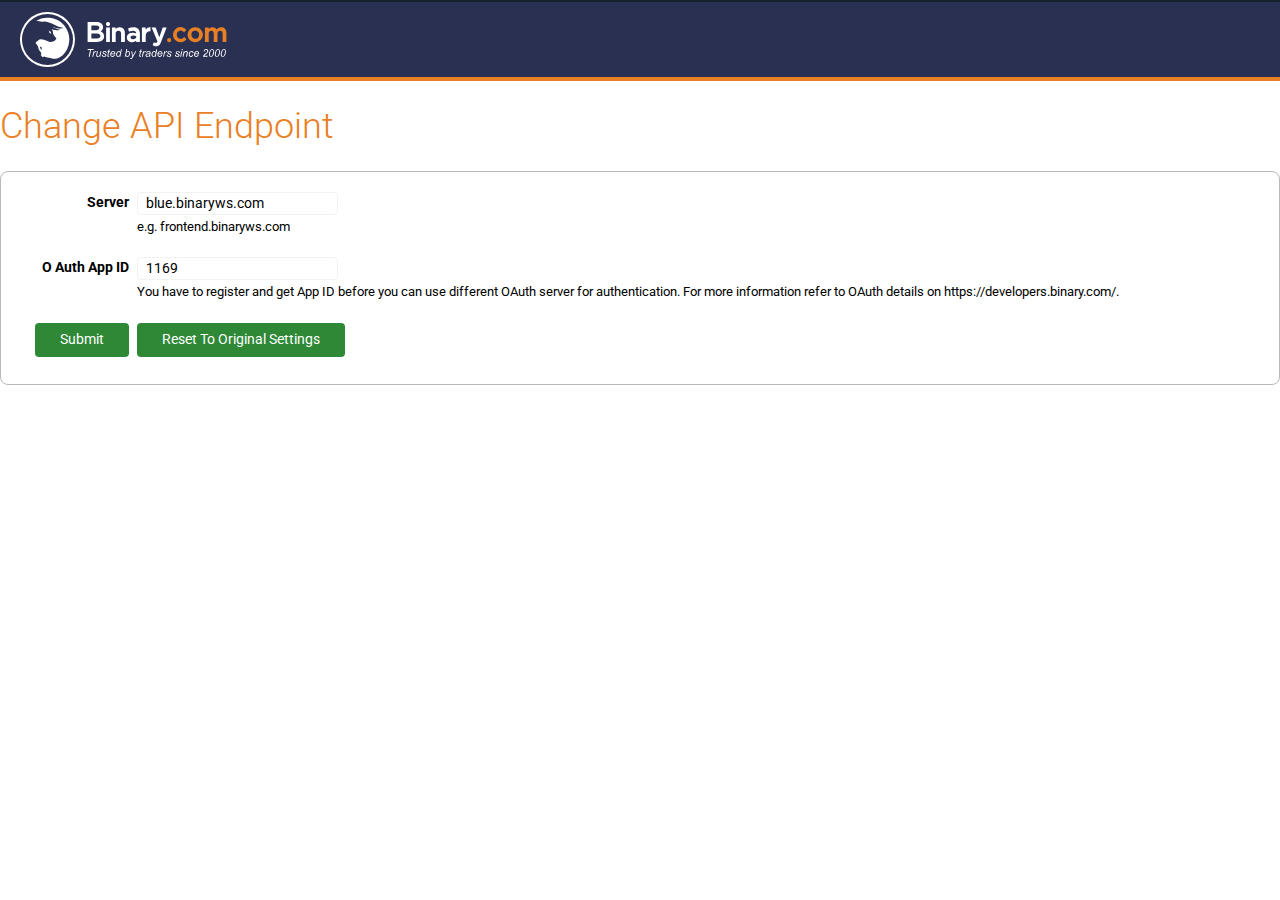
<file: update-the-content-for-binary-landing-page/endpoint.html>
<!DOCTYPE html>
<html>

  <head>
    	<style id="antiClickjack">body{display:none !important;}</style>
    	<script type="text/javascript">
    		if (self === top) {
    			var antiClickjack = document.getElementById("antiClickjack");
    			antiClickjack.parentNode.removeChild(antiClickjack);
    		} else {
    			top.location = self.location;
    		}
    	</script>
	<link rel="apple-touch-icon" sizes="57x57" href="image/binary-style/favicons/apple-touch-icon-57x57.png">
	<link rel="apple-touch-icon" sizes="114x114" href="image/binary-style/favicons/apple-touch-icon-114x114.png">
	<link rel="apple-touch-icon" sizes="72x72" href="image/binary-style/favicons/apple-touch-icon-72x72.png">
	<link rel="apple-touch-icon" sizes="144x144" href="image/binary-style/favicons/apple-touch-icon-144x144.png">
	<link rel="apple-touch-icon" sizes="60x60" href="image/binary-style/favicons/apple-touch-icon-60x60.png">
	<link rel="apple-touch-icon" sizes="120x120" href="image/binary-style/favicons/apple-touch-icon-120x120.png">
	<link rel="apple-touch-icon" sizes="76x76" href="image/binary-style/favicons/apple-touch-icon-76x76.png">
	<link rel="apple-touch-icon" sizes="152x152" href="image/binary-style/favicons/apple-touch-icon-152x152.png">
	<link rel="apple-touch-icon" sizes="180x180" href="image/binary-style/favicons/apple-touch-icon-180x180.png">
	<link rel="icon" type="image/png" sizes="192x192" href="image/binary-style/favicons/favicon-192x192.png">
	<link rel="icon" type="image/png" sizes="160x160" href="image/binary-style/favicons/favicon-160x160.png">
	<link rel="icon" type="image/png" sizes="96x96" href="image/binary-style/favicons/favicon-96x96.png">
	<link rel="icon" type="image/png" sizes="16x16" href="image/binary-style/favicons/favicon-16x16.png">
	<link rel="icon" type="image/png" sizes="32x32" href="image/binary-style/favicons/favicon-32x32.png">
	<meta http-equiv="cache-control" content="no-cache, must-revalidate, post-check=0, pre-check=0">
	<meta http-equiv="pragma" content="no-cache">
	<meta name="viewport" content="width=device-width, initial-scale=1">
	<meta name="referrer" content="origin">
    <title>Binary Bot</title>
    <link href="css/bundle-bfd9aa3ef3.css" rel="stylesheet" />    <link rel="stylesheet" href="css/binary.css">
    <link href="css/bot-e7f30b3735.css" rel="stylesheet" />  </head>

  <body>
    <div id="header">
      <div class="left-header">
        <div class="logo-wrapper">
          <a href="https://www.binary.com" target="blank" id="logo">
            <div class="logo-parent">
              <div class="logo">
                <img class="responsive" src="image/binary-style/logo/symbol.svg" alt="Binary logo" />
              </div>
              <div class="binary-logo-text">
                <img class="responsive" src="image/binary-style/logo/type.svg" alt="Binary logo">
              </div>
            </div>
          </a>
        </div>
      </div>
    </div>


    <div id="content-holder">
        <div class="container">
            <h1>Change API Endpoint</h1>
            <div style="border: 1px solid #bababa; padding: 1em;border-radius: 0.5em;">
                <form>
                    <table id="details" style="width: 100%;">
                        <tr><td style="text-align: right"><b>Server</b></td><td><input type="text" id="server_url" value="frontend.binaryws.com" maxlength=30 /><p class="hint no-margin">e.g. frontend.binaryws.com</p></td></tr>
                        <tr><td style="text-align: right"><b>O Auth App ID</b></td><td><input type="text" id="app_id" value="1" maxlength=5 /><p class="hint no-margin">You have to register and get App ID before you can use different OAuth server for authentication. For more information refer to OAuth details on https://developers.binary.com/.</p><p style="color: red; font-size: 0.8em;" id="error">Unable to connect to Connect, fallback to default endpoint.</p><p id="connected"><b>Connected to the endpoint successfully!</b></p></td></tr>
                        <tr><td style="text-align: right"><button class="button" id="new_endpoint" type="submit">Submit</button></td><td><button class="button" id="reset">Reset To Original Settings</button></td></tr>
                    </table>
                </form>
            </div>
        </div>
    </div>
    <script src="js/index-02729ebf05.min.js"></script>  <style>
    #details td {
     border: none; 
    }
  </style>
  </body>
</html>
</file>
<file: update-the-content-for-binary-landing-page/css/binary.css>
@charset "UTF-8";@import url(https://fonts.googleapis.com/css?family=Roboto:300,400,700&subset=latin,vietnamese,cyrillic-ext,latin-ext,cyrillic);body{font-family:roboto,sans-serif;font-size:18px;position:relative;min-height:100%;margin:0;padding:0;color:#000;background:#fff;background-repeat:repeat-x;background-position:bottom}i{font-style:italic}.primary-color{color:#2a3052}.primary-bg-color{background-color:#2a3052}.secondary-color{color:#e98024}.secondary-bg-color{background-color:#e98024}.primary-color-dark{color:#15212d}.primary-bg-color-dark{background-color:#15212d}.content-inverse-color,.content-inverse-color:visited{color:#fff}.fill-bg-color{background-color:#f2f2f2}.border-color{border-color:#dedede}ol,ul{list-style:none}ol li,ul li{line-height:1.4em;margin:.5em 0 0}ol li ol,ol li ul,ul li ol,ul li ul{margin:.8em 0 0 1em}ol,ul.bullet{margin:1.25em 0 1.25em 1.25em}ul.bullet>li{list-style-image:url("data:image/svg+xml;charset=utf8,%3Csvg width='18px' height='18px' xmlns='http://www.w3.org/2000/svg' viewBox='0 0 18 18'%3E%3Cpath fill='%23e98024' d='M12,17.5A5.5,5.5,0,1,1,17.5,12,5.507,5.507,0,0,1,12,17.5Zm0-9A3.5,3.5,0,1,0,15.5,12,3.5,3.5,0,0,0,12,8.5Z'/%3E%3C/svg%3E")}ol li{list-style-type:decimal;list-style-image:none}img{vertical-align:middle;border:0}ul.checked>li{min-height:24px;padding-left:35px;background:url("data:image/svg+xml;charset=utf8,%3Csvg width='24px' height='24px' xmlns='http://www.w3.org/2000/svg' viewBox='0 0 24 24'%3E%3Cpolygon fill='%23e98024' points='8.308 22.298 0.399 14.39 3.934 10.854 8.308 15.228 20.066 3.47 23.601 7.005 8.308 22.298'/%3E%3C/svg%3E") no-repeat}.reset_ol{counter-reset:item}.reset_ol li{display:block}.reset_ol li:before{content:counters(item,".") ". ";counter-increment:item}.border-bottom{border-bottom:1px solid #dedede}.contract_error{background-color:#fef1cf!important}#header,.header,header{border-top:2px solid #2a3052;border-bottom:4px solid #e98024;background:#2a3052}#header a,.header a{color:#fff;text-decoration:none}#header #menu-top li.active a,.header #menu-top li.active a{color:#e98024}#footer #footer-regulatory a{font-size:10px}#footer a{font-size:13px;font-weight:400;color:#fff}.invisible{display:none!important}.center-text{text-align:center}.separator-line{margin-top:10px;margin-bottom:10px}.align-self-center{-ms-flex-item-align:center;-ms-grid-row-align:center;align-self:center}.no-transition,.no-transition:after,.no-transition:before{transition:none!important}button{text-decoration:none;text-align:center;line-height:100%;text-transform:capitalize;padding:10px 25px;display:inline-block;font-weight:400;font-family:inherit;border-radius:4px;cursor:pointer;font-size:18px;border:0;background:#2e8836;color:#fff}button:active,button:hover{text-decoration:none}button:visited{color:#fff}button:active,button:hover{background-color:#14602b}button.button-secondary{background:#f2f2f2;color:#000}button.button-secondary:active,button.button-secondary:hover,button.button-secondary:visited{background-color:#dedede}.button{cursor:pointer;margin-bottom:.5em}.button span{text-decoration:none;text-align:center;line-height:100%;text-transform:capitalize;padding:10px 25px;display:inline-block;font-weight:400;font-family:inherit;border-radius:4px;overflow:visible;border:0;color:#fff;background:#2e8836}.button span:active,.button span:hover{text-decoration:none}.button span:hover{background-color:#14602b}.button span:visited{color:#fff}.button-secondary{cursor:pointer;margin-bottom:.5em}.button-secondary span{text-decoration:none;text-align:center;line-height:100%;text-transform:capitalize;padding:10px 25px;display:inline-block;font-weight:400;font-family:inherit;border-radius:4px;overflow:visible;border:0;color:#000;background:#f2f2f2}.button-secondary span:active,.button-secondary span:hover{text-decoration:none}.button-secondary span:hover{text-decoration:none;background:#dedede}.button-disabled{cursor:pointer;margin-bottom:.5em}.button-disabled span{text-decoration:none;text-align:center;line-height:100%;text-transform:capitalize;padding:10px 25px;display:inline-block;font-weight:400;font-family:inherit;border-radius:4px;overflow:visible;white-space:nowrap;border:0;color:#dedede;background:#f2f2f2;cursor:default}.button-disabled span:active,.button-disabled span:hover{text-decoration:none}.button-disabled span:active,.button-disabled span:hover{color:#dedede;background:#f2f2f2}a,h1,h2,h3,h4,li,p,span{text-rendering:optimizeLegibility}a,a:visited{color:#2a3052;text-decoration:none;font-weight:700}a:active,a:hover,a:visited:active,a:visited:hover{text-decoration:underline}p{margin:1em 0;line-height:1.4em}.font-n{font-size:18px}.font-s{font-size:13px}.font-xs{font-size:10px}h1{font-size:36px;font-weight:300;color:#e98024}h1 a{color:#e98024!important}h1.dark{color:#2a3052}h1.dark a{color:#2a3052!important}h2{font-size:28px;color:#e98024;font-weight:300}h2 a{color:#2a3052!important}h2 em{text-decoration:underline}h2.center{text-align:center;margin:1.25em auto}h3{color:#2a3052;font-size:22px;font-weight:300}h3 a{color:#2a3052!important}h4{color:#000;font-size:18px}h4 a{color:#000!important}input,select,textarea{-webkit-appearance:none;-moz-appearance:none;appearance:none;font-family:inherit;font-size:inherit;font-weight:inherit;font-style:inherit;padding:2px 8px;border:1px solid #f2f2f2;color:#000;background:#fff;border-radius:4px}input:hover,select:hover,textarea:hover{border:1px solid #2a3052}input:active,input:focus,select:active,select:focus,textarea:active,textarea:focus{outline:0;border:1px solid #2a3052}select.select-hidden{height:0;visibility:hidden;pointer-events:none;padding-right:10px;position:relative}@media all and (max-width:480px){select.select-hidden{visibility:visible;pointer-events:auto;width:100%;height:auto;text-transform:capitalize}}div.select{cursor:pointer;display:inline-block;position:relative;max-width:100%;min-width:95px;width:inherit;height:28px;text-align:left}div.select:after{content:'';position:absolute}@media all and (max-width:480px){div.select{width:100%}div.select:after{content:'\002303';position:absolute;top:9px;right:5px;font-size:120%;background:#fff;height:20px;line-height:normal;color:#dedede;transition:transform .2s ease-in;transform-origin:50% 35%;transform:rotate(180deg)}}div.select-dropdown{position:absolute;top:0;right:0;bottom:0;left:0;border:1px solid #f2f2f2;border-radius:4px;background-color:#fff;padding:2px 8px;white-space:nowrap;line-height:1.2em;text-transform:capitalize;vertical-align:middle}div.select-dropdown span{position:absolute;white-space:nowrap;text-overflow:ellipsis;width:calc(100% - 24px);overflow:hidden;pointer-events:none}div.select-dropdown:after{content:'\002303';position:absolute;color:#dedede;top:6px;right:4px;transition:transform .2s ease-in;transform-origin:50% 35%;transform:rotate(180deg)}div.select-dropdown:hover{border:1px solid #2a3052}div.select-dropdown:focus{outline:0;border:1px solid #2a3052}div.select-dropdown.show{border:1px solid #2a3052}div.select-dropdown.show:after{transform:rotate(0)}@media all and (max-width:480px){div.select-dropdown{display:none}}div.select-dropdown.show~ul.select-options{transform:scale(1,1);opacity:1;pointer-events:auto}ul.select-options{pointer-events:none;position:absolute;top:100%;right:0;left:0;z-index:999;margin:4px 0 0;padding:0;list-style:none;background-color:#fff;border:1px solid #f2f2f2;transition:transform .25s,opacity .25s;transform-origin:top;transform:scale(1,0);opacity:0;max-height:190px;border-radius:4px;box-shadow:0 0 2px 1px #f2f2f2;overflow-y:auto;overflow-x:hidden}ul.select-options li.select-items{margin:0;padding:3px 4px 3px 8px;display:block;font-size:inherit;text-transform:capitalize}ul.select-options li.select-items.label{cursor:default;font-size:85%;padding:3px 6px;color:#e98024;background-color:#fff}ul.select-options li.select-items.selected{color:#fff;background-color:#2a3052}ul.select-options li.select-items:not(.selected):not(.disabled):not(.label):hover{background-color:#f2f2f2}ul.select-options li.select-items:not(.selected):not(.disabled):not(.label).active{background-color:#f2f2f2}ul.select-options li.select-items:not(.selected):not(.disabled):not(.label):focus{background-color:#f2f2f2}ul.select-options li.select-items.disabled{color:#dedede;background:#fff}input[type=radio]:checked,input[type=radio]:not(:checked){position:absolute;opacity:0}input[type=radio]:checked+label,input[type=radio]:not(:checked)+label{position:relative;padding-left:22px;cursor:pointer;line-height:1em;display:inline-block}input[type=radio]:checked+label:before,input[type=radio]:not(:checked)+label:before{content:'';position:absolute;left:0;top:0;width:16px;height:16px;border:1px solid #dedede;border-radius:100%;background:#fff}input[type=radio]:checked+label:after,input[type=radio]:not(:checked)+label:after{content:'';width:10px;height:10px;background:#2a3052;position:absolute;top:4px;left:4px;border-radius:100%;transition:all .2s ease}input[type=radio]:checked+label:active:before,input[type=radio]:checked+label:focus:before,input[type=radio]:checked+label:hover:before,input[type=radio]:not(:checked)+label:active:before,input[type=radio]:not(:checked)+label:focus:before,input[type=radio]:not(:checked)+label:hover:before{border:1px solid #2a3052}input[type=radio]:not(:checked)+label:after{opacity:0;transform:scale(0)}input[type=radio]:checked+label:before{border:1px solid #2a3052}input[type=radio]:checked+label:after{opacity:1;transform:scale(1)}input[type=checkbox]{position:absolute;opacity:0}input[type=checkbox]+label{position:relative;cursor:pointer;font-size:inherit}input[type=checkbox]+label:before{line-height:1em;content:url("data:image/svg+xml;charset=utf8,%3Csvg width='16' height='16' viewBox='0 0 16 16' xmlns='http://www.w3.org/2000/svg'%3E%3Ctitle%3EArtboard%3C/title%3E%3Cpath d='M2 1a1 1 0 0 0-1 1v12a1 1 0 0 0 1 1h12a1 1 0 0 0 1-1V2a1 1 0 0 0-1-1H2zm0-1h12a2 2 0 0 1 2 2v12a2 2 0 0 1-2 2H2a2 2 0 0 1-2-2V2a2 2 0 0 1 2-2z' fill='%23DEDEDE' fill-rule='nonzero'/%3E%3C/svg%3E");display:inline-block;vertical-align:middle;margin-right:5px;width:16px;height:16px;border-radius:4px}input[type=checkbox]:checked+label:before{content:url("data:image/svg+xml;charset=utf8,%3Csvg width='16' height='16' viewBox='0 0 16 16' xmlns='http://www.w3.org/2000/svg'%3E%3Ctitle%3EArtboard%3C/title%3E%3Cg fill='none' fill-rule='evenodd'%3E%3Cpath d='M2 0h12a2 2 0 0 1 2 2v12a2 2 0 0 1-2 2H2a2 2 0 0 1-2-2V2a2 2 0 0 1 2-2z' fill='%232A3052'/%3E%3Cpath d='M4.854 8.144a.5.5 0 1 0-.708.706l2 2.003a.5.5 0 0 0 .708 0l5-5a.5.5 0 0 0-.708-.707L6.5 9.793l-1.646-1.65z' fill='%23FFF' fill-rule='nonzero'/%3E%3C/g%3E%3C/svg%3E")}input[type=checkbox]:not(:checked):focus+label:before,input[type=checkbox]:not(:checked):hover+label:before{content:url("data:image/svg+xml;charset=utf8,%3Csvg width='16' height='16' viewBox='0 0 16 16' xmlns='http://www.w3.org/2000/svg'%3E%3Ctitle%3EArtboard%3C/title%3E%3Cpath d='M2 1a1 1 0 0 0-1 1v12a1 1 0 0 0 1 1h12a1 1 0 0 0 1-1V2a1 1 0 0 0-1-1H2zm0-1h12a2 2 0 0 1 2 2v12a2 2 0 0 1-2 2H2a2 2 0 0 1-2-2V2a2 2 0 0 1 2-2z' fill='%232A3052' fill-rule='nonzero'/%3E%3C/svg%3E")}fieldset{border:1px solid #f2f2f2}.hint{font-size:13px;color:#000;margin-top:3px}::-webkit-input-placeholder{color:#c2c2c2}::-moz-placeholder{color:#c2c2c2}:-ms-input-placeholder{color:#c2c2c2}:-moz-placeholder{color:#c2c2c2}.ui-widget-content .ui-state-default.ui-selectmenu-button{font-family:inherit;font-size:inherit;font-weight:inherit;font-style:inherit;border:1px solid #f2f2f2;color:#000;background:#fff;border-radius:4px}.error-msg{font-style:italic;font-size:13px;color:#c03}.notice-msg{color:#000;background-color:#fef1cf;padding:10px;overflow:hidden}#topbar,.topbar{width:100%;line-height:1;font-size:70%;text-align:right;padding:3px 0;z-index:2;min-height:20px}#topbar .languages,.topbar .languages{position:relative}#topbar #select_language,.topbar #select_language{opacity:0;visibility:hidden;background-color:#f2f2f2;border:1px solid #dedede;color:#000;position:absolute;right:0}#topbar #select_language .nav-caret,.topbar #select_language .nav-caret{color:#000}#topbar #select_language li:nth-child(2),.topbar #select_language li:nth-child(2){margin-top:2px;padding:3px}#topbar #select_language li:first-child,.topbar #select_language li:first-child{padding-top:3px}#topbar #display_language,.topbar #display_language{border:1px solid transparent;color:#fff;height:18px}#topbar #display_language .nav-caret,.topbar #display_language .nav-caret{color:#fff}#topbar #display_language li:first-child,.topbar #display_language li:first-child{margin:0;padding:0}#topbar #display_language,#topbar #select_language,.topbar #display_language,.topbar #select_language{float:right;text-align:center;padding:0;margin:0;width:116px;font-size:13px}#topbar #display_language li,#topbar #select_language li,.topbar #display_language li,.topbar #select_language li{cursor:pointer;margin:2px;padding:3px}#topbar #display_language li:first-child,#topbar #select_language li:first-child,.topbar #display_language li:first-child,.topbar #select_language li:first-child{display:inline-block;margin:0}#topbar .language-wrapper,.topbar .language-wrapper{vertical-align:middle;padding:0 5px;display:-ms-inline-flexbox;display:inline-flex;min-width:58px;margin:0 auto}#topbar .language,.topbar .language{margin:0 auto}#topbar .nav-caret,.topbar .nav-caret{vertical-align:middle;margin-right:9px}#topbar .world,.topbar .world{width:16px;height:16px;display:inline-block;vertical-align:middle}#topbar .world-white,.topbar .world-white{background-image:url("data:image/svg+xml;charset=utf8,%3Csvg xmlns='http://www.w3.org/2000/svg' width='16' height='16' viewBox='0 0 16 16'%3E%3Cpath fill='white' fill-rule='evenodd' d='M7.992,0 C3.576,0 0,3.584 0,8 C0,12.416 3.576,16 7.992,16 C12.416,16 16,12.416 16,8 C16,3.584 12.416,0 7.992,0 L7.992,0 Z M13.536,4.8 L11.176,4.8 C10.92,3.8 10.552,2.84 10.072,1.952 C11.544,2.456 12.768,3.48 13.536,4.8 L13.536,4.8 Z M8,1.632 C8.664,2.592 9.184,3.656 9.528,4.8 L6.472,4.8 C6.816,3.656 7.336,2.592 8,1.632 L8,1.632 Z M1.808,9.6 C1.68,9.088 1.6,8.552 1.6,8 C1.6,7.448 1.68,6.912 1.808,6.4 L4.512,6.4 C4.448,6.928 4.4,7.456 4.4,8 C4.4,8.544 4.448,9.072 4.512,9.6 L1.808,9.6 L1.808,9.6 Z M2.464,11.2 L4.824,11.2 C5.08,12.2 5.448,13.16 5.928,14.048 C4.456,13.544 3.232,12.528 2.464,11.2 L2.464,11.2 Z M4.824,4.8 L2.464,4.8 C3.232,3.472 4.456,2.456 5.928,1.952 C5.448,2.84 5.08,3.8 4.824,4.8 L4.824,4.8 Z M8,14.368 C7.336,13.408 6.816,12.344 6.472,11.2 L9.528,11.2 C9.184,12.344 8.664,13.408 8,14.368 L8,14.368 Z M9.872,9.6 L6.128,9.6 C6.056,9.072 6,8.544 6,8 C6,7.456 6.056,6.92 6.128,6.4 L9.872,6.4 C9.944,6.92 10,7.456 10,8 C10,8.544 9.944,9.072 9.872,9.6 L9.872,9.6 Z M10.072,14.048 C10.552,13.16 10.92,12.2 11.176,11.2 L13.536,11.2 C12.768,12.52 11.544,13.544 10.072,14.048 L10.072,14.048 Z M11.488,9.6 C11.552,9.072 11.6,8.544 11.6,8 C11.6,7.456 11.552,6.928 11.488,6.4 L14.192,6.4 C14.32,6.912 14.4,7.448 14.4,8 C14.4,8.552 14.32,9.088 14.192,9.6 L11.488,9.6 L11.488,9.6 Z'/%3E%3C/svg%3E")}#topbar .world-black,.topbar .world-black{background-image:url("data:image/svg+xml;charset=utf8,%3Csvg xmlns='http://www.w3.org/2000/svg' width='16' height='16' viewBox='0 0 16 16'%3E%3Cpath fill='black' fill-rule='evenodd' d='M7.992,0 C3.576,0 0,3.584 0,8 C0,12.416 3.576,16 7.992,16 C12.416,16 16,12.416 16,8 C16,3.584 12.416,0 7.992,0 L7.992,0 Z M13.536,4.8 L11.176,4.8 C10.92,3.8 10.552,2.84 10.072,1.952 C11.544,2.456 12.768,3.48 13.536,4.8 L13.536,4.8 Z M8,1.632 C8.664,2.592 9.184,3.656 9.528,4.8 L6.472,4.8 C6.816,3.656 7.336,2.592 8,1.632 L8,1.632 Z M1.808,9.6 C1.68,9.088 1.6,8.552 1.6,8 C1.6,7.448 1.68,6.912 1.808,6.4 L4.512,6.4 C4.448,6.928 4.4,7.456 4.4,8 C4.4,8.544 4.448,9.072 4.512,9.6 L1.808,9.6 L1.808,9.6 Z M2.464,11.2 L4.824,11.2 C5.08,12.2 5.448,13.16 5.928,14.048 C4.456,13.544 3.232,12.528 2.464,11.2 L2.464,11.2 Z M4.824,4.8 L2.464,4.8 C3.232,3.472 4.456,2.456 5.928,1.952 C5.448,2.84 5.08,3.8 4.824,4.8 L4.824,4.8 Z M8,14.368 C7.336,13.408 6.816,12.344 6.472,11.2 L9.528,11.2 C9.184,12.344 8.664,13.408 8,14.368 L8,14.368 Z M9.872,9.6 L6.128,9.6 C6.056,9.072 6,8.544 6,8 C6,7.456 6.056,6.92 6.128,6.4 L9.872,6.4 C9.944,6.92 10,7.456 10,8 C10,8.544 9.944,9.072 9.872,9.6 L9.872,9.6 Z M10.072,14.048 C10.552,13.16 10.92,12.2 11.176,11.2 L13.536,11.2 C12.768,12.52 11.544,13.544 10.072,14.048 L10.072,14.048 Z M11.488,9.6 C11.552,9.072 11.6,8.544 11.6,8 C11.6,7.456 11.552,6.928 11.488,6.4 L14.192,6.4 C14.32,6.912 14.4,7.448 14.4,8 C14.4,8.552 14.32,9.088 14.192,9.6 L11.488,9.6 L11.488,9.6 Z'/%3E%3C/svg%3E")}body .topbar{padding:0 11px}#topbar,#topbar a,.topbar,.topbar a{color:#fff}#topbar a:hover,#topbar:hover,.topbar a:hover,.topbar:hover{text-decoration:none}.logo-wrapper{display:-ms-inline-flexbox;display:inline-flex;vertical-align:middle}.logo-wrapper .binary-logo-text>div{width:135px}.logo-wrapper .binary-logo-text img.responsive{width:80%;margin-top:10px}.logo-wrapper .logo-parent{display:-ms-inline-flexbox;display:inline-flex}.logo-wrapper .logo-parent .logo{width:55px;height:55px}.logo-parent{padding:10px 0}.logo{display:inline-block;width:24%}.logo>div{width:100%;height:55px;background-image:url("data:image/svg+xml;charset=utf8,%3Csvg xmlns='http://www.w3.org/2000/svg' width='46' height='46' viewBox='0 0 46 46'%3E%3Cpath fill='%23fff' d='M39.057 6.937C30.2-1.926 15.792-1.926 6.934 6.934c-8.856 8.857-8.856 23.273 0 32.132 8.858 8.86 23.27 8.86 32.123-.002 8.87-8.857 8.87-23.273 0-32.127z'/%3E%3Cg fill='%23293152'%3E%3Cpath d='M16.666 28.957s.26 1.95 1.9 2.852l-.436-.815s.835-2.192-1.464-2.038zM37.908 8.085c-8.225-8.23-21.6-8.23-29.823-.002-8.223 8.226-8.223 21.608 0 29.834s21.603 8.224 29.823 0c8.233-8.226 8.233-21.608 0-29.832zm-2.18 27.648c-.23.228-.454.446-.688.656-5.066 4.13-8.97 2.074-9.014 2.074-2.645-.528-3.958-.537-4.7-1.033-.186-.124-.785-.445-.92-.368-.54.322-1.283.486-2.048-.12-.07-.058-.13-.117-.192-.174-.84-.84-.554-1.706-.275-2.006.194-.197-.147-.75-.147-.75s-.993-1.477-1.672-2.364c-.746-.975-.847-2.908-.856-2.933l-.01-.028c-.755-.897-.834-1.173-1.095-1.61-.153-.258-.387-.5-.585-.708-.136-.14-.263-.268-.35-.388-.022-.026-.026-.064-.018-.124.067-.42.97-1.342 1.163-1.47.238-.155 1.264-.778 1.264-.778s.578-.906 1.56-.906c.885.003 1.426-.05 2.953.447l.636.202c1.065.342 2.003.744 2.75 1.066.633.273 1.14.493 1.527.594 1.316.348 3.64-.718 4.13-1.17.806-.73 1.15-1.22 1.155-1.623.008-.227-.092-.423-.32-.66-.117-.11-.27-.313-.463-.507-.03-.03-.063-.066-.102-.094-2.23-2.37-1.844-3.855-1.84-3.88.094-1.065-.516-1.748-1.172-2.457l-.11-.133c-.034-.032-.075-.086-.075-.086.95.156 1.596.538 3.45.744 1.056.113.722.104 1.564.082 1.16-.037 2.08-.14 2.143-.402-.113-.096-.627.03-3.09-.912-1.14-.438-1.318-.502-2.045-.743-.932-.314-1.94-.75-1.94-.75 4.017 1.054 5.33 1.466 7.17 1.492.708.013 1.132-.073 1.38-.124.262-.046 1.072-.23 1.166-.51.028-.05-.778.13-2.27-.36-4.687-1.55-5.087-2.325-7.687-3.336-.904-.352-1.2-.546-3.94-1.252-1.254-.32-3.15-.138-3.407.024-3.556-.835-4.363-.743-5.406-.52 6.955-4.46 16.347-3.656 22.43 2.43.825.825 1.556 1.714 2.196 2.655l.084.13c1.953 2.923 2.994 6.353 2.994 9.945-.002 4.816-1.875 9.334-5.275 12.738zM23.922 15.405c1.765.63 2.332 2.51 2.332 2.51-2.242.51-1.77-1.78-1.77-1.78l-.56-.73z'/%3E%3C/g%3E%3C/svg%3E");background-repeat:no-repeat;background-position:center;background-size:contain}.binary-logo-text{display:inline-block;padding:0 10px}.binary-logo-text>div{width:90%;height:55px;background-image:url("data:image/svg+xml;charset=utf8,%3Csvg xmlns='http://www.w3.org/2000/svg' width='180' height='46' viewBox='0 0 192.48 51.03'%3E%3Cpath fill='%23fff' d='M44.46,7.15a7.15,7.15,0,0,0-2.12.29,7.06,7.06,0,0,0-1.72.79,7.18,7.18,0,0,0-1.37,1.14l-.3.33V7.55H33.71V27.42h5.23V16.29A4.46,4.46,0,0,1,40,13.1,3.61,3.61,0,0,1,42.78,12a3.31,3.31,0,0,1,2.67,1.06,4.69,4.69,0,0,1,1,3.16V27.42h5.24V14.89a8.16,8.16,0,0,0-1.87-5.61A6.74,6.74,0,0,0,44.46,7.15Z'/%3E%3Cpath fill='%23fff' d='M63.75,7.3a16.55,16.55,0,0,0-4.11.44,20.87,20.87,0,0,0-3.31,1.18L56,9.08l1.45,4.28.41-.17a19.25,19.25,0,0,1,2.5-.85A11.25,11.25,0,0,1,63.14,12a4.78,4.78,0,0,1,3.2.95,3.25,3.25,0,0,1,1.06,2.51,18.61,18.61,0,0,0-1.84-.43,17.45,17.45,0,0,0-3-.22,12.37,12.37,0,0,0-3.18.39,7.41,7.41,0,0,0-2.6,1.23A5.81,5.81,0,0,0,55,18.54a6.63,6.63,0,0,0-.62,2.94v.07a6,6,0,0,0,.6,2.73,5.84,5.84,0,0,0,1.59,2,6.83,6.83,0,0,0,2.28,1.19,9.26,9.26,0,0,0,2.72.4A8.29,8.29,0,0,0,65.49,27a9.17,9.17,0,0,0,1.88-1.29v1.73h5.16V15.76a8.56,8.56,0,0,0-2.18-6.22C68.91,8,66.69,7.3,63.75,7.3Zm-.9,16.44a4.18,4.18,0,0,1-2.39-.65,2,2,0,0,1-.87-1.74v-.07a2.08,2.08,0,0,1,1-1.82,5.25,5.25,0,0,1,3-.72,12.61,12.61,0,0,1,2.32.2,12,12,0,0,1,1.63.42v.79a3.18,3.18,0,0,1-.33,1.45,3.42,3.42,0,0,1-.95,1.12,5,5,0,0,1-1.48.75A6.35,6.35,0,0,1,62.85,23.74Z'/%3E%3Cpath fill='%23fff' d='M99.49,20.89,94.38,7.55H88.82L96.93,27a3.7,3.7,0,0,1-1,1.4,2.06,2.06,0,0,1-1.3.39,4.06,4.06,0,0,1-1.19-.18,7,7,0,0,1-1.17-.49l-.39-.21-1.82,4,.34.18a10.82,10.82,0,0,0,2.15.88,9.42,9.42,0,0,0,2.55.32A7.27,7.27,0,0,0,97.32,33a5.48,5.48,0,0,0,1.8-1,7,7,0,0,0,1.46-1.74,16.78,16.78,0,0,0,1.22-2.55l7.79-20.15h-5.45Z'/%3E%3Cpath fill='%23e78024' d='M133.64,21a10,10,0,0,1-2.13,1.65,5.38,5.38,0,0,1-4.65.17,5.3,5.3,0,0,1-1.67-1.22,5.48,5.48,0,0,1-1.09-1.81,6.47,6.47,0,0,1-.38-2.23v-.07a6.31,6.31,0,0,1,.38-2.2,5.61,5.61,0,0,1,1.06-1.8,5.14,5.14,0,0,1,1.6-1.2,4.62,4.62,0,0,1,2-.44,5.06,5.06,0,0,1,2.58.61,9.86,9.86,0,0,1,2.06,1.64l.31.32L137,10.86l-.26-.28a11.06,11.06,0,0,0-3.24-2.47,10.67,10.67,0,0,0-12.07,2.12,10.27,10.27,0,0,0-2.16,3.31,10.56,10.56,0,0,0-.78,4v.07a10.47,10.47,0,0,0,.78,4,10.09,10.09,0,0,0,2.16,3.27,10.29,10.29,0,0,0,7.36,3,9.92,9.92,0,0,0,4.78-1,12.46,12.46,0,0,0,3.32-2.67l.27-.29-3.22-3.16Z'/%3E%3Cpath fill='%23e78024' d='M156.88,10.18A10.2,10.2,0,0,0,153.54,8a10.84,10.84,0,0,0-4.22-.81A10.7,10.7,0,0,0,145.1,8a10.37,10.37,0,0,0-5.56,5.52,10.12,10.12,0,0,0-.81,4v.07a10.32,10.32,0,0,0,.79,4,10,10,0,0,0,2.21,3.27,10.49,10.49,0,0,0,3.34,2.2,11.24,11.24,0,0,0,8.41,0,10.28,10.28,0,0,0,5.57-5.52,10,10,0,0,0,.81-4v-.07a10.12,10.12,0,0,0-3-7.27Zm-7.56,13.05a5.06,5.06,0,0,1-2.14-.45,5.39,5.39,0,0,1-1.7-1.24,6,6,0,0,1-1.12-1.82,6.08,6.08,0,0,1-.4-2.21v-.07a6.63,6.63,0,0,1,.37-2.2,5.14,5.14,0,0,1,1.06-1.78,5.26,5.26,0,0,1,1.68-1.2,5.5,5.5,0,0,1,4.35,0,5.31,5.31,0,0,1,1.7,1.22,5.57,5.57,0,0,1,1.11,1.81,6.23,6.23,0,0,1,.4,2.23v.07a6.44,6.44,0,0,1-.37,2.18,5.49,5.49,0,0,1-1.06,1.79,5.32,5.32,0,0,1-1.67,1.22A5.26,5.26,0,0,1,149.32,23.24Z'/%3E%3Cpath fill='%23e78024' d='M190.59,9.18a6.83,6.83,0,0,0-5.22-2,7.68,7.68,0,0,0-3.95,1A9.81,9.81,0,0,0,179,10.21a6.43,6.43,0,0,0-2-2.06,6.6,6.6,0,0,0-3.69-1,7,7,0,0,0-2.08.29,6.26,6.26,0,0,0-1.69.8,7.54,7.54,0,0,0-1.31,1.11l-.28.32V7.55h-5.23V27.42h5.23V16.32a4.7,4.7,0,0,1,1-3.21A3.32,3.32,0,0,1,171.53,12,3.09,3.09,0,0,1,174,13a4.75,4.75,0,0,1,.91,3.15V27.42h5.23V16.29a4.56,4.56,0,0,1,1-3.22A3.39,3.39,0,0,1,183.83,12a3.09,3.09,0,0,1,2.51,1,4.86,4.86,0,0,1,.91,3.19V27.42h5.23V14.85A8,8,0,0,0,190.59,9.18Z'/%3E%3Crect fill='%23fff' x='25.69' y='7.55' width='5.24' height='19.87'/%3E%3Cpath fill='%23fff' d='M31.21,2.9a2.9,2.9,0,1,0-2.9,2.9A2.9,2.9,0,0,0,31.21,2.9Z'/%3E%3Cpath fill='%23e78024' d='M116,25a2.9,2.9,0,1,0-2.89,2.9A2.9,2.9,0,0,0,116,25Z'/%3E%3Cpath fill='%23fff' d='M21.35,15.29a7.49,7.49,0,0,0-1.74-1.38,13.76,13.76,0,0,0-1.35-.66L18,13.12l.27-.17c.23-.14.45-.31.67-.48a6.26,6.26,0,0,0,1.28-1.31,6.51,6.51,0,0,0,.88-1.72,6.92,6.92,0,0,0,.34-2.26V7.11a6.33,6.33,0,0,0-1.89-4.65C17.88.83,15.46,0,12.31,0H0V27.42H12.69a16.26,16.26,0,0,0,4.13-.49,9.88,9.88,0,0,0,3.23-1.44,6.73,6.73,0,0,0,2.1-2.4,7.27,7.27,0,0,0,.74-3.32V19.7a7.15,7.15,0,0,0-.4-2.51A5.58,5.58,0,0,0,21.35,15.29ZM5.24,11.16V4.74h6.5a5.52,5.52,0,0,1,3.33.84,2.67,2.67,0,0,1,1.09,2.29V8a2.76,2.76,0,0,1-1.25,2.51,6.33,6.33,0,0,1-3.52.86H5.24Zm12.42,8.12a2.82,2.82,0,0,1-1.26,2.53,6.52,6.52,0,0,1-3.63.87H5.24V15.87h7.19a7.14,7.14,0,0,1,4,.9,2.77,2.77,0,0,1,1.25,2.44Z'/%3E%3Cpath fill='%23fff' d='M86.9,7.19a6.53,6.53,0,0,0-4.46,1.28,8.18,8.18,0,0,0-1.88,2.08v-3H75.33V27.42h5.24V19.76A10.11,10.11,0,0,1,81,16.59a6.05,6.05,0,0,1,1.24-2.21,5.16,5.16,0,0,1,1.91-1.3,6.72,6.72,0,0,1,2.48-.44h.64V7.21Z'/%3E%3Cpath fill='%23fff' d='M1.51,47.93,3.46,38.6H0l.25-1.2H8.54l-.25,1.2H4.87L2.92,47.93Z'/%3E%3Cpath fill='%23fff' d='M6.55,47.93l1.6-7.63H9.3L9,41.86a5.31,5.31,0,0,1,1.15-1.31,1.9,1.9,0,0,1,1.15-.42,2.26,2.26,0,0,1,1,.28l-.53,1.21a1.24,1.24,0,0,0-.74-.24,2,2,0,0,0-1.4.76,5.79,5.79,0,0,0-1.13,2.74l-.65,3.06Z'/%3E%3Cpath fill='%23fff' d='M16.67,46.55a3.84,3.84,0,0,1-2.81,1.55,2,2,0,0,1-1.43-.51,1.63,1.63,0,0,1-.54-1.24,9.47,9.47,0,0,1,.24-1.65l.92-4.41h1.3l-1,4.88a4.92,4.92,0,0,0-.13.95.87.87,0,0,0,.26.67,1.11,1.11,0,0,0,.77.24,2.32,2.32,0,0,0,1.07-.27,2.84,2.84,0,0,0,.9-.72A3.76,3.76,0,0,0,16.82,45a9.51,9.51,0,0,0,.37-1.39l.69-3.3h1.3l-1.6,7.63h-1.2Z'/%3E%3Cpath fill='%23fff' d='M19.76,45.32l1.3-.08a2.38,2.38,0,0,0,.17,1,1.37,1.37,0,0,0,.64.65A2.23,2.23,0,0,0,23,47.1a2,2,0,0,0,1.29-.34,1,1,0,0,0,.43-.81,1,1,0,0,0-.26-.64,4.09,4.09,0,0,0-1.3-.74,12.35,12.35,0,0,1-1.32-.62,2.13,2.13,0,0,1-.73-.69,1.72,1.72,0,0,1-.24-.92,2,2,0,0,1,.72-1.55,2.9,2.9,0,0,1,2-.65,3.2,3.2,0,0,1,2.19.66,2.31,2.31,0,0,1,.78,1.75l-1.27.09a1.46,1.46,0,0,0-.49-1.09,1.91,1.91,0,0,0-1.3-.4,1.6,1.6,0,0,0-1,.31.87.87,0,0,0-.37.67.81.81,0,0,0,.32.63,5.41,5.41,0,0,0,1.11.57,7.49,7.49,0,0,1,1.88,1A1.94,1.94,0,0,1,26,45.79a2,2,0,0,1-.35,1.11,2.4,2.4,0,0,1-1.06.87,4,4,0,0,1-1.69.33,3.8,3.8,0,0,1-2.25-.65A2.32,2.32,0,0,1,19.76,45.32Z'/%3E%3Cpath fill='%23fff' d='M30,46.87l-.22,1.06a3.57,3.57,0,0,1-.91.12,1.88,1.88,0,0,1-1.24-.38,1,1,0,0,1-.34-.78,7.86,7.86,0,0,1,.19-1.16l.93-4.43h-1l.21-1h1l.4-1.88,1.49-.9L30,40.3h1.28l-.22,1H29.75l-.88,4.22a7.9,7.9,0,0,0-.17,1,.45.45,0,0,0,.13.35.63.63,0,0,0,.43.12A3.12,3.12,0,0,0,30,46.87Z'/%3E%3Cpath fill='%23fff' d='M36.69,45.34l1.26.13a3.83,3.83,0,0,1-1.25,1.79,3.46,3.46,0,0,1-2.34.85,3.16,3.16,0,0,1-1.56-.39,2.57,2.57,0,0,1-1.08-1.14,3.79,3.79,0,0,1-.37-1.7,5.43,5.43,0,0,1,.58-2.43,4.13,4.13,0,0,1,1.5-1.75,3.7,3.7,0,0,1,2-.57,2.89,2.89,0,0,1,2.18.85,3.2,3.2,0,0,1,.82,2.31,6.83,6.83,0,0,1-.1,1.15H32.71a3.17,3.17,0,0,0,0,.4,2.42,2.42,0,0,0,.49,1.63,1.54,1.54,0,0,0,1.2.56,2.32,2.32,0,0,0,1.32-.44A2.85,2.85,0,0,0,36.69,45.34Zm-3.78-1.89H37.2q0-.2,0-.29a2.11,2.11,0,0,0-.49-1.5,1.65,1.65,0,0,0-1.26-.52,2.31,2.31,0,0,0-1.52.57A3.45,3.45,0,0,0,32.91,43.45Z'/%3E%3Cpath fill='%23fff' d='M44.42,46.82a3.14,3.14,0,0,1-2.33,1.28,2.33,2.33,0,0,1-1.81-.8A3.36,3.36,0,0,1,39.56,45a5.66,5.66,0,0,1,.57-2.55,4.32,4.32,0,0,1,1.43-1.73,3.07,3.07,0,0,1,1.72-.57,2.31,2.31,0,0,1,2.15,1.37l.86-4.1h1.29l-2.2,10.54h-1.2Zm-3.56-2.09A4,4,0,0,0,41,46a1.65,1.65,0,0,0,.54.77,1.41,1.41,0,0,0,.91.31,2,2,0,0,0,1.6-.92,4.72,4.72,0,0,0,1-3,2,2,0,0,0-.47-1.42,1.56,1.56,0,0,0-1.19-.51,1.76,1.76,0,0,0-.85.21,2.49,2.49,0,0,0-.76.71,4.45,4.45,0,0,0-.64,1.27A4.32,4.32,0,0,0,40.85,44.73Z'/%3E%3Cpath fill='%23fff' d='M51.55,47.93l2.2-10.54H55l-.78,3.77a4.61,4.61,0,0,1,1.12-.8,2.46,2.46,0,0,1,1-.23,2.3,2.3,0,0,1,1.79.8,3.37,3.37,0,0,1,.72,2.32,5.7,5.7,0,0,1-.29,1.85,5.15,5.15,0,0,1-.71,1.41,4.46,4.46,0,0,1-.88.91,3.48,3.48,0,0,1-.93.51,2.72,2.72,0,0,1-.91.17,2.27,2.27,0,0,1-1.33-.4,2.58,2.58,0,0,1-.9-1.22l-.3,1.44Zm1.93-3.13V45a2.13,2.13,0,0,0,.47,1.49A1.51,1.51,0,0,0,55.1,47a1.91,1.91,0,0,0,1.25-.48,3.41,3.41,0,0,0,.94-1.49,5.53,5.53,0,0,0,.37-1.87,2.2,2.2,0,0,0-.46-1.49A1.46,1.46,0,0,0,56,41.18a1.87,1.87,0,0,0-1.29.54,4.06,4.06,0,0,0-1,1.67A4.43,4.43,0,0,0,53.47,44.8Z'/%3E%3Cpath fill='%23fff' d='M59.25,50.88l.08-1.22a2.85,2.85,0,0,0,.78.11,1.05,1.05,0,0,0,.64-.18,3,3,0,0,0,.69-.89l.42-.75L60.58,40.3h1.28l.57,3.86q.17,1.14.29,2.29l3.41-6.14H67.5l-4.87,8.65a5.53,5.53,0,0,1-1.25,1.67,2,2,0,0,1-1.26.41A2.66,2.66,0,0,1,59.25,50.88Z'/%3E%3Cpath fill='%23fff' d='M74.22,46.87,74,47.94a3.57,3.57,0,0,1-.91.12,1.88,1.88,0,0,1-1.24-.38,1,1,0,0,1-.34-.78,7.86,7.86,0,0,1,.19-1.16l.93-4.43h-1l.21-1h1l.4-1.88,1.49-.9-.58,2.77h1.28l-.22,1H73.93l-.88,4.22a7.9,7.9,0,0,0-.17,1,.45.45,0,0,0,.13.35.63.63,0,0,0,.43.12A3.12,3.12,0,0,0,74.22,46.87Z'/%3E%3Cpath fill='%23fff' d='M75.27,47.93l1.6-7.63H78l-.32,1.56a5.31,5.31,0,0,1,1.15-1.31A1.9,1.9,0,0,1,80,40.13a2.26,2.26,0,0,1,1,.28l-.53,1.21a1.24,1.24,0,0,0-.74-.24,2,2,0,0,0-1.4.76,5.79,5.79,0,0,0-1.13,2.74l-.65,3.06Z'/%3E%3Cpath fill='%23fff' d='M85.32,47a5.17,5.17,0,0,1-1.3.85,3.34,3.34,0,0,1-1.34.27,2.35,2.35,0,0,1-1.7-.62,2.11,2.11,0,0,1-.65-1.59,2.18,2.18,0,0,1,.29-1.13,2.28,2.28,0,0,1,.77-.79,3.4,3.4,0,0,1,1.18-.43,13.16,13.16,0,0,1,1.66-.14A6,6,0,0,0,86,43.14a3.36,3.36,0,0,0,.15-.88.85.85,0,0,0-.33-.71,2.09,2.09,0,0,0-1.32-.36,2.29,2.29,0,0,0-1.34.36,2,2,0,0,0-.76,1l-1.32-.11a3.43,3.43,0,0,1,1.28-1.74,3.79,3.79,0,0,1,2.2-.6,3.44,3.44,0,0,1,2.24.68,1.59,1.59,0,0,1,.63,1.31,6.6,6.6,0,0,1-.18,1.42l-.42,1.9a7.11,7.11,0,0,0-.2,1.47,4.93,4.93,0,0,0,.16,1H85.47A4.8,4.8,0,0,1,85.32,47Zm.48-2.92a3.14,3.14,0,0,1-.59.17q-.31.06-1,.12a8,8,0,0,0-1.6.26,1.34,1.34,0,0,0-.7.49,1.27,1.27,0,0,0-.24.75,1.17,1.17,0,0,0,.38.9,1.52,1.52,0,0,0,1.07.35,2.54,2.54,0,0,0,2.18-1.29A5.53,5.53,0,0,0,85.8,44.06Z'/%3E%3Cpath fill='%23fff' d='M93.5,46.82a3.14,3.14,0,0,1-2.33,1.28,2.33,2.33,0,0,1-1.81-.8A3.36,3.36,0,0,1,88.64,45a5.66,5.66,0,0,1,.57-2.55,4.32,4.32,0,0,1,1.43-1.73,3.07,3.07,0,0,1,1.72-.57,2.31,2.31,0,0,1,2.15,1.37l.86-4.1h1.29l-2.2,10.54h-1.2Zm-3.56-2.09A4,4,0,0,0,90.1,46a1.65,1.65,0,0,0,.54.77,1.41,1.41,0,0,0,.91.31,2,2,0,0,0,1.6-.92,4.72,4.72,0,0,0,1-3,2,2,0,0,0-.47-1.42,1.56,1.56,0,0,0-1.19-.51,1.76,1.76,0,0,0-.85.21,2.49,2.49,0,0,0-.76.71,4.45,4.45,0,0,0-.64,1.27A4.32,4.32,0,0,0,89.94,44.73Z'/%3E%3Cpath fill='%23fff' d='M102.15,45.34l1.26.13a3.83,3.83,0,0,1-1.25,1.79,3.46,3.46,0,0,1-2.34.85,3.16,3.16,0,0,1-1.56-.39,2.57,2.57,0,0,1-1.08-1.14,3.79,3.79,0,0,1-.37-1.7,5.43,5.43,0,0,1,.58-2.43,4.13,4.13,0,0,1,1.5-1.75,3.7,3.7,0,0,1,2-.57,2.89,2.89,0,0,1,2.18.85,3.2,3.2,0,0,1,.82,2.31,6.83,6.83,0,0,1-.1,1.15H98.16a3.17,3.17,0,0,0,0,.4,2.42,2.42,0,0,0,.49,1.63,1.54,1.54,0,0,0,1.2.56,2.32,2.32,0,0,0,1.32-.44A2.85,2.85,0,0,0,102.15,45.34Zm-3.78-1.89h4.28q0-.2,0-.29a2.11,2.11,0,0,0-.49-1.5,1.65,1.65,0,0,0-1.26-.52,2.31,2.31,0,0,0-1.52.57A3.45,3.45,0,0,0,98.37,43.45Z'/%3E%3Cpath fill='%23fff' d='M104.73,47.93l1.6-7.63h1.15l-.32,1.56a5.31,5.31,0,0,1,1.15-1.31,1.9,1.9,0,0,1,1.15-.42,2.26,2.26,0,0,1,1,.28l-.53,1.21a1.24,1.24,0,0,0-.74-.24,2,2,0,0,0-1.4.76,5.79,5.79,0,0,0-1.13,2.74L106,47.93Z'/%3E%3Cpath fill='%23fff' d='M109.75,45.32l1.3-.08a2.38,2.38,0,0,0,.17,1,1.37,1.37,0,0,0,.64.65,2.23,2.23,0,0,0,1.08.25,2,2,0,0,0,1.29-.34,1,1,0,0,0,.43-.81,1,1,0,0,0-.26-.64,4.09,4.09,0,0,0-1.3-.74,12.35,12.35,0,0,1-1.32-.62,2.13,2.13,0,0,1-.73-.69,1.72,1.72,0,0,1-.24-.92,2,2,0,0,1,.72-1.55,2.9,2.9,0,0,1,2-.65,3.2,3.2,0,0,1,2.19.66,2.31,2.31,0,0,1,.78,1.75l-1.27.09a1.46,1.46,0,0,0-.49-1.09,1.91,1.91,0,0,0-1.3-.4,1.6,1.6,0,0,0-1,.31.87.87,0,0,0-.37.67.81.81,0,0,0,.32.63,5.41,5.41,0,0,0,1.11.57,7.49,7.49,0,0,1,1.88,1,1.94,1.94,0,0,1,.62,1.45,2,2,0,0,1-.35,1.11,2.4,2.4,0,0,1-1.06.87,4,4,0,0,1-1.69.33,3.8,3.8,0,0,1-2.25-.65A2.32,2.32,0,0,1,109.75,45.32Z'/%3E%3Cpath fill='%23fff' d='M121.2,45.32l1.3-.08a2.38,2.38,0,0,0,.17,1,1.37,1.37,0,0,0,.64.65,2.23,2.23,0,0,0,1.08.25,2,2,0,0,0,1.29-.34,1,1,0,0,0,.43-.81,1,1,0,0,0-.26-.64,4.09,4.09,0,0,0-1.3-.74,12.35,12.35,0,0,1-1.32-.62,2.13,2.13,0,0,1-.73-.69,1.72,1.72,0,0,1-.24-.92,2,2,0,0,1,.72-1.55,2.9,2.9,0,0,1,2-.65,3.2,3.2,0,0,1,2.19.66,2.31,2.31,0,0,1,.78,1.75l-1.27.09a1.46,1.46,0,0,0-.49-1.09,1.91,1.91,0,0,0-1.3-.4,1.6,1.6,0,0,0-1,.31.87.87,0,0,0-.37.67.81.81,0,0,0,.32.63,5.41,5.41,0,0,0,1.11.57,7.49,7.49,0,0,1,1.88,1,1.94,1.94,0,0,1,.62,1.45,2,2,0,0,1-.35,1.11,2.4,2.4,0,0,1-1.06.87,4,4,0,0,1-1.69.33,3.8,3.8,0,0,1-2.25-.65A2.32,2.32,0,0,1,121.2,45.32Z'/%3E%3Cpath fill='%23fff' d='M128.39,47.93,130,40.3h1.3l-1.6,7.63Zm1.9-9.06.31-1.47h1.29l-.31,1.47Z'/%3E%3Cpath fill='%23fff' d='M131.71,47.93l1.6-7.63h1.18l-.28,1.33a6.24,6.24,0,0,1,1.44-1.14,2.85,2.85,0,0,1,1.37-.36,2,2,0,0,1,1.46.5A1.77,1.77,0,0,1,139,42a7.5,7.5,0,0,1-.19,1.34l-1,4.62h-1.3l1-4.84a5.55,5.55,0,0,0,.15-1,.79.79,0,0,0-.26-.62,1.09,1.09,0,0,0-.76-.24,2.55,2.55,0,0,0-1.78.72,4.59,4.59,0,0,0-1.15,2.46L133,47.93Z'/%3E%3Cpath fill='%23fff' d='M145.16,45.15l1.3.14a4.37,4.37,0,0,1-1.39,2.12,3.28,3.28,0,0,1-2.05.69,2.67,2.67,0,0,1-2-.8,3.12,3.12,0,0,1-.77-2.25,6.42,6.42,0,0,1,.5-2.46,4,4,0,0,1,1.42-1.84,3.66,3.66,0,0,1,2.11-.63,2.69,2.69,0,0,1,1.95.69,2.43,2.43,0,0,1,.72,1.84l-1.28.09a1.55,1.55,0,0,0-.42-1.14,1.48,1.48,0,0,0-1.09-.41,2,2,0,0,0-1.36.5,3.27,3.27,0,0,0-.9,1.51,6.3,6.3,0,0,0-.33,1.94,2.16,2.16,0,0,0,.43,1.47,1.36,1.36,0,0,0,1.06.49,1.87,1.87,0,0,0,1.21-.48A3.16,3.16,0,0,0,145.16,45.15Z'/%3E%3Cpath fill='%23fff' d='M152.86,45.34l1.26.13a3.83,3.83,0,0,1-1.25,1.79,3.46,3.46,0,0,1-2.34.85,3.16,3.16,0,0,1-1.56-.39,2.57,2.57,0,0,1-1.08-1.14,3.79,3.79,0,0,1-.37-1.7,5.43,5.43,0,0,1,.58-2.43,4.13,4.13,0,0,1,1.5-1.75,3.7,3.7,0,0,1,2-.57,2.89,2.89,0,0,1,2.18.85,3.2,3.2,0,0,1,.82,2.31,6.83,6.83,0,0,1-.1,1.15h-5.62a3.17,3.17,0,0,0,0,.4,2.42,2.42,0,0,0,.49,1.63,1.54,1.54,0,0,0,1.2.56,2.32,2.32,0,0,0,1.32-.44A2.85,2.85,0,0,0,152.86,45.34Zm-3.78-1.89h4.28q0-.2,0-.29a2.11,2.11,0,0,0-.49-1.5,1.65,1.65,0,0,0-1.26-.52,2.31,2.31,0,0,0-1.52.57A3.45,3.45,0,0,0,149.08,43.45Z'/%3E%3Cpath fill='%23fff' d='M159.9,47.93a5.66,5.66,0,0,1,.56-1.58,5.28,5.28,0,0,1,.95-1.21q.59-.57,2.27-1.92a16.1,16.1,0,0,0,1.39-1.2,4,4,0,0,0,.78-1.1,1.92,1.92,0,0,0,.17-.8,1.67,1.67,0,0,0-.51-1.23,1.73,1.73,0,0,0-1.26-.51,1.84,1.84,0,0,0-1.29.51,3.05,3.05,0,0,0-.79,1.65l-1.27-.19A3.47,3.47,0,0,1,162,38.16a3.24,3.24,0,0,1,2.25-.81,3.52,3.52,0,0,1,1.63.37,2.51,2.51,0,0,1,1.1,1,2.89,2.89,0,0,1,.37,1.39,3.27,3.27,0,0,1-.75,2,19.89,19.89,0,0,1-2.7,2.38,15.06,15.06,0,0,0-1.43,1.25,4.48,4.48,0,0,0-.71.92h4.71l-.25,1.19Z'/%3E%3Cpath fill='%23fff' d='M168.26,44.47a10.85,10.85,0,0,1,1.29-4.92,5.4,5.4,0,0,1,1-1.29,3.92,3.92,0,0,1,1-.69,2.8,2.8,0,0,1,1.12-.22,2.6,2.6,0,0,1,2,.9,3.75,3.75,0,0,1,.81,2.59A11,11,0,0,1,175,44.3a6.6,6.6,0,0,1-1.84,3,3.1,3.1,0,0,1-2.06.77,2.56,2.56,0,0,1-2-.93A4,4,0,0,1,168.26,44.47Zm1.26.33a3,3,0,0,0,.32,1.52,1.41,1.41,0,0,0,1.3.75,1.83,1.83,0,0,0,1.37-.68,6.27,6.27,0,0,0,1.34-2.82,13.5,13.5,0,0,0,.45-3,2.49,2.49,0,0,0-.43-1.64,1.44,1.44,0,0,0-1.15-.5,1.86,1.86,0,0,0-1,.27,2.72,2.72,0,0,0-.86.91,9.18,9.18,0,0,0-1,2.73A11.45,11.45,0,0,0,169.52,44.8Z'/%3E%3Cpath fill='%23fff' d='M176.45,44.47a10.85,10.85,0,0,1,1.29-4.92,5.4,5.4,0,0,1,1-1.29,3.92,3.92,0,0,1,1-.69,2.8,2.8,0,0,1,1.12-.22,2.6,2.6,0,0,1,2,.9,3.75,3.75,0,0,1,.81,2.59,11,11,0,0,1-.56,3.46,6.6,6.6,0,0,1-1.84,3,3.1,3.1,0,0,1-2.06.77,2.56,2.56,0,0,1-2-.93A4,4,0,0,1,176.45,44.47Zm1.26.33a3,3,0,0,0,.32,1.52,1.41,1.41,0,0,0,1.3.75,1.83,1.83,0,0,0,1.37-.68A6.27,6.27,0,0,0,182,43.57a13.5,13.5,0,0,0,.45-3,2.49,2.49,0,0,0-.43-1.64,1.44,1.44,0,0,0-1.15-.5,1.86,1.86,0,0,0-1,.27,2.72,2.72,0,0,0-.86.91,9.18,9.18,0,0,0-1,2.73A11.45,11.45,0,0,0,177.71,44.8Z'/%3E%3Cpath fill='%23fff' d='M184.63,44.47a10.85,10.85,0,0,1,1.29-4.92,5.4,5.4,0,0,1,1-1.29,3.92,3.92,0,0,1,1-.69,2.8,2.8,0,0,1,1.12-.22,2.6,2.6,0,0,1,2,.9,3.75,3.75,0,0,1,.81,2.59,11,11,0,0,1-.56,3.46,6.6,6.6,0,0,1-1.84,3,3.1,3.1,0,0,1-2.06.77,2.56,2.56,0,0,1-2-.93A4,4,0,0,1,184.63,44.47Zm1.26.33a3,3,0,0,0,.32,1.52,1.41,1.41,0,0,0,1.3.75,1.83,1.83,0,0,0,1.37-.68,6.27,6.27,0,0,0,1.34-2.82,13.5,13.5,0,0,0,.45-3,2.49,2.49,0,0,0-.43-1.64,1.44,1.44,0,0,0-1.15-.5,1.86,1.86,0,0,0-1,.27,2.72,2.72,0,0,0-.86.91,9.18,9.18,0,0,0-1,2.73A11.45,11.45,0,0,0,185.89,44.8Z'/%3E%3C/svg%3E");background-repeat:no-repeat;background-position:center;background-size:contain}.binary-logo-text img.responsive{width:90%}img.responsive{width:100%;height:auto}@media screen and (max-width:769px){#header .binary-logo-text{display:none}}.select2-container{box-sizing:border-box;display:inline-block;margin:0;position:relative;vertical-align:middle;width:280px!important}.select2-container .select2-selection--multiple,.select2-container .select2-selection--single{box-sizing:border-box;cursor:pointer;display:block;-webkit-user-select:none;-moz-user-select:none;-ms-user-select:none;user-select:none}.select2-container .select2-selection--multiple:hover,.select2-container .select2-selection--single:hover{border:1px solid #2a3052}.select2-container .select2-selection--multiple .select2-selection__rendered,.select2-container .select2-selection--single .select2-selection__rendered{padding-left:8px;overflow:hidden;text-overflow:ellipsis;white-space:nowrap}.select2-container .select2-selection--single{height:28px}.select2-container .select2-selection--single .select2-selection__rendered{display:block;padding-right:20px}.select2-container .select2-selection--single .select2-selection__clear{position:relative}.select2-container .select2-selection--multiple{min-height:32px}.select2-container .select2-selection--multiple .select2-selection__rendered{display:inline-block}.select2-container .select2-search--inline{float:left;margin:0}.select2-container .select2-search--inline .select2-search__field{box-sizing:border-box;border:none;font-size:100%;margin-top:5px;padding:0}.select2-dropdown{background-color:#fff;border:1px solid #f2f2f2;border-radius:4px;box-sizing:border-box;display:block;position:absolute;left:-100000px;width:100%;z-index:1051}.select2-results{display:block}.select2-results__options{list-style:none;margin:0;padding:0}.select2-results__option{padding:1px 5px;margin:0;-webkit-user-select:none;-moz-user-select:none;-ms-user-select:none;user-select:none}.select2-results__option[aria-selected]{cursor:pointer}.select2-container--open .select2-dropdown{left:0;box-shadow:0 0 2px 1px #f2f2f2}.select2-container--open .select2-dropdown--above{border-bottom:none;border-bottom-left-radius:0;border-bottom-right-radius:0}.select2-container--open .select2-dropdown--below{border-top:none;border-top-left-radius:0;border-top-right-radius:0}.select2-search--dropdown{display:block;padding:4px;border-bottom:1px solid #f2f2f2}.select2-search--dropdown .select2-search__field{padding:4px;width:100%;box-sizing:border-box}.select2-search--dropdown.select2-search--hide{display:none}.select2-close-mask{border:0;margin:0;padding:0;display:block;position:fixed;left:0;top:0;min-height:100%;min-width:100%;height:auto;width:auto;opacity:0;z-index:99;background-color:#fff}.select2-hidden-accessible{border:0!important;clip:rect(0 0 0 0)!important;height:1px!important;margin:-1px!important;overflow:hidden!important;padding:0!important;position:absolute!important;width:1px!important}.select2-container--default .select2-selection--single{background-color:#fff;border:1px solid #f2f2f2;border-radius:4px}.select2-container--default .select2-selection--single:hover{outline:0;border:1px solid #2a3052}.select2-container--default .select2-selection--single .select2-selection__rendered{color:#000;line-height:28px}.select2-container--default .select2-selection--single .select2-selection__clear{cursor:pointer;float:right;font-weight:700}.select2-container--default .select2-selection--single .select2-selection__placeholder{color:#ccc}.select2-container--default .select2-selection--single .select2-selection__arrow{height:26px;position:absolute;top:1px;right:1px;width:20px}.select2-container--default .select2-selection--single .select2-selection__arrow b{opacity:0}.select2-container--default .select2-selection--single .select2-selection__arrow:after{position:absolute;top:8px;left:0;font-size:1.15rem;content:'\002303';color:#dedede;transition:transform .2s ease-in;transform-origin:50% 30%;transform:rotate(180deg)}.select2-container--default.select2-container--disabled .select2-selection--single{background-color:#dedede;cursor:default}.select2-container--default.select2-container--disabled .select2-selection--single .select2-selection__clear{display:none}.select2-container--default.select2-container--disabled .select2-selection--multiple{background-color:#dedede;cursor:default}.select2-container--default.select2-container--disabled .select2-selection__choice__remove{display:none}.select2-container--default.select2-container--open.select2-container--above .select2-selection--single{border-top-left-radius:0;border-top-right-radius:0;border:1px solid #2a3052}.select2-container--default.select2-container--open.select2-container--above .select2-selection--multiple{border-top-left-radius:0;border-top-right-radius:0;border:1px solid #2a3052}.select2-container--default.select2-container--open.select2-container--below .select2-selection--single{border-bottom-left-radius:0;border-bottom-right-radius:0;border:1px solid #2a3052}.select2-container--default.select2-container--open.select2-container--below .select2-selection--multiple{border-bottom-left-radius:0;border-bottom-right-radius:0;border:1px solid #2a3052}.select2-container--default.select2-container--open .select2-selection--single .select2-selection__arrow:after{transform:rotate(0)}.select2-container--default.select-container--focus>.select2-selection--multiple{border:1px solid #2a3052;outline:0}.select2-container--default .select2-selection--multiple{background-color:#fff;border:1px solid #f2f2f2;border-radius:4px;cursor:text;outline:0}.select2-container--default .select2-selection--multiple:active,.select2-container--default .select2-selection--multiple:focus{border:1px solid #2a3052;outline:0}.select2-container--default .select2-selection--multiple .select2-selection__rendered{box-sizing:border-box;list-style:none;margin:0;padding:0 5px;width:100%}.select2-container--default .select2-selection--multiple .select2-selection__rendered li{list-style:none;font-size:17px}.select2-container--default .select2-selection--multiple .select2-selection__placeholder{color:#ccc;margin-top:5px;float:left}.select2-container--default .select2-selection--multiple .select2-selection__clear{cursor:pointer;float:right;font-weight:700;margin-top:5px;margin-right:10px}.select2-container--default .select2-selection--multiple .select2-selection__choice{background-color:#f2f2f2;border:1px solid #dedede;border-radius:4px;cursor:default;float:left;margin-right:5px;margin-top:5px;padding:0 5px}.select2-container--default .select2-selection--multiple .select2-selection__choice__remove{color:#ccc;cursor:pointer;display:inline-block;font-weight:700;margin-right:2px}.select2-container--default .select2-selection--multiple .select2-selection__choice__remove:hover{color:#44484c}.select2-container--default .select2-results__option[role=group]{padding:0}.select2-container--default .select2-results__option[aria-disabled=true]{color:#ccc}.select2-container--default .select2-results__option[aria-selected=true]{background-color:#2a3052;color:#fff}.select2-container--default .select2-results__option--highlighted[aria-selected]:not([aria-selected=true]){background-color:#f2f2f2;color:#000}.select2-container--default .select2-results__group{cursor:default;display:block;padding:6px}.select2-container--default.select2-container--focus{outline:0}.select2-container--default.select2-container--focus .select2-selection--single{border:1px solid #2a3052;outline:0}.select2-container--default .select2-search--dropdown .select2-search__field{border:1px solid #f2f2f2}.select2-container--default .select2-search--dropdown .select2-search__field:active,.select2-container--default .select2-search--dropdown .select2-search__field:focus,.select2-container--default .select2-search--dropdown .select2-search__field:hover{border:1px solid #2a3052}.select2-container--default .select2-search--inline .select2-search__field{background:0 0;border:none;outline:0;box-shadow:none}.select2-container--default .select2-results>.select2-results__options{max-height:200px;overflow-y:auto}.select2-container--default .select2-results__option .select2-results__option{padding-left:1em}.select2-container--default .select2-results__option .select2-results__option .select2-results__group{padding-left:0}.select2-container--default .select2-results__option .select2-results__option .select2-results__option{margin-left:-1em;padding-left:2em}.select2-container--default .select2-results__option .select2-results__option .select2-results__option .select2-results__option{margin-left:-2em;padding-left:3em}.select2-container--default .select2-results__option .select2-results__option .select2-results__option .select2-results__option .select2-results__option{margin-left:-3em;padding-left:4em}.select2-container--default .select2-results__option .select2-results__option .select2-results__option .select2-results__option .select2-results__option .select2-results__option{margin-left:-4em;padding-left:5em}.select2-container--default .select2-results__option .select2-results__option .select2-results__option .select2-results__option .select2-results__option .select2-results__option .select2-results__option{margin-left:-5em;padding-left:6em}.select2-container--default[dir=rtl] .select2-selection--single .select2-selection__clear{float:left}.select2-container--default[dir=rtl] .select2-selection--single .select2-selection__arrow{left:1px;right:auto}.select2-container--default[dir=rtl] .select2-selection--multiple .select2-selection__choice{float:right;margin-left:5px;margin-right:auto}.select2-container--default[dir=rtl] .select2-selection--multiple .select2-selection__placeholder{float:right}.select2-container--default[dir=rtl] .select2-selection--multiple .select2-search--inline{float:right}.select2-container--default[dir=rtl] .select2-selection--multiple .select2-selection__choice__remove{margin-left:2px;margin-right:auto}.select2-container--classic .select2-selection--single{background-color:#f2f2f2;border:1px solid #f2f2f2;border-radius:4px;outline:0;background-image:linear-gradient(to bottom,#fff 50%,#dedede 100%);background-repeat:repeat-x}.select2-container--classic .select2-selection--single:active,.select2-container--classic .select2-selection--single:focus{border:1px solid #2a3052;outline:0}.select2-container--classic .select2-selection--single .select2-selection__rendered{color:#000;line-height:28px}.select2-container--classic .select2-selection--single .select2-selection__clear{cursor:pointer;float:right;font-weight:700;margin-right:10px}.select2-container--classic .select2-selection--single .select2-selection__placeholder{color:#ccc}.select2-container--classic .select2-selection--single .select2-selection__arrow{background-color:#dedede;border:none;border-left:1px solid #f2f2f2;border-top-right-radius:4px;border-bottom-right-radius:4px;height:26px;position:absolute;top:1px;right:1px;width:20px;background-image:linear-gradient(to bottom,#dedede 50%,#ccc 100%);background-repeat:repeat-x}.select2-container--classic .select2-selection--single .select2-selection__arrow b{opacity:0}.select2-container--classic .select2-selection--single .select2-selection__arrow:after{position:absolute;top:8px;left:0;font-size:1.15rem;content:'\002303';color:#dedede;transition:transform .2s ease-in;transform-origin:50% 30%;transform:rotate(180deg)}.select2-container--classic.select2-container--open .select2-selection--single{border:1px solid #2a3052}.select2-container--classic.select2-container--open .select2-selection--single .select2-selection__arrow{background:0 0;border:none}.select2-container--classic.select2-container--open .select2-selection--single .select2-selection__arrow:after{transform:rotate(0)}.select2-container--classic.select2-container--open.select2-container--above .select2-selection--single{border-top:none;border:1px solid #2a3052;border-top-left-radius:0;border-top-right-radius:0;background-image:linear-gradient(to bottom,#fff 0,#dedede 50%);background-repeat:repeat-x}.select2-container--classic.select2-container--open.select2-container--above .select2-selection--multiple{border-top:none;border:1px solid #2a3052;border-top-left-radius:0;border-top-right-radius:0}.select2-container--classic.select2-container--open.select2-container--below .select2-selection--single{border-bottom:none;border:1px solid #2a3052;border-bottom-left-radius:0;border-bottom-right-radius:0;background-image:linear-gradient(to bottom,#dedede 50%,#fff 100%);background-repeat:repeat-x}.select2-container--classic.select2-container--open.select2-container--below .select2-selection--multiple{border-bottom:none;border:1px solid #2a3052;border-bottom-left-radius:0;border-bottom-right-radius:0}.select2-container--classic.select2-container--open .select2-selection--multiple{border:1px solid #f2f2f2}.select2-container--classic.select2-container--open .select2-dropdown{border:1px solid #f2f2f2}.select2-container--classic.select-container--focus>.select2-selection--multiple{border:1px solid #2a3052;outline:0}.select2-container--classic .select2-selection--multiple{background-color:#fff;border:1px solid #f2f2f2;border-radius:4px;cursor:text;outline:0}.select2-container--classic .select2-selection--multiple:active,.select2-container--classic .select2-selection--multiple:focus{border:1px solid #2a3052;outline:0}.select2-container--classic .select2-selection--multiple .select2-selection__rendered{list-style:none;margin:0;padding:0 5px}.select2-container--classic .select2-selection--multiple .select2-selection__clear{display:none}.select2-container--classic .select2-selection--multiple .select2-selection__choice{background-color:#f2f2f2;border:1px solid #dedede;border-radius:4px;cursor:default;float:left;margin-right:5px;margin-top:5px;padding:0 5px}.select2-container--classic .select2-selection--multiple .select2-selection__choice__remove{color:#dedede;cursor:pointer;display:inline-block;font-weight:700;margin-right:2px}.select2-container--classic .select2-selection--multiple .select2-selection__choice__remove:hover{color:#44484c}.select2-container--classic .select2-dropdown{background-color:#fff;border:1px solid transparent}.select2-container--classic .select2-dropdown--above{border-bottom:none}.select2-container--classic .select2-dropdown--below{border-top:none}.select2-container--classic .select2-results__option[role=group]{padding:0}.select2-container--classic .select2-results__option[aria-disabled=true]{color:#dedede}.select2-container--classic .select2-results__option--highlighted[aria-selected]{background-color:#2a3052;color:#fff}.select2-container--classic .select2-results__group{cursor:default;display:block;padding:6px}.select2-container--classic .select2-search--dropdown .select2-search__field{border:1px solid #f2f2f2;outline:0}.select2-container--classic .select2-search--dropdown .select2-search__field:active,.select2-container--classic .select2-search--dropdown .select2-search__field:focus,.select2-container--classic .select2-search--dropdown .select2-search__field:hover{border:1px solid #2a3052}.select2-container--classic .select2-search--inline .select2-search__field{outline:0;box-shadow:none}.select2-container--classic .select2-results>.select2-results__options{max-height:200px;overflow-y:auto}.select2-container--classic[dir=rtl] .select2-selection--single .select2-selection__clear{float:left}.select2-container--classic[dir=rtl] .select2-selection--single .select2-selection__arrow{border:none;border-right:1px solid #f2f2f2;border-radius:0;border-top-left-radius:4px;border-bottom-left-radius:4px;left:1px;right:auto}.select2-container--classic[dir=rtl] .select2-selection--multiple .select2-selection__choice{float:right;margin-left:5px;margin-right:auto}.select2-container--classic[dir=rtl] .select2-selection--multiple .select2-selection__choice__remove{margin-left:2px;margin-right:auto}.select2-container[dir=rtl] .select2-selection--single .select2-selection__rendered{padding-right:8px;padding-left:20px}.section-divider{display:-ms-flexbox;display:flex}.section-divider>div:not(.faded){-ms-flex:1;flex:1}.section-divider>div.border-bottom-light-gray{border-bottom:1px solid #f2f2f2}.section-divider>div.faded{color:#c2c2c2;padding:0 20px}.section-divider>div.circle{-ms-flex:0;flex:0;border:1px solid #f2f2f2;border-radius:50%;margin:0;padding:5px;color:#c2c2c2;text-transform:uppercase;font-weight:400;font-size:.75rem}.chartOptions_button{background:#f2f2f2;margin-left:5px;color:#2a3052;border-radius:2px}.chartOptions_button:hover{cursor:pointer}.chartOptions_button.button_selected{color:#fff;background:#2a3052}.chartOptions_button.button_selected:hover{color:#fff;background:#2a3052}.chartOptions_button.button_selected [data-balloon]:after,.chartOptions_button.button_selected [data-balloon]:before{opacity:0}.chartOptions_button.button_selected[data-balloon]:after,.chartOptions_button.button_selected[data-balloon]:before{opacity:0}.chartOptions_button span{border-bottom:0;cursor:pointer;display:inline-block}.chartOptions_button span[data-balloon]:before{padding:.5em;font-size:13px;border:none;box-shadow:none;border-radius:0}.chartOptions_button .img{display:inline}.chartOptions_button .img div{width:25px;height:25px;margin:5px;background-repeat:no-repeat;background-position:center}.chartOptions_button .img img{width:20px;height:20px;margin:5px}table{border-collapse:collapse;font-size:.9em;line-height:1.5em;width:100%}table .even{background-color:#fff}table *{font-size:1em}table th,table thead{line-height:1.1em;font-weight:700;padding:3px 8px;background:#f2f2f2;border-bottom:1px solid #f2f2f2;vertical-align:middle}table th#pf-bet-details,table thead#pf-bet-details{text-align:left}table th.total,table thead.total{background:0 0}table th.num,table thead.num{font-weight:700}table td{vertical-align:top;border-width:0 1px;padding:4px;border-bottom:3px solid #f2f2f2}table td.num{text-align:center}table td.text{text-align:center;vertical-align:middle}table td.tip{text-align:left}.sidebar-left ul{font-size:18px}.sidebar-left ul li{list-style-image:none;margin:0;background:#f2f2f2;line-height:150%;border-bottom:1px solid #fff}.sidebar-left ul li:hover{background:#dedede}.sidebar-left ul li a{font-size:18px;font-weight:400;text-decoration:none;display:block;padding:5px 5px 5px 10px;color:#2a3052}.sidebar-left ul li.selected{background:#2a3052}.sidebar-left ul li.selected a{color:#fff;text-decoration:none}.sidebar-collapsible ul{font-size:18px}.sidebar-collapsible ul li{list-style-image:none;margin:0;background:#f2f2f2;line-height:38px;border-bottom:1px solid #fff}.sidebar-collapsible ul li:hover{background:#dedede}.sidebar-collapsible ul li a{font-size:18px;font-weight:400;text-decoration:none;display:block;padding:5px 5px 5px 10px;color:#2a3052}.sidebar-collapsible ul li a.selected,.sidebar-collapsible ul li a.selected:hover{background:#2a3052;color:#fff;text-decoration:none}.sidebar-collapsible ul li ul{height:0;margin:0 0 0 -1px;padding:0;overflow:hidden;background:#fff}.sidebar-collapsible ul li ul li{background:#fff;border:1px solid #f2f2f2;border-top:none;padding:5px 0}.sidebar-collapsible ul li ul li:hover{background:#fff}.sidebar-collapsible ul li ul li a{padding-left:20px;font-size:16px}.sidebar-collapsible ul li ul li a:hover{background:#fff;font-weight:700}.sidebar-collapsible ul li ul li a.selected,.sidebar-collapsible ul li ul li a.selected:hover{border-left:3px solid #2a3052;background:#fff;color:#2a3052;padding-left:15px;font-weight:700;transition:all .2s}.sidebar-collapsible ul li.has-submenu>a{position:relative}.sidebar-collapsible ul li.has-submenu>a:before{position:absolute;content:url("data:image/svg+xml;charset=utf8,%3Csvg viewBox='0 0 17 32' xmlns='http://www.w3.org/2000/svg'%3E%3Cpath d='M13.632 16L.27 30.318l1.462 1.364L16.368 16 1.73.318.27 1.682z' fill='%232a3052'  fill-rule='evenodd'/%3E%3C/svg%3E");top:8px;right:10px;width:10px;transition:.3s}.sidebar-collapsible ul li.has-submenu>a.selected:before{content:url("data:image/svg+xml;charset=utf8,%3Csvg viewBox='0 0 17 32' xmlns='http://www.w3.org/2000/svg'%3E%3Cpath d='M13.632 16L.27 30.318l1.462 1.364L16.368 16 1.73.318.27 1.682z' fill='white'  fill-rule='evenodd'/%3E%3C/svg%3E")}.sidebar-collapsible ul li.has-submenu.active>a:before{content:url("data:image/svg+xml;charset=utf8,%3Csvg viewBox='0 0 17 32' xmlns='http://www.w3.org/2000/svg'%3E%3Cpath d='M13.632 16L.27 30.318l1.462 1.364L16.368 16 1.73.318.27 1.682z' fill='white'  fill-rule='evenodd'/%3E%3C/svg%3E");transform:rotate(90deg);top:5px;right:15px}[data-balloon]{position:relative;border-bottom:1px dotted #000;cursor:help}.no-underline[data-balloon]{border-bottom:none;text-decoration:none}[data-balloon]:after,[data-balloon]:before{-khtml-opacity:0;-moz-opacity:0;opacity:0;pointer-events:none;transition:all .18s ease-out .18s;bottom:100%;left:50%;position:absolute;z-index:10;transform:translate(-50%,10px);transform-origin:top}[data-balloon]:before{font-family:proxima-nova,arial,sans-serif;font-size:14px;font-weight:400;line-height:1.5;text-align:initial;text-transform:none;text-decoration:none;letter-spacing:normal;border:1px solid #dedede;box-shadow:0 3px 5px rgba(0,0,0,.3);background:#fef1cf;border-radius:4px;color:#000;content:attr(data-balloon);padding:1em;white-space:nowrap;margin-bottom:11px}[data-balloon]:after{background:url("data:image/svg+xml;charset=utf8,%3Csvg xmlns='http://www.w3.org/2000/svg' width='36px' height='12px'%3E%3Cpath fill='%23fef1cf' transform='rotate(0)' d='M2.658,0.000 C-13.615,0.000 50.938,0.000 34.662,0.000 C28.662,0.000 23.035,12.002 18.660,12.002 C14.285,12.002 8.594,0.000 2.658,0.000 Z'/%3E%3C/svg%3E") no-repeat;background-size:100% auto;height:6px;width:18px;content:'';margin-bottom:6px}[data-balloon]:hover:after,[data-balloon]:hover:before{-khtml-opacity:1;-moz-opacity:1;opacity:1;pointer-events:auto;transform:translate(-50%,0)}[data-balloon][data-balloon-break]:before{white-space:normal}[data-balloon-pos=down]:after,[data-balloon-pos=down]:before{bottom:auto;left:50%;top:100%;transform:translate(-50%,-10px)}[data-balloon-pos=down]:before{margin-top:11px}[data-balloon-pos=down]:after{background:url("data:image/svg+xml;charset=utf8,%3Csvg xmlns='http://www.w3.org/2000/svg' width='36px' height='12px'%3E%3Cpath fill='%23fef1cf' transform='rotate(180 18 6)' d='M2.658,0.000 C-13.615,0.000 50.938,0.000 34.662,0.000 C28.662,0.000 23.035,12.002 18.660,12.002 C14.285,12.002 8.594,0.000 2.658,0.000 Z'/%3E%3C/svg%3E") no-repeat;background-size:100% auto;height:6px;width:18px;margin-top:6px;margin-bottom:0}[data-balloon-pos=down]:hover:after,[data-balloon-pos=down]:hover:before{transform:translate(-50%,0)}[data-balloon-pos=left]:after,[data-balloon-pos=left]:before{bottom:auto;left:auto;right:100%;top:50%;transform:translate(10px,-50%)}[data-balloon-pos=left]:before{margin-right:11px}[data-balloon-pos=left]:after{background:url("data:image/svg+xml;charset=utf8,%3Csvg xmlns='http://www.w3.org/2000/svg' width='12px' height='36px'%3E%3Cpath fill='%23fef1cf' transform='rotate(-90 18 18)' d='M2.658,0.000 C-13.615,0.000 50.938,0.000 34.662,0.000 C28.662,0.000 23.035,12.002 18.660,12.002 C14.285,12.002 8.594,0.000 2.658,0.000 Z'/%3E%3C/svg%3E") no-repeat;background-size:100% auto;height:18px;width:6px;margin-right:6px;margin-bottom:0}[data-balloon-pos=left]:hover:after,[data-balloon-pos=left]:hover:before{transform:translate(0,-50%)}[data-balloon-pos=right]:after,[data-balloon-pos=right]:before{bottom:auto;left:100%;top:50%;transform:translate(-10px,-50%)}[data-balloon-pos=right]:before{margin-left:11px}[data-balloon-pos=right]:after{background:url("data:image/svg+xml;charset=utf8,%3Csvg xmlns='http://www.w3.org/2000/svg' width='12px' height='36px'%3E%3Cpath fill='%23fef1cf' transform='rotate(90 6 6)' d='M2.658,0.000 C-13.615,0.000 50.938,0.000 34.662,0.000 C28.662,0.000 23.035,12.002 18.660,12.002 C14.285,12.002 8.594,0.000 2.658,0.000 Z'/%3E%3C/svg%3E") no-repeat;background-size:100% auto;height:18px;width:6px;margin-bottom:0;margin-left:6px}[data-balloon-pos=right]:hover:after,[data-balloon-pos=right]:hover:before{transform:translate(0,-50%)}[data-balloon-length]:before{white-space:normal}[data-balloon-length=small]:before{width:80px}[data-balloon-length=medium]:before{width:150px}[data-balloon-length=large]:before{width:260px}[data-balloon-length=xlarge]:before{width:90vw}@media screen and (min-width:768px){[data-balloon-length=xlarge]:before{width:380px}}[data-balloon-length=fit]:before{width:100%}@media screen and (max-width:768px){[data-balloon]{cursor:initial}[data-balloon]:after,[data-balloon]:before{display:none!important}}.nav-menu{font-size:1rem}.nav-menu a{color:#fff}.nav-menu>li{position:relative;text-align:center}.nav-menu>li>ul{width:100%;background-color:#f2f2f2}.main-nav{width:165px;border:1px solid #2a3052;position:absolute;right:0;padding:0;margin:0;background-color:#2a3052;transition:none!important}.main-nav>li{margin:0;height:77px}.main-nav>li a{font-weight:400;display:block;max-height:70px;margin-top:3px}.main-nav>li a:hover{text-decoration:none}.main-nav>li>ul{margin:0;margin-left:-1px;padding:0;border:1px solid #dedede}.main-nav>li>ul a{color:initial}.main-nav>li>ul a li{margin-top:0;padding:7px 0}.main-nav>li>ul a li:hover{background-color:#dedede}.main-nav .nav-caret{position:relative;top:-45px;right:-68px}.main-nav *{outline:0}.nav-caret{vertical-align:middle;border-top:4px dashed;border-right:4px solid transparent;border-left:4px solid transparent;display:inline-block}#all-accounts,#all-accounts-top{background-color:#f2f2f2;border:1px solid #dedede;z-index:99999;opacity:0;visibility:hidden}#all-accounts-top>li a,#all-accounts>li a{color:#000;margin:0}#logout-top,#main-logout{position:relative;height:75px;display:-ms-flexbox;display:flex;width:165px;float:right}.separator-line-thin-gray{border-top:1px solid #dedede}#main-account{height:70px}.has-tabs,.tabs-container{padding:0}.has-tabs ul.ui-tabs-nav,.tabs-container ul.ui-tabs-nav{border:none;border-radius:0;padding:0;margin-left:0;background:0 0}.has-tabs ul.ui-tabs-nav li,.tabs-container ul.ui-tabs-nav li{border:none;list-style-image:none;background:#f2f2f2;border-radius:4px 4px 0 0;margin:0 2px 0 0;padding:0 10px}.has-tabs ul.ui-tabs-nav li a,.has-tabs ul.ui-tabs-nav li a:visited,.tabs-container ul.ui-tabs-nav li a,.tabs-container ul.ui-tabs-nav li a:visited{padding:3px 0 0!important;font-weight:400;text-decoration:none;color:#000;font-size:90%;background:0 0}.has-tabs ul.ui-tabs-nav li.active,.has-tabs ul.ui-tabs-nav li.ui-tabs-active,.tabs-container ul.ui-tabs-nav li.active,.tabs-container ul.ui-tabs-nav li.ui-tabs-active{background:#2a3052;color:#fff}.has-tabs ul.ui-tabs-nav li.active a,.has-tabs ul.ui-tabs-nav li.ui-tabs-active a,.tabs-container ul.ui-tabs-nav li.active a,.tabs-container ul.ui-tabs-nav li.ui-tabs-active a{background:0 0;color:#fff;font-weight:400;text-decoration:none;padding:0;outline:0}.container .has-tabs .ui-tabs-panel,.tabs-container .ui-tabs-panel{border:none;padding:0!important}.container .has-tabs ul.ui-tabs-nav,.tabs-container ul.ui-tabs-nav{margin-bottom:2px;border-bottom:1px solid #000}.has-tabs .ui-tabs-panel{border:1px solid #dedede;padding:10px}.ui-dialog-titlebar-buttonpane .ui-corner-all.ui-state-default{border:0 solid #2a3052;background:#2a3052}.ui-widget-header{border:1px solid #2a3052;background:#2a3052;color:#fff;font-family:roboto,sans-serif;font-weight:400}.barspinner{margin:50px auto;width:60px;height:20px;text-align:center;font-size:13px;white-space:nowrap}.barspinner>div{margin:2px;border-radius:20px;height:100%;width:6px;display:inline-block;animation:sk-stretchdelay 1.2s infinite ease-in-out}.barspinner.dark>div{background-color:#2a3052}.barspinner.white>div{background-color:#fff}.barspinner .rect1{animation-delay:-1.2s}.barspinner .rect2{animation-delay:-1.1s}.barspinner .rect3{animation-delay:-1s}.barspinner .rect4{animation-delay:-.9s}.barspinner .rect5{animation-delay:-.8s}@keyframes sk-stretchdelay{0%,100%,40%{transform:scaleY(1)}20%{transform:scaleY(2)}}.top-nav-menu{list-style:none outside none;display:inline-table;padding:0;margin:0;vertical-align:middle}.top-nav-menu>li>a{height:30px}.top-nav-menu>li>ul{position:absolute;list-style:none outside none;min-width:100%}.top-nav-menu li{float:left;position:relative;list-style:none outside none;padding:0;margin:0}.top-nav-menu li a{display:block;padding:20px 30px;transition:padding .5s;white-space:nowrap;text-align:left;outline:0;font-size:1rem;font-weight:400}.top-nav-menu li a.disabled,.top-nav-menu li a.disabled:hover{opacity:.5}.top-nav-menu li a:hover{opacity:.75;text-decoration:none}.top-nav-menu li ul{visibility:hidden;opacity:0;margin:0;padding:0}.top-nav-menu li ul li ul{position:absolute;left:100%;top:0}.top-nav-menu li>ul li{float:none;background-color:#2a3052}.top-nav-menu li>ul li a{padding:10px 30px}.top-nav-menu li>ul li a:hover{background:#e98024;opacity:1;text-decoration:none}.top-nav-menu ul li:hover>ul{visibility:visible!important;display:inline-block!important;opacity:1!important}.top-nav-menu .nav-caret{margin-left:2px}.top-nav-menu .nav-submenu-caret{position:absolute;right:15px;top:10px;display:inline-block;color:#fff}.top-nav-menu .nav-submenu-caret:after{content:'»'}.candlestick-icon{background-image:url("data:image/svg+xml;charset=utf8,%3Csvg xmlns='http://www.w3.org/2000/svg' width='20' height='20' viewBox='0 0 50 50'%3E %3Cline fill='none' stroke='%232a3052' stroke-miterlimit='10' stroke-width='2' x1='25' y1='8.5' x2='25' y2='41.5'/%3E %3Crect fill='white' stroke='%232a3052' stroke-miterlimit='10' stroke-width='2' x='20.842' y='17.146' width='8.316' height='15.708'/%3E %3C/svg%3E")}.candlestick-w-icon{background-image:url("data:image/svg+xml;charset=utf8,%3Csvg xmlns='http://www.w3.org/2000/svg' width='20' height='20' viewBox='0 0 50 50'%3E %3Cline fill='none' stroke='white' stroke-miterlimit='10' stroke-width='2' x1='25' y1='8.5' x2='25' y2='41.5'/%3E %3Crect fill='%232a3052' stroke='white' stroke-miterlimit='10' stroke-width='2' x='20.842' y='17.146' width='8.316' height='15.708'/%3E %3C/svg%3E")}.chart_template-icon{background-image:url("data:image/svg+xml;charset=utf8,%3Csvg xmlns='http://www.w3.org/2000/svg' width='20' height='20' viewBox='0 0 20 20'%3E %3Cg fill='none' fill-rule='evenodd'%3E %3Crect width='20' height='20' fill='none'/%3E %3Cg fill='%232a3052' transform='translate(3 3)'%3E %3Cpath d='M4.05864772,10.5881597 L3.96565789,10.5881597 C1.90358816,10.5916328 0.184234309,8.96390779 0.0137311841,6.84684145 C-0.156771941,4.7297751 1.27867882,2.83239362 3.31310798,2.48571907 C4.29476577,0.740866197 6.20012412,-0.222868908 8.14053573,0.0439938228 C10.0809473,0.310856554 11.6741844,1.75574974 12.1771711,3.70478418 C13.9107218,3.99533956 15.1352245,5.6113735 14.9880145,7.4143868 C14.8408044,9.2174001 13.3714727,10.6000077 11.6151664,10.5881597 L11.5525941,10.5881597 L11.5525941,9.68122738 L11.5964329,9.68109808 C12.4888104,9.71384902 13.3303615,9.25365832 13.8040821,8.47387535 C14.2778026,7.69409239 14.3117231,6.71318475 13.8930661,5.90065085 C13.4744092,5.08811695 12.6667786,4.56740002 11.7744011,4.53464908 L11.4621762,4.51213337 L11.3997313,4.1904803 C11.0706846,2.4807448 9.72928238,1.17160096 8.05430581,0.925506607 C6.37932925,0.679412256 4.7361642,1.55005136 3.95629115,3.09685989 L3.8501347,3.30593438 L3.62221057,3.33166663 C1.99609499,3.53101612 0.800142372,4.99766193 0.890110859,6.68215272 C0.980079347,8.3666435 2.32500627,9.68926151 3.96253565,9.7036138 L4.05864772,9.70333032 L4.05864772,10.5881597 Z'/%3E %3Cpath d='M6.8034056 12.0588235L6.8034056 7.94117647 5.54953561 7.94117647 5.54953561 12.0588235 4.85294118 12.0588235 6.17647059 14.7058824 7.5 12.0588235 6.8034056 12.0588235zM8.63777091 8.82352941L9.89164089 8.82352941 9.89164089 13.2352941 8.63777091 13.2352941 8.63777091 8.82352941zM9.26470588 6.17647059L10.5882353 8.82352941 7.94117647 8.82352941 9.26470588 6.17647059z'/%3E %3C/g%3E %3C/g%3E %3C/svg%3E")}.chart_template-w-icon{background-image:url("data:image/svg+xml;charset=utf8,%3Csvg xmlns='http://www.w3.org/2000/svg' width='20' height='20' viewBox='0 0 20 20'%3E %3Cg fill='none' fill-rule='evenodd'%3E %3Crect width='20' height='20' fill='none'/%3E %3Cg fill='white' transform='translate(3 3)'%3E %3Cpath d='M4.05864772,10.5881597 L3.96565789,10.5881597 C1.90358816,10.5916328 0.184234309,8.96390779 0.0137311841,6.84684145 C-0.156771941,4.7297751 1.27867882,2.83239362 3.31310798,2.48571907 C4.29476577,0.740866197 6.20012412,-0.222868908 8.14053573,0.0439938228 C10.0809473,0.310856554 11.6741844,1.75574974 12.1771711,3.70478418 C13.9107218,3.99533956 15.1352245,5.6113735 14.9880145,7.4143868 C14.8408044,9.2174001 13.3714727,10.6000077 11.6151664,10.5881597 L11.5525941,10.5881597 L11.5525941,9.68122738 L11.5964329,9.68109808 C12.4888104,9.71384902 13.3303615,9.25365832 13.8040821,8.47387535 C14.2778026,7.69409239 14.3117231,6.71318475 13.8930661,5.90065085 C13.4744092,5.08811695 12.6667786,4.56740002 11.7744011,4.53464908 L11.4621762,4.51213337 L11.3997313,4.1904803 C11.0706846,2.4807448 9.72928238,1.17160096 8.05430581,0.925506607 C6.37932925,0.679412256 4.7361642,1.55005136 3.95629115,3.09685989 L3.8501347,3.30593438 L3.62221057,3.33166663 C1.99609499,3.53101612 0.800142372,4.99766193 0.890110859,6.68215272 C0.980079347,8.3666435 2.32500627,9.68926151 3.96253565,9.7036138 L4.05864772,9.70333032 L4.05864772,10.5881597 Z'/%3E %3Cpath d='M6.8034056 12.0588235L6.8034056 7.94117647 5.54953561 7.94117647 5.54953561 12.0588235 4.85294118 12.0588235 6.17647059 14.7058824 7.5 12.0588235 6.8034056 12.0588235zM8.63777091 8.82352941L9.89164089 8.82352941 9.89164089 13.2352941 8.63777091 13.2352941 8.63777091 8.82352941zM9.26470588 6.17647059L10.5882353 8.82352941 7.94117647 8.82352941 9.26470588 6.17647059z'/%3E %3C/g%3E %3C/g%3E %3C/svg%3E")}.comparison-icon{background-image:url("data:image/svg+xml;charset=utf8,%3Csvg xmlns='http://www.w3.org/2000/svg' width='20' height='20' viewBox='0 0 50 50'%3E %3Cline fill='none' stroke='%232a3052' stroke-miterlimit='10' stroke-width='2' x1='8.5' y1='12.65' x2='41.5' y2='12.65'/%3E %3Cline fill='none' stroke='%232a3052' stroke-miterlimit='10' stroke-width='2' x1='16.69' y1='39.35' x2='33.31' y2='39.35'/%3E %3Ccircle fill='%23f2f2f2' stroke='%232a3052' stroke-miterlimit='10' stroke-width='2' cx='25' cy='12.65' r='2'/%3E %3Cpath fill='%232a3052' d='M14,17.78l3.43,8.15a3.47,3.47,0,0,1-6.9,0L14,17.78m0-5.13L8.52,25.57A5.47,5.47,0,0,0,14,31h0a5.47,5.47,0,0,0,5.47-5.47L14,12.65Z'/%3E %3Cpath fill='%232a3052' d='M19.46,25.57A5.47,5.47,0,0,1,14,31h0a5.47,5.47,0,0,1-5.47-5.47Z'/%3E %3Cpath fill='%232a3052' d='M36,17.78l3.43,8.15a3.47,3.47,0,0,1-6.9,0L36,17.78m0-5.13-5.5,12.92A5.47,5.47,0,0,0,36,31h0a5.47,5.47,0,0,0,5.47-5.47L36,12.65Z'/%3E %3Cpath fill='%232a3052' d='M41.48,25.57A5.47,5.47,0,0,1,36,31h0a5.47,5.47,0,0,1-5.47-5.47Z'/%3E %3Cline fill='none' stroke='%232a3052' stroke-miterlimit='10' stroke-width='2' x1='25' y1='14.65' x2='25' y2='39.35'/%3E %3C/svg%3E")}.crosshair-icon{background-image:url("data:image/svg+xml;charset=utf8,%3Csvg xmlns='http://www.w3.org/2000/svg' width='20' height='20' viewBox='0 0 50 50'%3E %3Cline fill='none' stroke='%232a3052' stroke-miterlimit='10' stroke-width='2' x1='8.5' y1='25' x2='20.095' y2='25'/%3E %3Cline fill='none' stroke='%232a3052' stroke-miterlimit='10' stroke-width='2' x1='29.905' y1='25' x2='41.5' y2='25'/%3E %3Cline fill='none' stroke='%232a3052' stroke-miterlimit='10' stroke-width='2' x1='25' y1='8.5' x2='25' y2='20.095'/%3E %3Cline fill='none' stroke='%232a3052' stroke-miterlimit='10' stroke-width='2' x1='25' y1='29.905' x2='25' y2='41.5'/%3E%3C/svg%3E")}.dot-icon{background-image:url("data:image/svg+xml;charset=utf8,%3Csvg xmlns='http://www.w3.org/2000/svg' width='20' height='20' viewBox='0 0 50 50'%3E %3Ccircle fill='%232a3052' cx='25' cy='25' r='3.234'/%3E %3Ccircle fill='%232a3052' cx='38.266' cy='25' r='3.234'/%3E %3Ccircle fill='%232a3052' cx='11.734' cy='25' r='3.234'/%3E%3C/svg%3E")}.dot-w-icon{background-image:url("data:image/svg+xml;charset=utf8,%3Csvg xmlns='http://www.w3.org/2000/svg' width='20' height='20' viewBox='0 0 50 50'%3E %3Ccircle fill='white' cx='25' cy='25' r='3.234'/%3E %3Ccircle fill='white' cx='38.266' cy='25' r='3.234'/%3E %3Ccircle fill='white' cx='11.734' cy='25' r='3.234'/%3E%3C/svg%3E")}.drawing-icon{background-image:url("data:image/svg+xml;charset=utf8,%3Csvg xmlns='http://www.w3.org/2000/svg' width='20' height='20' viewBox='0 0 20 20'%3E %3Cg fill='none' fill-rule='evenodd'%3E %3Crect width='20' height='20' fill='none'/%3E %3Cpath fill='%232a3052' d='M4,13.4995206 L4,15.9995133 L6.49999276,15.9995133 L13.8724714,8.62703469 L11.3724786,6.12704193 L4,13.4995206 Z M15.8049658,6.69454028 C16.0643625,6.43489417 16.0643625,6.01418912 15.8049658,5.75454301 L14.2499703,4.19454753 C13.9903242,3.93515082 13.5696191,3.93515082 13.309973,4.19454753 L12.0849766,5.41454399 L14.5849693,7.91453675 L15.8049658,6.69454028 Z'/%3E %3C/g%3E %3C/svg%3E")}.drawing-w-icon{background-image:url("data:image/svg+xml;charset=utf8,%3Csvg xmlns='http://www.w3.org/2000/svg' width='20' height='20' viewBox='0 0 20 20'%3E %3Cg fill='none' fill-rule='evenodd'%3E %3Crect width='20' height='20' fill='none'/%3E %3Cpath fill='white' d='M4,13.4995206 L4,15.9995133 L6.49999276,15.9995133 L13.8724714,8.62703469 L11.3724786,6.12704193 L4,13.4995206 Z M15.8049658,6.69454028 C16.0643625,6.43489417 16.0643625,6.01418912 15.8049658,5.75454301 L14.2499703,4.19454753 C13.9903242,3.93515082 13.5696191,3.93515082 13.309973,4.19454753 L12.0849766,5.41454399 L14.5849693,7.91453675 L15.8049658,6.69454028 Z'/%3E %3C/g%3E %3C/svg%3E")}.indicator-icon{background-image:url("data:image/svg+xml;charset=utf8,%3Csvg xmlns='http://www.w3.org/2000/svg' width='20' height='20' viewBox='0 0 50 50'%3E %3Cpolyline fill='none' stroke='%232a3052' stroke-miterlimit='10' stroke-width='2' points='7.14 16.68 18.02 7.5 31.84 19.3 42.86 10.75'/%3E %3Crect fill='%232a3052' x='7.14' y='23.37' width='3.88' height='19.13'/%3E %3Crect fill='%232a3052' x='15.1' y='15.67' width='3.88' height='26.83'/%3E %3Crect fill='%232a3052' x='23.06' y='22.3' width='3.88' height='20.2'/%3E %3Crect fill='%232a3052' x='31.02' y='26.8' width='3.88' height='15.7'/%3E %3Crect fill='%232a3052' x='38.98' y='18.83' width='3.88' height='23.67'/%3E%3C/svg%3E")}.line-icon{background-image:url("data:image/svg+xml;charset=utf8,%3Csvg xmlns='http://www.w3.org/2000/svg' width='20' height='20' viewBox='0 0 50 50'%3E %3Cline fill='none' stroke='%232a3052' stroke-miterlimit='10' stroke-width='2' x1='7.14' y1='25' x2='42.86' y2='25'/%3E%3C/svg%3E")}.line-w-icon{background-image:url("data:image/svg+xml;charset=utf8,%3Csvg data-name='Layer 1' xmlns='http://www.w3.org/2000/svg' width='20' height='20' viewBox='0 0 50 50'%3E %3Cline fill='none' stroke='white' stroke-miterlimit='10' stroke-width='2' x1='7.14' y1='25' x2='42.86' y2='25'/%3E%3C/svg%3E")}.linedot-icon{background-image:url("data:image/svg+xml;charset=utf8,%3Csvg xmlns='http://www.w3.org/2000/svg' width='20' height='20' viewBox='0 0 50 50'%3E %3Ccircle fill='%232a3052' cx='25' cy='25' r='3.234'/%3E %3Ccircle fill='%232a3052' cx='38.266' cy='25' r='3.234'/%3E %3Ccircle fill='%232a3052' cx='11.734' cy='25' r='3.234'/%3E %3Cline fill='none' stroke='%232a3052' stroke-miterlimit='10' stroke-width='2' x1='11.734' y1='25' x2='38.266' y2='25'/%3E%3C/svg%3E")}.linedot-w-icon{background-image:url("data:image/svg+xml;charset=utf8,%3Csvg xmlns='http://www.w3.org/2000/svg' width='20' height='20' viewBox='0 0 50 50'%3E %3Ccircle fill='white' cx='25' cy='25' r='3.234'/%3E %3Ccircle fill='white' cx='38.266' cy='25' r='3.234'/%3E %3Ccircle fill='white' cx='11.734' cy='25' r='3.234'/%3E %3Cline fill='none' stroke='white' stroke-miterlimit='10' stroke-width='2' x1='11.734' y1='25' x2='38.266' y2='25'/%3E%3C/svg%3E")}.ohlc-icon{background-image:url("data:image/svg+xml;charset=utf8,%3Csvg xmlns='http://www.w3.org/2000/svg' width='20' height='20' viewBox='0 0 50 50'%3E %3Cline fill='none' stroke='%232a3052' stroke-miterlimit='10' stroke-width='2' x1='25' y1='8.5' x2='25' y2='41.5'/%3E %3Cline fill='none' stroke='%232a3052' stroke-miterlimit='10' stroke-width='2' x1='13.912' y1='14.403' x2='25' y2='14.403'/%3E %3Cline fill='none' stroke='%232a3052' stroke-miterlimit='10' stroke-width='2' x1='25' y1='35.597' x2='36.088' y2='35.597'/%3E%3C/svg%3E")}.ohlc-w-icon{background-image:url("data:image/svg+xml;charset=utf8,%3Csvg xmlns='http://www.w3.org/2000/svg' width='20' height='20' viewBox='0 0 50 50'%3E %3Cline fill='none' stroke='white' stroke-miterlimit='10' stroke-width='2' x1='25' y1='8.5' x2='25' y2='41.5'/%3E %3Cline fill='none' stroke='white' stroke-miterlimit='10' stroke-width='2' x1='13.912' y1='14.403' x2='25' y2='14.403'/%3E %3Cline fill='none' stroke='white' stroke-miterlimit='10' stroke-width='2' x1='25' y1='35.597' x2='36.088' y2='35.597'/%3E%3C/svg%3E")}.share-icon{background-image:url("data:image/svg+xml;charset=utf8,%3Csvg xmlns='http://www.w3.org/2000/svg' width='20' height='20' viewBox='0 0 50 50'%3E %3Cpolyline fill='none' stroke='%232a3052' stroke-miterlimit='10' stroke-width='2' points='34.17 35.82 15.83 25 34.17 14.18'/%3E %3Ccircle fill='%232a3052' cx='15.83' cy='25' r='3.5'/%3E %3Ccircle fill='%232a3052' cx='34.17' cy='14.18' r='3.5'/%3E %3Ccircle fill='%232a3052' cx='34.17' cy='35.82' r='3.5'/%3E%3C/svg%3E")}.share-w-icon{background-image:url("data:image/svg+xml;charset=utf8,%3Csvg xmlns='http://www.w3.org/2000/svg' width='20' height='20' viewBox='0 0 50 50'%3E %3Cpolyline fill='none' stroke='white' stroke-miterlimit='10' stroke-width='2' points='34.17 35.82 15.83 25 34.17 14.18'/%3E %3Ccircle fill='white' cx='15.83' cy='25' r='3.5'/%3E %3Ccircle fill='white' cx='34.17' cy='14.18' r='3.5'/%3E %3Ccircle fill='white' cx='34.17' cy='35.82' r='3.5'/%3E%3C/svg%3E")}.spline-icon{background-image:url("data:image/svg+xml;charset=utf8,%3Csvg xmlns='http://www.w3.org/2000/svg' width='20' height='20' viewBox='0 0 50 50'%3E %3Cpath fill='none' stroke='%232a3052' stroke-miterlimit='10' stroke-width='2' d='M8.5,23.733l3-3.559a6.468,6.468,0,0,1,10.52.9l4.619,7.862a6.468,6.468,0,0,0,10.858.458l4-5.656'/%3E%3C/svg%3E")}.spline-w-icon{background-image:url("data:image/svg+xml;charset=utf8,%3Csvg xmlns='http://www.w3.org/2000/svg' width='20' height='20' viewBox='0 0 50 50'%3E %3Cpath fill='none' stroke='white' stroke-miterlimit='10' stroke-width='2' d='M8.5,23.733l3-3.559a6.468,6.468,0,0,1,10.52.9l4.619,7.862a6.468,6.468,0,0,0,10.858.458l4-5.656'/%3E%3C/svg%3E")}.table-icon{background-image:url("data:image/svg+xml;charset=utf8,%3Csvg xmlns='http://www.w3.org/2000/svg' width='20' height='20' viewBox='0 0 50 50'%3E %3Crect fill='none' stroke='%232a3052' stroke-miterlimit='10' stroke-width='2' x='8.5' y='8.5' width='33' height='33'/%3E %3Cline fill='none' stroke='%232a3052' stroke-miterlimit='10' stroke-width='2' x1='8.5' y1='19.5' x2='41.5' y2='19.5'/%3E %3Cline fill='none' stroke='%232a3052' stroke-miterlimit='10' stroke-width='2' x1='8.5' y1='30.5' x2='41.5' y2='30.5'/%3E %3Cline fill='none' stroke='%232a3052' stroke-miterlimit='10' stroke-width='2' x1='19.5' y1='41.5' x2='19.5' y2='8.5'/%3E %3Cline fill='none' stroke='%232a3052' stroke-miterlimit='10' stroke-width='2' x1='30.5' y1='41.5' x2='30.5' y2='8.5'/%3E %3C/svg%3E")}.contract-type.CALLE{background-image:url("data:image/svg+xml;charset=utf8,%3Csvg xmlns='http://www.w3.org/2000/svg' viewBox='0 0 36 36' width='36' height='36'%3E%3Cpolygon fill='%2329abe2' points='13.53 26.93 5.34 18.75 0 18.75 0 36 36 36 36 18.75 21.71 18.75 13.53 26.93'/%3E%3Cpolygon fill='%2329abe2' points='17.79 18.75 9.27 18.75 13.53 23.01 17.79 18.75'/%3E%3Cpolygon fill='%2329abe2' points='0 0 0 17.25 4.47 17.25 6.12 15.6 7.77 17.25 19.29 17.25 27.06 9.48 22.67 9.48 25.45 6.7 31.77 6.7 31.77 13.08 28.99 15.86 28.99 11.47 23.21 17.25 36 17.25 36 0 0 0'/%3E%3C/svg%3E")}.contract-type.CALLE.negative-color{background-image:url("data:image/svg+xml;charset=utf8,%3Csvg xmlns='http://www.w3.org/2000/svg' viewBox='0 0 36 36' width='36' height='36'%3E%3Cpolygon fill='%23cc0033' points='13.53 26.93 5.34 18.75 0 18.75 0 36 36 36 36 18.75 21.71 18.75 13.53 26.93'/%3E%3Cpolygon fill='%23cc0033' points='17.79 18.75 9.27 18.75 13.53 23.01 17.79 18.75'/%3E%3Cpolygon fill='%23cc0033' points='0 0 0 17.25 4.47 17.25 6.12 15.6 7.77 17.25 19.29 17.25 27.06 9.48 22.67 9.48 25.45 6.7 31.77 6.7 31.77 13.08 28.99 15.86 28.99 11.47 23.21 17.25 36 17.25 36 0 0 0'/%3E%3C/svg%3E")}.contract-type.PUT{background-image:url("data:image/svg+xml;charset=utf8,%3Csvg xmlns='http://www.w3.org/2000/svg' viewBox='0 0 36 36' width='36' height='36'%3E%3Cpolygon fill='%2329abe2' points='13.53 9.06 5.34 17.25 0 17.25 0 0 36 0 36 17.25 21.71 17.25 13.53 9.06'/%3E%3Cpolygon fill='%2329abe2' points='17.79 17.25 9.27 17.25 13.53 12.99 17.79 17.25'/%3E%3Cpolygon fill='%2329abe2' points='0 36 0 18.75 4.47 18.75 6.12 20.4 7.77 18.75 19.29 18.75 27.06 26.52 22.67 26.52 25.45 29.3 31.77 29.3 31.77 22.92 28.99 20.14 28.99 24.53 23.21 18.75 36 18.75 36 36 0 36'/%3E%3C/svg%3E")}.contract-type.PUT.negative-color{background-image:url("data:image/svg+xml;charset=utf8,%3Csvg xmlns='http://www.w3.org/2000/svg' viewBox='0 0 36 36' width='36' height='36'%3E%3Cpolygon fill='%23cc0033' points='13.53 9.06 5.34 17.25 0 17.25 0 0 36 0 36 17.25 21.71 17.25 13.53 9.06'/%3E%3Cpolygon fill='%23cc0033' points='17.79 17.25 9.27 17.25 13.53 12.99 17.79 17.25'/%3E%3Cpolygon fill='%23cc0033' points='0 36 0 18.75 4.47 18.75 6.12 20.4 7.77 18.75 19.29 18.75 27.06 26.52 22.67 26.52 25.45 29.3 31.77 29.3 31.77 22.92 28.99 20.14 28.99 24.53 23.21 18.75 36 18.75 36 36 0 36'/%3E%3C/svg%3E")}.contract-type.ONETOUCH{background-image:url("data:image/svg+xml;charset=utf8,%3Csvg xmlns='http://www.w3.org/2000/svg' viewBox='0 0 36 36' width='36' height='36'%3E%3Cpolygon fill='%2329abe2' points='12.63 29.18 8.45 25.01 14.71 18.75 16.21 17.25 23.82 9.64 18.79 9.64 21.41 7.02 0 7.02 0 17.25 0 18.75 0 36 9.54 36 7.68 34.13 12.63 29.18'/%3E%3Cpolygon fill='%2329abe2' points='28.32 14.05 25.68 16.69 25.68 11.51 19.94 17.25 18.44 18.75 12.18 25.01 16.36 29.18 9.54 36 36 36 36 18.75 36 17.25 36 7.02 28.32 7.02 28.32 14.05'/%3E%3Crect fill='%2329abe2' width='36' height='5.52'/%3E%3C/svg%3E")}.contract-type.NOTOUCH{background-image:url("data:image/svg+xml;charset=utf8,%3Csvg xmlns='http://www.w3.org/2000/svg' viewBox='0 0 36 36' width='36' height='36'%3E%3Crect fill='%2329abe2' y='31.75' width='36' height='4.25'/%3E%3Cpath fill='%2329abe2' d='M0,0V30.25H36V0ZM34.17,24.27l-2.45,2.45v-4.5l-6,6L10.76,13.32,8.13,15.95,2.42,10.23,4.15,8.5l4,4,2.63-2.63L25.69,24.79l4.47-4.47h-5l2.45-2.45h6.55Z'/%3E%3C/svg%3E")}.contract-type.NOTOUCH.negative-color{background-image:url("data:image/svg+xml;charset=utf8,%3Csvg xmlns='http://www.w3.org/2000/svg' viewBox='0 0 36 36' width='36' height='36'%3E%3Crect fill='%23cc0033' y='31.75' width='36' height='4.25'/%3E%3Cpath fill='%23cc0033' d='M0,0V30.25H36V0ZM34.17,24.27l-2.45,2.45v-4.5l-6,6L10.76,13.32,8.13,15.95,2.42,10.23,4.15,8.5l4,4,2.63-2.63L25.69,24.79l4.47-4.47h-5l2.45-2.45h6.55Z'/%3E%3C/svg%3E")}.contract-type.EXPIRYRANGEE{background-image:url("data:image/svg+xml;charset=utf8,%3Csvg xmlns='http://www.w3.org/2000/svg' viewBox='0 0 36 36' width='36' height='36'%3E%3Crect fill='%2329abe2' y='26.46' width='36' height='9.54'/%3E%3Crect fill='%2329abe2' width='36' height='10.21'/%3E%3Cpolygon fill='%2329abe2' points='31.61 22.95 28.22 22.95 31.44 19.73 27.49 19.73 27.46 17.75 27.49 17.33 31.67 17.33 28.32 13.97 31.72 13.97 36 18.26 36 11.81 0 11.81 0 24.86 36 24.86 36 18.56 31.61 22.95'/%3E%3C/svg%3E")}.contract-type.EXPIRYMISS{background-image:url("data:image/svg+xml;charset=utf8,%3Csvg xmlns='http://www.w3.org/2000/svg' viewBox='0 0 36 36' width='36' height='36'%3E%3Crect fill='%2329abe2' y='11.81' width='36' height='13.05'/%3E%3Crect fill='%2329abe2' y='26.46' width='36' height='9.54'/%3E%3Cpolygon fill='%2329abe2' points='31.61 9.7 28.22 9.7 31.44 6.47 27.49 6.47 27.46 4.5 27.49 4.08 31.67 4.08 28.32 0.72 31.72 0.72 36 5.01 36 0 0 0 0 10.21 36 10.21 36 5.31 31.61 9.7'/%3E%3C/svg%3E")}.contract-type.EXPIRYMISS.negative-color{background-image:url("data:image/svg+xml;charset=utf8,%3Csvg xmlns='http://www.w3.org/2000/svg' viewBox='0 0 36 36' width='36' height='36'%3E%3Crect fill='%23cc0033' y='11.81' width='36' height='13.05'/%3E%3Crect fill='%23cc0033' y='26.46' width='36' height='9.54'/%3E%3Cpolygon fill='%23cc0033' points='31.61 9.7 28.22 9.7 31.44 6.47 27.49 6.47 27.46 4.5 27.49 4.08 31.67 4.08 28.32 0.72 31.72 0.72 36 5.01 36 0 0 0 0 10.21 36 10.21 36 5.31 31.61 9.7'/%3E%3C/svg%3E")}.contract-type.RANGE{background-image:url("data:image/svg+xml;charset=utf8,%3Csvg xmlns='http://www.w3.org/2000/svg' viewBox='0 0 36 36' width='36' height='36'%3E%3Cpath fill='%2329abe2' d='M0,24.86H36v-13H0Zm1.72-6H5.58L10,12.12l5.25,7.76L20.64,13l4.72,5.33h4.19L26.2,15h3.39L34,19.41l-4.54,4.54H26.1l3.22-3.22h-5l-3.52-4L15.16,24l-5.1-7.54L6.87,21.25H1.72Z'/%3E%3Crect fill='%2329abe2' y='26.46' width='36' height='9.54'/%3E%3Crect fill='%2329abe2' width='36' height='10.21'/%3E%3C/svg%3E")}.contract-type.UPORDOWN{background-image:url("data:image/svg+xml;charset=utf8,%3Csvg xmlns='http://www.w3.org/2000/svg' viewBox='0 0 36 36' width='36' height='36'%3E%3Cpolygon fill='%2329abe2' points='23.62 11.81 12.62 11.81 17.98 21.96 23.62 11.81'/%3E%3Cpolygon fill='%2329abe2' points='29.57 6.07 27.3 10.14 30.87 10.14 29.57 6.07'/%3E%3Cpolygon fill='%2329abe2' points='10.85 8.45 11.74 10.14 24.56 10.14 27.32 5.17 23.13 6.51 24.69 3.49 30.66 1.59 32.61 7.7 31.35 10.14 36 10.14 36 0 0 0 0 10.14 9.92 10.14 10.85 8.45'/%3E%3Cpolygon fill='%2329abe2' points='17.92 26.99 17.12 25.48 0 25.48 0 36 36 36 36 25.48 18.77 25.48 17.92 26.99'/%3E%3Cpolygon fill='%2329abe2' points='36 11.81 26.37 11.81 19.69 23.81 36 23.81 36 11.81'/%3E%3Cpolygon fill='%2329abe2' points='10.8 13.5 6.81 20.73 1.6 20.73 1.6 18.32 5.39 18.32 8.99 11.81 0 11.81 0 23.81 16.25 23.81 10.8 13.5'/%3E%3C/svg%3E")}.contract-type.UPORDOWN.negative-color{background-image:url("data:image/svg+xml;charset=utf8,%3Csvg xmlns='http://www.w3.org/2000/svg' viewBox='0 0 36 36' width='36' height='36'%3E%3Cpolygon fill='%23cc0033' points='23.62 11.81 12.62 11.81 17.98 21.96 23.62 11.81'/%3E%3Cpolygon fill='%23cc0033' points='29.57 6.07 27.3 10.14 30.87 10.14 29.57 6.07'/%3E%3Cpolygon fill='%23cc0033' points='10.85 8.45 11.74 10.14 24.56 10.14 27.32 5.17 23.13 6.51 24.69 3.49 30.66 1.59 32.61 7.7 31.35 10.14 36 10.14 36 0 0 0 0 10.14 9.92 10.14 10.85 8.45'/%3E%3Cpolygon fill='%23cc0033' points='17.92 26.99 17.12 25.48 0 25.48 0 36 36 36 36 25.48 18.77 25.48 17.92 26.99'/%3E%3Cpolygon fill='%23cc0033' points='36 11.81 26.37 11.81 19.69 23.81 36 23.81 36 11.81'/%3E%3Cpolygon fill='%23cc0033' points='10.8 13.5 6.81 20.73 1.6 20.73 1.6 18.32 5.39 18.32 8.99 11.81 0 11.81 0 23.81 16.25 23.81 10.8 13.5'/%3E%3C/svg%3E")}.mb-trading-wrapper .contract-type.CALLE{background-image:url("data:image/svg+xml;charset=utf8,%3Csvg xmlns='http://www.w3.org/2000/svg' viewBox='0 0 32 32' width='36' height='36'%3E%3Cpolygon fill='%2329abe2' points='6.28 27.11 4.64 25.47 13.45 16.67 0 16.67 0 32 32 32 32 16.67 16.72 16.67 6.28 27.11'/%3E%3Cpolygon fill='%2329abe2' points='0 0 0 15.33 14.78 15.33 22.91 7.21 18.55 7.21 20.86 4.89 26.92 4.89 26.92 11.08 24.61 13.4 24.61 8.78 18.05 15.33 32 15.33 32 0 0 0'/%3E%3C/svg%3E")}.mb-trading-wrapper .contract-type.CALLE.negative-color{background-image:url("data:image/svg+xml;charset=utf8,%3Csvg xmlns='http://www.w3.org/2000/svg' viewBox='0 0 32 32' width='36' height='36'%3E%3Cpolygon fill='%23cc0033' points='6.28 27.11 4.64 25.47 13.45 16.67 0 16.67 0 32 32 32 32 16.67 16.72 16.67 6.28 27.11'/%3E%3Cpolygon fill='%23cc0033' points='0 0 0 15.33 14.78 15.33 22.91 7.21 18.55 7.21 20.86 4.89 26.92 4.89 26.92 11.08 24.61 13.4 24.61 8.78 18.05 15.33 32 15.33 32 0 0 0'/%3E%3C/svg%3E")}.mb-trading-wrapper .contract-type.PUT{background-image:url("data:image/svg+xml;charset=utf8,%3Csvg xmlns='http://www.w3.org/2000/svg' viewBox='0 0 32 32' width='36' height='36'%3E%3Cpolygon fill='%2329abe2' points='6.28 4.89 4.64 6.53 13.45 15.33 0 15.33 0 0 32 0 32 15.33 16.72 15.33 6.28 4.89'/%3E%3Cpolygon fill='%2329abe2' points='0 32 0 16.67 14.78 16.67 22.91 24.79 18.55 24.79 20.86 27.11 26.92 27.11 26.92 20.92 24.6 18.6 24.6 23.22 18.05 16.67 32 16.67 32 32 0 32'/%3E%3C/svg%3E")}.mb-trading-wrapper .contract-type.PUT.negative-color{background-image:url("data:image/svg+xml;charset=utf8,%3Csvg xmlns='http://www.w3.org/2000/svg' viewBox='0 0 32 32' width='36' height='36'%3E%3Cpolygon fill='%23cc0033' points='6.28 4.89 4.64 6.53 13.45 15.33 0 15.33 0 0 32 0 32 15.33 16.72 15.33 6.28 4.89'/%3E%3Cpolygon fill='%23cc0033' points='0 32 0 16.67 14.78 16.67 22.91 24.79 18.55 24.79 20.86 27.11 26.92 27.11 26.92 20.92 24.6 18.6 24.6 23.22 18.05 16.67 32 16.67 32 32 0 32'/%3E%3C/svg%3E")}.steps{display:-ms-flexbox;display:flex}.steps .step{-ms-flex:1;flex:1}.steps .step .circle{width:40px;height:40px;border-radius:50%;background-color:#e98024;margin:auto;margin-top:-20px;text-align:center;line-height:40px;color:#fff}.ui-datepicker .ui-datepicker-month,.ui-datepicker .ui-datepicker-year{margin-right:5px!important}.ui-datepicker .ui-datepicker-next:hover,.ui-datepicker .ui-datepicker-prev:hover{opacity:.75;background:0 0;border:none}.ui-datepicker .ui-datepicker-next.ui-state-disabled:hover,.ui-datepicker .ui-datepicker-prev.ui-state-disabled:hover{opacity:.35}@font-face{font-family:BinarySymbols;font-style:normal;font-weight:400;src:url([data-uri]) format("woff")}.symbols:before{font-family:BinarySymbols;margin-right:2px}.symbols,.symbols:before{transition:none;animation:none}.symbols.aud:before{content:'\0041\0024'}.symbols.eur:before{content:'\20AC'}.symbols.gbp:before{content:'\00A3'}.symbols.jpy:before{content:'\00A5'}.symbols.usd:before{content:'\0024'}.symbols.btc:before{content:'\0042'}.symbols.bch:before{content:'\e901'}.symbols.eth:before{content:'\0045'}.symbols.etc:before{content:'\e900'}.symbols.ltc:before{content:'\004c'}
</file>
<file: update-the-content-for-binary-landing-page/css/bot-e7f30b3735.css>
@charset "UTF-8";
@import url("https://fonts.googleapis.com/css2?family=IBM+Plex+Sans:wght@700&display=swap");
@import url("https://fonts.googleapis.com/css2?family=IBM+Plex+Sans&family=Inconsolata&family=Montserrat:ital,wght@0,900;1,700&family=Poppins&family=Sura&display=swap");
.cq-chart-control-bottom .cq-chart-controls .ciq-menu .cq-menu-dropdown.cq-menu-dropdown-enter-done, .cq-chart-control-bottom .cq-chart-controls .ciq-menu .cq-menu-dropdown.cq-menu-dropdown-enter-active {
  transform: translateX(-40%) translateY(0em); }

.ciq-list .ciq-list-item {
  font-size: 0.8em; }

.cq-categorical-display .cq-item,
.cq-categorical-display .cq-active-item,
.cq-categorical-display .empty-category,
.cq-categorical-display .cq-filter,
.cq-categorical-display .cq-lookup-input > input,
.cq-categorical-display .category-title,
.cq-categorical-display .empty-category {
  font-size: 0.8em; }

.cq-categorical-display .category-title {
  font-weight: bold; }

.cq-categorical-display .empty-category {
  padding: 0 0.8em 0.8em; }

.cq-categorical-display .category.category-has-subtitle {
  padding-top: 4em; }

.notification-banner {
  background-color: #f2f2f2;
  display: flex;
  flex-direction: row;
  max-width: 940px;
  width: 100%;
  align-items: center;
  align-items: center;
  position: relative;
  margin: 1rem auto;
  left: 0;
  transform: none;
  z-index: 100 !important; }
  .notification-banner__orange-hexagon {
    display: none;
    border-bottom: 130px solid #e98024;
    border-left: 0 solid transparent;
    border-right: 45px solid transparent;
    height: 0;
    width: 26rem; }
  .notification-banner__content {
    max-width: 425px;
    width: 100%;
    margin: auto 86px auto 9px; }
    .notification-banner__content_header {
      font-weight: 700;
      margin: 0;
      margin-bottom: 4px;
      line-height: 24px;
      font-size: 16px; }
    .notification-banner__content_text {
      margin: 0;
      font-weight: 400;
      line-height: 24px;
      font-size: 16px; }
    .notification-banner__content_button {
      text-decoration: none;
      text-align: center;
      line-height: 100%;
      padding: 8px 25px;
      display: inline-block;
      font-weight: 400;
      font-family: inherit;
      border-radius: 4px;
      cursor: pointer;
      font-size: 18px;
      border: 0;
      background: #2e8836;
      color: #ffffff !important;
      min-height: auto; }
    @media (max-width: 1234px) {
      .notification-banner__content {
        margin-right: 20px; } }
    @media (max-width: 1024px) {
      .notification-banner__content {
        position: absolute;
        max-width: 400px;
        color: #ffffff; } }
    @media (max-width: 590px) {
      .notification-banner__content {
        max-width: 300px; } }
    @media (max-width: 440px) {
      .notification-banner__content {
        max-width: 13rem; } }
  @media (max-width: 1234px) {
    .notification-banner {
      max-width: 880px; } }
  @media (max-width: 1024px) {
    .notification-banner {
      max-width: 700px;
      padding: 0 10px 0 0;
      transform: none; }
      .notification-banner > img {
        display: none; }
      .notification-banner__orange-hexagon {
        display: inline-block; } }
  @media (max-width: 769px) {
    .notification-banner {
      max-width: 520px;
      padding: 0 10px 0 0;
      transform: none; } }

.moving-banner {
  display: flex;
  position: relative;
  -webkit-font-smoothing: antialiased;
  -moz-osx-font-smoothing: antialiased;
  float: left;
  height: calc(100% - 20px);
  margin: 1rem 2rem 0; }
  .moving-banner__text {
    position: absolute;
    left: 6rem;
    font-weight: 700;
    font-size: 14px; }
  .moving-banner__button {
    position: absolute;
    right: 1.2rem;
    transform: translate(0, 24%);
    text-decoration: none;
    text-align: center;
    line-height: 24px;
    padding: 4px 17.5px;
    display: inline-block;
    font-weight: 700;
    font-family: inherit;
    border-radius: 4px;
    cursor: pointer;
    font-size: 12px;
    background: #ff444f;
    color: #ffffff;
    max-height: 2.4rem; }
  .moving-banner__separator {
    position: absolute;
    left: -2rem;
    top: 0.4rem;
    width: 2px;
    height: 38px;
    background-color: #17212c; }
    @media only screen and (max-width: 922px) {
      .moving-banner__separator {
        display: none; } }
  @media only screen and (max-width: 520px) {
    .moving-banner {
      display: none; } }

.dbot-banner {
  font-family: 'IBM Plex Sans', sans-serif;
  -webkit-font-smoothing: antialiased;
  -moz-osx-font-smoothing: antialiased;
  align-items: center;
  align-self: center;
  display: flex;
  float: left;
  height: calc(100% - 20px);
  margin: 10px 0; }
  .dbot-banner__icon {
    margin-right: 8px;
    margin-left: 32px; }
  .dbot-banner__ad {
    color: #fff;
    margin-right: 16px;
    display: flex;
    justify-content: center; }
    .dbot-banner__ad-text {
      font-size: 16px;
      font-weight: bold;
      line-height: 1.5; }
  .dbot-banner__button {
    font-size: 14px;
    background-color: #ff444f;
    font-weight: bold;
    vertical-align: middle;
    align-items: center;
    justify-content: center;
    touch-action: manipulation;
    cursor: pointer;
    white-space: nowrap;
    padding: 0 16px;
    display: inline-flex;
    border: 0;
    height: 32px;
    border-radius: 4px;
    transition: all 0.2s cubic-bezier(0.65, 0.05, 0.36, 1);
    outline: 0;
    position: relative;
    text-decoration: none;
    text-transform: none !important; }
    .dbot-banner__button:hover {
      background: #eb3e48; }
    .dbot-banner__button:focus {
      outline: none; }
  .dbot-banner__separator {
    width: 2px;
    height: 36px;
    background-color: #17212c; }

@media only screen and (max-width: 520px) {
  .dbot-banner {
    display: none; } }

@media only screen and (max-width: 700px) {
  .dbot-banner__separator {
    display: none; } }

@font-face {
  font-family: 'binarybot';
  src: url("../font/binarybot.eot?61837987");
  src: url("../font/binarybot.eot?61837987#iefix") format("embedded-opentype"), url("../font/binarybot.woff2?61837987") format("woff2"), url("../font/binarybot.woff?61837987") format("woff"), url("../font/binarybot.ttf?61837987") format("truetype"), url("../font/binarybot.svg?61837987#binarybot") format("svg");
  font-weight: normal;
  font-style: normal; }

/* Chrome hack: SVG is rendered more smooth in Windozze. 100% magic, uncomment if you need it. */
/* Note, that will break hinting! In other OS-es font will be not as sharp as it could be */
/*
@media screen and (-webkit-min-device-pixel-ratio:0) {
  @font-face {
    font-family: 'binarybot';
    src: url('../font/binarybot.svg?61837987#binarybot') format('svg');
  }
}
*/
[class^="icon-"]:before, [class*=" icon-"]:before {
  font-family: "binarybot";
  font-style: normal;
  font-weight: normal;
  speak: none;
  display: inline-block;
  text-decoration: inherit;
  width: 1em;
  margin-right: .2em;
  text-align: center;
  /* opacity: .8; */
  /* For safety - reset parent styles, that can break glyph codes*/
  font-variant: normal;
  text-transform: none;
  /* fix buttons height, for twitter bootstrap */
  line-height: 1em;
  /* Animation center compensation - margins should be symmetric */
  /* remove if not needed */
  margin-left: .2em;
  /* you can be more comfortable with increased icons size */
  /* font-size: 120%; */
  /* Font smoothing. That was taken from TWBS */
  -webkit-font-smoothing: antialiased;
  -moz-osx-font-smoothing: grayscale;
  /* Uncomment for 3D effect */
  /* text-shadow: 1px 1px 1px rgba(127, 127, 127, 0.3); */ }

.icon-zoom-in:before {
  content: '\e800'; }

/* '' */
.icon-redo:before {
  content: '\e801'; }

/* '' */
.icon-browse:before {
  content: '\e802'; }

/* '' */
.icon-undo:before {
  content: '\e803'; }

/* '' */
.icon-summary:before {
  content: '\e804'; }

/* '' */
.icon-stop:before {
  content: '\e805'; }

/* '' */
.icon-run:before {
  content: '\e806'; }

/* '' */
.icon-close:before {
  content: '\e807'; }

/* '' */
.icon-reset:before {
  content: '\e808'; }

/* '' */
.icon-zoom-out:before {
  content: '\e809'; }

/* '' */
.icon-menu:before {
  content: '\e80a'; }

/* '' */
.icon-save:before {
  content: '\e80b'; }

/* '' */
.icon-trading-view:before {
  content: '\e810'; }

/* '' */
.icon-info:before {
  content: '\f129'; }

/* '' */
.icon-sort:before {
  content: '\f160'; }

/* '' */
.icon-chart-line:before {
  content: '\f201'; }

/* '' */
.icon-hide-header {
  background: url("../image/expand_less.svg") no-repeat center; }
  .icon-hide-header:before {
    content: ' '; }
  .icon-hide-header.enabled {
    background: url("../image/expand_more.svg") no-repeat center; }

.icon-clear {
  background: url("../image/clear.svg") no-repeat center; }
  .icon-clear:before {
    content: ' '; }
  .icon-clear:disabled {
    background: url("../image/clear-disabled.svg") no-repeat center; }

.icon-integrations {
  background: url("../image/google_drive.svg") no-repeat center; }
  .icon-integrations:before {
    content: ' '; }

#toolbox {
  background-color: #f2f2f2;
  border-bottom: 1px solid #dedede;
  padding: 2px 3px;
  z-index: 0;
  overflow: auto; }
  #toolbox #runButton[disabled], #toolbox #runButton[disabled]:hover, #toolbox #stopButton[disabled], #toolbox #stopButton[disabled] {
    background-color: #f2f2f2;
    color: #dedede; }
  #toolbox .toolbox-button {
    background-color: #f2f2f2;
    color: #000000;
    padding: 0em;
    width: 40px;
    height: 40px;
    font-size: 1.500em; }
  #toolbox .toolbox-button:hover {
    background-color: #dddddd; }
  #toolbox .toolbox-button:focus {
    outline: none; }
  #toolbox .box.is-dragover {
    background-color: grey; }
  #toolbox .toolbox-separator {
    background-color: #dedede;
    display: inline-block;
    height: 15px;
    margin: 0 5px;
    user-select: none;
    width: 2px; }

#toolbox-login {
  margin-top: 1px;
  margin-right: 20px; }

#toolbox-account {
  display: table;
  height: 40px; }

#toolbox-account-list {
  position: relative;
  user-select: none;
  display: table-cell;
  vertical-align: middle;
  padding-right: 20px; }
  #toolbox-account-list > a {
    color: #000000; }
    #toolbox-account-list > a:hover, #toolbox-account-list > a:visited {
      text-decoration: none; }

#toolbox-main-account {
  display: inline;
  padding-inline-start: 0; }
  #toolbox-main-account > li {
    display: inline;
    margin: 0 2px; }
  #toolbox-main-account > li:not(:first-child):not(:last-child):before {
    content: '\2022';
    margin-right: 7px; }
  #toolbox-main-account > .nav-caret {
    display: inline-block; }

#toolbox-all-accounts {
  border: 0;
  z-index: 100;
  margin-top: -1px;
  background: none;
  right: 20px; }
  #toolbox-all-accounts li {
    height: 100%; }
    #toolbox-all-accounts li a {
      margin-top: 0; }

button > .barspinner.white {
  position: relative;
  margin: 3px auto;
  height: 13px;
  top: initial;
  left: initial; }

@keyframes animate-circle {
  0% {
    transform: translate(-50%, -50%) scale(0); }
  50% {
    transform: translate(-50%, -50%) scale(1); }
  100% {
    transform: translate(-50%, -50%) scale(0); } }

@keyframes animate-progress {
  0% {
    width: 0%; }
  100% {
    width: 50%; } }

@keyframes animate-progress-complete {
  0% {
    width: 50%; }
  100% {
    width: 100%; } }

@keyframes slide-tooltip {
  0% {
    opacity: 0; }
  100% {
    opacity: 1; } }

#summaryPanel {
  border-radius: 4px;
  border: 1px solid #f2f2f2;
  box-shadow: 0 0 1em 0 rgba(0, 0, 0, 0.1); }
  #summaryPanel .content-row {
    margin-bottom: 1em; }
  #summaryPanel p {
    margin: 0em; }
  #summaryPanel #sync-warning {
    font-size: 11px;
    color: lightgray; }
  #summaryPanel #current-trade-status {
    margin-top: 3.5em; }
  #summaryPanel .stage {
    display: inline-block;
    margin: 0 8.68% 0 8.68%;
    vertical-align: top;
    max-width: 120px; }
    #summaryPanel .stage .stage-tooltip .triangle {
      margin-top: 0.7em;
      margin-left: 50%;
      transform: translate(-50%, -50%);
      height: 10px;
      width: 10px;
      border: 10px solid #fef1cf;
      border-top-color: transparent;
      border-left-color: transparent;
      border-right-color: transparent; }
    #summaryPanel .stage .stage-tooltip.top {
      margin-bottom: 0.5em;
      margin-top: -2.5em;
      position: absolute; }
    #summaryPanel .stage .stage-tooltip p {
      font-size: 11px;
      text-align: center;
      margin-top: -0.91em;
      padding: 0.5em;
      border-radius: 0.5em;
      background-color: #fef1cf;
      width: 120px; }
    #summaryPanel .stage .stage-tooltip.running p {
      color: #468847;
      background-color: #DFF0D8;
      border-color: #D6E9C6; }
  #summaryPanel .stage-tooltip {
    visibility: hidden; }
  #summaryPanel .stage-tooltip.active {
    visibility: visible;
    animation: slide-tooltip 0.8s 1; }
  #summaryPanel .stage-label {
    text-align: center;
    font-size: 11px;
    min-height: 24px; }
  #summaryPanel .circle-wrapper {
    width: 1em;
    height: 1em;
    display: inline-block;
    transform: translate(-50%, 50%);
    margin-left: 50%; }
    #summaryPanel .circle-wrapper .static-circle {
      width: 1em;
      height: 1em;
      border-radius: 100%;
      border: 0.25em solid #F2F2F2;
      display: inline-block;
      position: relative;
      background-color: #F2F2F2; }
  #summaryPanel .circle-wrapper.active .static-circle {
    width: 1em;
    height: 1em;
    border-radius: 100%;
    border: 0.25em solid #E98024;
    display: inline-block;
    position: relative;
    background-color: #FFF;
    z-index: 2; }
  #summaryPanel .circle-wrapper.active .dynamic-circle {
    position: absolute;
    width: 1.5em;
    height: 1.5em;
    background-color: #E98024;
    border-radius: 100%;
    opacity: 0.32;
    animation: animate-circle 0.8s infinite;
    transform: translate(-50%, -50%);
    margin-top: 50%;
    margin-left: -50%;
    animation-timing-function: cubic-bezier(0.25, 0.1, 0.25, 1);
    z-index: 1; }
  #summaryPanel .circle-wrapper.complete .static-circle {
    width: 1em;
    height: 1em;
    border-radius: 100%;
    border: 0.25em solid #E98024;
    display: inline-block;
    position: relative;
    background-color: #FFF;
    z-index: 2; }
  #summaryPanel .line {
    position: absolute;
    display: inline-block;
    top: 37.5%;
    width: 3050%;
    height: 0.25em;
    background-color: #F2F2F2; }
  #summaryPanel .line.active .progress-bar {
    float: left;
    box-shadow: none;
    height: 100%;
    background-color: #E98024;
    display: inline-block;
    animation: animate-progress 0.5s 1;
    animation-fill-mode: forwards; }
  #summaryPanel .line.complete .progress-bar {
    box-shadow: none;
    height: 100%;
    background-color: #E98024;
    display: inline-block;
    animation: animate-progress-complete 0.5s 1;
    animation-fill-mode: forwards; }
  #summaryPanel .summary-toolbox {
    text-align: center;
    position: relative; }
    #summaryPanel .summary-toolbox .toolbox-button {
      border-radius: 50%;
      margin: 0 auto 0.313em;
      background-color: #f2f2f2;
      color: #000000;
      padding: 0em;
      width: 40px;
      height: 40px;
      font-size: 1.500em; }
      #summaryPanel .summary-toolbox .toolbox-button:hover {
        background-color: #dddddd; }
      #summaryPanel .summary-toolbox .toolbox-button[disabled], #summaryPanel .summary-toolbox .toolbox-button[disabled]:hover {
        background-color: #f2f2f2;
        color: #dedede; }
    #summaryPanel .summary-toolbox .toolbox-button:focus {
      outline: none; }
    #summaryPanel .summary-toolbox #summaryClearButton {
      position: absolute;
      right: 10px; }

#fileBrowser {
  width: 388px;
  height: 76px;
  margin-left: -194px;
  margin-top: -38px; }

.draggable-dialog {
  display: none; }
  .draggable-dialog .content {
    padding: 0 5px;
    background: #ffffff;
    cursor: default; }
    .draggable-dialog .content table {
      border: 1px solid #f2f2f2; }
  .draggable-dialog table {
    overflow: auto;
    width: 100%; }
  .draggable-dialog table,
  .draggable-dialog td,
  .draggable-dialog th {
    border-collapse: collapse; }
  .draggable-dialog td,
  .draggable-dialog th {
    text-align: center !important;
    padding: 3px !important;
    height: 2em;
    font-size: 11px; }
  .draggable-dialog #chart {
    width: 100%;
    height: 20em;
    border: 1px solid #f2f2f2;
    border-radius: 3px; }

.dialog-content {
  padding: 0 15px 15px 15px;
  background: white;
  cursor: default; }

.warn .react-grid-Cell {
  background: #fbeed5; }

.success .react-grid-Cell {
  background: #dff0d8; }

.error .react-grid-Cell {
  background: #f2dede; }

.info .react-grid-Cell {
  background: #d9edf7; }

.ui-widget .react-grid-Main {
  outline: none; }

.ui-widget .react-grid-Grid {
  border: 1px solid #f2f2f2; }

.ui-widget .react-grid-Cell {
  border-bottom: 1px solid #f2f2f2;
  border-right: 1px solid #f2f2f2; }

.ui-widget .react-grid-HeaderCell {
  font-size: 11px;
  border-bottom: 1px solid #f2f2f2;
  border-right: 1px solid #f2f2f2;
  padding-left: 8px !important;
  display: flex !important;
  align-items: center; }

.ui-widget .react-grid-Row {
  font-size: 11px; }

#summaryPanel .react-grid-Row .react-grid-Cell:last-child,
#summaryPanel .react-grid-Row .react-grid-Cell:nth-last-child(2) {
  text-align: right; }

#tradeInfo {
  margin-bottom: 10px; }

#chart-dialog-component {
  width: 100% !important; }

.sc-search-input .searchInputClassName {
  font-size: 1rem;
  height: 1.85rem !important;
  margin-top: 0.25rem;
  font-family: "IBM Plex Sans",sans-serif; }

.form--sc-views__input .sc-input {
  font-size: 1rem;
  font-weight: 400; }

.sc-btn.sc-btn--sm {
  font-size: 0.8rem;
  font-weight: 700;
  font-style: normal; }

#trading-view-dialog-component {
  width: 100% !important; }

.icon-close {
  width: 1.5em !important;
  height: 1.5em !important; }

.ui-dialog-content {
  padding: 0px !important; }
  .ui-dialog-content.ui-widget-content input[type=text] {
    height: 40px;
    width: 100%; }
  .ui-dialog-content.ui-widget-content .description {
    font-size: 75%;
    margin: 0.5em 0; }
  .ui-dialog-content.ui-widget-content .input-row {
    margin: 1em 0; }
    .ui-dialog-content.ui-widget-content .input-row.last {
      margin-bottom: 0; }

#load-dialog .integration-option, #save-dialog .integration-option {
  margin: 0.5em; }

#save-dialog #collection {
  padding: 1.2em;
  border: 1px solid #f2f2f2;
  border-radius: 10px; }
  #save-dialog #collection .description {
    margin-left: 21px;
    margin-top: 0.2em;
    margin-bottom: 0; }

#integrations-dialog .integration {
  display: table;
  width: 100%; }
  #integrations-dialog .integration h2 {
    color: #000000;
    font-size: 20px;
    margin: 0 0 0.2em 0; }
  #integrations-dialog .integration .left {
    width: 60%;
    display: table-cell;
    vertical-align: top; }
  #integrations-dialog .integration .right {
    width: 39%;
    display: table-cell;
    text-align: right; }
    #integrations-dialog .integration .right > a {
      display: block; }
  #integrations-dialog .integration .integration-user {
    color: #b9b9b9;
    font-size: 75%; }

.blocklyTreeRow {
  box-shadow: inset 0 -0.063em 0 0 #dedede; }

.blocklyText {
  fill: #000000 !important; }

.blocklyTreeSelected .blocklyTreeLabel {
  color: #ffffff !important; }

.blocklyTreeRow.blocklyTreeSelected .blocklyTreeIcon.blocklyTreeIconOpen,
.blocklyTreeRow.blocklyTreeSelected .blocklyTreeIcon.blocklyTreeIconClosedLtr {
  filter: invert(100%); }

.blocklyTreeIcon.blocklyTreeIconOpen {
  background-image: url(../image/down-arrow.svg) !important;
  background-position: -0.188em -0.375em !important; }

.blocklyTreeIcon.blocklyTreeIconClosedLtr {
  background-image: url(../image/down-arrow.svg) !important;
  background-position: -0.188em -0.375em !important; }

.blocklyTreeRow.blocklyTreeSelected {
  background-color: #2a3052 !important; }

.blocklyTreeRow:not(.blocklyTreeSelected):hover {
  background-color: #dedede !important; }

.blocklyToolboxDiv .blocklyTreeRow {
  color: #000000; }

.blocklyEditableText tspan {
  fill: #000000 !important; }

.blocklyEditableText rect {
  fill-opacity: 1 !important; }

.blocklyFlyoutBackground {
  fill: #ffffff !important;
  fill-opacity: 1 !important;
  stroke: #dedede;
  stroke-width: 0.063em; }

.blocklyToolboxDiv {
  background-color: #f2f2f2 !important;
  border-width: thin;
  color: #dedede;
  border-right: 0.063em solid;
  min-width: 11em; }

.blocklyIconShape {
  fill: #2a3052 !important; }

.blocklyIconGroup:not(:hover),
.blocklyIconGroupReadonly {
  opacity: 1 !important; }

.blocklyScrollbarVertical,
.blocklyScrollbarHorizontal {
  display: none; }

.blocklyTreeRow {
  margin-bottom: 0px !important;
  height: 1.9em !important;
  padding-top: 0.250em; }

.blocklyToolboxDiv {
  z-index: 99 !important;
  left: -100%;
  overflow-x: hidden !important; }

.blocklySvg {
  position: absolute; }

.blocklyMainBackground {
  stroke: none; }

#toolbox {
  background-color: #f2f2f2;
  border-bottom: 1px solid #dedede;
  padding: 2px 3px;
  z-index: 0;
  overflow: auto; }
  #toolbox #runButton[disabled], #toolbox #runButton[disabled]:hover, #toolbox #stopButton[disabled], #toolbox #stopButton[disabled] {
    background-color: #f2f2f2;
    color: #dedede; }
  #toolbox .toolbox-button {
    background-color: #f2f2f2;
    color: #000000;
    padding: 0em;
    width: 40px;
    height: 40px;
    font-size: 1.500em; }
  #toolbox .toolbox-button:hover {
    background-color: #dddddd; }
  #toolbox .toolbox-button:focus {
    outline: none; }
  #toolbox .box.is-dragover {
    background-color: grey; }
  #toolbox .toolbox-separator {
    background-color: #dedede;
    display: inline-block;
    height: 15px;
    margin: 0 5px;
    user-select: none;
    width: 2px; }

#toolbox-login {
  margin-top: 1px;
  margin-right: 20px; }

#toolbox-account {
  display: table;
  height: 40px; }

#toolbox-account-list {
  position: relative;
  user-select: none;
  display: table-cell;
  vertical-align: middle;
  padding-right: 20px; }
  #toolbox-account-list > a {
    color: #000000; }
    #toolbox-account-list > a:hover, #toolbox-account-list > a:visited {
      text-decoration: none; }

#toolbox-main-account {
  display: inline;
  padding-inline-start: 0; }
  #toolbox-main-account > li {
    display: inline;
    margin: 0 2px; }
  #toolbox-main-account > li:not(:first-child):not(:last-child):before {
    content: '\2022';
    margin-right: 7px; }
  #toolbox-main-account > .nav-caret {
    display: inline-block; }

#toolbox-all-accounts {
  border: 0;
  z-index: 100;
  margin-top: -1px;
  background: none;
  right: 20px; }
  #toolbox-all-accounts li {
    height: 100%; }
    #toolbox-all-accounts li a {
      margin-top: 0; }

button > .barspinner.white {
  position: relative;
  margin: 3px auto;
  height: 13px;
  top: initial;
  left: initial; }

.reality-check {
  position: fixed;
  display: none;
  top: calc(50% - 7em);
  width: 96%;
  padding-bottom: 0.5em;
  left: 2%;
  background-color: white;
  z-index: 9999;
  border-radius: 0.1em; }
  .reality-check p {
    font-size: 1.2em;
    margin: 0.4em; }
  .reality-check h1 {
    margin: 0.2em; }
  .reality-check #realityDuration {
    margin-left: 0.2em; }
  .reality-check button,
  .reality-check a {
    float: right;
    margin-bottom: 0em;
    margin-right: 0.5em;
    position: relative; }
  .reality-check .error-msg {
    font-size: 0.8em;
    left: 50%; }

.joyride-beacon {
  appearance: none;
  background-color: transparent;
  border: 0;
  cursor: pointer;
  display: inline-block;
  line-height: 1;
  padding: 0;
  height: 36px;
  position: relative;
  width: 36px;
  z-index: 1500; }
  .joyride-beacon:active, .joyride-beacon:focus, .joyride-beacon:hover {
    outline: none; }
  .joyride-beacon__inner {
    animation: joyride-beacon-inner 1.2s infinite ease-in-out;
    background-color: #e98024;
    border-radius: 50%;
    display: block;
    height: 50%;
    left: 50%;
    opacity: 0.7;
    position: absolute;
    top: 50%;
    transform: translate(-50%, -50%);
    width: 50%; }
  .joyride-beacon__outer {
    animation: joyride-beacon-outer 1.2s infinite ease-in-out;
    background-color: rgba(233, 128, 36, 0.2);
    border: 2px solid #e98024;
    border-radius: 50%;
    box-sizing: border-box;
    display: block;
    height: 100%;
    left: 0;
    opacity: 0.9;
    position: absolute;
    top: 0;
    transform: translateY(-50%);
    transform-origin: center;
    width: 100%; }

.joyride-overlay {
  bottom: 0;
  left: 0;
  position: absolute;
  right: 0;
  top: 0;
  z-index: 1500; }

.joyride-hole {
  border-radius: 4px;
  box-shadow: 0 0 0 9999px rgba(0, 0, 0, 0.5), 0 0 15px rgba(0, 0, 0, 0.5);
  position: absolute; }
  .joyride-hole.safari {
    box-shadow: 0 0 999px 9999px rgba(0, 0, 0, 0.5), 0 0 15px rgba(0, 0, 0, 0.5); }

.joyride-tooltip {
  background-color: #fff;
  border-radius: 4px;
  color: #555;
  cursor: default;
  filter: drop-shadow(-1px -2px 3px rgba(0, 0, 0, 0.3)) drop-shadow(1px 2px 3px rgba(0, 0, 0, 0.3));
  opacity: 0;
  padding: 20px;
  pointer-events: auto;
  transform: translate3d(0, 0, 0);
  width: 15em;
  z-index: 1510; }
  .joyride-tooltip--animate {
    animation: joyride-tooltip 0.4s forwards;
    animation-timing-function: cubic-bezier(0, 1.05, 0.55, 1.18); }
  .joyride-tooltip__triangle {
    background-repeat: no-repeat;
    position: absolute; }
  .joyride-tooltip.bottom, .joyride-tooltip.bottom-left, .joyride-tooltip.bottom-right {
    margin-top: 18px; }
    .joyride-tooltip.bottom .joyride-tooltip__triangle, .joyride-tooltip.bottom-left .joyride-tooltip__triangle, .joyride-tooltip.bottom-right .joyride-tooltip__triangle {
      background-image: url("data:image/svg+xml,%3Csvg%20width%3D%2236px%22%20height%3D%2218px%22%20version%3D%221.1%22%20xmlns%3D%22http%3A%2F%2Fwww.w3.org%2F2000%2Fsvg%22%3E%3Cpolygon%20points%3D%220%2C%200%208%2C%208%2016%2C0%22%20fill%3D%22%23fff%22%20transform%3D%22scale%282.25%29%20rotate%28180 8 4%29%22%3E%3C%2Fpolygon%3E%3C%2Fsvg%3E");
      height: 18px;
      left: 50%;
      top: -16px;
      transform: translateX(-50%);
      width: 36px; }
  .joyride-tooltip.top, .joyride-tooltip.top-left, .joyride-tooltip.top-right {
    margin-bottom: 18px; }
    .joyride-tooltip.top .joyride-tooltip__triangle, .joyride-tooltip.top-left .joyride-tooltip__triangle, .joyride-tooltip.top-right .joyride-tooltip__triangle {
      background-image: url("data:image/svg+xml,%3Csvg%20width%3D%2236px%22%20height%3D%2218px%22%20version%3D%221.1%22%20xmlns%3D%22http%3A%2F%2Fwww.w3.org%2F2000%2Fsvg%22%3E%3Cpolygon%20points%3D%220%2C%200%208%2C%208%2016%2C0%22%20fill%3D%22%23fff%22%20transform%3D%22scale%282.25%29%20rotate%280%29%22%3E%3C%2Fpolygon%3E%3C%2Fsvg%3E");
      bottom: -16px;
      height: 18px;
      left: 50%;
      transform: translateX(-50%);
      width: 36px; }
  .joyride-tooltip.bottom-left .joyride-tooltip__triangle, .joyride-tooltip.top-left .joyride-tooltip__triangle {
    left: 3%;
    transform: translateX(0); }
    @media screen and (min-width: 480px) {
      .joyride-tooltip.bottom-left .joyride-tooltip__triangle, .joyride-tooltip.top-left .joyride-tooltip__triangle {
        left: 2%; } }
  .joyride-tooltip.bottom-right .joyride-tooltip__triangle, .joyride-tooltip.top-right .joyride-tooltip__triangle {
    left: auto;
    right: 3%;
    transform: translateX(0); }
    @media screen and (min-width: 480px) {
      .joyride-tooltip.bottom-right .joyride-tooltip__triangle, .joyride-tooltip.top-right .joyride-tooltip__triangle {
        right: 2%; } }
  .joyride-tooltip.left {
    margin-right: 18px; }
    .joyride-tooltip.left .joyride-tooltip__triangle {
      background-image: url("data:image/svg+xml,%3Csvg%20width%3D%2218px%22%20height%3D%2236px%22%20version%3D%221.1%22%20xmlns%3D%22http%3A%2F%2Fwww.w3.org%2F2000%2Fsvg%22%3E%3Cpolygon%20points%3D%220%2C%200%208%2C%208%2016%2C0%22%20fill%3D%22%23fff%22%20transform%3D%22scale%282.25%29%20rotate%28270 8 8%29%22%3E%3C%2Fpolygon%3E%3C%2Fsvg%3E");
      height: 36px;
      right: -16px;
      width: 18px; }
  .joyride-tooltip.right {
    margin-left: 18px; }
    .joyride-tooltip.right .joyride-tooltip__triangle {
      background-image: url("data:image/svg+xml,%3Csvg%20width%3D%2218px%22%20height%3D%2236px%22%20version%3D%221.1%22%20xmlns%3D%22http%3A%2F%2Fwww.w3.org%2F2000%2Fsvg%22%3E%3Cpolygon%20points%3D%220%2C%200%208%2C%208%2016%2C0%22%20fill%3D%22%23fff%22%20transform%3D%22scale%282.25%29%20rotate%2890 4 4%29%22%3E%3C%2Fpolygon%3E%3C%2Fsvg%3E");
      height: 36px;
      left: -16px;
      width: 18px; }
  .joyride-tooltip__close {
    appearance: none;
    background-color: transparent;
    border: 0;
    cursor: pointer;
    display: inline-block;
    line-height: 1;
    padding: 0;
    background-image: url("data:image/svg+xml,%3Csvg%20width%3D%2212px%22%20height%3D%2212px%22%20viewBox%3D%220%200%2016%2016%22%20version%3D%221.1%22%20%20xmlns%3D%22http%3A%2F%2Fwww.w3.org%2F2000%2Fsvg%22%3E%3Cpath%20d%3D%22M14.117.323l-6.073%206.075-5.449-6.075c-.431-.431-1.131-.431-1.562%200-.431.431-.431%201.131%200%201.562l5.449%206.075-6.159%206.159c-.431.431-.431%201.134%200%201.562.431.431%201.131.431%201.562%200l6.075-6.073%205.449%206.073c.429.431%201.131.431%201.56%200%20.431-.429.431-1.131%200-1.562l-5.452-6.073%206.159-6.161c.431-.431.431-1.131%200-1.562-.431-.431-1.129-.431-1.56%200z%22%20fill%3D%22rgba(85, 85, 85, 0.5)%22%2F%3E%3C%2Fsvg%3E");
    background-repeat: no-repeat;
    background-size: contain;
    height: 12px;
    position: absolute;
    right: 10px;
    text-decoration: none;
    top: 10px;
    width: 12px;
    z-index: 10;
    display: block; }
    .joyride-tooltip__close:active, .joyride-tooltip__close:focus, .joyride-tooltip__close:hover {
      outline: none; }
    .joyride-tooltip__close:hover, .joyride-tooltip__close:focus {
      color: rgba(60, 60, 60, 0.5);
      outline: none; }
    .joyride-tooltip__close--header {
      right: 20px;
      top: 20px; }
  .joyride-tooltip__header {
    border-bottom: 1px solid #e98024;
    color: #555;
    font-size: 20px;
    padding-bottom: 6px;
    padding-right: 18px;
    position: relative; }
    .joyride-tooltip__header ~ .joyride-tooltip__main {
      padding: 12px 0 18px; }
  .joyride-tooltip__main {
    font-size: 16px;
    padding-bottom: 18px;
    padding-right: 18px; }
  .joyride-tooltip__footer {
    text-align: right; }
  .joyride-tooltip__button {
    appearance: none;
    background-color: transparent;
    border: 0;
    cursor: pointer;
    display: inline-block;
    line-height: 1;
    padding: 0; }
    .joyride-tooltip__button:active, .joyride-tooltip__button:focus, .joyride-tooltip__button:hover {
      outline: none; }
    .joyride-tooltip__button--primary {
      background-color: #2e8836;
      border-radius: 4px;
      color: #fff;
      padding: 6px 12px;
      transition: background-color 0.2s ease-in-out; }
      .joyride-tooltip__button--primary:active, .joyride-tooltip__button--primary:focus, .joyride-tooltip__button--primary:hover {
        background-color: #369f3f;
        color: #fff; }
    .joyride-tooltip__button--secondary {
      color: #e98024;
      margin-right: 10px; }
    .joyride-tooltip__button--skip {
      color: #ccc;
      float: left;
      margin-right: 10px; }
  .joyride-tooltip--standalone .joyride-tooltip__main {
    padding-bottom: 0; }
  .joyride-tooltip--standalone .joyride-tooltip__footer {
    display: none; }
  @media screen and (min-width: 480px) {
    .joyride-tooltip {
      width: 20em; } }
  @media screen and (min-width: 960px) {
    .joyride-tooltip {
      width: 20em; } }

@keyframes joyride-tooltip {
  0% {
    transform: scale(0.1); }
  100% {
    opacity: 1;
    transform: perspective(1px) scale(1); } }

@keyframes joyride-beacon-inner {
  20% {
    opacity: 0.9; }
  90% {
    opacity: 0.7; } }

@keyframes joyride-beacon-outer {
  0% {
    transform: scale(1); }
  45% {
    opacity: 0.7;
    transform: scale(0.75); }
  100% {
    opacity: 0.9;
    transform: scale(1); } }

#tour {
  position: absolute;
  display: inline;
  bottom: 1em;
  right: 1em;
  z-index: 999 !important; }

.tour-first-pop-up .joyride-tooltip {
  position: fixed !important; }
  .tour-first-pop-up .joyride-tooltip__main {
    padding-bottom: 0; }

.tour-custom-buttons {
  text-align: center;
  margin-top: 1em;
  button-margin-left: 0.1em; }

.joyride-tooltip__button {
  padding: 10px 25px; }
  .joyride-tooltip__button--primary {
    color: #ffffff;
    background-color: #2e8836; }
  .joyride-tooltip__button--primary:hover {
    color: #ffffff;
    background-color: #14602b; }
  .joyride-tooltip__button--secondary {
    color: #000000;
    background-color: #f2f2f2; }
  .joyride-tooltip__button--secondary:hover {
    background-color: #dedede; }

#elevio-shell {
  height: 60px;
  min-width: 60px;
  display: flex;
  justify-content: center;
  align-items: center;
  background-color: #e98024;
  position: fixed;
  right: 20px !important;
  bottom: 20px !important;
  border-radius: 100px;
  box-shadow: 0 4px 8px 0 rgba(0, 0, 0, 0.15);
  transition: box-shadow 0.3s ease-in-out;
  cursor: pointer;
  z-index: 10000 !important; }
  #elevio-shell:hover .text {
    max-width: 1000px;
    padding: 0 25px; }
  #elevio-shell .icon {
    float: right;
    padding: 0 15px;
    transform: translateY(2px); }
    #elevio-shell .icon svg {
      fill: #ffffff;
      height: 30px !important;
      width: 30px !important; }
  #elevio-shell .text {
    float: left;
    display: inline-block;
    padding: 0;
    line-height: 60px;
    overflow: hidden;
    white-space: nowrap;
    max-width: 0;
    transition: max-width 0.1s ease, padding 0.1s ease;
    color: #ffffff;
    font-size: 13px; }

.section-container {
  padding: 0 2rem;
  margin: 0 auto;
  max-width: 1400px; }

.hero {
  background: #08223d url(../image/BG-1.webp) no-repeat;
  background-size: cover; }
  @media (max-width: 1024px) {
    .hero {
      background: #08223d url(../image/MBG1.png) no-repeat;
      background-size: cover; } }
  .hero-inner {
    display: flex;
    align-items: center;
    padding: calc(7rem + 5rem) 0px; }
    @media (max-width: 1080px) {
      .hero-inner {
        padding: calc(7rem + 5rem) 2rem; } }
    @media (max-width: 1024px) {
      .hero-inner {
        flex-direction: column-reverse;
        padding: 4rem 2rem; }
        .hero-inner .btn-group {
          text-align: left; } }
    .hero-inner__content {
      flex: 1 1 50%; }
      .hero-inner__content h1 {
        color: #FFF;
        margin: 2rem 2rem 2rem 0;
        font: 700 5rem "IBM Plex Sans", sans-serif; }
        @media (max-width: 1024px) {
          .hero-inner__content h1 {
            font: 700 3rem "IBM Plex Sans", sans-serif;
            margin: 0 0 2rem 0; } }
      .hero-inner__content h2 {
        color: #fff;
        line-height: 40px;
        margin-bottom: 2rem;
        font: 400 2rem "IBM Plex Sans", sans-serif; }
        @media (max-width: 1024px) {
          .hero-inner__content h2 {
            font: 400 1.5rem "IBM Plex Sans", sans-serif;
            margin: 0 0 2.5rem 0; } }
    .hero-inner__placeholder {
      flex: 1 1 50%;
      display: flex;
      align-items: center;
      justify-content: center; }
      @media (max-width: 1024px) {
        .hero-inner__placeholder {
          flex-direction: column; } }
      @media (max-width: 1024px) {
        .hero-inner__placeholder img {
          object-fit: contain;
          width: 100%; } }
    .hero-inner__binary_logo {
      display: none;
      width: 14.75rem !important;
      margin-bottom: 3rem; }
      @media (max-width: 1024px) {
        .hero-inner__binary_logo {
          display: block; } }

.l-btn {
  height: 2.5rem;
  border-radius: 0.25rem;
  font: 700 0.875rem "IBM Plex Sans", sans-serif;
  background-color: #C2C2C2;
  color: #000;
  outline: none;
  border: none;
  padding: 0 1rem;
  cursor: pointer;
  text-transform: none; }
  .l-btn.primary {
    background-color: #2E8836;
    color: #fff; }
    .l-btn.primary:hover {
      background-color: #246d2a;
      color: #fff; }
  .l-btn.danger {
    background: #FF444F;
    color: #fff; }
    .l-btn.danger:hover {
      background-color: #cd353e;
      color: #fff; }
  .l-btn:hover {
    background-color: #979797;
    color: #000; }

.btn-group button {
  margin-right: 1rem; }

@media (max-width: 1024px) {
  .btn-group {
    text-align: center;
    margin-bottom: 2.4rem; } }

.switch {
  background: url(../image/sectionTwoLandingBackground.png) no-repeat;
  background-size: cover; }
  .switch-inner {
    display: flex;
    align-items: center; }
    @media (max-width: 1080px) {
      .switch-inner {
        padding: 0 2rem; } }
    @media (max-width: 1024px) {
      .switch-inner {
        padding: 0;
        flex-direction: column; } }
    @media (max-width: 1024px) {
      .switch-inner__placeholder img {
        object-fit: contain;
        width: 100%; } }
    .switch-inner__content h1 {
      margin-bottom: 1.5rem;
      font: 700 3rem "IBM Plex Sans", sans-serif;
      line-height: 4rem;
      color: #333333; }
      @media (max-width: 1024px) {
        .switch-inner__content h1 {
          font: 700 1.5rem "IBM Plex Sans", sans-serif;
          text-align: center;
          padding: 0 2rem; } }
    .switch-inner__content h2 {
      margin-bottom: 1.5rem;
      font: 400 2rem "IBM Plex Sans", sans-serif;
      line-height: 3rem;
      color: #333333; }
      @media (max-width: 1024px) {
        .switch-inner__content h2 {
          font: 400 1.2rem "IBM Plex Sans", sans-serif;
          text-align: center;
          padding: 0 2rem; } }
    .switch-inner__content .l-btn.transparent {
      background-color: transparent;
      border: solid 2px #999999;
      text-transform: none; }
      .switch-inner__content .l-btn.transparent:hover {
        background-color: #C2C2C2; }

.landing_carousel {
  display: flex !important;
  align-items: center;
  justify-content: center;
  display: flex !important;
  margin: 0px auto;
  padding: 5rem 0; }
  @media (max-width: 1024px) {
    .landing_carousel {
      display: flex !important;
      flex-direction: column-reverse;
      text-align: center; } }
  .landing_carousel_content h1 {
    font: 700 3rem "IBM Plex Sans", sans-serif;
    line-height: 4rem;
    margin-bottom: 2rem;
    color: #333333; }
    @media (max-width: 1024px) {
      .landing_carousel_content h1 {
        font: 700 1.5rem "IBM Plex Sans", sans-serif;
        margin-bottom: 1rem; } }
  .landing_carousel_content h2 {
    font: 400 2rem "IBM Plex Sans", sans-serif;
    line-height: 3rem;
    margin-bottom: 2rem;
    color: #333333; }
    @media (max-width: 1024px) {
      .landing_carousel_content h2 {
        font: 400 1rem "IBM Plex Sans", sans-serif;
        margin-bottom: 1rem; } }
  .landing_carousel_placeholder {
    width: 100%;
    align-items: center;
    justify-content: center;
    display: flex; }
    @media (max-width: 1024px) {
      .landing_carousel_placeholder {
        display: flex;
        /* align-items: center; */
        justify-content: center; } }
    @media (max-width: 1024px) {
      .landing_carousel_placeholder img {
        object-fit: contain;
        width: 100%; } }

.choose-wrapper {
  background: #F2F3F4; }
  .choose-wrapper-inner {
    padding: 3rem 0; }
    .choose-wrapper-inner-title {
      color: #333333;
      text-align: center;
      font: 700 2rem "IBM Plex Sans", sans-serif;
      line-height: 2rem;
      margin-bottom: 4rem; }
    .choose-wrapper-inner-section-content {
      display: flex;
      color: #333333; }
      @media (max-width: 1024px) {
        .choose-wrapper-inner-section-content {
          flex-direction: column;
          padding: 0 2rem; } }
    .choose-wrapper-inner-placeholder {
      margin-right: 2rem; }
    .choose-wrapper-inner-right, .choose-wrapper-inner-left {
      width: 50%;
      padding: 0 10rem; }
      @media (max-width: 1024px) {
        .choose-wrapper-inner-right, .choose-wrapper-inner-left {
          width: 100%;
          padding: unset; } }
      .choose-wrapper-inner-right-content, .choose-wrapper-inner-left-content {
        display: flex;
        margin-right: 2rem;
        min-height: 11.25rem;
        margin-bottom: 1rem; }
        @media (max-width: 1024px) {
          .choose-wrapper-inner-right-content, .choose-wrapper-inner-left-content {
            min-height: unset;
            margin-bottom: 1.3rem; } }
        .choose-wrapper-inner-right-content h1, .choose-wrapper-inner-left-content h1 {
          margin-top: 0;
          font: 700 1.6rem "IBM Plex Sans", sans-serif;
          color: #333333; }
          @media (max-width: 1024px) {
            .choose-wrapper-inner-right-content h1, .choose-wrapper-inner-left-content h1 {
              font: 700 1.3rem "IBM Plex Sans", sans-serif;
              margin-bottom: 0; } }
        .choose-wrapper-inner-right-content h2, .choose-wrapper-inner-left-content h2 {
          font: 400 1.2rem "IBM Plex Sans", sans-serif;
          color: #333333; }
          @media (max-width: 1024px) {
            .choose-wrapper-inner-right-content h2, .choose-wrapper-inner-left-content h2 {
              font: 400 1rem "IBM Plex Sans", sans-serif;
              margin-bottom: 0; } }
    .choose-wrapper-inner-right {
      padding-left: 0; }
    .choose-wrapper-inner-left {
      padding-right: 0; }

.carousel-wrapper {
  margin: 0 auto; }
  .carousel-wrapper .slick-slider {
    padding: 0 2rem; }
    @media (max-width: 1024px) {
      .carousel-wrapper .slick-slider {
        padding: 0 3rem; } }
    .carousel-wrapper .slick-slider .slick-arrow.slick-next {
      transform: rotate(180deg);
      top: 56%; }
      @media (max-width: 1024px) {
        .carousel-wrapper .slick-slider .slick-arrow.slick-next {
          top: 54%; }
          .carousel-wrapper .slick-slider .slick-arrow.slick-next .slick-next {
            right: 0; }
          .carousel-wrapper .slick-slider .slick-arrow.slick-next .slick-prev {
            left: 0; } }
  .carousel-wrapper .slick-dots {
    bottom: 0; }
    @media (max-width: 1024px) {
      .carousel-wrapper .slick-dots {
        left: 0; } }
  .carousel-wrapper .placeholder-outer {
    position: relative;
    width: 100%;
    height: 20rem;
    display: flex;
    justify-content: center;
    align-items: center; }
    @media (max-width: 1024px) {
      .carousel-wrapper .placeholder-outer {
        height: 15rem; } }
    .carousel-wrapper .placeholder-outer .caousel_laptop {
      position: absolute;
      top: 0;
      z-index: 1; }
      .carousel-wrapper .placeholder-outer .caousel_laptop_holder {
        position: absolute;
        top: 0;
        z-index: 2;
        width: 56%;
        top: 45px;
        height: 200px; }
        @media (max-width: 1024px) {
          .carousel-wrapper .placeholder-outer .caousel_laptop_holder {
            top: -10px;
            width: 72%; } }

.arrow.right {
  transform: rotate(180deg); }

.wait-wrapper {
  background: url("../image/pattern.png") no-repeat right;
  background-size: 65% 100%;
  min-height: 18.75rem;
  position: relative; }
  @media (max-width: 1024px) {
    .wait-wrapper {
      min-height: 43.75rem;
      background-image: none; } }
  .wait-wrapper-inner {
    display: flex;
    margin: 0px auto;
    justify-content: space-between;
    padding: 0; }
    @media (max-width: 1024px) {
      .wait-wrapper-inner {
        justify-content: center;
        text-align: center;
        flex-direction: column; } }
    .wait-wrapper-inner-content h1 {
      font: 700 3rem "IBM Plex Sans", sans-serif;
      color: #333333;
      margin-bottom: 0.5rem; }
    .wait-wrapper-inner-content h2 {
      margin-top: 0.5rem;
      font: 400 1rem "IBM Plex Sans", sans-serif;
      margin-bottom: 2rem;
      color: #333333; }
    @media (max-width: 1024px) {
      .wait-wrapper-inner-placeholder {
        background: url("../image/pattern.png") no-repeat right;
        background-size: 65% 100%;
        min-height: 28.125rem; } }
    .wait-wrapper-inner-placeholder img {
      position: absolute;
      right: 20%;
      bottom: 0; }
      @media (max-width: 1024px) {
        .wait-wrapper-inner-placeholder img {
          bottom: 0;
          left: 0;
          right: 0;
          top: unset;
          margin: 0 auto; } }

.about-trade-wrapper {
  background-color: #F8FAFB;
  padding: 0; }
  .about-trade-wrapper-inner {
    padding: 3rem 0; }
    @media (max-width: 1024px) {
      .about-trade-wrapper-inner {
        padding: 2rem; } }
    .about-trade-wrapper-inner-social-icons-wrapper {
      display: flex;
      justify-content: space-between; }
      @media (max-width: 1024px) {
        .about-trade-wrapper-inner-social-icons-wrapper {
          text-align: center;
          flex-direction: column; } }
    .about-trade-wrapper-inner img {
      margin-right: 1rem; }
    .about-trade-wrapper-inner .social-media-icons-footer img {
      margin-right: 1rem; }
      @media (max-width: 1024px) {
        .about-trade-wrapper-inner .social-media-icons-footer img {
          margin-top: 1rem; } }
    .about-trade-wrapper-inner-social-icons-mobile {
      display: none; }
      @media (max-width: 1024px) {
        .about-trade-wrapper-inner-social-icons-mobile {
          display: flex;
          justify-content: center;
          align-items: center;
          padding: 1.4rem 0; }
          .about-trade-wrapper-inner-social-icons-mobile img {
            margin-right: 1rem; } }
  .about-trade-wrapper-deriv-icons {
    text-align: left;
    padding-bottom: 2.4rem; }
    @media (max-width: 1024px) {
      .about-trade-wrapper-deriv-icons {
        box-shadow: inset 0px -2px 0px rgba(51, 51, 51, 0.08); } }
  .about-trade-wrapper-social-icons {
    display: block; }
    @media (max-width: 1024px) {
      .about-trade-wrapper-social-icons {
        display: none; } }
    @media (max-width: 1024px) {
      .about-trade-wrapper-social-icons {
        text-align: left; } }
  .about-trade-wrapper-location-info {
    font: 400 1rem "IBM Plex Sans", sans-serif; }
  .about-trade-wrapper-trade-info {
    padding: 1rem;
    background: rgba(87, 122, 146, 0.04);
    font: 400 1rem "IBM Plex Sans", sans-serif;
    box-shadow: inset 4px 0px 0px rgba(255, 68, 79, 0.64); }
    @media (max-width: 1024px) {
      .about-trade-wrapper-trade-info {
        box-shadow: inset 0px 4px 0px rgba(255, 68, 79, 0.64); } }

.bot-gif-placeholder {
  display: flex;
  align-items: center;
  justify-content: center;
  flex: 1 1 50%;
  height: 100%; }
  .bot-gif-placeholder__background {
    width: 84%;
    position: relative; }
    .bot-gif-placeholder__background img {
      height: 100%;
      width: 100%;
      object-fit: contain; }
    .bot-gif-placeholder__background__overlay {
      position: absolute;
      top: 0;
      width: 72%;
      transform: translate(20.7%, 16%); }
      .bot-gif-placeholder__background__overlay video {
        height: 100%;
        width: 100%;
        object-fit: contain; }

.hidden {
  display: none !important; }

.card-container {
  padding: 2rem 0rem 3rem 0rem;
  margin: 0 auto;
  max-width: 1400px; }

.card-wrapper-holder-header h1, .card-wrapper-holder-header h2 {
  font: 700 3rem "IBM Plex Sans", sans-serif;
  color: #333333;
  text-align: center;
  line-height: 2.3rem; }

.card-wrapper-holder-header h2 {
  font: 400 1.4rem "IBM Plex Sans", sans-serif;
  line-height: 0.8rem; }

@media (max-width: 1024px) {
  .card-wrapper-holder-header h1 {
    font: 700 2rem "IBM Plex Sans", sans-serif; } }
  @media (max-width: 1024px) and (max-width: 1024px) {
    .card-wrapper-holder-header h1 {
      margin-bottom: 1rem; } }

@media (max-width: 1024px) {
  .card-wrapper-holder-header h2 {
    line-height: 1.625rem; } }
  @media (max-width: 1024px) and (max-width: 1024px) {
    .card-wrapper-holder-header h2 {
      margin-bottom: 0.2rem; } }

@media (max-width: 1024px) and (max-width: 1024px) {
  .card-wrapper-holder-header h2:last-child {
    margin-top: 0; } }

.card-wrapper-holder-container {
  display: flex; }
  @media (max-width: 1024px) {
    .card-wrapper-holder-container {
      flex-direction: column;
      align-items: center; } }
  .card-wrapper-holder-container-content {
    box-shadow: 0 4px 8px rgba(14, 14, 14, 0.1);
    border-radius: 0.5rem;
    margin: 0 1.5rem;
    max-width: 282px;
    max-height: 420px; }
    @media (max-width: 1024px) {
      .card-wrapper-holder-container-content {
        margin-bottom: 1.5rem; } }
    .card-wrapper-holder-container-content img {
      width: 100%; }
    .card-wrapper-holder-container-content h1 {
      font: 700 1.5rem "IBM Plex Sans", sans-serif;
      color: #333333;
      padding: 24px 32px 0;
      text-align: center; }
    .card-wrapper-holder-container-content h2 {
      font: 400 1rem "IBM Plex Sans", sans-serif;
      color: #333333;
      padding: 0 2rem;
      margin-top: 0;
      text-align: center; }

* {
  box-sizing: border-box; }

html,
body {
  height: 100%;
  margin: 0em;
  max-width: 100%;
  max-height: 100%;
  font-size: 1em; }

#server-status .online {
  background-color: green; }

#server-status .connecting {
  background-color: yellow; }

#server-status .offline {
  background-color: red; }

#server-status span {
  display: inline-block;
  width: 1em;
  height: 1em;
  border-radius: 100%; }

#contact-us, #server-time, #server-status {
  margin-right: 3em;
  margin-top: 0.2em; }

.blocklyWidgetDiv {
  z-index: 100; }

#blocklyDiv {
  position: absolute;
  height: 100%;
  width: 100%; }

#blocklyArea {
  height: 88%; }

#errorArea {
  display: flex;
  justify-content: center;
  align-items: center;
  height: calc(100vh - 84px); }

@media only screen and (max-height: 723px) {
  #blocklyArea {
    height: 86%; } }

#center, #workspace_center {
  position: fixed;
  width: 1em;
  height: 1em;
  top: 50%;
  left: 50%; }

.barspinner {
  position: fixed;
  left: 50%;
  top: 50%;
  margin-left: -5rem;
  z-index: 9999; }

.icon-remove:before {
  content: 'X'; }

#header select,
#topbar select {
  color: #000;
  font-size: 1em; }

#header {
  height: 81px;
  width: 100%;
  background-color: #2a3052;
  border-top: 2px solid #15212d;
  border-bottom: 4px solid #e98024;
  font-size: 18px;
  padding: 0 20px;
  z-index: 0; }

#topbar {
  background-color: #15212d;
  width: 100%;
  color: #fff;
  line-height: 1;
  font-size: 70%;
  text-align: right;
  padding: 3px 20px;
  display: table; }

#all-accounts.main-nav > li > ul, #toolbox-all-accounts.main-nav > li > ul {
  width: 165px; }

.left-header {
  float: left; }

.right-header {
  float: right; }

#client-logged-in {
  display: none; }

#login {
  display: none;
  margin: 0.6em 0; }

.account {
  font-size: 16px; }

#account-list {
  margin-right: 2em; }

.btn-primary {
  color: #fff !important;
  text-decoration: none !important;
  background: #2e8836 !important;
  border-color: #2e8836 !important; }

.btn-primary:active,
.btn-primary:hover {
  color: #fff !important;
  text-decoration: none !important;
  background-color: #14602b !important;
  border-color: #14602b !important; }

.blocker {
  position: fixed;
  width: 100%;
  height: 100%;
  z-index: 1000;
  display: none;
  top: 0em;
  opacity: 0.1;
  left: 0em;
  background: black; }

#stopButton, #summaryStopButton {
  display: none; }

.languages {
  z-index: 100;
  right: 1.5em; }

#select_language {
  top: -3px; }

#display_language li {
  cursor: pointer;
  line-height: 0; }

#container {
  position: fixed;
  height: calc(100% - 96px);
  width: 100%;
  left: 0px;
  transition: 0.5s; }

.show-on-load {
  display: none; }

.react-grid-HeaderCell {
  padding: 0px !important; }

label {
  margin-bottom: 0px; }

.ui-icon {
  background-image: none !important; }

#_elev_io ._1g6cj {
  z-index: 10000 !important; }

.notifyjs-corner {
  z-index: 998 !important; }

/*# sourceMappingURL=bot-e7f30b3735.css.map */
</file>
<file: update-the-content-for-binary-landing-page/css/bundle-bfd9aa3ef3.css>
@import url(https://fonts.googleapis.com/css?family=IBM+Plex+Sans:300,400,500,700&display=swap&subset=cyrillic,cyrillic-ext,latin-ext,vietnamese);
/*! jQuery UI - v1.11.4 - 2017-02-07
* http://jqueryui.com
* Includes: core.css, draggable.css, resizable.css, selectable.css, sortable.css, accordion.css, autocomplete.css, button.css, datepicker.css, dialog.css, menu.css, progressbar.css, selectmenu.css, slider.css, spinner.css, tabs.css, tooltip.css, theme.css
* To view and modify this theme, visit http://jqueryui.com/themeroller/?ffDefault=Arial%2CHelvetica%2Csans-serif&fsDefault=1em&fwDefault=normal&cornerRadius=3px&bgColorHeader=e9e9e9&bgTextureHeader=flat&borderColorHeader=dddddd&fcHeader=333333&iconColorHeader=444444&bgColorContent=ffffff&bgTextureContent=flat&borderColorContent=dddddd&fcContent=333333&iconColorContent=444444&bgColorDefault=f6f6f6&bgTextureDefault=flat&borderColorDefault=c5c5c5&fcDefault=454545&iconColorDefault=777777&bgColorHover=ededed&bgTextureHover=flat&borderColorHover=cccccc&fcHover=2b2b2b&iconColorHover=555555&bgColorActive=007fff&bgTextureActive=flat&borderColorActive=003eff&fcActive=ffffff&iconColorActive=ffffff&bgColorHighlight=fffa90&bgTextureHighlight=flat&borderColorHighlight=dad55e&fcHighlight=777620&iconColorHighlight=777620&bgColorError=fddfdf&bgTextureError=flat&borderColorError=f1a899&fcError=5f3f3f&iconColorError=cc0000&bgColorOverlay=aaaaaa&bgTextureOverlay=flat&bgImgOpacityOverlay=0&opacityOverlay=30&bgColorShadow=666666&bgTextureShadow=flat&bgImgOpacityShadow=0&opacityShadow=30&thicknessShadow=5px&offsetTopShadow=0px&offsetLeftShadow=0px&cornerRadiusShadow=8px
* Copyright jQuery Foundation and other contributors; Licensed MIT */

.ui-helper-hidden {
  display: none;
}

.ui-helper-hidden-accessible {
  border: 0;
  clip: rect(0 0 0 0);
  height: 1px;
  margin: -1px;
  overflow: hidden;
  padding: 0;
  position: absolute;
  width: 1px;
}

.ui-helper-reset {
  margin: 0;
  padding: 0;
  border: 0;
  outline: 0;
  line-height: 1.3;
  text-decoration: none;
  font-size: 100%;
  list-style: none;
}

.ui-helper-clearfix:before,
.ui-helper-clearfix:after {
  content: "";
  display: table;
  border-collapse: collapse;
}

.ui-helper-clearfix:after {
  clear: both;
}

.ui-helper-clearfix {
  min-height: 0;
}

.ui-helper-zfix {
  width: 100%;
  height: 100%;
  top: 0;
  left: 0;
  position: absolute;
  opacity: 0;
  filter: Alpha(Opacity=0);
}

.ui-front {
  z-index: 100;
}

.ui-state-disabled {
  cursor: default!important;
}

.ui-icon {
  display: block;
  text-indent: -99999px;
  overflow: hidden;
  background-repeat: no-repeat;
}

.ui-widget-overlay {
  position: fixed;
  top: 0;
  left: 0;
  width: 100%;
  height: 100%;
}

.ui-draggable-handle {
  -ms-touch-action: none;
  touch-action: none;
}

.ui-resizable {
  position: relative;
}

.ui-resizable-handle {
  position: absolute;
  font-size: 0.1px;
  display: block;
  -ms-touch-action: none;
  touch-action: none;
}

.ui-resizable-disabled .ui-resizable-handle,
.ui-resizable-autohide .ui-resizable-handle {
  display: none;
}

.ui-resizable-n {
  cursor: n-resize;
  height: 7px;
  width: 100%;
  top: -5px;
  left: 0;
}

.ui-resizable-s {
  cursor: s-resize;
  height: 7px;
  width: 100%;
  bottom: -5px;
  left: 0;
}

.ui-resizable-e {
  cursor: e-resize;
  width: 7px;
  right: -5px;
  top: 0;
  height: 100%;
}

.ui-resizable-w {
  cursor: w-resize;
  width: 7px;
  left: -5px;
  top: 0;
  height: 100%;
}

.ui-resizable-se {
  cursor: se-resize;
  width: 12px;
  height: 12px;
  right: 1px;
  bottom: 1px;
}

.ui-resizable-sw {
  cursor: sw-resize;
  width: 9px;
  height: 9px;
  left: -5px;
  bottom: -5px;
}

.ui-resizable-nw {
  cursor: nw-resize;
  width: 9px;
  height: 9px;
  left: -5px;
  top: -5px;
}

.ui-resizable-ne {
  cursor: ne-resize;
  width: 9px;
  height: 9px;
  right: -5px;
  top: -5px;
}

.ui-selectable {
  -ms-touch-action: none;
  touch-action: none;
}

.ui-selectable-helper {
  position: absolute;
  z-index: 100;
  border: 1px dotted black;
}

.ui-sortable-handle {
  -ms-touch-action: none;
  touch-action: none;
}

.ui-accordion .ui-accordion-header {
  display: block;
  cursor: pointer;
  position: relative;
  margin: 2px 0 0 0;
  padding: .5em .5em .5em .7em;
  min-height: 0;
  font-size: 100%;
}

.ui-accordion .ui-accordion-icons {
  padding-left: 2.2em;
}

.ui-accordion .ui-accordion-icons .ui-accordion-icons {
  padding-left: 2.2em;
}

.ui-accordion .ui-accordion-header .ui-accordion-header-icon {
  position: absolute;
  left: .5em;
  top: 50%;
  margin-top: -8px;
}

.ui-accordion .ui-accordion-content {
  padding: 1em 2.2em;
  border-top: 0;
  overflow: auto;
}

.ui-autocomplete {
  position: absolute;
  top: 0;
  left: 0;
  cursor: default;
}

.ui-button {
  display: inline-block;
  position: relative;
  padding: 0;
  line-height: normal;
  margin-right: .1em;
  cursor: pointer;
  vertical-align: middle;
  text-align: center;
  overflow: visible;
}

.ui-button,
.ui-button:link,
.ui-button:visited,
.ui-button:hover,
.ui-button:active {
  text-decoration: none;
}

.ui-button-icon-only {
  width: 2.2em;
}

button.ui-button-icon-only {
  width: 2.4em;
}

.ui-button-icons-only {
  width: 3.4em;
}

button.ui-button-icons-only {
  width: 3.7em;
}

.ui-button .ui-button-text {
  display: block;
  line-height: normal;
}

.ui-button-text-only .ui-button-text {
  padding: .4em 1em;
}

.ui-button-icon-only .ui-button-text,
.ui-button-icons-only .ui-button-text {
  padding: .4em;
  text-indent: -9999999px;
}

.ui-button-text-icon-primary .ui-button-text,
.ui-button-text-icons .ui-button-text {
  padding: .4em 1em .4em 2.1em;
}

.ui-button-text-icon-secondary .ui-button-text,
.ui-button-text-icons .ui-button-text {
  padding: .4em 2.1em .4em 1em;
}

.ui-button-text-icons .ui-button-text {
  padding-left: 2.1em;
  padding-right: 2.1em;
}

input.ui-button {
  padding: .4em 1em;
}

.ui-button-icon-only .ui-icon,
.ui-button-text-icon-primary .ui-icon,
.ui-button-text-icon-secondary .ui-icon,
.ui-button-text-icons .ui-icon,
.ui-button-icons-only .ui-icon {
  position: absolute;
  top: 50%;
  margin-top: -8px;
}

.ui-button-icon-only .ui-icon {
  left: 50%;
  margin-left: -8px;
}

.ui-button-text-icon-primary .ui-button-icon-primary,
.ui-button-text-icons .ui-button-icon-primary,
.ui-button-icons-only .ui-button-icon-primary {
  left: .5em;
}

.ui-button-text-icon-secondary .ui-button-icon-secondary,
.ui-button-text-icons .ui-button-icon-secondary,
.ui-button-icons-only .ui-button-icon-secondary {
  right: .5em;
}

.ui-buttonset {
  margin-right: 7px;
}

.ui-buttonset .ui-button {
  margin-left: 0;
  margin-right: -.3em;
}

input.ui-button::-moz-focus-inner,
button.ui-button::-moz-focus-inner {
  border: 0;
  padding: 0;
}

.ui-datepicker {
  width: 17em;
  padding: .2em .2em 0;
  display: none;
}

.ui-datepicker .ui-datepicker-header {
  position: relative;
  padding: .2em 0;
}

.ui-datepicker .ui-datepicker-prev,
.ui-datepicker .ui-datepicker-next {
  position: absolute;
  top: 2px;
  width: 1.8em;
  height: 1.8em;
}

.ui-datepicker .ui-datepicker-prev-hover,
.ui-datepicker .ui-datepicker-next-hover {
  top: 1px;
}

.ui-datepicker .ui-datepicker-prev {
  left: 2px;
}

.ui-datepicker .ui-datepicker-next {
  right: 2px;
}

.ui-datepicker .ui-datepicker-prev-hover {
  left: 1px;
}

.ui-datepicker .ui-datepicker-next-hover {
  right: 1px;
}

.ui-datepicker .ui-datepicker-prev span,
.ui-datepicker .ui-datepicker-next span {
  display: block;
  position: absolute;
  left: 50%;
  margin-left: -8px;
  top: 50%;
  margin-top: -8px;
}

.ui-datepicker .ui-datepicker-title {
  margin: 0 2.3em;
  line-height: 1.8em;
  text-align: center;
}

.ui-datepicker .ui-datepicker-title select {
  font-size: 1em;
  margin: 1px 0;
}

.ui-datepicker select.ui-datepicker-month,
.ui-datepicker select.ui-datepicker-year {
  width: 45%;
}

.ui-datepicker table {
  width: 100%;
  font-size: .9em;
  border-collapse: collapse;
  margin: 0 0 .4em;
}

.ui-datepicker th {
  padding: .7em .3em;
  text-align: center;
  font-weight: bold;
  border: 0;
}

.ui-datepicker td {
  border: 0;
  padding: 1px;
}

.ui-datepicker td span,
.ui-datepicker td a {
  display: block;
  padding: .2em;
  text-align: right;
  text-decoration: none;
}

.ui-datepicker .ui-datepicker-buttonpane {
  background-image: none;
  margin: .7em 0 0 0;
  padding: 0 .2em;
  border-left: 0;
  border-right: 0;
  border-bottom: 0;
}

.ui-datepicker .ui-datepicker-buttonpane button {
  float: right;
  margin: .5em .2em .4em;
  cursor: pointer;
  padding: .2em .6em .3em .6em;
  width: auto;
  overflow: visible;
}

.ui-datepicker .ui-datepicker-buttonpane button.ui-datepicker-current {
  float: left;
}

.ui-datepicker.ui-datepicker-multi {
  width: auto;
}

.ui-datepicker-multi .ui-datepicker-group {
  float: left;
}

.ui-datepicker-multi .ui-datepicker-group table {
  width: 95%;
  margin: 0 auto .4em;
}

.ui-datepicker-multi-2 .ui-datepicker-group {
  width: 50%;
}

.ui-datepicker-multi-3 .ui-datepicker-group {
  width: 33.3%;
}

.ui-datepicker-multi-4 .ui-datepicker-group {
  width: 25%;
}

.ui-datepicker-multi .ui-datepicker-group-last .ui-datepicker-header,
.ui-datepicker-multi .ui-datepicker-group-middle .ui-datepicker-header {
  border-left-width: 0;
}

.ui-datepicker-multi .ui-datepicker-buttonpane {
  clear: left;
}

.ui-datepicker-row-break {
  clear: both;
  width: 100%;
  font-size: 0;
}

.ui-datepicker-rtl {
  direction: rtl;
}

.ui-datepicker-rtl .ui-datepicker-prev {
  right: 2px;
  left: auto;
}

.ui-datepicker-rtl .ui-datepicker-next {
  left: 2px;
  right: auto;
}

.ui-datepicker-rtl .ui-datepicker-prev:hover {
  right: 1px;
  left: auto;
}

.ui-datepicker-rtl .ui-datepicker-next:hover {
  left: 1px;
  right: auto;
}

.ui-datepicker-rtl .ui-datepicker-buttonpane {
  clear: right;
}

.ui-datepicker-rtl .ui-datepicker-buttonpane button {
  float: left;
}

.ui-datepicker-rtl .ui-datepicker-buttonpane button.ui-datepicker-current,
.ui-datepicker-rtl .ui-datepicker-group {
  float: right;
}

.ui-datepicker-rtl .ui-datepicker-group-last .ui-datepicker-header,
.ui-datepicker-rtl .ui-datepicker-group-middle .ui-datepicker-header {
  border-right-width: 0;
  border-left-width: 1px;
}

.ui-dialog {
  overflow: hidden;
  position: absolute;
  top: 0;
  left: 0;
  padding: .2em;
  outline: 0;
}

.ui-dialog .ui-dialog-titlebar {
  padding: .4em 1em;
  position: relative;
}

.ui-dialog .ui-dialog-title {
  float: left;
  margin: .1em 0;
  white-space: nowrap;
  width: 90%;
  overflow: hidden;
  text-overflow: ellipsis;
}

.ui-dialog .ui-dialog-titlebar-close {
  position: absolute;
  right: .3em;
  top: 50%;
  width: 20px;
  margin: -10px 0 0 0;
  padding: 1px;
  height: 20px;
}

.ui-dialog .ui-dialog-content {
  position: relative;
  border: 0;
  padding: .5em 1em;
  background: none;
  overflow: auto;
}

.ui-dialog .ui-dialog-buttonpane {
  text-align: left;
  border-width: 1px 0 0 0;
  background-image: none;
  margin-top: .5em;
  padding: .3em 1em .5em .4em;
}

.ui-dialog .ui-dialog-buttonpane .ui-dialog-buttonset {
  float: right;
}

.ui-dialog .ui-dialog-buttonpane button {
  margin: .5em .4em .5em 0;
  cursor: pointer;
}

.ui-dialog .ui-resizable-se {
  width: 12px;
  height: 12px;
  right: -5px;
  bottom: -5px;
  background-position: 16px 16px;
}

.ui-draggable .ui-dialog-titlebar {
  cursor: move;
}

.ui-menu {
  list-style: none;
  padding: 0;
  margin: 0;
  display: block;
  outline: none;
}

.ui-menu .ui-menu {
  position: absolute;
}

.ui-menu .ui-menu-item {
  position: relative;
  margin: 0;
  padding: 3px 1em 3px .4em;
  cursor: pointer;
  min-height: 0;
  list-style-image: url("[data-uri]");
}

.ui-menu .ui-menu-divider {
  margin: 5px 0;
  height: 0;
  font-size: 0;
  line-height: 0;
  border-width: 1px 0 0 0;
}

.ui-menu .ui-state-focus,
.ui-menu .ui-state-active {
  margin: -1px;
}

.ui-menu-icons {
  position: relative;
}

.ui-menu-icons .ui-menu-item {
  padding-left: 2em;
}

.ui-menu .ui-icon {
  position: absolute;
  top: 0;
  bottom: 0;
  left: .2em;
  margin: auto 0;
}

.ui-menu .ui-menu-icon {
  left: auto;
  right: 0;
}

.ui-progressbar {
  height: 2em;
  text-align: left;
  overflow: hidden;
}

.ui-progressbar .ui-progressbar-value {
  margin: -1px;
  height: 100%;
}

.ui-progressbar .ui-progressbar-overlay {
  background: url("[data-uri]");
  height: 100%;
  filter: alpha(opacity=25);
  opacity: 0.25;
}

.ui-progressbar-indeterminate .ui-progressbar-value {
  background-image: none;
}

.ui-selectmenu-menu {
  padding: 0;
  margin: 0;
  position: absolute;
  top: 0;
  left: 0;
  display: none;
}

.ui-selectmenu-menu .ui-menu {
  overflow: auto;
  overflow-x: hidden;
  padding-bottom: 1px;
}

.ui-selectmenu-menu .ui-menu .ui-selectmenu-optgroup {
  font-size: 1em;
  font-weight: bold;
  line-height: 1.5;
  padding: 2px 0.4em;
  margin: 0.5em 0 0 0;
  height: auto;
  border: 0;
}

.ui-selectmenu-open {
  display: block;
}

.ui-selectmenu-button {
  display: inline-block;
  overflow: hidden;
  position: relative;
  text-decoration: none;
  cursor: pointer;
}

.ui-selectmenu-button span.ui-icon {
  right: 0.5em;
  left: auto;
  margin-top: -8px;
  position: absolute;
  top: 50%;
}

.ui-selectmenu-button span.ui-selectmenu-text {
  text-align: left;
  padding: 0.4em 2.1em 0.4em 1em;
  display: block;
  line-height: 1.4;
  overflow: hidden;
  text-overflow: ellipsis;
  white-space: nowrap;
}

.ui-slider {
  position: relative;
  text-align: left;
}

.ui-slider .ui-slider-handle {
  position: absolute;
  z-index: 2;
  width: 1.2em;
  height: 1.2em;
  cursor: default;
  -ms-touch-action: none;
  touch-action: none;
}

.ui-slider .ui-slider-range {
  position: absolute;
  z-index: 1;
  font-size: .7em;
  display: block;
  border: 0;
  background-position: 0 0;
}

.ui-slider.ui-state-disabled .ui-slider-handle,
.ui-slider.ui-state-disabled .ui-slider-range {
  filter: inherit;
}

.ui-slider-horizontal {
  height: .8em;
}

.ui-slider-horizontal .ui-slider-handle {
  top: -.3em;
  margin-left: -.6em;
}

.ui-slider-horizontal .ui-slider-range {
  top: 0;
  height: 100%;
}

.ui-slider-horizontal .ui-slider-range-min {
  left: 0;
}

.ui-slider-horizontal .ui-slider-range-max {
  right: 0;
}

.ui-slider-vertical {
  width: .8em;
  height: 100px;
}

.ui-slider-vertical .ui-slider-handle {
  left: -.3em;
  margin-left: 0;
  margin-bottom: -.6em;
}

.ui-slider-vertical .ui-slider-range {
  left: 0;
  width: 100%;
}

.ui-slider-vertical .ui-slider-range-min {
  bottom: 0;
}

.ui-slider-vertical .ui-slider-range-max {
  top: 0;
}

.ui-spinner {
  position: relative;
  display: inline-block;
  overflow: hidden;
  padding: 0;
  vertical-align: middle;
}

.ui-spinner-input {
  border: none;
  background: none;
  color: inherit;
  padding: 0;
  margin: .2em 0;
  vertical-align: middle;
  margin-left: .4em;
  margin-right: 22px;
}

.ui-spinner-button {
  width: 16px;
  height: 50%;
  font-size: .5em;
  padding: 0;
  margin: 0;
  text-align: center;
  position: absolute;
  cursor: default;
  display: block;
  overflow: hidden;
  right: 0;
}

.ui-spinner a.ui-spinner-button {
  border-top: none;
  border-bottom: none;
  border-right: none;
}

.ui-spinner .ui-icon {
  position: absolute;
  margin-top: -8px;
  top: 50%;
  left: 0;
}

.ui-spinner-up {
  top: 0;
}

.ui-spinner-down {
  bottom: 0;
}

.ui-spinner .ui-icon-triangle-1-s {
  background-position: -65px -16px;
}

.ui-tabs {
  position: relative;
  padding: .2em;
}

.ui-tabs .ui-tabs-nav {
  margin: 0;
  padding: .2em .2em 0;
}

.ui-tabs .ui-tabs-nav li {
  list-style: none;
  float: left;
  position: relative;
  top: 0;
  margin: 1px .2em 0 0;
  border-bottom-width: 0;
  padding: 0;
  white-space: nowrap;
}

.ui-tabs .ui-tabs-nav .ui-tabs-anchor {
  float: left;
  padding: .5em 1em;
  text-decoration: none;
}

.ui-tabs .ui-tabs-nav li.ui-tabs-active {
  margin-bottom: -1px;
  padding-bottom: 1px;
}

.ui-tabs .ui-tabs-nav li.ui-tabs-active .ui-tabs-anchor,
.ui-tabs .ui-tabs-nav li.ui-state-disabled .ui-tabs-anchor,
.ui-tabs .ui-tabs-nav li.ui-tabs-loading .ui-tabs-anchor {
  cursor: text;
}

.ui-tabs-collapsible .ui-tabs-nav li.ui-tabs-active .ui-tabs-anchor {
  cursor: pointer;
}

.ui-tabs .ui-tabs-panel {
  display: block;
  border-width: 0;
  padding: 1em 1.4em;
  background: none;
}

.ui-tooltip {
  padding: 8px;
  position: absolute;
  z-index: 9999;
  max-width: 300px;
  -webkit-box-shadow: 0 0 5px #aaa;
  box-shadow: 0 0 5px #aaa;
}

body .ui-tooltip {
  border-width: 2px;
}

.ui-widget {
  font-family: Arial,Helvetica,sans-serif;
  font-size: 1em;
}

.ui-widget .ui-widget {
  font-size: 1em;
}

.ui-widget input,
.ui-widget select,
.ui-widget textarea,
.ui-widget button {
  font-family: Arial,Helvetica,sans-serif;
  font-size: 1em;
}

.ui-widget-content {
  border: 1px solid #ddd;
  background: #fff;
  color: #333;
}

.ui-widget-content a {
  color: #333;
}

.ui-widget-header {
  border: 1px solid #ddd;
  background: #e9e9e9;
  color: #333;
  font-weight: bold;
}

.ui-widget-header a {
  color: #333;
}

.ui-state-default,
.ui-widget-content .ui-state-default,
.ui-widget-header .ui-state-default {
  border: 1px solid #c5c5c5;
  background: #f6f6f6;
  font-weight: normal;
  color: #454545;
}

.ui-state-default a,
.ui-state-default a:link,
.ui-state-default a:visited {
  color: #454545;
  text-decoration: none;
}

.ui-state-hover,
.ui-widget-content .ui-state-hover,
.ui-widget-header .ui-state-hover,
.ui-state-focus,
.ui-widget-content .ui-state-focus,
.ui-widget-header .ui-state-focus {
  border: 1px solid #ccc;
  background: #ededed;
  font-weight: normal;
  color: #2b2b2b;
}

.ui-state-hover a,
.ui-state-hover a:hover,
.ui-state-hover a:link,
.ui-state-hover a:visited,
.ui-state-focus a,
.ui-state-focus a:hover,
.ui-state-focus a:link,
.ui-state-focus a:visited {
  color: #2b2b2b;
  text-decoration: none;
}

.ui-state-active,
.ui-widget-content .ui-state-active,
.ui-widget-header .ui-state-active {
  border: 1px solid #003eff;
  background: #007fff;
  font-weight: normal;
  color: #fff;
}

.ui-state-active a,
.ui-state-active a:link,
.ui-state-active a:visited {
  color: #fff;
  text-decoration: none;
}

.ui-state-highlight,
.ui-widget-content .ui-state-highlight,
.ui-widget-header .ui-state-highlight {
  border: 1px solid #dad55e;
  background: #fffa90;
  color: #777620;
}

.ui-state-highlight a,
.ui-widget-content .ui-state-highlight a,
.ui-widget-header .ui-state-highlight a {
  color: #777620;
}

.ui-state-error,
.ui-widget-content .ui-state-error,
.ui-widget-header .ui-state-error {
  border: 1px solid #f1a899;
  background: #fddfdf;
  color: #5f3f3f;
}

.ui-state-error a,
.ui-widget-content .ui-state-error a,
.ui-widget-header .ui-state-error a {
  color: #5f3f3f;
}

.ui-state-error-text,
.ui-widget-content .ui-state-error-text,
.ui-widget-header .ui-state-error-text {
  color: #5f3f3f;
}

.ui-priority-primary,
.ui-widget-content .ui-priority-primary,
.ui-widget-header .ui-priority-primary {
  font-weight: bold;
}

.ui-priority-secondary,
.ui-widget-content .ui-priority-secondary,
.ui-widget-header .ui-priority-secondary {
  opacity: .7;
  filter: Alpha(Opacity=70);
  font-weight: normal;
}

.ui-state-disabled,
.ui-widget-content .ui-state-disabled,
.ui-widget-header .ui-state-disabled {
  opacity: .35;
  filter: Alpha(Opacity=35);
  background-image: none;
}

.ui-state-disabled .ui-icon {
  filter: Alpha(Opacity=35);
}

.ui-icon {
  width: 16px;
  height: 16px;
}

.ui-icon,
.ui-widget-content .ui-icon {
  background-image: url("images/ui-icons_444444_256x240.png");
}

.ui-widget-header .ui-icon {
  background-image: url("images/ui-icons_444444_256x240.png");
}

.ui-state-default .ui-icon {
  background-image: url("images/ui-icons_777777_256x240.png");
}

.ui-state-hover .ui-icon,
.ui-state-focus .ui-icon {
  background-image: url("images/ui-icons_555555_256x240.png");
}

.ui-state-active .ui-icon {
  background-image: url("images/ui-icons_ffffff_256x240.png");
}

.ui-state-highlight .ui-icon {
  background-image: url("images/ui-icons_777620_256x240.png");
}

.ui-state-error .ui-icon,
.ui-state-error-text .ui-icon {
  background-image: url("images/ui-icons_cc0000_256x240.png");
}

.ui-icon-blank {
  background-position: 16px 16px;
}

.ui-icon-carat-1-n {
  background-position: 0 0;
}

.ui-icon-carat-1-ne {
  background-position: -16px 0;
}

.ui-icon-carat-1-e {
  background-position: -32px 0;
}

.ui-icon-carat-1-se {
  background-position: -48px 0;
}

.ui-icon-carat-1-s {
  background-position: -64px 0;
}

.ui-icon-carat-1-sw {
  background-position: -80px 0;
}

.ui-icon-carat-1-w {
  background-position: -96px 0;
}

.ui-icon-carat-1-nw {
  background-position: -112px 0;
}

.ui-icon-carat-2-n-s {
  background-position: -128px 0;
}

.ui-icon-carat-2-e-w {
  background-position: -144px 0;
}

.ui-icon-triangle-1-n {
  background-position: 0 -16px;
}

.ui-icon-triangle-1-ne {
  background-position: -16px -16px;
}

.ui-icon-triangle-1-e {
  background-position: -32px -16px;
}

.ui-icon-triangle-1-se {
  background-position: -48px -16px;
}

.ui-icon-triangle-1-s {
  background-position: -64px -16px;
}

.ui-icon-triangle-1-sw {
  background-position: -80px -16px;
}

.ui-icon-triangle-1-w {
  background-position: -96px -16px;
}

.ui-icon-triangle-1-nw {
  background-position: -112px -16px;
}

.ui-icon-triangle-2-n-s {
  background-position: -128px -16px;
}

.ui-icon-triangle-2-e-w {
  background-position: -144px -16px;
}

.ui-icon-arrow-1-n {
  background-position: 0 -32px;
}

.ui-icon-arrow-1-ne {
  background-position: -16px -32px;
}

.ui-icon-arrow-1-e {
  background-position: -32px -32px;
}

.ui-icon-arrow-1-se {
  background-position: -48px -32px;
}

.ui-icon-arrow-1-s {
  background-position: -64px -32px;
}

.ui-icon-arrow-1-sw {
  background-position: -80px -32px;
}

.ui-icon-arrow-1-w {
  background-position: -96px -32px;
}

.ui-icon-arrow-1-nw {
  background-position: -112px -32px;
}

.ui-icon-arrow-2-n-s {
  background-position: -128px -32px;
}

.ui-icon-arrow-2-ne-sw {
  background-position: -144px -32px;
}

.ui-icon-arrow-2-e-w {
  background-position: -160px -32px;
}

.ui-icon-arrow-2-se-nw {
  background-position: -176px -32px;
}

.ui-icon-arrowstop-1-n {
  background-position: -192px -32px;
}

.ui-icon-arrowstop-1-e {
  background-position: -208px -32px;
}

.ui-icon-arrowstop-1-s {
  background-position: -224px -32px;
}

.ui-icon-arrowstop-1-w {
  background-position: -240px -32px;
}

.ui-icon-arrowthick-1-n {
  background-position: 0 -48px;
}

.ui-icon-arrowthick-1-ne {
  background-position: -16px -48px;
}

.ui-icon-arrowthick-1-e {
  background-position: -32px -48px;
}

.ui-icon-arrowthick-1-se {
  background-position: -48px -48px;
}

.ui-icon-arrowthick-1-s {
  background-position: -64px -48px;
}

.ui-icon-arrowthick-1-sw {
  background-position: -80px -48px;
}

.ui-icon-arrowthick-1-w {
  background-position: -96px -48px;
}

.ui-icon-arrowthick-1-nw {
  background-position: -112px -48px;
}

.ui-icon-arrowthick-2-n-s {
  background-position: -128px -48px;
}

.ui-icon-arrowthick-2-ne-sw {
  background-position: -144px -48px;
}

.ui-icon-arrowthick-2-e-w {
  background-position: -160px -48px;
}

.ui-icon-arrowthick-2-se-nw {
  background-position: -176px -48px;
}

.ui-icon-arrowthickstop-1-n {
  background-position: -192px -48px;
}

.ui-icon-arrowthickstop-1-e {
  background-position: -208px -48px;
}

.ui-icon-arrowthickstop-1-s {
  background-position: -224px -48px;
}

.ui-icon-arrowthickstop-1-w {
  background-position: -240px -48px;
}

.ui-icon-arrowreturnthick-1-w {
  background-position: 0 -64px;
}

.ui-icon-arrowreturnthick-1-n {
  background-position: -16px -64px;
}

.ui-icon-arrowreturnthick-1-e {
  background-position: -32px -64px;
}

.ui-icon-arrowreturnthick-1-s {
  background-position: -48px -64px;
}

.ui-icon-arrowreturn-1-w {
  background-position: -64px -64px;
}

.ui-icon-arrowreturn-1-n {
  background-position: -80px -64px;
}

.ui-icon-arrowreturn-1-e {
  background-position: -96px -64px;
}

.ui-icon-arrowreturn-1-s {
  background-position: -112px -64px;
}

.ui-icon-arrowrefresh-1-w {
  background-position: -128px -64px;
}

.ui-icon-arrowrefresh-1-n {
  background-position: -144px -64px;
}

.ui-icon-arrowrefresh-1-e {
  background-position: -160px -64px;
}

.ui-icon-arrowrefresh-1-s {
  background-position: -176px -64px;
}

.ui-icon-arrow-4 {
  background-position: 0 -80px;
}

.ui-icon-arrow-4-diag {
  background-position: -16px -80px;
}

.ui-icon-extlink {
  background-position: -32px -80px;
}

.ui-icon-newwin {
  background-position: -48px -80px;
}

.ui-icon-refresh {
  background-position: -64px -80px;
}

.ui-icon-shuffle {
  background-position: -80px -80px;
}

.ui-icon-transfer-e-w {
  background-position: -96px -80px;
}

.ui-icon-transferthick-e-w {
  background-position: -112px -80px;
}

.ui-icon-folder-collapsed {
  background-position: 0 -96px;
}

.ui-icon-folder-open {
  background-position: -16px -96px;
}

.ui-icon-document {
  background-position: -32px -96px;
}

.ui-icon-document-b {
  background-position: -48px -96px;
}

.ui-icon-note {
  background-position: -64px -96px;
}

.ui-icon-mail-closed {
  background-position: -80px -96px;
}

.ui-icon-mail-open {
  background-position: -96px -96px;
}

.ui-icon-suitcase {
  background-position: -112px -96px;
}

.ui-icon-comment {
  background-position: -128px -96px;
}

.ui-icon-person {
  background-position: -144px -96px;
}

.ui-icon-print {
  background-position: -160px -96px;
}

.ui-icon-trash {
  background-position: -176px -96px;
}

.ui-icon-locked {
  background-position: -192px -96px;
}

.ui-icon-unlocked {
  background-position: -208px -96px;
}

.ui-icon-bookmark {
  background-position: -224px -96px;
}

.ui-icon-tag {
  background-position: -240px -96px;
}

.ui-icon-home {
  background-position: 0 -112px;
}

.ui-icon-flag {
  background-position: -16px -112px;
}

.ui-icon-calendar {
  background-position: -32px -112px;
}

.ui-icon-cart {
  background-position: -48px -112px;
}

.ui-icon-pencil {
  background-position: -64px -112px;
}

.ui-icon-clock {
  background-position: -80px -112px;
}

.ui-icon-disk {
  background-position: -96px -112px;
}

.ui-icon-calculator {
  background-position: -112px -112px;
}

.ui-icon-zoomin {
  background-position: -128px -112px;
}

.ui-icon-zoomout {
  background-position: -144px -112px;
}

.ui-icon-search {
  background-position: -160px -112px;
}

.ui-icon-wrench {
  background-position: -176px -112px;
}

.ui-icon-gear {
  background-position: -192px -112px;
}

.ui-icon-heart {
  background-position: -208px -112px;
}

.ui-icon-star {
  background-position: -224px -112px;
}

.ui-icon-link {
  background-position: -240px -112px;
}

.ui-icon-cancel {
  background-position: 0 -128px;
}

.ui-icon-plus {
  background-position: -16px -128px;
}

.ui-icon-plusthick {
  background-position: -32px -128px;
}

.ui-icon-minus {
  background-position: -48px -128px;
}

.ui-icon-minusthick {
  background-position: -64px -128px;
}

.ui-icon-close {
  background-position: -80px -128px;
}

.ui-icon-closethick {
  background-position: -96px -128px;
}

.ui-icon-key {
  background-position: -112px -128px;
}

.ui-icon-lightbulb {
  background-position: -128px -128px;
}

.ui-icon-scissors {
  background-position: -144px -128px;
}

.ui-icon-clipboard {
  background-position: -160px -128px;
}

.ui-icon-copy {
  background-position: -176px -128px;
}

.ui-icon-contact {
  background-position: -192px -128px;
}

.ui-icon-image {
  background-position: -208px -128px;
}

.ui-icon-video {
  background-position: -224px -128px;
}

.ui-icon-script {
  background-position: -240px -128px;
}

.ui-icon-alert {
  background-position: 0 -144px;
}

.ui-icon-info {
  background-position: -16px -144px;
}

.ui-icon-notice {
  background-position: -32px -144px;
}

.ui-icon-help {
  background-position: -48px -144px;
}

.ui-icon-check {
  background-position: -64px -144px;
}

.ui-icon-bullet {
  background-position: -80px -144px;
}

.ui-icon-radio-on {
  background-position: -96px -144px;
}

.ui-icon-radio-off {
  background-position: -112px -144px;
}

.ui-icon-pin-w {
  background-position: -128px -144px;
}

.ui-icon-pin-s {
  background-position: -144px -144px;
}

.ui-icon-play {
  background-position: 0 -160px;
}

.ui-icon-pause {
  background-position: -16px -160px;
}

.ui-icon-seek-next {
  background-position: -32px -160px;
}

.ui-icon-seek-prev {
  background-position: -48px -160px;
}

.ui-icon-seek-end {
  background-position: -64px -160px;
}

.ui-icon-seek-start {
  background-position: -80px -160px;
}

.ui-icon-seek-first {
  background-position: -80px -160px;
}

.ui-icon-stop {
  background-position: -96px -160px;
}

.ui-icon-eject {
  background-position: -112px -160px;
}

.ui-icon-volume-off {
  background-position: -128px -160px;
}

.ui-icon-volume-on {
  background-position: -144px -160px;
}

.ui-icon-power {
  background-position: 0 -176px;
}

.ui-icon-signal-diag {
  background-position: -16px -176px;
}

.ui-icon-signal {
  background-position: -32px -176px;
}

.ui-icon-battery-0 {
  background-position: -48px -176px;
}

.ui-icon-battery-1 {
  background-position: -64px -176px;
}

.ui-icon-battery-2 {
  background-position: -80px -176px;
}

.ui-icon-battery-3 {
  background-position: -96px -176px;
}

.ui-icon-circle-plus {
  background-position: 0 -192px;
}

.ui-icon-circle-minus {
  background-position: -16px -192px;
}

.ui-icon-circle-close {
  background-position: -32px -192px;
}

.ui-icon-circle-triangle-e {
  background-position: -48px -192px;
}

.ui-icon-circle-triangle-s {
  background-position: -64px -192px;
}

.ui-icon-circle-triangle-w {
  background-position: -80px -192px;
}

.ui-icon-circle-triangle-n {
  background-position: -96px -192px;
}

.ui-icon-circle-arrow-e {
  background-position: -112px -192px;
}

.ui-icon-circle-arrow-s {
  background-position: -128px -192px;
}

.ui-icon-circle-arrow-w {
  background-position: -144px -192px;
}

.ui-icon-circle-arrow-n {
  background-position: -160px -192px;
}

.ui-icon-circle-zoomin {
  background-position: -176px -192px;
}

.ui-icon-circle-zoomout {
  background-position: -192px -192px;
}

.ui-icon-circle-check {
  background-position: -208px -192px;
}

.ui-icon-circlesmall-plus {
  background-position: 0 -208px;
}

.ui-icon-circlesmall-minus {
  background-position: -16px -208px;
}

.ui-icon-circlesmall-close {
  background-position: -32px -208px;
}

.ui-icon-squaresmall-plus {
  background-position: -48px -208px;
}

.ui-icon-squaresmall-minus {
  background-position: -64px -208px;
}

.ui-icon-squaresmall-close {
  background-position: -80px -208px;
}

.ui-icon-grip-dotted-vertical {
  background-position: 0 -224px;
}

.ui-icon-grip-dotted-horizontal {
  background-position: -16px -224px;
}

.ui-icon-grip-solid-vertical {
  background-position: -32px -224px;
}

.ui-icon-grip-solid-horizontal {
  background-position: -48px -224px;
}

.ui-icon-gripsmall-diagonal-se {
  background-position: -64px -224px;
}

.ui-icon-grip-diagonal-se {
  background-position: -80px -224px;
}

.ui-corner-all,
.ui-corner-top,
.ui-corner-left,
.ui-corner-tl {
  border-top-left-radius: 3px;
}

.ui-corner-all,
.ui-corner-top,
.ui-corner-right,
.ui-corner-tr {
  border-top-right-radius: 3px;
}

.ui-corner-all,
.ui-corner-bottom,
.ui-corner-left,
.ui-corner-bl {
  border-bottom-left-radius: 3px;
}

.ui-corner-all,
.ui-corner-bottom,
.ui-corner-right,
.ui-corner-br {
  border-bottom-right-radius: 3px;
}

.ui-widget-overlay {
  background: #aaa;
  opacity: .3;
  filter: Alpha(Opacity=30);
}

.ui-widget-shadow {
  margin: 0 0 0 0;
  padding: 5px;
  background: #666;
  opacity: .3;
  filter: Alpha(Opacity=30);
  border-radius: 8px;
}
.ic-icon,
.cq-text-icon {
  display: block;
  height: 24px;
  width: 24px;
  line-height: 32px;
  transition: all 0.2s 0.15s;
  border-radius: 2px;
  box-sizing: border-box;
  text-align: center;
}

.ic-icon.ciq-favorite svg,
.ic-icon.ic-favorite svg,
.cq-text-icon.ciq-favorite svg,
.cq-text-icon.ic-favorite svg {
  fill: none !important;
}

.smartcharts-light .ic-icon.ciq-favorite svg,
.smartcharts-light .ic-icon.ic-favorite svg,
.smartcharts-light .cq-text-icon.ciq-favorite svg,
.smartcharts-light .cq-text-icon.ic-favorite svg {
  stroke: rgba(0,0,0,0.8);
}

.smartcharts-dark .ic-icon.ciq-favorite svg,
.smartcharts-dark .ic-icon.ic-favorite svg,
.smartcharts-dark .cq-text-icon.ciq-favorite svg,
.smartcharts-dark .cq-text-icon.ic-favorite svg {
  stroke: #999;
}

.smartcharts-light .ic-icon.ciq-active-favorite svg,
.smartcharts-light .cq-text-icon.ciq-active-favorite svg {
  fill: #f93 !important;
  stroke: #f93 !important;
}

.smartcharts-dark .ic-icon.ciq-active-favorite svg,
.smartcharts-dark .cq-text-icon.ciq-active-favorite svg {
  fill: #f93 !important;
  stroke: #f93 !important;
}

.ic-icon.margin,
.cq-text-icon.margin {
  margin: 0 5px;
}

.ic-icon svg,
.cq-text-icon svg {
  position: relative;
}

.ic-icon br,
.ic-icon .ic-subtitle,
.cq-text-icon br,
.cq-text-icon .ic-subtitle {
  display: none;
}

.ic-icon-with-sub {
  height: auto !important;
  width: auto !important;
  line-height: 15px;
}

.ic-icon-with-sub br,
.ic-icon-with-sub .ic-subtitle {
  display: inline;
}

.smartcharts-light .cq-chart-controls .cq-menu-btn .ic-icon>svg,
.smartcharts-light .sc-filter .ic-icon>svg,
.smartcharts-light .cq-active-options .ic-icon>svg,
.smartcharts-light .titlebar>.icons .ic-icon>svg,
.smartcharts-light .cq-draw-button .ic-icon>svg,
.smartcharts-light .cq-lookup-input .ic-icon>svg,
.smartcharts-light .template-name .ic-icon>svg,
.smartcharts-light .ciq-views .ciq-list-item .ic-icon>svg,
.smartcharts-light .ciq-chart-dialog .ic-icon>svg,
.smartcharts-light .cq-menu-dropdown .title .ic-icon>svg,
.smartcharts-light .ciq-chart-types .ciq-list-item .ic-icon>svg,
.smartcharts-light .sc-mcd__filter .ic-icon>svg,
.smartcharts-light .sc-mcd__category__head .category-title-left .ic-icon>svg,
.smartcharts-light .sc-mcd__category__head .ic-icon>svg {
  fill: rgba(0,0,0,0.8);
  stroke: rgba(0,0,0,0.8);
}

.smartcharts-dark .cq-chart-controls .cq-menu-btn .ic-icon>svg,
.smartcharts-dark .sc-filter .ic-icon>svg,
.smartcharts-dark .cq-active-options .ic-icon>svg,
.smartcharts-dark .titlebar>.icons .ic-icon>svg,
.smartcharts-dark .cq-draw-button .ic-icon>svg,
.smartcharts-dark .cq-lookup-input .ic-icon>svg,
.smartcharts-dark .template-name .ic-icon>svg,
.smartcharts-dark .ciq-views .ciq-list-item .ic-icon>svg,
.smartcharts-dark .ciq-chart-dialog .ic-icon>svg,
.smartcharts-dark .cq-menu-dropdown .title .ic-icon>svg,
.smartcharts-dark .ciq-chart-types .ciq-list-item .ic-icon>svg,
.smartcharts-dark .sc-mcd__filter .ic-icon>svg,
.smartcharts-dark .sc-mcd__category__head .category-title-left .ic-icon>svg,
.smartcharts-dark .sc-mcd__category__head .ic-icon>svg {
  fill: #999;
  stroke: #999;
}

.stx-ico-up {
  transform: rotate(180deg);
}

.smartcharts-light .cq-chart-controls .stxMenuActive .cq-menu-btn .ic-icon svg,
.smartcharts-light .ciq-aggregate-setting>.ic-icon:hover svg,
.smartcharts-light .cq-active-options .ic-icon:hover svg,
.smartcharts-light .ciq-chart-types .ciq-list-item .active.ic-icon svg {
  fill: #2a3052;
  stroke: #2a3052;
}

.smartcharts-dark .cq-chart-controls .stxMenuActive .cq-menu-btn .ic-icon svg,
.smartcharts-dark .ciq-aggregate-setting>.ic-icon:hover svg,
.smartcharts-dark .cq-active-options .ic-icon:hover svg,
.smartcharts-dark .ciq-chart-types .ciq-list-item .active.ic-icon svg {
  fill: #fff;
  stroke: #fff;
}

.ic-frx,
.ic-otc,
.ic-wld {
  width: 32px;
  min-width: 32px;
  height: 32px;
  position: relative;
  display: inline-block;
  vertical-align: top;
}

.ic-frx>span,
.ic-otc>span,
.ic-wld>span {
  position: absolute;
}

.ic-frx>span:last-child {
  top: 8px;
  left: 8px;
}

.ic-otc>span {
  top: 5px;
}

.ic-otc>span:last-child {
  top: -8px;
  left: 9px;
}

.ic-wld>span:last-child {
  top: -9px;
  left: 11px;
}

.ic-wld>span:last-child>svg {
  width: 12px;
  height: 8px;
}

.ic-icon.ic-frxXAUUSD>svg {
  fill: #ffd700;
}

.ic-icon.ic-frxXPDUSD>svg {
  fill: #e9eaf0;
}

.ic-icon.ic-frxXPTUSD>svg {
  fill: #f4f3f3;
}

.ic-icon.ic-frxXAGUSD>svg {
  fill: #e1e1e1;
}

.smartcharts .ic-cryptocurrency>svg {
  stroke: none !important;
}

.smartcharts-dark .ic-cryptocurrency>svg {
  -webkit-filter: brightness(3);
  filter: brightness(3);
}

.smartcharts-dark .sc-mcd__filter__item--selected .ic-cryptocurrency>svg {
  -webkit-filter: brightness(6);
  filter: brightness(6);
}

.smartcharts-mobile .cq-chart-controls .ciq-menu {
  padding: 0px;
}

.smartcharts-mobile br,
.smartcharts-mobile .ic-subtitle {
  display: none;
}

.ciq-chart-types .cq-menu-dropdown {
  width: 424px;
  height: 174px;
  box-sizing: border-box;
}

.ciq-chart-types .cq-menu-dropdown .body {
  padding: 0 7px 0 16px;
}

.ciq-chart-types .ciq-list {
  padding-right: 9px;
}

.ciq-chart-types .ciq-list .ciq-list-item {
  padding: 0;
  justify-content: space-between;
}

.ciq-chart-types .ciq-list .ciq-list-item>.left {
  display: inline-flex;
  align-items: center;
}

.ciq-chart-types .ciq-list .ciq-list-item>.ciq-aggregate-setting {
  margin-right: 5px;
}

.ciq-chart-types .ciq-list .ciq-list-item :last-child .ic-icon>svg {
  stroke: none;
}

.sc-chart-type {
  display: flex;
  padding: 24px;
  justify-content: space-between;
}

.smartcharts-light .sc-chart-type {
  background: #fff;
}

.smartcharts-dark .sc-chart-type {
  background: #151717;
}

.sc-chart-type__item {
  width: 25%;
  height: 88px;
  margin-right: 8px;
  cursor: pointer;
  border: 1px solid transparent;
  border-radius: 4px;
  position: relative;
  display: flex;
  flex-direction: column;
  justify-content: center;
  align-items: center;
}

.sc-chart-type__item .ic-icon {
  margin: 0 auto 12px;
}

.sc-chart-type__item .text {
  display: block;
  font-size: 14px;
  font-weight: normal;
  font-style: normal;
  line-height: 1.43;
  letter-spacing: normal;
  text-align: center;
}

.smartcharts-light .sc-chart-type__item .text {
  color: #333;
}

.smartcharts-dark .sc-chart-type__item .text {
  color: #c2c2c2;
}

.sc-chart-type__item:last-child {
  margin-right: 0px;
}

.smartcharts-light .sc-chart-type__item:hover {
  background: #e6e9e9;
}

.smartcharts-dark .sc-chart-type__item:hover {
  background: #242828;
}

.sc-chart-type__item--active {
  background: transparent !important;
}

.smartcharts-light .sc-chart-type__item--active {
  border-color: #85acb0;
}

.smartcharts-dark .sc-chart-type__item--active {
  border-color: #85acb0;
}

.sc-chart-type__item--active .text {
  font-weight: bold;
}

.smartcharts-dark .sc-chart-type__item--active .text {
  color: #fff;
}

.sc-chart-type__item--disabled {
  cursor: auto;
  cursor: initial;
  background: transparent !important;
}

.sc-chart-type__item--disabled>span {
  opacity: 0.32;
  background: transparent !important;
  pointer-events: none;
}

.smartcharts-mobile .sc-chart-type {
  padding: 8px 10px 24px;
}

.smartcharts-mobile .sc-chart-type__item {
  height: 64px;
  width: 64px;
}

.smartcharts-mobile .sc-chart-type__item .ic-icon {
  margin-bottom: 2px;
}

.ciq-period {
  padding: 0;
  line-height: 1.5em !important;
}

.ciq-period>.cq-menu-btn {
  padding: 0 5px;
}

.ciq-period>.cq-menu-btn>.bt-priod {
  display: block;
  height: auto;
  line-height: 2em;
  border-radius: 2px;
  box-sizing: border-box;
  text-align: center;
  font-size: 1em;
}

.ciq-period>.cq-menu-btn>.bt-priod .ic-priod {
  font-size: 1.2em;
  border-radius: 4px;
  padding: 3px 5px;
}

.ciq-period.stxMenuActive .bt-priod {
  font-weight: 500;
}

.smartcharts-light .ciq-period.stxMenuActive .ic-subtitle,
.smartcharts-light .ciq-period.stxMenuActive .ic-priod span {
  color: #7f8397;
}

.smartcharts-dark .ciq-period.stxMenuActive .ic-subtitle,
.smartcharts-dark .ciq-period.stxMenuActive .ic-priod span {
  color: #fff;
}

.ciq-period:after {
  display: none;
}

.ciq-period .unit_display {
  text-transform: capitalize;
}

.ciq-period .interval_display {
  margin: 0 5px 0 0;
}

.ciq-period .cq-menu-dropdown {
  width: 424px;
  height: 216px;
  font-size: 1.2em;
  font-weight: normal;
}

.sc-interval {
  display: flex;
  padding: 24px;
  flex-direction: column;
  box-sizing: border-box;
  border-radius: 4px;
}

.smartcharts-light .sc-interval {
  background: #fff;
  color: #333;
}

.smartcharts-dark .sc-interval {
  background: #151717;
  color: #c2c2c2;
}

.sc-interval__head {
  display: flex;
}

.sc-interval__head strong {
  font-size: 16px;
  font-weight: bold;
  font-style: normal;
  line-height: 1.5;
  letter-spacing: normal;
}

.smartcharts-dark .sc-interval__head strong {
  color: #fff;
}

.sc-interval__info {
  display: none;
}

.sc-interval__content {
  display: flex;
  flex-wrap: wrap;
  padding-top: 16px;
}

.sc-interval__content .sc-interval__item {
  width: 23.9%;
  height: 32px;
  font-size: 14px;
  font-weight: normal;
  font-style: normal;
  line-height: 1.43;
  letter-spacing: normal;
  text-align: center;
  display: flex;
  justify-content: center;
  align-items: center;
  margin: 0 4px 8px 0px;
  cursor: pointer;
  border-radius: 4px;
  border: 1px solid transparent;
  box-sizing: border-box;
  position: relative;
}

.smartcharts-light .sc-interval__content .sc-interval__item:hover {
  background: #e6e9e9;
}

.smartcharts-dark .sc-interval__content .sc-interval__item:hover {
  background: #242828;
}

.sc-interval__content .sc-interval__item--active {
  background: transparent !important;
}

.smartcharts-light .sc-interval__content .sc-interval__item--active {
  color: #333;
  border-color: #85acb0;
  font-weight: bold;
}

.smartcharts-dark .sc-interval__content .sc-interval__item--active {
  color: #fff;
  border-color: #85acb0;
  font-weight: bold;
}

.sc-interval__content .sc-interval__item--disabled {
  cursor: auto;
  cursor: initial;
  background: transparent !important;
}

.sc-interval__content .sc-interval__item--disabled span {
  opacity: 0.32;
  pointer-events: none;
}

.smartcharts-mobile .sc-interval {
  padding: 8px 10px 24px;
}

.smartcharts-mobile .sc-interval__info {
  display: block;
}

.smartcharts-mobile .sc-interval__content .sc-interval__item {
  width: 31.9% !important;
  margin: 0 4px 8px 0px;
}

.sc-chart-mode .sc-dialog {
  width: 424px;
}

.sc-chart-mode__menu {
  position: relative;
}

.sc-chart-mode__menu .ic-icon {
  margin: auto;
  width: 16px;
  height: 16px;
  top: -4px;
  position: relative;
}

.sc-chart-mode__menu .ic-icon svg {
  stroke: none !important;
  width: 16px !important;
  height: 16px !important;
}

.smartcharts-light .sc-chart-mode__menu .ic-icon svg {
  fill: #333 !important;
}

.smartcharts-dark .sc-chart-mode__menu .ic-icon svg {
  fill: #c2c2c2 !important;
}

.sc-chart-mode__menu__timeperiod {
  position: absolute;
  top: -9px;
  left: 4px;
  font-size: 8px;
  font-weight: bold;
}

.smartcharts-light .sc-chart-mode__menu__timeperiod {
  color: #333 !important;
}

.smartcharts-dark .sc-chart-mode__menu__timeperiod {
  color: #c2c2c2 !important;
}

.sc-chart-mode__section {
  border-radius: 4px;
}

.smartcharts-light .sc-chart-mode__section {
  background: #fff;
}

.smartcharts-dark .sc-chart-mode__section {
  background: #151717;
}

.smartcharts-light .sc-chart-mode__section__item:first-child {
  border-bottom: 4px solid #f2f3f4;
}

.smartcharts-dark .sc-chart-mode__section__item:first-child {
  border-bottom: 4px solid #0e0e0e;
}

.sc-toolbar-widget .sc-chart-mode__menu {
  padding: 8px;
}

.sc-toolbar-widget .sc-chart-mode__menu__timeperiod {
  top: 3px;
  left: 8px;
}

.smartcharts-mobile .sc-chart-mode .sc-dialog {
  width: 300px;
  left: auto;
}

.sc-scrollbar {
  overflow-y: auto;
  overflow-x: hidden;
  position: relative;
  margin-right: 4px;
  z-index: 1;
  scrollbar-width: thin;
}

.smartcharts-light .sc-scrollbar {
  scrollbar-color: #d6dadb transparent;
}

.smartcharts-dark .sc-scrollbar {
  scrollbar-color: #323738 transparent;
}

.sc-scrollbar::-webkit-scrollbar {
  width: 4px;
}

.sc-scrollbar::-webkit-scrollbar-track {
  -webkit-box-shadow: transparent;
  border-radius: 2px;
}

.sc-scrollbar::-webkit-scrollbar-thumb {
  border-radius: 2px;
  -webkit-box-shadow: transparent;
}

.smartcharts-light .sc-scrollbar::-webkit-scrollbar-thumb {
  background: #d6dadb;
}

.smartcharts-dark .sc-scrollbar::-webkit-scrollbar-thumb {
  background: #323738;
}

.sc-scrollbar::-webkit-scrollbar-button,
.sc-scrollbar::-webkit-scrollbar-corner {
  display: none;
}

.sc-scrollbar--auto-hide {
  scrollbar-color: transparent transparent !important;
}

.sc-scrollbar--auto-hide::-webkit-scrollbar-thumb {
  display: none;
}

.sc-scrollbar--freeze {
  overflow: hidden !important;
}

.smartcharts-light .sc-scrollbar:hover {
  scrollbar-color: #d6dadb transparent !important;
}

.smartcharts-dark .sc-scrollbar:hover {
  scrollbar-color: #323738 transparent !important;
}

.sc-scrollbar:hover::-webkit-scrollbar-thumb {
  display: inherit !important;
}

.smartcharts-mobile .sc-scrollbar--auto-hide::-webkit-scrollbar-thumb {
  display: inherit !important;
}

.sc-studies .react-tabs__tab-list .react-tabs__tab {
  box-shadow: none !important;
  outline: none !important;
}

.sc-studies .react-tabs__tab-list .react-tabs__tab:after {
  display: none;
}

.sc-studies .hidden {
  display: none;
}

.sc-studies .cq-dialog__body {
  position: relative;
}

.sc-studies__panel {
  width: 360px;
  height: 392px;
  padding: 8px 0px 8px 8px;
  box-sizing: border-box;
}

.sc-studies__panel>h3 {
  font-size: 14px;
  color: #999999;
  font-weight: normal;
  padding: 0 8px;
  margin: 18px 0;
  display: none;
}

.sc-studies__panel__head {
  display: flex;
  justify-content: space-between;
  align-items: center;
  margin-bottom: 16px;
}

.sc-studies__panel__head p {
  font-size: 12px;
  font-weight: normal;
  font-style: normal;
  line-height: 0.1;
  letter-spacing: normal;
  padding: 0 8px;
}

.smartcharts-light .sc-studies__panel__head p {
  color: #333;
}

.smartcharts-dark .sc-studies__panel__head p {
  color: #c2c2c2;
}

.sc-studies__panel__content {
  width: 100%;
}

.sc-studies__panel__content--active .sc-studies__list__item {
  height: 48px;
  padding: 4px 16px;
  cursor: auto;
  cursor: initial;
}

.sc-studies__panel--active {
  padding-right: 8px;
}

.sc-studies--empty {
  display: flex;
  flex-direction: column;
  padding: 8px;
  justify-content: center;
  align-content: center;
  text-align: center;
}

.sc-studies--empty>.ic-icon {
  width: 130px;
  height: 130px;
  margin: 60px auto 24px;
}

.sc-studies--empty strong {
  font-size: 14px;
  font-weight: normal;
  font-style: normal;
  line-height: 1.43;
  letter-spacing: normal;
  text-align: center;
  margin-bottom: 8px;
}

.smartcharts-light .sc-studies--empty strong {
  color: #333;
}

.smartcharts-dark .sc-studies--empty strong {
  color: #fff;
}

.sc-studies--empty p {
  font-size: 12px;
  font-weight: normal;
  font-style: normal;
  line-height: 1.5;
  letter-spacing: normal;
  text-align: center;
  margin: 0px;
}

.smartcharts-light .sc-studies--empty p {
  color: #999;
}

.smartcharts-dark .sc-studies--empty p {
  color: #6e6e6e;
}

.sc-studies__list__item {
  height: 40px;
  display: flex;
  margin-right: 4px;
  border-radius: 4px;
  box-sizing: border-box;
  justify-content: space-between;
  align-items: center;
  cursor: pointer;
  position: relative;
}

.smartcharts-light .sc-studies__list__item:hover {
  background: #e6e9e9;
}

.smartcharts-dark .sc-studies__list__item:hover {
  background: #242828;
}

.sc-studies__list__item:hover .ic-info {
  opacity: 1;
}

.sc-studies__list__item .info {
  display: flex;
  justify-content: start;
  align-items: center;
  width: 100%;
  padding: 8px 0 8px 16px;
}

.sc-studies__list__item .info .ic-icon {
  margin-right: 16px;
}

.sc-studies__list__item .info .text {
  display: flex;
  flex-direction: column;
  padding-left: 16px;
}

.sc-studies__list__item .info .text span {
  font-size: 14px;
  font-weight: normal;
  font-style: normal;
  line-height: 1.43;
  letter-spacing: normal;
  margin-right: 16px;
}

.smartcharts-light .sc-studies__list__item .info .text span {
  color: #333;
}

.smartcharts-dark .sc-studies__list__item .info .text span {
  color: #c2c2c2;
}

.sc-studies__list__item .info .text small {
  display: block;
  font-size: 12px;
  font-weight: normal;
  font-style: normal;
  line-height: 1.5;
  letter-spacing: normal;
  margin-top: 2px;
  text-overflow: ellipsis;
  white-space: nowrap;
  overflow: hidden;
  max-width: 170px;
}

.smartcharts-light .sc-studies__list__item .info .text small {
  color: #999;
}

.smartcharts-dark .sc-studies__list__item .info .text small {
  color: #6e6e6e;
}

.sc-studies__list__item .detail {
  display: flex;
  justify-content: flex-end;
  align-items: center;
  padding: 0px;
}

.sc-studies__list__item .detail span {
  font-size: 14px;
  font-weight: normal;
  font-style: normal;
  line-height: 1.43;
  letter-spacing: normal;
  text-align: right;
  margin-left: 8px;
}

.sc-studies__list__item .detail .ic-icon {
  width: 16px;
  height: 16px;
  cursor: pointer;
  transition: none;
}

.sc-studies__list__item .detail .ic-icon svg {
  width: 16px;
  height: 16px;
}

.smartcharts-light .sc-studies__list__item .detail .ic-icon svg {
  fill: #333;
}

.smartcharts-dark .sc-studies__list__item .detail .ic-icon svg {
  fill: #c2c2c2;
}

.sc-studies__list__item .detail .ic-icon.ic-info {
  margin-right: 16px;
}

.sc-studies__list__item .ic-info {
  opacity: 0;
}

.sc-studies__list__item .sc-tooltip__inner {
  width: 280px;
  height: auto;
  white-space: break-spaces;
  text-align: center;
}

.sc-studies__list__item--disabled {
  opacity: 0.3;
  pointer-events: none;
}

.sc-studies__category__head {
  font-size: 14px;
  font-weight: normal;
  font-style: normal;
  line-height: 1.43;
  letter-spacing: normal;
  padding: 8px;
}

.smartcharts-light .sc-studies__category__head {
  color: #999;
}

.smartcharts-dark .sc-studies__category__head {
  color: #6e6e6e;
}

.sc-studies__category__body {
  width: 100%;
}

.sc-studies__info {
  width: 360px;
  right: 0px;
  z-index: 2;
  height: 100%;
  display: flex;
  position: absolute;
  padding: 16px 24px;
  align-items: center;
  box-sizing: border-box;
  flex-direction: column;
  justify-content: space-between;
}

.smartcharts-light .sc-studies__info {
  color: #333;
  background: #fff;
}

.smartcharts-dark .sc-studies__info {
  color: #c2c2c2;
  background: #0e0e0e;
}

.sc-studies__info__content {
  margin: -20px -20px 0;
  padding: 0;
}

.sc-studies__info p {
  font-size: 14px;
  font-weight: normal;
  font-style: normal;
  line-height: 1.43;
  letter-spacing: normal;
  margin: 0px;
}

.sc-studies__info .btn {
  width: 100%;
}

.smartcharts-mobile .stx-panel-control {
  left: 5px;
}

.smartcharts-mobile .sc-studies .react-tabs__tab-panel {
  height: 425px !important;
}

.smartcharts-mobile .sc-studies .sc-dialog {
  overflow-y: scroll;
  max-height: calc(100vh - 90px);
}

.smartcharts-mobile .tabs--vertical .react-tabs__tab-list {
  width: 50px;
  min-width: 50px;
}

.smartcharts-mobile .tabs--vertical .react-tabs__tab-list .react-tabs__tab span:not(.sc-notification-badge):not(.ic-icon) {
  display: none;
}

.smartcharts-mobile .tabs--vertical .react-tabs__tab-list .react-tabs__tab .sc-notification-badge {
  position: absolute;
  top: 2px;
  left: 19px;
}

.smartcharts-mobile .tabs--vertical .react-tabs__tab-list .react-tabs__tab .ic-icon {
  width: 22px;
  height: 22px;
}

.smartcharts-mobile .tabs--vertical .react-tabs__tab-list .react-tabs__tab .ic-icon svg {
  width: 22px;
  height: 22px;
}

.smartcharts-mobile .tabs--vertical .react-tabs__tab-panel {
  width: calc(100% - 50px);
}

.smartcharts-mobile .sc-studies__panel {
  width: 100%;
}

.smartcharts-mobile .sc-studies__panel>h3 {
  display: block;
}

.smartcharts-mobile .sc-studies__panel__content--active .sc-studies__list__item {
  padding: 4px;
}

.smartcharts-mobile .sc-studies__list__item .info {
  padding: 8px 0 8px 8px;
}

.smartcharts-mobile .sc-studies__list__item .info .text {
  padding-left: 0px;
}

.smartcharts-mobile .sc-studies__list__item .ic-info {
  opacity: 1;
}

.smartcharts-mobile .sc-studies__list__item .detail span {
  margin-left: 16px;
}

.smartcharts-mobile .sc-studies__info {
  width: calc(100% - 50px);
}

.smartcharts-mobile .sc-studies__info>p {
  max-height: 360px;
  height: 360px;
  overflow-y: scroll;
}

.sc-views-menu .sc-dialog {
  width: 320px;
}

.form--sc-views {
  overflow-y: hidden !important;
}

.form--sc-views__input {
  height: 40px;
  position: relative;
  display: flex;
}

.form--sc-views__input .sc-input {
  width: calc(100% - 40px);
  border-radius: 4px 0 0 4px;
  height: 40px;
  text-align: left;
}

.form--sc-views__input .subtitle {
  position: absolute;
  top: -6px;
  left: 10px;
  z-index: 1;
  opacity: 0;
  font-size: 10px;
  font-weight: normal;
  font-style: normal;
  line-height: 1.4;
  letter-spacing: normal;
}

.form--sc-views__input .subtitle span {
  padding: 0 4px;
}

.smartcharts-light .form--sc-views__input .subtitle span {
  background: #fff;
}

.smartcharts-dark .form--sc-views__input .subtitle span {
  background: #151717;
}

.form--sc-views__input button {
  width: 40px;
  height: 40px;
  border-radius: 0 4px 4px 0;
  padding: 8px 7px;
  border: none !important;
}

.smartcharts-light .form--sc-views__input button svg {
  fill: #fff;
}

.smartcharts-dark .form--sc-views__input button svg {
  fill: #fff;
}

.form--sc-views__input--active .subtitle {
  opacity: 1;
}

.smartcharts-light .form--sc-views__input--active .subtitle {
  color: #85acb0;
}

.smartcharts-dark .form--sc-views__input--active .subtitle {
  color: #85acb0;
}

.smartcharts-light .form--sc-views__input--active input {
  border-color: #85acb0;
  color: #333;
}

.smartcharts-dark .form--sc-views__input--active input {
  border-color: #85acb0;
  color: #fff;
}

.smartcharts-light .form--sc-views__input--active button {
  background: #ff444f;
}

.smartcharts-dark .form--sc-views__input--active button {
  background: #ff444f;
}

.sc-views {
  height: 304px;
  position: relative;
  border-radius: 0 0 4px 4px;
}

.smartcharts-light .sc-views {
  background: #fff;
}

.smartcharts-dark .sc-views {
  background: #151717;
}

.sc-views__menu {
  position: relative;
}

.sc-views__menu .ic-icon {
  margin: auto;
  width: 16px;
  height: 16px;
  top: -4px;
  position: relative;
}

.sc-views__menu .ic-icon svg {
  stroke: none !important;
  width: 16px !important;
  height: 16px !important;
}

.smartcharts-light .sc-views__menu .ic-icon svg {
  fill: #333 !important;
}

.smartcharts-dark .sc-views__menu .ic-icon svg {
  fill: #c2c2c2 !important;
}

.sc-views--empty {
  display: flex;
  flex-direction: column;
  padding: 24px;
  justify-content: center;
  align-content: center;
  text-align: center;
}

.sc-views--empty>.ic-icon {
  width: 130px;
  height: 130px;
  margin: 0 auto 24px;
}

.sc-views--empty p {
  font-size: 12px;
  font-weight: normal;
  font-style: normal;
  line-height: 1.5;
  letter-spacing: normal;
  text-align: center;
  margin: 0 0 46px;
}

.smartcharts-light .sc-views--empty p {
  color: #999;
}

.smartcharts-dark .sc-views--empty p {
  color: #6e6e6e;
}

.sc-views--empty button {
  background: transparent;
  display: flex;
  justify-content: center;
  align-items: center;
  font-weight: bold;
  outline: none;
  padding: 10px 16px;
}

.sc-views--empty button>.ic-icon {
  width: 16px;
  height: 16px;
  line-height: 16px;
  margin-right: 6px;
}

.smartcharts-light .sc-views--empty button>.ic-icon {
  fill: #ff444f;
}

.smartcharts-dark .sc-views--empty button>.ic-icon {
  fill: #ff444f;
}

.sc-views__views {
  padding: 16px 8px 0;
}

.smartcharts-light .sc-views__views {
  border-top: 1px solid #f2f3f4;
}

.smartcharts-dark .sc-views__views {
  border-top: 1px solid #0e0e0e;
}

.sc-views__views__head {
  display: flex;
  justify-content: space-between;
  padding: 8px 16px;
}

.sc-views__views__head h5 {
  font-size: 14px;
  font-weight: normal;
  font-style: normal;
  line-height: 1.43;
  letter-spacing: normal;
  margin: 0px;
}

.smartcharts-light .sc-views__views__head h5 {
  color: #999;
}

.smartcharts-dark .sc-views__views__head h5 {
  color: #6e6e6e;
}

.sc-views__views__head button {
  height: 24px;
  border-radius: 4px;
  cursor: pointer;
  background: transparent;
  outline: none !important;
  font-weight: bold;
}

.smartcharts-light .sc-views__views__head button {
  border: 1px solid #999;
  color: #333;
}

.smartcharts-dark .sc-views__views__head button {
  border: 1px solid #6e6e6e;
  color: #fff;
}

.sc-views__views__list__item {
  height: 40px;
  border-radius: 4px;
  display: flex;
  padding: 10px 16px;
  justify-content: space-between;
  box-sizing: border-box;
  align-items: center;
  font-size: 14px;
  font-weight: normal;
  font-style: normal;
  line-height: 1.43;
  letter-spacing: normal;
  cursor: pointer;
  position: relative;
}

.smartcharts-light .sc-views__views__list__item {
  color: #333;
}

.smartcharts-dark .sc-views__views__list__item {
  color: #c2c2c2;
}

.sc-views__views__list__item .text {
  max-width: 240px;
  text-overflow: ellipsis;
  white-space: nowrap;
  overflow: hidden;
}

.smartcharts-light .sc-views__views__list__item .ic-icon {
  fill: #333;
}

.smartcharts-dark .sc-views__views__list__item .ic-icon {
  fill: #c2c2c2;
}

.sc-views__views__list__item .sc-tooltip__inner {
  max-width: 304px;
  height: auto;
  white-space: break-spaces;
  text-align: center;
}

.smartcharts-light .sc-views__views__list__item:hover {
  background: #e6e9e9;
}

.smartcharts-dark .sc-views__views__list__item:hover {
  background: #242828;
}

.sc-views--overwrite {
  position: absolute;
  top: 0px;
  left: 0px;
  width: 100%;
  height: 100%;
  z-index: 40;
}

.smartcharts-light .sc-views--overwrite {
  background: #fff;
}

.smartcharts-dark .sc-views--overwrite {
  background: #151717;
}

.sc-views--overwrite__content {
  height: 230px;
  padding: 24px 16px 16px;
  box-sizing: border-box;
  text-align: center;
}

.sc-views--overwrite__content .ic-icon {
  margin: auto;
  width: 128px;
  height: 128px;
}

.sc-views--overwrite__content p {
  font-size: 14px;
  font-weight: normal;
  font-style: normal;
  line-height: 1.43;
  letter-spacing: normal;
  text-align: center;
}

.smartcharts-light .sc-views--overwrite__content p {
  color: #333;
}

.smartcharts-dark .sc-views--overwrite__content p {
  color: #c2c2c2;
}

.sc-views--overwrite__footer {
  height: 72px;
  padding: 16px 24px;
  text-align: right;
  box-sizing: border-box;
}

.smartcharts-light .sc-views--overwrite__footer {
  border-top: 2px solid #f2f3f4;
}

.smartcharts-dark .sc-views--overwrite__footer {
  border-top: 2px solid #0e0e0e;
}

.sc-views--overwrite__footer button {
  margin-left: 8px;
}

.smartcharts-mobile .sc-views-menu .sc-dialog {
  left: auto;
  width: 300px;
}

.form {
  padding: 8px 0px;
  flex-grow: 1;
  overflow-y: scroll;
  box-sizing: border-box;
}

.form .form__label {
  display: flex;
  justify-content: space-between;
  align-items: center;
  font-size: 10px;
  font-weight: normal;
  font-style: normal;
  line-height: 1.4;
  letter-spacing: normal;
}

.smartcharts-light .form .form__label {
  color: #333;
}

.smartcharts-dark .form .form__label {
  color: #c2c2c2;
}

.form .form__control {
  display: block;
}

.form__group {
  box-sizing: border-box;
  padding: 0;
  margin-bottom: 16px;
  display: flex;
  flex-direction: column;
  justify-content: space-around;
}

.form__group--select,
.form__group--colorpicker {
  position: relative;
  height: 40px;
}

.form__group--select .form__label,
.form__group--colorpicker .form__label {
  margin-bottom: -8px;
  margin-left: 10px;
}

.form__group--select .form__label span,
.form__group--colorpicker .form__label span {
  padding-left: 2px;
  padding-right: 2px;
  z-index: 1;
}

.smartcharts-light .form__group--select .form__label span,
.smartcharts-light .form__group--colorpicker .form__label span {
  background: #fff;
}

.smartcharts-dark .form__group--select .form__label span,
.smartcharts-dark .form__group--colorpicker .form__label span {
  background: #151717;
}

.form__group--switch {
  flex-direction: row;
  justify-content: flex-start;
}

.form__group--switch .form__label {
  width: auto;
  min-width: 70px;
  font-size: 14px;
}

.form__group--switch .form__control {
  padding-left: 16px;
  width: auto;
}

.form__group--end {
  height: 20px;
  margin-bottom: 0px;
}

.form__input-group {
  padding: 16px 24px;
}

.smartcharts-light .form__input-group {
  border-top: 4px solid #f2f3f4;
}

.smartcharts-dark .form__input-group {
  border-top: 4px solid #0e0e0e;
}

.form__input-group h4 {
  font-size: 14px;
  font-weight: bold;
  font-style: normal;
  line-height: 1.43;
  letter-spacing: normal;
  margin: 0 0 16px;
}

.smartcharts-light .form__input-group h4 {
  color: #333;
}

.smartcharts-dark .form__input-group h4 {
  color: #fff;
}

.form__input-group:first-child {
  border-top: none;
}

.form__input-group--show-zones {
  margin-bottom: 30px;
}

.form__input-group--show-zones .form__label {
  font-size: 14px;
}

.form--indicator-setting {
  min-width: 320px;
  max-width: 320px;
  min-height: 280px;
  max-height: 280px;
  overflow: hidden;
}

.smartcharts-light .form--indicator-setting {
  background: #fff;
}

.smartcharts-dark .form--indicator-setting {
  background: #151717;
}

.form--indicator-setting .form__input-group {
  width: 320px !important;
  box-sizing: border-box;
}

.form--indicator-setting .form__input-group--result:last-child {
  height: 280px;
}

.form--indicator-setting .sc-scrollbar {
  height: 282px;
}

.form--fractal-chaos-bands .form__group--switch {
  margin-bottom: 98px;
}

.form--drawing-tool .sc-scrollbar {
  height: 280px;
}

.sc-slider {
  width: 100%;
  height: 12px;
  display: flex;
  align-items: center;
  position: relative;
}

.sc-slider .sc-slider-range {
  position: relative;
  width: calc(100% - 38px);
  margin-top: 9px;
  padding-right: 8px;
  height: 12px;
}

.sc-slider .sc-slider-range>input,
.sc-slider .sc-slider-range div {
  position: absolute;
  left: 0px;
  top: 0px;
}

.sc-slider .sc-slider-range input[type='range'] {
  -webkit-appearance: none;
  width: 100%;
  margin: 0;
  background: transparent;
  height: 12px;
  top: -5px;
}

.sc-slider .sc-slider-range input[type='range']:focus {
  outline: none;
}

.sc-slider .sc-slider-range input[type='range']::-webkit-slider-runnable-track {
  width: 100%;
  height: 12px;
  cursor: pointer;
  border-radius: 0px;
  background: transparent;
  border: 0px solid #010101;
}

.sc-slider .sc-slider-range input[type='range']::-moz-range-track {
  width: 100%;
  height: 12px;
  cursor: pointer;
  border-radius: 0px;
  background: transparent;
  border: 0px solid #010101;
  height: 14px;
  margin-top: -3px;
  top: -3px;
}

.sc-slider .sc-slider-range input[type='range']::-ms-track {
  width: 100%;
  height: 12px;
  cursor: pointer;
  border-radius: 0px;
  background: transparent;
  border: 0px solid #010101;
  color: transparent;
}

.sc-slider .sc-slider-range input[type='range']::-ms-thumb {
  cursor: pointer;
  width: 10px;
  height: 10px;
  box-sizing: border-box;
  border-radius: 7px;
  margin-top: 0px;
  margin-top: 0px;
}

.smartcharts-light .sc-slider .sc-slider-range input[type='range']::-ms-thumb {
  background-color: #ff444f;
  border: 2px solid #ff444f;
}

.smartcharts-dark .sc-slider .sc-slider-range input[type='range']::-ms-thumb {
  background-color: #ff444f;
  border: 2px solid #ff444f;
}

.sc-slider .sc-slider-range input[type='range']::-moz-range-thumb {
  cursor: pointer;
  width: 10px;
  height: 10px;
  box-sizing: border-box;
  border-radius: 7px;
  margin-top: 0px;
  margin-top: 0px;
}

.smartcharts-light .sc-slider .sc-slider-range input[type='range']::-moz-range-thumb {
  background-color: #ff444f;
  border: 2px solid #ff444f;
}

.smartcharts-dark .sc-slider .sc-slider-range input[type='range']::-moz-range-thumb {
  background-color: #ff444f;
  border: 2px solid #ff444f;
}

.sc-slider .sc-slider-range input[type='range']::-webkit-slider-thumb {
  -webkit-appearance: none;
  cursor: pointer;
  width: 10px;
  height: 10px;
  box-sizing: border-box;
  border-radius: 7px;
  margin-top: 0px;
  margin-top: 1px;
}

.smartcharts-light .sc-slider .sc-slider-range input[type='range']::-webkit-slider-thumb {
  background-color: #ff444f;
  border: 2px solid #ff444f;
}

.smartcharts-dark .sc-slider .sc-slider-range input[type='range']::-webkit-slider-thumb {
  background-color: #ff444f;
  border: 2px solid #ff444f;
}

.sc-slider .sc-slider-range input[type='range']::-moz-focus-outer {
  border: 0;
}

.sc-slider .sc-slider-range .sc-slider-bar {
  width: 100%;
  outline: none;
  height: 2px;
}

.smartcharts-light .sc-slider .sc-slider-range .sc-slider-bar {
  background: #eaeced;
}

.smartcharts-dark .sc-slider .sc-slider-range .sc-slider-bar {
  background: #1d1f20;
}

.sc-slider .sc-slider-range .sc-slider-active-bar {
  height: 2px;
  min-width: 10px;
}

.smartcharts-light .sc-slider .sc-slider-range .sc-slider-active-bar {
  background: #ff444f;
}

.smartcharts-dark .sc-slider .sc-slider-range .sc-slider-active-bar {
  background: #ff444f;
}

.sc-slider>div:last-child {
  text-align: right;
  flex-grow: 1;
  font-weight: bold;
  font-size: 14px;
  width: 26px;
}

.smartcharts-light .sc-slider>div:last-child {
  color: #333;
}

.smartcharts-dark .sc-slider>div:last-child {
  color: #fff;
}

.sc-dropdown {
  position: relative;
  height: 40px;
  width: 100%;
  -webkit-user-select: none;
  -moz-user-select: none;
  -ms-user-select: none;
  user-select: none;
}

.smartcharts-light .sc-dropdown {
  background: #fff;
}

.smartcharts-dark .sc-dropdown {
  background: #151717;
}

.sc-dropdown .subtitle {
  position: absolute;
  margin-left: 10px;
  top: -6px;
}

.sc-dropdown .subtitle span {
  padding-left: 4px;
  padding-right: 4px;
  z-index: 1;
  font-size: 10px;
  font-weight: normal;
  font-style: normal;
  line-height: 1.4;
  letter-spacing: normal;
}

.smartcharts-light .sc-dropdown .subtitle span {
  background: #fff;
  color: #333;
}

.smartcharts-dark .sc-dropdown .subtitle span {
  background: #151717;
  color: #c2c2c2;
}

.sc-dropdown .value {
  height: 40px;
  padding: 10px 12px;
  cursor: pointer;
  border-radius: 4px;
  box-sizing: border-box;
  display: flex;
  align-items: center;
  justify-content: space-between;
  font-size: 14px;
  font-weight: normal;
  font-style: normal;
  line-height: 1.43;
  letter-spacing: normal;
  text-transform: capitalize;
}

.smartcharts-light .sc-dropdown .value {
  color: #333 !important;
  border: 1px solid #d6dadb;
}

.smartcharts-dark .sc-dropdown .value {
  color: #c2c2c2 !important;
  border: 1px solid #323738;
}

.sc-dropdown .value .ic-icon {
  line-height: 35px;
}

.sc-dropdown .value .ic-icon svg {
  pointer-events: none;
  transition: transform 0.6s;
}

.smartcharts-light .sc-dropdown .value .ic-icon svg {
  fill: #333;
}

.smartcharts-dark .sc-dropdown .value .ic-icon svg {
  fill: #c2c2c2;
}

.sc-dropdown .value .text {
  text-overflow: ellipsis;
  white-space: nowrap;
  max-width: 220px;
  min-width: 210px;
  overflow: hidden;
}

.sc-dropdown .value:after {
  content: ' ';
  position: absolute;
  left: 0px;
  top: 0px;
  width: 100%;
  height: 100%;
}

.smartcharts-light .sc-dropdown .value:hover {
  border-color: #999;
}

.smartcharts-dark .sc-dropdown .value:hover {
  border-color: #6e6e6e;
}

.smartcharts-light .sc-dropdown .value.active {
  border-color: #85acb0;
}

.smartcharts-dark .sc-dropdown .value.active {
  border-color: #85acb0;
}

.sc-dropdown .value.active svg {
  transform: scaleY(-1);
}

.sc-dropdown .dropdown {
  position: absolute;
  right: -4px;
  opacity: 0;
  pointer-events: none;
  z-index: 2;
  max-height: 2px;
  overflow: scroll;
  box-shadow: 0 2px 8px 0 rgba(42,48,82,0.14);
  box-sizing: border-box;
  border-radius: 4px;
  font-size: 14px;
  width: 272px;
  transform: translateY(-8px);
  transition: opacity 0.2s, transform 0.2s;
}

.smartcharts-light .sc-dropdown .dropdown {
  background: #fff;
}

.smartcharts-dark .sc-dropdown .dropdown {
  background: #151717;
}

.sc-dropdown .dropdown.active {
  opacity: 1;
  max-height: 200px;
  pointer-events: all;
  transform: translateY(8px);
}

.smartcharts-light .sc-dropdown .dropdown.active {
  box-shadow: 0 16px 16px 0 rgba(0,0,0,0.08),0 0 16px 0 rgba(0,0,0,0.08);
}

.smartcharts-dark .sc-dropdown .dropdown.active {
  box-shadow: 0 16px 16px 0 rgba(0,0,0,0.64),0 0 16px 0 rgba(0,0,0,0.64);
}

.sc-dropdown .dropdown .row {
  cursor: pointer;
  padding: 10px 16px 9px;
  text-transform: capitalize;
}

.smartcharts-light .sc-dropdown .dropdown .row {
  color: #333;
}

.smartcharts-dark .sc-dropdown .dropdown .row {
  color: #c2c2c2;
}

.smartcharts-light .sc-dropdown .dropdown .row:hover {
  background: #e6e9e9;
}

.smartcharts-dark .sc-dropdown .dropdown .row:hover {
  background: #242828;
}

.sc-dropdown .dropdown .row--selected {
  font-weight: bold;
}

.smartcharts-light .sc-dropdown .dropdown .row--selected {
  background: #d6dadb !important;
  color: #333 !important;
}

.smartcharts-dark .sc-dropdown .dropdown .row--selected {
  background: #323738 !important;
  color: #fff !important;
}

.sc-dropdown .option {
  display: inline-block;
  width: 100%;
  pointer-events: none;
  margin-right: 16px;
}

.sc-dropdown .solid-1 {
  border-top-style: solid;
  border-top-width: 1px;
}

.sc-dropdown .dotted-1 {
  border-top-style: dotted;
  border-top-width: 1px;
}

.sc-dropdown .dashed-1 {
  border-top-style: dashed;
  border-top-width: 1px;
}

.sc-dropdown .solid-3 {
  border-top-style: solid;
  border-top-width: 2px;
}

.sc-dropdown .dotted-3 {
  border-top-style: dotted;
  border-top-width: 2px;
}

.sc-dropdown .dashed-3 {
  border-top-style: dashed;
  border-top-width: 2px;
}

.sc-dropdown .solid-5 {
  border-top-style: solid;
  border-top-width: 3px;
}

.sc-dropdown .dotted-5 {
  border-top-style: dotted;
  border-top-width: 3px;
}

.sc-dropdown .dashed-5 {
  border-top-style: dashed;
  border-top-width: 3px;
}

.sc-dropdown.active {
  position: fixed;
  z-index: 2;
}

.smartcharts-light .sc-dropdown.active .subtitle span {
  color: #85acb0;
}

.smartcharts-dark .sc-dropdown.active .subtitle span {
  color: #85acb0;
}

.sc-color-picker {
  position: relative;
  height: 40px;
  width: 100%;
}

.smartcharts-light .sc-color-picker {
  background: #fff;
}

.smartcharts-dark .sc-color-picker {
  background: #151717;
}

.sc-color-picker .subtitle {
  position: absolute;
  margin-left: 10px;
  top: -6px;
  -webkit-user-select: none;
  -moz-user-select: none;
  -ms-user-select: none;
  user-select: none;
  z-index: 1;
}

.sc-color-picker .subtitle span {
  padding-left: 4px;
  padding-right: 4px;
  z-index: 1;
  font-size: 10px;
  font-weight: normal;
  font-style: normal;
  line-height: 1.4;
  letter-spacing: normal;
}

.smartcharts-light .sc-color-picker .subtitle span {
  background: #fff;
  color: #333;
}

.smartcharts-dark .sc-color-picker .subtitle span {
  background: #151717;
  color: #c2c2c2;
}

.sc-color-picker .value {
  width: 100%;
  height: 40px;
  line-height: 40px;
  padding: 10px 12px;
  cursor: pointer;
  border-radius: 4px;
  box-sizing: border-box;
  display: flex;
  align-items: center;
  justify-content: space-between;
  position: relative;
}

.smartcharts-light .sc-color-picker .value {
  background-color: #fff;
  color: #333 !important;
  border: 1px solid #d6dadb;
}

.smartcharts-dark .sc-color-picker .value {
  background-color: #151717;
  color: #c2c2c2 !important;
  border: 1px solid #323738;
}

.sc-color-picker .value:before {
  position: absolute;
  content: ' ';
  width: 100%;
  height: 100%;
  left: 0px;
  top: 0px;
}

.sc-color-picker .value .sc-input-color {
  height: 100%;
  width: 100%;
  border-radius: 4px;
  margin-right: 16px;
}

.sc-color-picker .value .ic-icon {
  line-height: 35px;
}

.sc-color-picker .value .ic-icon svg {
  pointer-events: none;
  transition: transform 0.6s;
}

.smartcharts-light .sc-color-picker .value .ic-icon svg {
  fill: #333;
}

.smartcharts-dark .sc-color-picker .value .ic-icon svg {
  fill: #c2c2c2;
}

.smartcharts-light .sc-color-picker .value:hover {
  border-color: #999;
}

.smartcharts-dark .sc-color-picker .value:hover {
  border-color: #6e6e6e;
}

.sc-color-picker .dropdown {
  position: absolute;
  right: 0px;
  opacity: 0;
  pointer-events: none;
  z-index: 2;
  width: 266px;
  padding: 8px;
  border-radius: 4px;
  transform: translateY(-8px);
  box-sizing: border-box;
  transition: opacity 0.2s, transform 0.2s;
}

.smartcharts-light .sc-color-picker .dropdown {
  box-shadow: 0 16px 16px 0 rgba(0,0,0,0.08),0 0 16px 0 rgba(0,0,0,0.08);
  background: #fff;
}

.smartcharts-dark .sc-color-picker .dropdown {
  box-shadow: 0 16px 16px 0 rgba(0,0,0,0.64),0 0 16px 0 rgba(0,0,0,0.64);
  background: #151717;
}

.sc-color-picker .dropdown.open {
  opacity: 1;
  pointer-events: initial;
  transform: translateY(8px);
}

.sc-color-picker .dropdown .row {
  height: 18px;
  width: 100%;
  display: flex;
  justify-content: space-between;
  margin-top: 2px;
  align-items: center;
}

.sc-color-picker .dropdown .row .tile-color {
  width: 15px;
  height: 15px;
  cursor: pointer;
}

.sc-color-picker.active {
  position: fixed;
  z-index: 2;
}

.smartcharts-light .sc-color-picker.active .subtitle span {
  color: #85acb0;
}

.smartcharts-dark .sc-color-picker.active .subtitle span {
  color: #85acb0;
}

.smartcharts-light .sc-color-picker.active .value {
  border-color: #85acb0;
}

.smartcharts-dark .sc-color-picker.active .value {
  border-color: #85acb0;
}

.sc-color-picker.active .value svg {
  transform: scaleY(-1);
}

.sc-color-picker .sc-color-picker,
.sc-color-picker .sc-numeric-input {
  min-width: 124px;
  max-width: 124px;
}

.sc-switch {
  width: 32px;
  height: 18px;
  position: relative;
  cursor: pointer;
  border-radius: 9px;
}

.sc-switch .handle {
  position: absolute;
  top: 2px;
  width: 14px;
  height: 14px;
  transition: left 0.2s;
  border-radius: 7px;
}

.smartcharts-light .sc-switch .handle {
  background: #fff;
}

.smartcharts-dark .sc-switch .handle {
  background: #fff;
}

.sc-switch.on .handle {
  left: 16px;
}

.smartcharts-light .sc-switch.on {
  background: #4bb4b3;
}

.smartcharts-dark .sc-switch.on {
  background: #00a79e;
}

.sc-switch.off .handle {
  left: 2px;
}

.smartcharts-light .sc-switch.off {
  background: #eaeced;
}

.smartcharts-dark .sc-switch.off {
  background: #1d1f20;
}

.sc-checkbox {
  display: flex;
  align-items: center;
  cursor: pointer;
}

.sc-checkbox__input {
  display: none;
}

.sc-checkbox__label {
  font-size: 14px;
  font-weight: normal;
  font-style: normal;
  line-height: 1.43;
  letter-spacing: normal;
}

.sc-checkbox__box {
  border-radius: 2px;
}

.sc-checkbox__box svg {
  border-radius: 2px;
}

.smartcharts-light .sc-checkbox__box svg {
  fill: #999;
}

.smartcharts-dark .sc-checkbox__box svg {
  fill: #6e6e6e;
}

.smartcharts-light .sc-checkbox--checked .sc-checkbox__box svg {
  background: #ff444f;
  fill: #ff444f;
}

.smartcharts-dark .sc-checkbox--checked .sc-checkbox__box svg {
  background: #ff444f;
  fill: #ff444f;
}

.sc-switch-icon {
  display: flex;
}

.sc-switch-icon__icon {
  width: 160px;
  height: 120px;
}

.sc-switch-icon__description {
  padding-left: 16px;
}

.sc-numbercolorpicker,
.sc-fontsetting {
  display: inline-flex;
}

.sc-numbercolorpicker {
  display: flex;
}

.sc-numbercolorpicker input {
  box-shadow: none !important;
}

.smartcharts-light .sc-numbercolorpicker input {
  background: #fff;
  border: 1px solid #d6dadb;
  color: #333;
}

.smartcharts-dark .sc-numbercolorpicker input {
  background: #151717;
  border: 1px solid rgba(127,131,151,0.3);
  color: #fff;
}

.smartcharts-light .sc-numbercolorpicker input:hover {
  border-color: #999 !important;
}

.smartcharts-dark .sc-numbercolorpicker input:hover {
  border-color: #6e6e6e !important;
}

.smartcharts-light .sc-numbercolorpicker input:focus {
  border-color: #85acb0 !important;
}

.smartcharts-dark .sc-numbercolorpicker input:focus {
  border-color: #85acb0 !important;
}

.sc-numbercolorpicker .field {
  width: 50%;
}

.sc-numbercolorpicker .sc-numeric-input {
  width: 124px;
  min-width: 124px;
}

.sc-numbercolorpicker .sc-color-picker {
  width: 124px;
}

.sc-numeric-input {
  position: relative;
  height: 40px;
  width: 100%;
  margin-right: 25px;
}

.sc-numeric-input .subtitle {
  position: absolute;
  margin-left: 10px;
  top: -6px;
  -webkit-user-select: none;
  -moz-user-select: none;
  -ms-user-select: none;
  user-select: none;
}

.sc-numeric-input .subtitle span {
  padding-left: 4px;
  padding-right: 4px;
  z-index: 1;
  font-size: 10px;
  font-weight: normal;
  font-style: normal;
  line-height: 1.4;
  letter-spacing: normal;
}

.smartcharts-light .sc-numeric-input .subtitle span {
  color: #333;
  background: #fff;
}

.smartcharts-dark .sc-numeric-input .subtitle span {
  color: #c2c2c2;
  background: #151717;
}

.sc-numeric-input input[type='number'] {
  -moz-appearance: textfield;
  height: 40px;
  line-height: 40px;
  cursor: pointer;
  border-radius: 4px;
  box-sizing: border-box;
  padding: 10px 12px;
  width: 100% !important;
  box-shadow: none !important;
  outline: none;
}

.smartcharts-light .sc-numeric-input input[type='number'] {
  color: #333 !important;
  border: 1px solid #d6dadb;
}

.smartcharts-dark .sc-numeric-input input[type='number'] {
  color: #c2c2c2 !important;
  border: 1px solid #323738;
}

.sc-numeric-input input[type='number']::-webkit-outer-spin-button,
.sc-numeric-input input[type='number']::-webkit-inner-spin-button {
  -webkit-appearance: none;
  margin: 0;
}

.sc-numeric-input input[type='number']:hover,
.sc-numeric-input input[type='number']:focus {
  -moz-appearance: textfield;
}

.smartcharts-light .sc-numeric-input input[type='number']:hover {
  border-color: #999 !important;
}

.smartcharts-dark .sc-numeric-input input[type='number']:hover {
  border-color: #6e6e6e !important;
}

.smartcharts-light .sc-numeric-input input[type='number']:focus {
  color: #333 !important;
  border-color: #85acb0 !important;
}

.smartcharts-dark .sc-numeric-input input[type='number']:focus {
  color: #fff !important;
  border-color: #85acb0 !important;
}

.smartcharts-light .sc-numeric-input input[type='number']:focus+.subtitle>span {
  color: #85acb0 !important;
}

.smartcharts-dark .sc-numeric-input input[type='number']:focus+.subtitle>span {
  color: #85acb0 !important;
}

.sc-numeric-input .sc-numeric-input-buttons {
  display: flex;
  flex-direction: column;
  position: absolute;
  top: 1px;
  right: 1px;
  border-radius: 0 3px 3px 0;
}

.smartcharts-light .sc-numeric-input .sc-numeric-input-buttons {
  background: #fff;
}

.smartcharts-dark .sc-numeric-input .sc-numeric-input-buttons {
  background: #151717;
}

.sc-numeric-input .sc-numeric-input-buttons .ic-icon {
  width: 24px;
  height: 19px;
  line-height: 19px;
  cursor: pointer;
}

.smartcharts-light .sc-numeric-input .sc-numeric-input-buttons .ic-icon svg {
  fill: #333;
}

.smartcharts-dark .sc-numeric-input .sc-numeric-input-buttons .ic-icon svg {
  fill: #c2c2c2;
}

.sc-numeric-input .sc-numeric-input-buttons .ic-icon:first-child {
  border-radius: 0 3px 0 0;
}

.sc-numeric-input .sc-numeric-input-buttons .ic-icon:last-child {
  border-radius: 0 0 3px;
}

.smartcharts-light .sc-numeric-input .sc-numeric-input-buttons .ic-icon:hover {
  background: #e6e9e9;
}

.smartcharts-dark .sc-numeric-input .sc-numeric-input-buttons .ic-icon:hover {
  background: #242828;
}

.smartcharts-light .sc-numeric-input:hover input[type='number'] {
  border-color: #999;
}

.smartcharts-dark .sc-numeric-input:hover input[type='number'] {
  border-color: #6e6e6e;
}

.sc-fontsetting .cq-text-icon {
  margin-right: 5px;
}

.cq-text-icon {
  justify-content: space-around;
  align-items: center;
  vertical-align: middle;
  display: inline-flex;
  font-family: serif;
  font-size: 1.5em;
}

.sc-changefontsize {
  width: 56px;
  margin-right: 5px;
}

.sc-changefontfamily {
  width: 138px;
}

.sc-toggle {
  display: flex;
  justify-content: space-around;
  align-items: center;
}

.sc-toggle>.ic-icon,
.sc-chart-controls .ic-icon-with-sub {
  width: 24px;
  height: 24px;
}

.sc-chart-size {
  display: flex !important;
  height: auto;
  width: auto !important;
}

.sc-chart-size:after {
  display: none;
}

.sc-chart-size>span {
  opacity: 1;
  position: relative;
  cursor: pointer;
  transition: scale 0.25s;
}

.sc-chart-size .cq-menu-btn {
  cursor: pointer;
  padding: 5px 0px;
}

.smartcharts-light .sc-chart-size .cq-menu-btn:hover {
  background: #e6e9e9;
}

.smartcharts-dark .sc-chart-size .cq-menu-btn:hover {
  background: #242828;
}

.sc-chart-size .interval-title {
  white-space: nowrap;
  width: auto;
  line-height: 25px;
  display: none;
}

.sc-dtools .tabs--vertical .react-tabs__tab-list {
  padding-top: 0px !important;
}

.sc-dtools--empty {
  display: flex;
  align-items: center;
  justify-content: center;
  flex-direction: column;
  height: 100%;
}

.sc-dtools--empty>.ic-icon {
  width: 130px;
  height: 130px;
  margin: 0 auto 24px;
}

.sc-dtools--empty p {
  font-size: 12px;
  font-weight: normal;
  font-style: normal;
  line-height: 1.5;
  letter-spacing: normal;
  text-align: center;
  margin: 0 0 46px;
}

.smartcharts-light .sc-dtools--empty p {
  color: #6e6e6e;
}

.smartcharts-dark .sc-dtools--empty p {
  color: #999;
}

.sc-dtools__panel {
  width: 360px;
  height: 392px;
  padding: 16px 0 16px 8px;
  box-sizing: border-box;
  display: flex;
  flex-direction: column;
}

.sc-dtools__panel__head {
  text-align: right;
  padding: 0 16px 16px;
}

.sc-dtools__panel__head .sc-btn {
  cursor: pointer;
}

.sc-dtools__panel__content {
  box-sizing: border-box;
}

.sc-dtools__panel__content--active .sc-dtools__list__item {
  height: 48px;
  padding: 4px 16px;
  cursor: auto;
  cursor: initial;
}

.sc-dtools__list__item {
  height: 40px;
  padding: 10px 16px;
  display: flex;
  margin-right: 8px;
  border-radius: 4px;
  box-sizing: border-box;
  justify-content: space-between;
  align-items: center;
  cursor: pointer;
}

.smartcharts-light .sc-dtools__list__item {
  color: #333;
}

.smartcharts-dark .sc-dtools__list__item {
  color: #c2c2c2;
}

.smartcharts-light .sc-dtools__list__item:hover {
  background: #e6e9e9;
}

.smartcharts-dark .sc-dtools__list__item:hover {
  background: #242828;
}

.sc-dtools__list__item .info {
  display: flex;
  align-items: center;
}

.sc-dtools__list__item .info .text {
  display: flex;
  flex-direction: column;
  padding-left: 16px;
}

.sc-dtools__list__item .info .text span {
  font-size: 14px;
  font-weight: normal;
  font-style: normal;
  line-height: 1.43;
  letter-spacing: normal;
  margin-right: 16px;
}

.sc-dtools__list__item .info .text small {
  display: block;
  font-size: 12px;
  font-weight: normal;
  font-style: normal;
  line-height: 1.5;
  letter-spacing: normal;
  margin-top: 2px;
}

.smartcharts-light .sc-dtools__list__item .info .text small {
  color: #999;
}

.smartcharts-dark .sc-dtools__list__item .info .text small {
  color: #6e6e6e;
}

.sc-dtools__list__item .actions {
  display: flex;
  justify-content: space-between;
}

.sc-dtools__list__item .actions small {
  font-size: 14px;
  font-weight: normal;
  font-style: normal;
  line-height: 1.43;
  letter-spacing: normal;
  text-align: right;
}

.sc-dtools__list__item .actions .ic-icon {
  cursor: pointer;
}

.smartcharts-light .sc-dtools__list__item .actions .ic-icon svg {
  fill: #333;
}

.smartcharts-dark .sc-dtools__list__item .actions .ic-icon svg {
  fill: #c2c2c2;
}

.sc-dtools__category {
  margin-top: 16px;
}

.sc-dtools__category__head {
  font-size: 14px;
  font-weight: normal;
  font-style: normal;
  line-height: 1.43;
  letter-spacing: normal;
  margin-bottom: 8px;
}

.smartcharts-light .sc-dtools__category__head {
  color: #999;
}

.smartcharts-dark .sc-dtools__category__head {
  color: #6e6e6e;
}

.sc-dtools .cq-menu-dropdown {
  width: 200px;
  box-sizing: border-box;
  overflow: visible !important;
}

.sc-dtools .cq-menu-dropdown .body {
  padding: 0 7px 0 16px;
  overflow: visible;
}

.sc-dtools .cq-menu-dropdown .body .cq-draw-buttons {
  display: flex;
  margin-top: 18px;
}

.sc-dtools .cq-menu-dropdown .body .cq-draw-buttons+div {
  border-radius: 4px 4px 0 0;
}

.sc-dtools .cq-menu-dropdown .body .cq-draw-button {
  flex: 1;
  display: flex;
  justify-content: center;
  cursor: pointer;
  margin: 0 0 8px;
  border-radius: 3px;
  font-weight: bold;
}

.smartcharts-light .sc-dtools .cq-menu-dropdown .body .cq-draw-button {
  border: solid #d6dadb 1px;
}

.smartcharts-dark .sc-dtools .cq-menu-dropdown .body .cq-draw-button {
  border: solid #323738 1px;
}

.sc-dtools .cq-menu-dropdown .body .ciq-list {
  padding-right: 9px;
}

.sc-chart-setting .tabs--vertical .react-tabs__tab-list {
  padding-top: 0px !important;
}

.sc-chart-setting__panel {
  width: 536px;
  height: 564px;
  padding: 24px;
  box-sizing: border-box;
}

.sc-chart-setting__list__item {
  height: 40px;
  display: flex;
  border-radius: 4px;
  box-sizing: border-box;
  cursor: pointer;
  justify-content: space-between;
  align-items: center;
}

.smartcharts-light .sc-chart-setting__list__item {
  color: #333;
}

.smartcharts-dark .sc-chart-setting__list__item {
  color: #eaeced;
}

.sc-chart-setting__list__item .text {
  display: flex;
  justify-content: start;
  align-items: center;
  font-size: 14px;
  font-weight: normal;
  font-style: normal;
  line-height: 1.43;
  letter-spacing: normal;
  margin-right: 16px;
  width: 100%;
  padding: 8px 0 8px 16px;
}

.sc-chart-setting__list__item .action {
  margin-right: 20px;
}

.sc-chart-setting__list__item .action--position {
  display: flex;
}

.sc-chart-setting__list__item .action--position .ic-icon {
  opacity: 0.6;
}

.smartcharts-light .sc-chart-setting__list__item .action--position .ic-icon {
  fill: #333;
  stroke: #333;
}

.smartcharts-dark .sc-chart-setting__list__item .action--position .ic-icon {
  fill: #eaeced;
  stroke: #eaeced;
}

.sc-chart-setting__list__item .action--position .ic-icon svg {
  height: 20px;
  width: 20px;
}

.sc-chart-setting__list__item .action--position .ic-icon.active {
  opacity: 1;
}

.sc-chart-setting .form__group {
  margin-bottom: 24px;
}

.sc-chart-setting .form__group .form__label {
  font-size: 14px;
  font-weight: bold;
  font-style: normal;
  line-height: 1.43;
  letter-spacing: normal;
  margin-bottom: 16px;
}

.smartcharts-light .sc-chart-setting .form__group .form__label {
  color: #333;
}

.smartcharts-dark .sc-chart-setting .form__group .form__label {
  color: #fff;
}

.smartcharts-light .sc-chart-setting .form__group .sc-checkbox .sc-checkbox__label {
  color: #333;
}

.smartcharts-dark .sc-chart-setting .form__group .sc-checkbox .sc-checkbox__label {
  color: #eaeced;
}

.sc-chart-setting .form__group--theme .form__control {
  display: flex;
  justify-content: space-between;
}

.sc-chart-setting .form__group--theme .form__group__item {
  cursor: pointer;
  border-radius: 4px;
  text-align: center;
}

.sc-chart-setting .form__group--theme .form__group__item .ic-icon {
  border-radius: 4px;
  border: 1px solid transparent;
  width: 238px;
  height: 182px;
  cursor: pointer;
}

.sc-chart-setting .form__group--theme .form__group__item .text {
  font-size: 14px;
  font-weight: normal;
  font-style: normal;
  line-height: 1.43;
  letter-spacing: normal;
  text-align: center;
  padding-top: 8px;
}

.smartcharts-light .sc-chart-setting .form__group--theme .form__group__item .text {
  color: #333;
}

.smartcharts-dark .sc-chart-setting .form__group--theme .form__group__item .text {
  color: #eaeced;
}

.smartcharts-light .sc-chart-setting .form__group--theme .form__group__item--active .ic-icon {
  border-color: #85acb0;
}

.smartcharts-dark .sc-chart-setting .form__group--theme .form__group__item--active .ic-icon {
  border-color: #85acb0;
}

.sc-chart-setting .form__group--theme .form__group__item--active .text {
  font-weight: bold;
}

.sc-chart-setting .form__group--language .form__control {
  display: flex;
  flex-wrap: wrap;
}

.sc-chart-setting .form__group--language .form__group__item {
  width: 80px;
  height: 84px;
  text-align: center;
  border-radius: 4px;
  border: 1px solid transparent;
  cursor: pointer;
  box-sizing: border-box;
  margin: 0 16px 16px 0;
}

.sc-chart-setting .form__group--language .form__group__item .ic-icon {
  margin: 16px auto 8px;
  width: 36px;
  height: 24px;
}

.sc-chart-setting .form__group--language .form__group__item .ic-icon svg {
  width: 36px;
  height: 24px;
}

.sc-chart-setting .form__group--language .form__group__item .text {
  display: block;
  font-size: 14px;
  font-weight: normal;
  font-style: normal;
  line-height: 1.43;
  letter-spacing: normal;
  text-align: center;
}

.smartcharts-light .sc-chart-setting .form__group--language .form__group__item .text {
  color: #333;
}

.smartcharts-dark .sc-chart-setting .form__group--language .form__group__item .text {
  color: #eaeced;
}

.smartcharts-light .sc-chart-setting .form__group--language .form__group__item:hover {
  background: #e6e9e9;
}

.smartcharts-dark .sc-chart-setting .form__group--language .form__group__item:hover {
  background: #242828;
}

.sc-chart-setting .form__group--language .form__group__item--active {
  background: transparent !important;
}

.smartcharts-light .sc-chart-setting .form__group--language .form__group__item--active {
  border-color: #85acb0;
}

.smartcharts-dark .sc-chart-setting .form__group--language .form__group__item--active {
  border-color: #85acb0;
}

.sc-download-menu .sc-dialog {
  width: 320px;
}

.sc-download {
  padding: 24px;
  display: flex;
  border-radius: 4px;
}

.smartcharts-light .sc-download {
  background: #fff;
  color: #333;
}

.smartcharts-dark .sc-download {
  background: #151717;
  color: #c2c2c2;
}

.sc-download__item {
  width: 88px;
  height: 88px;
  padding: 16px;
  box-sizing: border-box;
  border-radius: 4px;
  text-align: center;
  cursor: pointer;
  position: relative;
  margin-right: 8px;
}

.sc-download__item .ic-icon {
  width: 32px;
  height: 32px;
  margin: 0 auto 4px;
}

.smartcharts-light .sc-download__item:hover {
  background: #e6e9e9;
}

.smartcharts-dark .sc-download__item:hover {
  background: #242828;
}

.sc-download__item__label {
  font-size: 14px;
  font-weight: normal;
  font-style: normal;
  line-height: 1.43;
  letter-spacing: normal;
  display: block;
}

.sc-download__item--loading>.sc-download__item__label,
.sc-download__item--loading>.ic-icon {
  opacity: 0.32;
}

.smartcharts-mobile .sc-download {
  justify-content: space-around;
}

.smartcharts-mobile .sc-download__item {
  margin: 0px;
}

.smartcharts-mobile .sc-download-menu .sc-dialog {
  left: auto;
  width: 300px;
}

.sc-dialog {
  width: auto;
  top: auto;
  border-radius: 4px;
  position: absolute;
  opacity: 0;
  box-shadow: 0 0 0.63em 0.03em rgba(0,0,0,0.14);
  z-index: -3;
  pointer-events: none;
  transform: translateY(3em);
  transition: pointer-events 0.2s cubic-bezier(0.64, 0.04, 0.35, 1),transform 0.25s cubic-bezier(0.64, 0.04, 0.35, 1),opacity 0.17s cubic-bezier(0.64, 0.04, 0.35, 1),z-index 0.17s cubic-bezier(0.64, 0.04, 0.35, 1);
}

.smartcharts-light .sc-dialog {
  background: #f2f3f4;
}

.smartcharts-dark .sc-dialog {
  background: #0e0e0e;
}

.sc-dialog.sc-dialog-enter-done,
.sc-dialog.sc-dialog-enter-active {
  opacity: 1;
  transform: none;
  z-index: 3;
}

.sc-dialog.sc-dialog-enter-done {
  pointer-events: initial;
}

.sc-dialog__head {
  display: flex;
  justify-content: space-between;
  border-radius: 4px 4px 0 0;
  height: 56px;
  box-sizing: border-box;
  border-bottom: 2px solid;
}

.smartcharts-light .sc-dialog__head {
  color: #333;
  background: #fff;
  border-color: #f4f4f6;
}

.smartcharts-dark .sc-dialog__head {
  color: #fff;
  background: #151717;
  border-color: #0e0e0e;
}

.sc-dialog__head--title {
  font-size: 16px;
  font-weight: bold;
  font-style: normal;
  line-height: 1.5;
  letter-spacing: normal;
  min-width: 240px;
  padding: 16px;
  border-radius: 5px 0 0;
  position: relative;
  box-sizing: border-box;
}

.sc-dialog__head--custom {
  width: 100%;
}

.sc-dialog__head--info {
  display: flex;
  justify-content: flex-start;
  align-items: center;
  font-size: 16px;
  font-weight: bold;
  font-style: normal;
  line-height: 1.5;
  letter-spacing: normal;
  padding: 10px 8px 10px 16px;
}

.sc-dialog__head--info .ic-icon {
  width: 32px;
  height: 32px;
  display: flex;
  justify-content: center;
  align-items: center;
  cursor: pointer;
  margin-right: 4px;
}

.smartcharts-light .sc-dialog__head--info .ic-icon svg {
  fill: #333;
}

.smartcharts-dark .sc-dialog__head--info .ic-icon svg {
  fill: #c2c2c2;
}

.smartcharts-light .sc-dialog__head--info .ic-icon:hover {
  background: #e6e9e9;
}

.smartcharts-dark .sc-dialog__head--info .ic-icon:hover {
  background: #242828;
}

.sc-dialog__head--search {
  padding: 10px 0px 10px 12px;
}

.sc-dialog__head--action {
  padding: 16px;
  border-radius: 0 5px 0 0;
}

.sc-dialog__head--action .ic-icon {
  width: 32px;
  height: 32px;
  line-height: 34px;
  cursor: pointer;
  border-radius: 4px;
  padding: 4px;
  position: relative;
  top: -6px;
}

.smartcharts-light .sc-dialog__head--action .ic-icon svg {
  fill: #333;
}

.smartcharts-dark .sc-dialog__head--action .ic-icon svg {
  fill: #c2c2c2;
}

.smartcharts-light .sc-dialog__head--action .ic-icon:hover {
  background: #e6e9e9;
}

.smartcharts-dark .sc-dialog__head--action .ic-icon:hover {
  background: #242828;
}

.sc-dialog__body {
  border-radius: 0 0 4px 4px;
  position: relative;
}

.smartcharts-light .sc-dialog--tabular .sc-dialog__head {
  background: #fff;
  border-color: #f2f3f4;
}

.smartcharts-dark .sc-dialog--tabular .sc-dialog__head {
  background: #0e0e0e;
  border-color: #151717;
}

.sc-dialog--tabular .sc-dialog__head .sc-dialog__head--title {
  width: 200px;
}

.smartcharts-light .sc-dialog--tabular .sc-dialog__head .sc-dialog__head--title {
  background: #f2f3f4;
}

.smartcharts-dark .sc-dialog--tabular .sc-dialog__head .sc-dialog__head--title {
  background: #151717;
}

.tabs--vertical {
  display: flex;
  border-radius: 0 0 4px 4px;
}

.tabs--vertical .react-tabs__tab-list {
  margin: 0px;
  width: 240px;
  min-width: 240px;
  border-radius: 0 0 0 5px;
  border-bottom: none;
  padding: 0;
}

.smartcharts-light .tabs--vertical .react-tabs__tab-list {
  background: #f2f3f4;
}

.smartcharts-dark .tabs--vertical .react-tabs__tab-list {
  background: #151717;
}

.tabs--vertical .react-tabs__tab-list .react-tabs__tab {
  width: 100%;
  display: flex;
  box-sizing: border-box;
  padding: 10px 12px;
  border: none;
  border-radius: 0px;
  font-size: 14px;
  font-weight: normal;
  font-style: normal;
  line-height: 1.43;
  letter-spacing: normal;
  align-items: center;
  outline: none !important;
  box-shadow: none !important;
  cursor: pointer;
}

.smartcharts-light .tabs--vertical .react-tabs__tab-list .react-tabs__tab {
  color: #333;
  border-left: 4px solid #f2f3f4;
}

.smartcharts-dark .tabs--vertical .react-tabs__tab-list .react-tabs__tab {
  color: #c2c2c2;
  border-left: 4px solid #151717;
}

.tabs--vertical .react-tabs__tab-list .react-tabs__tab .ic-icon {
  width: 16px;
  height: 16px;
  line-height: 27px;
  margin-right: 16px;
}

.smartcharts-light .tabs--vertical .react-tabs__tab-list .react-tabs__tab .ic-icon {
  fill: #333;
}

.smartcharts-dark .tabs--vertical .react-tabs__tab-list .react-tabs__tab .ic-icon {
  fill: #c2c2c2;
}

.tabs--vertical .react-tabs__tab-list .react-tabs__tab .ic-icon svg {
  width: 16px;
  height: 16px;
}

.smartcharts-light .tabs--vertical .react-tabs__tab-list .react-tabs__tab .ic-icon svg {
  fill: #333;
}

.smartcharts-dark .tabs--vertical .react-tabs__tab-list .react-tabs__tab .ic-icon svg {
  fill: #c2c2c2;
}

.tabs--vertical .react-tabs__tab-list .react-tabs__tab .sc-notification-badge {
  position: relative;
  margin-left: 5px;
  top: 0px;
  left: 0px;
}

.smartcharts-light .tabs--vertical .react-tabs__tab-list .react-tabs__tab:hover {
  border-left-color: #e6e9e9;
  background: #e6e9e9;
}

.smartcharts-dark .tabs--vertical .react-tabs__tab-list .react-tabs__tab:hover {
  border-left-color: #242828;
  background: #242828;
}

.tabs--vertical .react-tabs__tab-list .react-tabs__tab:after {
  display: none !important;
}

.tabs--vertical .react-tabs__tab-list .react-tabs__tab--selected {
  border-radius: 0px;
  font-weight: bold;
}

.smartcharts-light .tabs--vertical .react-tabs__tab-list .react-tabs__tab--selected {
  color: !important;
  background: #fff !important;
  border-left-color: #ff444f !important;
}

.smartcharts-dark .tabs--vertical .react-tabs__tab-list .react-tabs__tab--selected {
  color: #fff !important;
  background: #0e0e0e !important;
  border-left-color: #ff444f !important;
}

.smartcharts-dark .tabs--vertical .react-tabs__tab-list .react-tabs__tab--selected .ic-icon {
  fill: #fff;
}

.tabs--vertical .react-tabs__tab-panel {
  width: calc(100% - 200px);
  border-radius: 0 0 4px;
}

.smartcharts-light .tabs--vertical .react-tabs__tab-panel {
  background: #fff;
}

.smartcharts-dark .tabs--vertical .react-tabs__tab-panel {
  background: #0e0e0e;
}

.tabs--vertical .react-tabs__tab-panel .items {
  border-radius: 0 0 4px;
}

.smartcharts-mobile .sc-dialog {
  left: 10px;
  width: calc(100% - 20px);
}

.smartcharts-mobile .sc-dialog .react-tabs__tab-panel {
  height: 430px;
}

.smartcharts-mobile .sc-dialog .cq-titlebar {
  height: 40px;
  display: flex;
  align-items: center;
  padding: 0 15px;
}

.smartcharts-light .smartcharts-mobile .sc-dialog .cq-titlebar {
  color: #333;
  border-bottom: 2px solid #f2f3f4;
}

.smartcharts-dark .smartcharts-mobile .sc-dialog .cq-titlebar {
  color: #fff;
  border-bottom: 2px solid #0e0e0e;
}

.smartcharts-mobile .sc-dialog .cq-titlebar :last-child {
  margin-left: auto;
}

.smartcharts-mobile .sc-dialog .cq-titlebar .cq-title {
  font-size: 1.4em;
  font-weight: bold;
  padding-left: 10px;
}

.smartcharts-light .smartcharts-mobile .sc-dialog--tabular .sc-dialog__head {
  background: #fff;
  border-color: #f2f3f4;
}

.smartcharts-dark .smartcharts-mobile .sc-dialog--tabular .sc-dialog__head {
  background: #0e0e0e;
  border-color: #151717;
}

.smartcharts-mobile .sc-dialog--tabular .sc-dialog__head .sc-dialog__head--title {
  width: 150px;
  min-width: 150px;
  padding: 16px 8px;
}

.smartcharts-light .smartcharts-mobile .sc-dialog--tabular .sc-dialog__head .sc-dialog__head--title {
  border-left: 50px solid #f2f3f4;
  background: transparent;
}

.smartcharts-dark .smartcharts-mobile .sc-dialog--tabular .sc-dialog__head .sc-dialog__head--title {
  border-left: 50px solid #151717;
  background: transparent;
}

.smartcharts-mobile .sc-dialog--tabular .sc-dialog__head .sc-dialog__head--info {
  position: absolute;
  left: 50px;
  width: calc(100% - 90px);
  padding: 10px 8px;
  font-size: 14px;
}

.smartcharts-light .smartcharts-mobile .sc-dialog--tabular .sc-dialog__head .sc-dialog__head--info {
  background: #fff;
}

.smartcharts-dark .smartcharts-mobile .sc-dialog--tabular .sc-dialog__head .sc-dialog__head--info {
  background: #0e0e0e;
}

.smartcharts-mobile .cq-modal--settings .sc-dialog {
  width: 320px;
  left: calc(50% - 160px);
}

@media (max-width: 767px) and (min-width: 320px) {
  .smartcharts-portal {
    opacity: 0;
    pointer-events: none;
    display: none;
  }

  .smartcharts-portal--open {
    display: block;
    pointer-events: auto;
    opacity: 1;
  }

  .smartcharts-portal .smartcharts .smartcharts-mobile .cq-modal-dropdown.stxMenuActive {
    z-index: 9999;
  }

  .smartcharts-portal .smartcharts .smartcharts-mobile .cq-menu-dropdown {
    width: 100%;
    height: auto;
    left: 0px;
    bottom: auto;
    transform: translateX(0) translateY(-3em);
  }

  .smartcharts-portal .smartcharts .smartcharts-mobile .cq-menu-dropdown.open {
    margin: 0px;
  }

  .smartcharts-portal .smartcharts .smartcharts-mobile .cq-menu-dropdown.cq-menu-dropdown-enter-done,
  .smartcharts-portal .smartcharts .smartcharts-mobile .cq-menu-dropdown.cq-menu-dropdown-enter-active {
    opacity: 1;
    transform: translateX(0) translateY(0em);
  }

  .smartcharts-portal .smartcharts .smartcharts-mobile .cq-menu-dropdown.cq-menu-dropdown-enter-done {
    z-index: 6;
  }

  .smartcharts-portal .smartcharts .smartcharts-mobile .cq-menu-dropdown .cq-dialog__body {
    height: 100% !important;
    box-shadow: none;
    display: flex;
    flex-direction: column;
  }

  .smartcharts-portal .smartcharts .smartcharts-mobile .cq-menu-dropdown .cq-categorical-display {
    flex: 1;
    box-shadow: none;
  }

  .smartcharts-portal .smartcharts .smartcharts-mobile .cq-menu-dropdown .category-title.sticky-top {
    top: unset;
  }

  .smartcharts-portal .smartcharts .smartcharts-mobile .cq-menu-dropdown .cq-scroll-panel .category:last-child {
    padding-bottom: 8em;
  }
}

.ciq-list {
  position: relative;
  box-sizing: border-box;
}

.ciq-list.ps {
  padding-right: 11px;
}

.ciq-list.scrollbar-container .ciq-list-item:first-child {
  margin-top: 16px;
}

.ciq-list.scrollbar-container .ciq-list-item:nth-last-child(-n+3) {
  margin-bottom: 16px;
}

.ciq-list .ciq-list-item {
  cursor: pointer;
  line-height: normal;
  font-size: 1.2em;
  height: auto;
  padding: 8px 16px;
  display: flex;
  align-items: center;
  justify-content: flex-start;
  border-bottom: none;
  box-sizing: border-box;
}

.smartcharts-light .ciq-list .ciq-list-item {
  color: #333;
  background: #fff;
  border: 1px solid #eaeced;
  border-top: none;
}

.smartcharts-dark .ciq-list .ciq-list-item {
  color: #c2c2c2;
  background: #0e0e0e;
  border: 1px solid #1d1f20;
  border-top: none;
}

.ciq-list .ciq-list-item:first-child {
  margin-top: 18px;
  border-radius: 4px 4px 0 0;
}

.smartcharts-light .ciq-list .ciq-list-item:first-child {
  border-top: 1px solid #eaeced;
}

.smartcharts-dark .ciq-list .ciq-list-item:first-child {
  border-top: 1px solid #1d1f20;
}

.ciq-list .ciq-list-item:last-child {
  border-radius: 0 0 4px 4px;
  margin-bottom: 18px;
}

.smartcharts-light .ciq-list .ciq-list-item:hover {
  background-color: #e6e9e9;
}

.smartcharts-dark .ciq-list .ciq-list-item:hover {
  background-color: #242828;
}

.ciq-list .ciq-list-item.active {
  font-weight: bold;
}

.smartcharts-light .ciq-list .ciq-list-item.active {
  color: #2a3052;
  background-color: rgba(0,0,0,0.16);
}

.smartcharts-dark .ciq-list .ciq-list-item.active {
  color: #fff;
  background-color: #323738;
}

.ciq-list .ciq-list-item.disabled {
  pointer-events: none;
}

.ciq-list .ciq-list-item.disabled>* {
  opacity: 0.2;
  cursor: auto;
}

.ciq-list>div:nth-child(3)>div {
  opacity: 0.16;
}

.smartcharts-light .ciq-list>div:nth-child(3)>div {
  background-color: #333 !important;
}

.smartcharts-dark .ciq-list>div:nth-child(3)>div {
  background-color: #c2c2c2 !important;
}

.react-tabs {
  -webkit-tap-highlight-color: transparent;
}

.react-tabs__tab-list {
  border-bottom: 1px solid #aaa;
  margin: 0 0 10px;
  padding: 0;
}

.react-tabs__tab {
  display: inline-block;
  border: 1px solid transparent;
  border-bottom: none;
  bottom: -1px;
  position: relative;
  list-style: none;
  padding: 6px 12px;
  cursor: pointer;
}

.react-tabs__tab--selected {
  background: #fff;
  border-color: #aaa;
  color: black;
  border-radius: 5px 5px 0 0;
}

.react-tabs__tab--disabled {
  color: GrayText;
  cursor: default;
}

.react-tabs__tab:focus {
  box-shadow: 0 0 5px #0188fe;
  border-color: #0188fe;
  outline: none;
}

.react-tabs__tab:focus:after {
  content: "";
  position: absolute;
  height: 5px;
  left: -4px;
  right: -4px;
  bottom: -5px;
  background: #fff;
}

.react-tabs__tab-panel {
  display: none;
}

.react-tabs__tab-panel--selected {
  display: block;
}

.cq-chart-settings {
  display: flex;
  flex-direction: column;
  height: auto !important;
}

.cq-chart-settings .ciq-num-input>input[type=number] {
  width: 5.5em;
}

.cq-chart-settings .titlebar {
  height: 40px;
  display: flex;
  justify-content: space-between;
  align-items: center;
}

.smartcharts-light .cq-chart-settings .titlebar {
  color: #000;
}

.smartcharts-dark .cq-chart-settings .titlebar {
  color: #fff;
}

.cq-chart-settings .titlebar .title {
  font-size: 1.4em;
  padding-left: 16px;
  font-weight: bold;
}

.cq-chart-settings .titlebar .icons {
  display: flex;
  align-items: center;
  height: 50px;
  cursor: pointer;
}

.smartcharts-light .cq-chart-settings .titlebar .icons svg {
  fill: #000;
}

.smartcharts-dark .cq-chart-settings .titlebar .icons svg {
  fill: #fff;
}

.smartcharts-light .cq-chart-settings .titlebar.no-tabs {
  border-bottom: 1px solid #f4f4f6;
}

.smartcharts-dark .cq-chart-settings .titlebar.no-tabs {
  border-bottom: 1px solid #0e0e0e;
}

.cq-chart-settings .tabs {
  height: 40px;
  align-items: stretch;
  display: flex;
  position: relative;
  box-sizing: border-box;
}

.smartcharts-light .cq-chart-settings .tabs {
  border-bottom: 1px solid #f4f4f6;
}

.smartcharts-dark .cq-chart-settings .tabs {
  border-bottom: 1px solid #0e0e0e;
}

.cq-chart-settings .tabs>div {
  text-align: center;
  line-height: 40px;
  width: 50%;
  cursor: pointer;
  font-size: 1.4em;
}

.cq-chart-settings .tabs>div.active {
  font-weight: bold;
}

.cq-chart-settings .tabs .active-border {
  position: absolute;
  height: 2px;
  width: calc(50% + 1px);
  bottom: -1px;
  left: 0;
  transition: left linear 0.1s;
}

.smartcharts-light .cq-chart-settings .tabs .active-border {
  background: #7f8397;
}

.smartcharts-dark .cq-chart-settings .tabs .active-border {
  background: #191c31;
}

.cq-chart-settings .tabs .active-border.second {
  left: 50%;
}

.cq-chart-settings .buttons {
  display: flex;
  justify-content: space-between;
  padding: 16px 24px 24px;
  border-radius: 0 0 4px 4px;
  height: 72px;
  box-sizing: border-box;
}

.smartcharts-light .cq-chart-settings .buttons {
  background: #fff;
  border-top: 1px solid #f2f3f4;
}

.smartcharts-dark .cq-chart-settings .buttons {
  background: #151717;
  border-top: 1px solid #0e0e0e;
}

.cq-chart-settings .buttons .sc-btn--delete {
  cursor: pointer;
  padding: 5px;
  width: 32px;
  height: 32px;
  border-radius: 4px;
}

.smartcharts-light .cq-chart-settings .buttons .sc-btn--delete svg {
  fill: #333;
}

.smartcharts-dark .cq-chart-settings .buttons .sc-btn--delete svg {
  fill: #c2c2c2;
}

.smartcharts-light .cq-chart-settings .buttons .sc-btn--delete:hover {
  background: #e6e9e9;
}

.smartcharts-dark .cq-chart-settings .buttons .sc-btn--delete:hover {
  background: #242828;
}

.cq-chart-settings .buttons .sc-btn--reset {
  margin-right: 8px;
  padding: 5px 12px;
}

.cq-chart-settings .description {
  flex-grow: 1;
  padding: 16px;
  font-size: 1.2em;
  line-height: 18px;
}

.cq-chart-settings input[type=number] {
  display: inline-block;
  width: 3.2em;
  line-height: 1.6em;
  margin-right: 5px;
  padding-left: 6px;
  border-radius: 3px;
  font-size: 14px;
}

.smartcharts-mobile .cq-dialog-active {
  visibility: visible;
  z-index: 1;
}

.smartcharts-mobile .cq-settings-dialog .items {
  padding: 5px 0;
}

.smartcharts-mobile .cq-settings-dialog .items .item {
  height: 28px;
}

.sc-search-input {
  width: 100%;
  padding: 0px;
  box-sizing: border-box;
  position: relative;
}

.sc-search-input>input {
  padding-left: 32px;
  line-height: 2;
  font-size: 1.4rem;
  border: none;
  outline: 0;
  background-color: transparent;
  border-radius: 4px;
  width: 100%;
  box-sizing: border-box;
  transition: border-color 0.2s ease-in-out;
}

.smartcharts-light .sc-search-input>input::-webkit-input-placeholder {
  color: #d6d6d6;
}

.smartcharts-dark .sc-search-input>input::-webkit-input-placeholder {
  color: #3e3e3e;
}

.smartcharts-light .sc-search-input>input:-moz-placeholder {
  color: #d6d6d6;
}

.smartcharts-dark .sc-search-input>input:-moz-placeholder {
  color: #3e3e3e;
}

.smartcharts-light .sc-search-input>input::-moz-placeholder {
  color: #d6d6d6;
}

.smartcharts-dark .sc-search-input>input::-moz-placeholder {
  color: #3e3e3e;
}

.smartcharts-light .sc-search-input>input:-ms-input-placeholder {
  color: #d6d6d6;
}

.smartcharts-dark .sc-search-input>input:-ms-input-placeholder {
  color: #3e3e3e;
}

.smartcharts-light .sc-search-input>input {
  color: #333;
  border: 1px solid #d6dadb;
  background: #fff;
}

.smartcharts-dark .sc-search-input>input {
  color: #fff;
  border: 1px solid #323738;
  background: #0e0e0e;
}

.smartcharts-light .sc-search-input>input:hover {
  border-color: #999;
}

.smartcharts-dark .sc-search-input>input:hover {
  border-color: #999;
}

.smartcharts-light .sc-search-input>input:focus {
  border-color: #85acb0;
}

.smartcharts-dark .sc-search-input>input:focus {
  border-color: #85acb0;
}

.sc-search-input .ic-icon {
  position: absolute;
  top: 6px;
  left: 8px;
  width: 16px;
  height: 16px;
}

.sc-search-input .ic-icon svg {
  width: 16px;
  height: 16px;
  top: -1px;
}

.smartcharts-light .sc-search-input .ic-icon svg {
  fill: #333;
}

.smartcharts-dark .sc-search-input .ic-icon svg {
  fill: #c2c2c2;
}

.sc-search-input .ic-icon.icon-reset {
  left: auto;
  right: 8px;
  opacity: 0;
  top: 5px;
  pointer-events: none;
  cursor: pointer;
}

.sc-search-input .ic-icon.icon-reset svg {
  stroke: none;
}

.smartcharts-light .sc-search-input .ic-icon.icon-reset svg {
  fill: #999;
}

.smartcharts-dark .sc-search-input .ic-icon.icon-reset svg {
  fill: #333;
}

.smartcharts-light .sc-search-input.active>input {
  color: #333 !important;
  border-color: #85acb0 !important;
}

.smartcharts-dark .sc-search-input.active>input {
  color: #fff !important;
  border-color: #85acb0 !important;
}

.sc-search-input.active .ic-icon.icon-reset {
  opacity: 1;
  pointer-events: initial;
}

.sc-mcd {
  width: 560px;
  display: flex;
  height: 100%;
}

.smartcharts-light .sc-mcd {
  color: #333;
  background: #fff;
  box-shadow: 0 2px 8px 0 #999cac;
}

.smartcharts-dark .sc-mcd {
  color: #c2c2c2;
  background: #0e0e0e;
  box-shadow: 0 2px 8px 0 #191c31;
}

.sc-mcd__tabs {
  width: 240px;
  box-sizing: border-box;
}

.smartcharts-light .sc-mcd__tabs {
  background: #f2f3f4;
}

.smartcharts-dark .sc-mcd__tabs {
  background: #151717;
}

.sc-mcd__tabs__head {
  height: 56px;
  padding: 16px 24px;
  box-sizing: border-box;
  font-size: 16px;
  font-weight: bold;
  font-style: normal;
  line-height: 1.5;
  letter-spacing: normal;
}

.sc-mcd__content {
  width: 320px;
  display: flex;
  flex-direction: column;
}

.sc-mcd__content__head {
  height: 56px;
  padding: 12px 16px 10px;
  box-sizing: border-box;
}

.smartcharts-light .sc-mcd__content__head {
  border-bottom: 2px solid #f2f3f4;
}

.smartcharts-dark .sc-mcd__content__head {
  border-bottom: 2px solid #151717;
}

.sc-mcd__content__body {
  height: calc(100% - 56px);
  transform: translateZ(0);
  position: relative;
}

.sc-mcd__content__body__scroll {
  overflow-y: auto;
  position: relative;
  height: 100%;
}

.sc-mcd__filter {
  margin: 0px;
  width: 240px;
  min-width: 240px;
  border-radius: 0 0 0 5px;
  border-bottom: none;
  padding: 0;
}

.sc-mcd__filter__item {
  width: 100%;
  display: flex;
  box-sizing: border-box;
  padding: 10px 12px;
  border-radius: 0px;
  font-size: 14px;
  font-weight: normal;
  font-style: normal;
  line-height: 1.43;
  letter-spacing: normal;
  align-items: center;
  outline: none !important;
  box-shadow: none !important;
  cursor: pointer;
}

.smartcharts-light .sc-mcd__filter__item {
  border-left: 4px solid #f2f3f4;
}

.smartcharts-dark .sc-mcd__filter__item {
  border-left: 4px solid #0e0e0e;
}

.sc-mcd__filter__item .ic-icon {
  display: inline-flex;
  vertical-align: middle;
  width: 16px;
  height: 16px;
  margin-right: 1.3em;
  position: relative;
  top: 2px;
}

.smartcharts-light .sc-mcd__filter__item:hover {
  background-color: #e6e9e9;
  border-left-color: #e6e9e9;
}

.smartcharts-dark .sc-mcd__filter__item:hover {
  background-color: #242828;
  border-left-color: #242828;
}

.sc-mcd__filter__item--selected {
  font-weight: 800;
}

.smartcharts-light .sc-mcd__filter__item--selected {
  color: #333;
  background-color: #fff !important;
  border-left-color: #e31c4b !important;
}

.smartcharts-dark .sc-mcd__filter__item--selected {
  color: #fff;
  background-color: #0e0e0e !important;
  border-left-color: #ff444f !important;
}

.smartcharts-light .sc-mcd__filter__item--selected .ic-icon svg {
  fill: #333;
  stroke: #333;
}

.smartcharts-dark .sc-mcd__filter__item--selected .ic-icon svg {
  fill: #fff;
  stroke: #fff;
}

.sc-mcd__list {
  width: 100%;
}

.sc-mcd__category {
  padding-bottom: 12px;
  position: relative;
}

.smartcharts-light .sc-mcd__category {
  border-bottom: 4px solid #f2f3f4;
}

.smartcharts-dark .sc-mcd__category {
  border-bottom: 4px solid #151717;
}

.sc-mcd__category .empty-category {
  padding: 0.9em 1.2em;
  border-radius: 4px;
  font-size: 14px;
}

.smartcharts-light .sc-mcd__category .empty-category {
  background-color: #fff;
}

.smartcharts-dark .sc-mcd__category .empty-category {
  background-color: #0e0e0e;
}

.sc-mcd__category:last-child {
  margin-bottom: 10px !important;
  border-bottom: none;
}

.sc-mcd__category--has-subtitle {
  padding-top: 6.5em;
}

.sc-mcd__category--favorite .sc-mcd__category__content {
  margin: 0 3px 4px 8px;
}

.sc-mcd__category__head {
  display: block;
  font-size: 1.4em;
  font-weight: bold;
  padding: 0 20px;
  line-height: 40px;
  position: relative;
  top: 0;
  transform: translate3d(0, 0, 0);
}

.smartcharts-light .sc-mcd__category__head {
  color: #333;
}

.smartcharts-dark .sc-mcd__category__head {
  color: #fff;
}

.sc-mcd__category__head.sticky-top,
.sc-mcd__category__head.sticky-bottom {
  z-index: 8;
  padding-top: 0px;
  height: 40px;
}

.smartcharts-light .sc-mcd__category__head.sticky-top,
.smartcharts-light .sc-mcd__category__head.sticky-bottom {
  background-color: #fff;
  border-bottom: 1px solid #fff;
}

.smartcharts-dark .sc-mcd__category__head.sticky-top,
.smartcharts-dark .sc-mcd__category__head.sticky-bottom {
  background-color: #0e0e0e;
  border-bottom: 1px solid #0e0e0e;
}

.sc-mcd__category__head.sticky-top.has-subtitle,
.sc-mcd__category__head.sticky-bottom.has-subtitle {
  height: 60px;
}

.sc-mcd__category__head.sticky-bottom {
  position: absolute;
  top: auto !important;
  bottom: 0px !important;
}

.sc-mcd__category__head.sticky-top {
  position: fixed;
  top: 0px;
  z-index: 9;
  padding-right: 25px;
}

.sc-mcd__category__head .category-name-postfix {
  margin-left: 5px;
}

.sc-mcd__category__head .category-subtitle {
  font-weight: normal;
  line-height: normal;
}

.smartcharts-light .sc-mcd__category__head .category-subtitle {
  color: #7f8397;
}

.smartcharts-dark .sc-mcd__category__head .category-subtitle {
  color: #eaeced;
}

.sc-mcd__category__content--has-subcategory {
  margin: 0 3px 4px 8px;
  border-radius: 4px;
}

.smartcharts-light .sc-mcd__category__content--has-subcategory {
  border: 1px solid #fff;
}

.smartcharts-dark .sc-mcd__category__content--has-subcategory {
  border: 1px solid #0e0e0e;
}

.sc-mcd__category__content--has-subcategory.has-subcategory>div:nth-child(2) {
  border-radius: 4px 4px 0 0;
}

.sc-mcd__category__content--has-subcategory:last-child {
  margin-bottom: 0px;
}

.sc-mcd__category__content .subcategory {
  padding: 0 20px;
  font-size: 1.4em;
  border-radius: 4px 4px 0 0;
  display: flex;
  height: 40px;
  font-weight: bold;
  align-items: center;
}

.smartcharts-light .sc-mcd__category__content .subcategory {
  color: #333;
  background-color: #fff;
}

.smartcharts-dark .sc-mcd__category__content .subcategory {
  color: #fff;
  background-color: #0e0e0e;
}

.sc-mcd__item {
  padding-left: 20px;
  padding-right: 20px;
  display: flex;
  height: 40px;
  align-items: center;
  justify-content: space-between;
  line-height: normal;
  line-height: initial;
  font-size: 1.4em;
  cursor: pointer;
}

.smartcharts-light .sc-mcd__item {
  border-bottom: 1px solid #fff;
  background-color: #fff;
}

.smartcharts-dark .sc-mcd__item {
  border-bottom: 1px solid #0e0e0e;
  background-color: #0e0e0e;
}

.sc-mcd__item:first-child {
  border-top-left-radius: 4px;
  border-top-right-radius: 4px;
}

.sc-mcd__item:last-child {
  border-bottom-left-radius: 4px;
  border-bottom-right-radius: 4px;
  border-bottom: none;
}

.sc-mcd__item:not(:first-child):not(:last-child) {
  border-radius: 4px;
}

.sc-mcd__item__name {
  display: flex;
  align-items: center;
}

.sc-mcd__item__name>span {
  margin-right: 16px;
}

.sc-mcd__item__detail {
  display: flex;
  align-items: center;
}

.smartcharts-light .sc-mcd__item__detail .ic-icon svg {
  fill: #333;
  stroke: #333;
}

.smartcharts-dark .sc-mcd__item__detail .ic-icon svg {
  fill: #999;
  stroke: #999;
}

.sc-mcd__item .closed-market {
  border: 1px solid #f44336;
  color: #f44336;
  padding: 3px 6px;
  font-size: 0.64em;
  border-radius: 4px;
}

.smartcharts-light .sc-mcd__item:hover {
  color: #333;
  background: #e6e9e9;
}

.smartcharts-dark .sc-mcd__item:hover {
  color: #fff;
  background: #242828;
}

.smartcharts-light .sc-mcd__item:hover .sc-mcd__item__detail .ic-icon svg {
  fill: #333;
  stroke: #333;
}

.smartcharts-dark .sc-mcd__item:hover .sc-mcd__item__detail .ic-icon svg {
  fill: #fff;
  stroke: #fff;
}

.smartcharts-light .sc-mcd__item--selected {
  color: #333 !important;
  background: #d6dadb !important;
}

.smartcharts-dark .sc-mcd__item--selected {
  color: #fff !important;
  background: #323738 !important;
}

.sc-mcd__item--selected .sc-mcd__item__name {
  font-weight: bold;
}

.smartcharts-light .sc-mcd__item--selected .sc-mcd__item__detail .ic-icon svg {
  fill: #333;
}

.smartcharts-dark .sc-mcd__item--selected .sc-mcd__item__detail .ic-icon svg {
  fill: #999;
}

.sc-mcd--nested .sc-mcd__category {
  width: 100%;
  padding: 0px;
  max-height: 40px;
  overflow-y: hidden;
  border-bottom: none;
  transition: max-height 0.5s ease-in-out;
}

.sc-mcd--nested .sc-mcd__category__head {
  display: flex;
  justify-content: space-between;
  box-sizing: border-box;
  align-items: center;
  position: relative;
  padding-left: 17px;
  padding-right: 20px;
  cursor: pointer;
}

.sc-mcd--nested .sc-mcd__category__head.sticky-top {
  position: relative;
  top: 0px !important;
}

.sc-mcd--nested .sc-mcd__category__head .category-title-left {
  display: flex;
  align-items: center;
}

.sc-mcd--nested .sc-mcd__category__head .category-title-left .ic-icon {
  margin-right: 16px;
  position: relative;
  top: -1px;
}

.smartcharts-light .sc-mcd--nested .sc-mcd__category__head .category-title-left .ic-icon {
  color: #333;
}

.smartcharts-dark .sc-mcd--nested .sc-mcd__category__head .category-title-left .ic-icon {
  color: #c2c2c2;
}

.sc-mcd--nested .sc-mcd__category__head .category-title-left .ic-icon svg {
  width: 24px;
  height: 24px;
}

.smartcharts-light .sc-mcd--nested .sc-mcd__category__head .category-title-left .ic-icon svg {
  fill: #333;
}

.smartcharts-dark .sc-mcd--nested .sc-mcd__category__head .category-title-left .ic-icon svg {
  fill: #c2c2c2;
}

.sc-mcd--nested .sc-mcd__category__head .ic-icon.arrow {
  transition: transform 0.3s ease-in-out;
}

.smartcharts-light .sc-mcd--nested .sc-mcd__category__head .ic-icon.arrow {
  fill: #333;
}

.smartcharts-dark .sc-mcd--nested .sc-mcd__category__head .ic-icon.arrow {
  fill: #c2c2c2;
}

.sc-mcd--nested .sc-mcd__category__content .subcategory {
  font-weight: normal;
}

.smartcharts-light .sc-mcd--nested .sc-mcd__category__content .subcategory {
  color: #999;
}

.smartcharts-dark .sc-mcd--nested .sc-mcd__category__content .subcategory {
  color: #6e6e6e;
}

.sc-mcd--nested .sc-mcd__category--active {
  max-height: 1500px;
}

.sc-mcd--nested .sc-mcd__category--active .sc-mcd__category__head>.ic-icon.arrow {
  transform: rotate(180deg);
}

.smartcharts-mobile .sc-mcd {
  flex-direction: column;
  width: 100%;
  height: 100%;
  box-shadow: none;
}

.smartcharts-mobile .sc-mcd__content {
  width: 100%;
  height: 100%;
}

.smartcharts-mobile .sc-mcd__content__head {
  border-bottom: none;
}

.smartcharts-mobile .sc-mcd__category--favorite .sc-mcd__category__content {
  margin: 0 8px 4px;
}

.smartcharts-mobile .sc-mcd__category__content--has-subcategory {
  margin: 0 8px 4px;
}

.smartcharts-mobile .sc-mcd--nested {
  min-height: calc(100% - 38px);
}

.cq-chart-title {
  display: inline-block;
  top: 1em;
  z-index: 41;
  margin: 0.2em 0.8em;
}

.cq-chart-title.ciq-menu.ciq-enabled .cq-menu-btn>.cq-symbol-select-btn {
  cursor: pointer;
}

.cq-chart-title.ciq-menu.ciq-enabled .cq-menu-btn>.cq-symbol-select-btn>.ic-icon.cq-symbol-dropdown {
  display: block;
  margin-right: 0px;
  margin-left: 10px;
  width: 12px;
}

.cq-chart-title.ciq-menu.ciq-enabled .cq-menu-btn>.cq-symbol-select-btn>.ic-icon.cq-symbol-dropdown svg {
  width: 12px;
}

.smartcharts-light .cq-chart-title.ciq-menu.ciq-enabled .cq-menu-btn>.cq-symbol-select-btn>.ic-icon.cq-symbol-dropdown svg {
  fill: #333;
}

.smartcharts-dark .cq-chart-title.ciq-menu.ciq-enabled .cq-menu-btn>.cq-symbol-select-btn>.ic-icon.cq-symbol-dropdown svg {
  fill: #999;
}

.smartcharts-light .cq-chart-title.ciq-menu.ciq-enabled.stxMenuActive>.cq-menu-btn>.cq-symbol-select-btn {
  border: solid 1px #85acb0;
}

.smartcharts-dark .cq-chart-title.ciq-menu.ciq-enabled.stxMenuActive>.cq-menu-btn>.cq-symbol-select-btn {
  border: solid 1px #85acb0;
}

.cq-chart-title.ciq-menu.ciq-enabled.stxMenuActive>.cq-menu-btn>.cq-symbol-select-btn>.ic-icon.cq-symbol-dropdown svg {
  transform: rotate(180deg);
}

.smartcharts-light .cq-chart-title.ciq-menu.ciq-enabled.stxMenuActive>.cq-menu-btn>.cq-symbol-select-btn>.ic-icon.cq-symbol-dropdown svg {
  fill: rgba(0,0,0,0.8);
}

.smartcharts-dark .cq-chart-title.ciq-menu.ciq-enabled.stxMenuActive>.cq-menu-btn>.cq-symbol-select-btn>.ic-icon.cq-symbol-dropdown svg {
  fill: #999;
}

.smartcharts-light .cq-chart-title.ciq-enabled .cq-symbol-select-btn {
  background: #fff;
  border: solid 1px #fff;
}

.smartcharts-dark .cq-chart-title.ciq-enabled .cq-symbol-select-btn {
  background: #0e0e0e;
  border: solid 1px #151717;
}

.cq-chart-title .cq-menu-btn {
  padding: 8px;
  border-radius: 4px;
}

.smartcharts-light .cq-chart-title .cq-menu-btn {
  background: #f2f3f4;
}

.smartcharts-dark .cq-chart-title .cq-menu-btn {
  background: #151717;
}

.cq-chart-title .cq-symbol-select-btn {
  font-family: "IBM Plex Sans",sans-serif;
  padding: 0.58em 1em;
  position: relative;
  display: flex;
  align-items: center;
  border-radius: 4px;
}

.smartcharts-light .cq-chart-title .cq-symbol-select-btn {
  color: rgba(0,0,0,0.8);
}

.smartcharts-dark .cq-chart-title .cq-symbol-select-btn {
  color: #fff;
}

.smartcharts-light .cq-chart-title .cq-symbol-select-btn:hover {
  border: solid 1px #999;
}

.smartcharts-dark .cq-chart-title .cq-symbol-select-btn:hover {
  border: solid 1px #999;
}

.cq-chart-title .cq-symbol-select-btn>.ic-icon.cq-symbol-dropdown {
  display: none;
  position: relative;
}

.cq-chart-title .cq-symbol-select-btn>.ic-icon.cq-symbol-dropdown svg {
  transition: transform 0.2s ease-in-out;
}

.cq-chart-title .cq-symbol-select-btn>.ic-icon,
.cq-chart-title .cq-symbol-select-btn>.ic-frx,
.cq-chart-title .cq-symbol-select-btn>.ic-wld,
.cq-chart-title .cq-symbol-select-btn>.ic-otc {
  height: 32px;
  width: 32px;
  transform: scale(1.3);
}

.cq-chart-title .cq-symbol-select-btn>.ic-icon>svg,
.cq-chart-title .cq-symbol-select-btn>.ic-frx>svg,
.cq-chart-title .cq-symbol-select-btn>.ic-wld>svg,
.cq-chart-title .cq-symbol-select-btn>.ic-otc>svg {
  height: 32px;
}

.cq-chart-title .cq-symbol-select-btn .cq-symbol-info {
  display: flex;
  flex-direction: column;
  margin: 0 10px 0 20px;
}

.cq-chart-title .cq-symbol-select-btn .cq-symbol-info .cq-market {
  font-size: 1em;
  line-height: 1.5;
}

.cq-chart-title .cq-symbol-select-btn .cq-symbol,
.cq-chart-title .cq-symbol-select-btn .cq-chart-price {
  line-height: 22px;
  font-size: 1.2em;
  text-align: left;
}

.cq-chart-title .cq-symbol-select-btn .cq-symbol .cq-animated-price,
.cq-chart-title .cq-symbol-select-btn .cq-chart-price .cq-animated-price {
  transition: color 300ms ease-out;
}

.cq-chart-title .cq-symbol-select-btn .cq-symbol .divider,
.cq-chart-title .cq-symbol-select-btn .cq-chart-price .divider {
  padding: 0 3px;
}

.cq-chart-title .cq-symbol-select-btn .cq-symbol>div,
.cq-chart-title .cq-symbol-select-btn .cq-chart-price>div {
  line-height: 1.5;
}

.cq-chart-title .cq-symbol-select-btn .cq-symbol {
  font-weight: bold;
  font-size: 1.6em;
  text-align: left;
  line-height: 24px;
}

.smartcharts-light .cq-chart-title .cq-symbol-select-btn .cq-symbol {
  color: #333;
}

.smartcharts-dark .cq-chart-title .cq-symbol-select-btn .cq-symbol {
  color: #fff;
}

.cq-chart-title .cq-symbol-select-btn .cq-symbol.closed-no-opentime {
  line-height: calc(24px + 1.13em);
}

.cq-chart-title .cq-symbol-select-btn .cq-chart-closed .cq-closed-icon {
  width: 12px;
  margin-right: 5px;
  height: 12px;
  margin-top: 3px;
}

.cq-chart-title .cq-symbol-select-btn .cq-chart-closed .cq-closed-icon svg {
  left: 0;
  position: absolute;
}

.cq-chart-title .cq-symbol-select-btn .cq-chart-closed .cq-closed-opening {
  font-size: 1.2em;
  text-align: left;
  line-height: 1.5;
}

.cq-chart-title .cq-symbol-select-btn .cq-chart-closed .cq-closed-opening .cq-closed-opening-time {
  font-weight: bold;
}

.smartcharts-light .cq-chart-title .cq-symbol-select-btn .cq-chart-closed .cq-closed-opening .cq-closed-opening-time {
  color: rgba(0,0,0,0.8);
}

.smartcharts-dark .cq-chart-title .cq-symbol-select-btn .cq-chart-closed .cq-closed-opening .cq-closed-opening-time {
  color: #fff;
}

.cq-chart-title .cq-symbol-select-btn .cq-symbol-closed-text {
  display: flex;
  flex-direction: column;
  justify-content: center;
  text-align: center;
  width: auto;
  padding: 0 5px;
  height: 20px;
  border: 2px solid #e31c4b;
  color: #e31c4b;
  border-radius: 4px;
  text-transform: uppercase;
}

.cq-chart-title .cq-symbol-select-btn .cq-chart-price>*,
.cq-chart-title .cq-symbol-select-btn .cq-chart-closed>* {
  position: relative;
}

.cq-chart-title .cq-symbol-select-btn .cq-chart-price,
.cq-chart-title .cq-symbol-select-btn .cq-chart-closed {
  display: flex;
  vertical-align: text-bottom;
}

.smartcharts-light .cq-chart-title .cq-symbol-select-btn .cq-chart-price,
.smartcharts-light .cq-chart-title .cq-symbol-select-btn .cq-chart-closed {
  color: #999;
}

.smartcharts-dark .cq-chart-title .cq-symbol-select-btn .cq-chart-price,
.smartcharts-dark .cq-chart-title .cq-symbol-select-btn .cq-chart-closed {
  color: #999;
}

.cq-chart-title .cq-menu-dropdown {
  left: 0px;
  bottom: auto;
  transform: translateX(0) translateY(-3em);
}

.cq-chart-title .cq-menu-dropdown.cq-menu-dropdown-enter-done,
.cq-chart-title .cq-menu-dropdown.cq-menu-dropdown-enter-active {
  opacity: 1;
  transform: translateX(0) translateY(0em);
}

.cq-chart-title .cq-menu-dropdown.cq-menu-dropdown-enter-done {
  z-index: 6;
}

.smartcharts-mobile .cq-top-ui-widgets {
  width: 100%;
  padding: 0px;
  margin: 0 !important;
  z-index: 3;
}

.smartcharts-mobile .cq-chart-title {
  width: 100%;
  display: block;
  top: 0em;
  margin: 0px;
}

.smartcharts-mobile .cq-chart-title .cq-symbol-select-btn {
  margin: 0.3em 0.4em;
}

.smartcharts-mobile .cq-chart-title .cq-menu-dropdown {
  width: 100%;
  top: 0px;
  margin: 0px;
}

.cq-last-digits {
  position: absolute;
  bottom: 45px;
  left: calc(50% - 150px);
  visibility: hidden;
}

.cq-last-digits.show {
  visibility: visible;
}

.cq-last-digits .cq-bars {
  height: 70px;
}

.smartcharts-light .cq-last-digits .cq-bars {
  color: #7f8397;
}

.smartcharts-dark .cq-last-digits .cq-bars {
  color: #7f8397;
}

.smartcharts-light .cq-last-digits .cq-bars .min {
  color: #e31c4b;
}

.smartcharts-dark .cq-last-digits .cq-bars .min {
  color: #e31c4b;
}

.smartcharts-light .cq-last-digits .cq-bars .max {
  color: #2d9f93;
}

.smartcharts-dark .cq-last-digits .cq-bars .max {
  color: #39b19d;
}

.cq-last-digits .cq-bars .cq-bar-value {
  margin: -16px 0 0 -6px;
  transition: opacity 0.8s linear;
  font-size: 12px;
  opacity: 0;
}

.cq-last-digits .cq-bars .cq-bar-value.show {
  opacity: 1;
}

.cq-last-digits .cq-bars .cq-bar {
  width: 10px;
  position: absolute;
  bottom: 40px;
  transition: height 0.8s ease-in-out;
  border-radius: 16px;
}

.smartcharts-light .cq-last-digits .cq-bars .cq-bar {
  background-color: #999cac;
}

.smartcharts-dark .cq-last-digits .cq-bars .cq-bar {
  background-color: #555975;
}

.cq-last-digits .cq-bars .cq-bar .cq-bar-title {
  position: absolute;
  bottom: -20px;
  width: 10px;
  text-align: center;
  font-size: 14px;
}

.smartcharts-light .cq-last-digits .cq-bars .cq-bar.min {
  background-color: #e31c4b;
}

.smartcharts-dark .cq-last-digits .cq-bars .cq-bar.min {
  background-color: #e31c4b;
}

.smartcharts-light .cq-last-digits .cq-bars .cq-bar.max {
  background-color: #2d9f93;
}

.smartcharts-dark .cq-last-digits .cq-bars .cq-bar.max {
  background-color: #39b19d;
}

.cq-last-digits .cq-bar-footer {
  text-align: center;
  width: 475px;
  font-size: 12px;
  top: 60px;
  position: absolute;
  left: -75px;
}

.smartcharts-light .cq-last-digits .cq-bar-footer {
  color: #000;
}

.smartcharts-dark .cq-last-digits .cq-bar-footer {
  color: #fff;
}

.cq-last-digits.minimised {
  bottom: 10px;
}

.cq-last-digits.minimised .cq-bars {
  height: 25px;
}

.cq-last-digits.minimised .cq-bar-footer {
  top: 8px;
}

.cq-bottom-ui-widgets {
  position: absolute;
  width: 100%;
}

.sc-navigation-widget {
  width: 32px;
  position: absolute;
  bottom: 80px;
  left: 13px;
  z-index: 4;
}

.sc-navigation-widget__item--scale {
  margin-bottom: 8px;
}

.sc-navigation-widget__item--zoom .ic-icon:first-child {
  margin-bottom: 2px;
}

.sc-navigation-widget__item--hidden {
  display: none;
}

.sc-navigation-widget__item--disabled {
  opacity: 0.5;
  pointer-events: none;
}

.sc-navigation-widget__item .ic-icon {
  width: 32px;
  height: 32px;
  border-radius: 4px;
  cursor: pointer;
  margin: auto;
  line-height: 41px;
  transition: none;
}

.smartcharts-light .sc-navigation-widget__item .ic-icon {
  background-color: #f2f3f4;
}

.smartcharts-dark .sc-navigation-widget__item .ic-icon {
  background-color: #151717;
}

.smartcharts-light .sc-navigation-widget__item .ic-icon svg {
  fill: #333;
}

.smartcharts-dark .sc-navigation-widget__item .ic-icon svg {
  fill: #c2c2c2;
}

.sc-highlow {
  width: 160px;
  height: 160px;
}

.spot__shape-circule {
  border-radius: 100%;
  width: 6px;
  height: 6px;
  margin-left: 77px;
  margin-top: 77px;
  line-height: 1px;
  position: absolute;
}

.smartcharts-light .spot__fill-red {
  background-color: #e31c4b;
}

.smartcharts-dark .spot__fill-red {
  background-color: #e31c4b;
}

.smartcharts-light .spot__fill-blue {
  background-color: #39b19d;
}

.smartcharts-dark .spot__fill-blue {
  background-color: #39b19d;
}

.spot__label {
  text-align: center;
  padding: 4px;
  white-space: nowrap;
  position: absolute;
  z-index: 1;
  margin-left: 0px;
  line-height: 1.5;
}

.smartcharts-light .spot__label {
  background-color: rgba(0,0,0,0.16);
  color: rgba(0,0,0,0.8);
}

.smartcharts-dark .spot__label {
  background-color: #303342;
  color: #fff;
}

.spot__label:after {
  content: '';
  position: absolute;
  left: 0;
  margin-left: 0px;
  border-width: 4px;
  border-style: solid;
}

.spot__label[data-label-pos='top'] {
  border-radius: 3px 3px 3px 0px;
  margin-top: 42px;
  margin-left: 79px;
}

.spot__label[data-label-pos='top']:after {
  top: 100%;
}

.smartcharts-light .spot__label[data-label-pos='top']:after {
  border-color: rgba(0,0,0,0.16) transparent transparent rgba(0,0,0,0.16);
}

.smartcharts-dark .spot__label[data-label-pos='top']:after {
  border-color: #303342 transparent transparent #303342;
}

.spot__label[data-label-pos='bottom'] {
  border-radius: 0px 3px 3px;
  margin-top: 91px;
  margin-left: 79px;
}

.spot__label[data-label-pos='bottom']:after {
  bottom: 100%;
}

.smartcharts-light .spot__label[data-label-pos='bottom']:after {
  border-color: transparent transparent rgba(0,0,0,0.16) rgba(0,0,0,0.16);
}

.smartcharts-dark .spot__label[data-label-pos='bottom']:after {
  border-color: transparent transparent #303342 #303342;
}

html,
body {
  -ms-touch-action: none;
  margin: 0px;
}

.chartContainer {
  display: block;
  font-family: "IBM Plex Sans",sans-serif;
  font-size: 12px;
  position: relative;
  transition: height 0.4s ease-in-out;
}

.smartcharts-light .chartContainer {
  background: #fff;
  color: #555975;
}

.smartcharts-dark .chartContainer {
  background: #0e0e0e;
  color: #999;
}

.chartContainer.ciq-draw-mode {
  cursor: none;
}

.chartContainer .stx-panel-study .stx-subholder:after {
  position: absolute;
  content: ' ';
  width: 100%;
  height: 1px;
  top: 0px;
  left: 0px;
}

.smartcharts-light .chartContainer .stx-panel-study .stx-subholder:after {
  background: #d6d6d6;
  background-image: linear-gradient(to left, #d6d6d6 95%, #fff 100%);
}

.smartcharts-dark .chartContainer .stx-panel-study .stx-subholder:after {
  background: #3e3e3e;
  background-image: linear-gradient(to left, #3e3e3e 95%, #0e0e0e 100%);
}

.chartContainer :last-child {
  z-index: 1;
}

.ciq-chart {
  height: auto;
  width: 100%;
  z-index: 4;
}

.smartcharts-light .ciq-chart {
  background: #fff;
}

.smartcharts-dark .ciq-chart {
  background: #0e0e0e;
}

.ciq-chart--screenshot .cq-symbol-select-btn .ic-icon,
.ciq-chart--screenshot .cq-menu-dropdown,
.ciq-chart--screenshot .sc-toolbar-widget,
.ciq-chart--screenshot .sc-navigation-widget,
.ciq-chart--screenshot .stx_jump_today.home,
.ciq-chart--screenshot .stx-panel-control .stx-btn-panel {
  display: none !important;
}

.ciq-chart--screenshot .stx-panel-control {
  left: 5px;
}

.ciq-chart--screenshot .cq-symbol-select-btn .cq-symbol-info {
  margin: 0 !important;
}

.ciq-chart--screenshot .sc-studies-list .stx-btn-panel {
  display: none !important;
}

.cq-chart-control-left .stx-panel-control {
  left: 10px;
}

.cq-chart-control-left .chartContainer {
  width: calc(100% - 100px);
  margin-left: 100px;
}

.sharing .ciq-no-share {
  display: none !important;
  left: -9999px !important;
}

.stx-btn {
  display: inline-block;
  cursor: pointer;
  padding: 0px 8px;
  border: solid 1px #ddd;
  font-weight: bold;
  line-height: 27px;
  color: #7e7e7e;
  text-align: center;
  overflow: visible;
  background-repeat: no-repeat;
  border-radius: 3px;
  transition: color 0.25s, border 0.25s, box-shadow 0.25s;
  -webkit-user-select: none;
  -moz-user-select: none;
  -ms-user-select: none;
  user-select: none;
}

.stx-btn:hover {
  color: #444444;
  border: solid 1px #c5c5c5;
  box-shadow: 0px 1px 1px rgba(0,0,0,0.1),inset 0px -8px 6px rgba(100,100,100,0.03);
}

.stx-btn:active {
  color: #333;
  box-shadow: inset 0px 8px 6px rgba(100,100,100,0.03);
}

.stx-btn-panel,
.stx-btn-panel span {
  display: inline-block;
  width: 20px;
  height: 20px;
  cursor: pointer;
  transition: transform 0.2s;
}

.stx-btn-panel {
  margin: 2px;
  opacity: 0;
  transition: opacity 0.5s;
  display: none;
}

.smartcharts-light .stx-btn-panel {
  background-color: #fff;
}

.smartcharts-dark .stx-btn-panel {
  background-color: #0e0e0e;
}

.stx-btn-panel>span {
  display: flex;
  justify-content: center;
  align-items: center;
  background: no-repeat center;
}

.stx-btn-panel:hover span,
.stx-btn-panel:active span {
  opacity: 1;
}

.stx-btn-panel:active svg {
  transform: scale(1.2, 1.2);
}

.stx-btn-panel.stx-show {
  display: flex;
  justify-content: center;
  align-items: center;
}

.stx-btn-panel .stx-ico-close {
  width: 16px;
  height: 16px;
}

.cq-change:after {
  float: right;
  margin-top: 5px;
  margin-right: 5px;
  content: '';
  width: 0px;
  height: 0px;
  display: block;
  border-left: 6px solid transparent;
  border-right: 6px solid transparent;
}

.cq-change.up:after {
  border-bottom: 8px solid #39b19d;
}

.cq-change.down:after {
  border-top: 8px solid #e31c4b;
}

.cq-change .cq-todays-change-percent {
  padding-left: 3px;
}

.stx_chart_controls {
  position: absolute;
  display: block;
  bottom: 60px;
  left: 50%;
  margin-left: -55px;
  height: 27px;
  margin-bottom: 15px;
  width: auto;
  text-align: center;
  z-index: 30;
}

.stx_jump_today:hover,
.stx_jump_today:active {
  opacity: 1;
}

.stx_jump_today {
  color: #fff;
  overflow: hidden;
  position: absolute;
  bottom: 12px;
  right: 10px;
  line-height: 0px;
  height: 32px;
  width: 32px;
  padding: 0px;
  margin-bottom: 17px;
  border-radius: 4px;
  z-index: 15;
  cursor: pointer;
}

.smartcharts-light .stx_jump_today {
  background: #f2f3f4;
}

.smartcharts-dark .stx_jump_today {
  background: #151717;
}

.stx_jump_today svg {
  position: relative;
  left: 8px;
  top: 8px;
}

.smartcharts-light .stx_jump_today svg {
  fill: #333;
}

.smartcharts-dark .stx_jump_today svg {
  fill: #c2c2c2;
}

.stx-baseline-handle {
  cursor: ns-resize;
  display: none;
  opacity: 0.5;
  position: absolute;
  z-index: 30;
  height: 20px;
  width: 20px;
}

.stx-baseline-handle svg {
  height: inherit;
  width: inherit;
}

.stx-baseline-handle:hover {
  opacity: 1;
}

.stx-drag-chart {
  cursor: -webkit-grabbing;
  cursor: grabbing;
}

.stx-panel-control {
  position: absolute;
  top: 4px;
  left: 80px;
  overflow: hidden;
  z-index: 30;
  display: none;
  border-radius: 4px;
  height: 24px;
}

.smartcharts-light .stx-panel-control {
  background: #f2f3f4;
}

.smartcharts-dark .stx-panel-control {
  background: #151717;
}

.stx-panel-control .stx-btn-panel {
  opacity: 1;
  background: transparent;
}

.smartcharts-light .stx-panel-control .stx-btn-panel svg {
  fill: #333;
  stroke: #333;
}

.smartcharts-dark .stx-panel-control .stx-btn-panel svg {
  fill: #c2c2c2;
  stroke: #c2c2c2;
}

.stx-panel-control .stx-btn-panel.stx_solo_lit svg {
  stroke: transparent !important;
}

.stx-panel-control * {
  -webkit-user-select: none;
  -moz-user-select: none;
  -ms-user-select: none;
  user-select: none;
}

.stx-panel-control.stx-show {
  display: inline-flex;
}

.stx-panel-control .stx-btn {
  float: left;
}

.stx-panel-control .stx-panel-title {
  box-shadow: none;
  margin: 0px 4px;
  float: left;
  display: inline-block;
  padding: 0;
  text-align: left;
  text-transform: uppercase;
  font-size: 10px;
  font-weight: bold;
  font-style: normal;
  line-height: 2.6;
  letter-spacing: normal;
}

.smartcharts-light .stx-panel-control .stx-panel-title {
  color: #333;
}

.smartcharts-dark .stx-panel-control .stx-panel-title {
  color: #c2c2c2;
}

.stx-panel-control .stx-panel-title .bars {
  font-weight: normal;
}

.mSticky {
  position: absolute;
  display: none;
  z-index: 44;
  white-space: nowrap;
  border-radius: 4px;
  font-size: 12px;
  font-weight: normal;
  font-style: normal;
  line-height: 1.5;
  letter-spacing: normal;
  text-align: center;
}

.smartcharts-light .mSticky {
  color: #333;
  background: #f2f3f4;
}

.smartcharts-dark .mSticky {
  color: #c2c2c2;
  background: #151717;
}

.mSticky .mStickyInterior {
  padding: 8px;
  position: relative;
  width: 100%;
  border-radius: 4px 4px 0px 0px;
  border: none;
  box-sizing: border-box;
  font-size: 12px;
  font-weight: bold;
  font-style: normal;
  line-height: 1.5;
  letter-spacing: normal;
  text-align: center;
}

.smartcharts-light .mSticky .mStickyInterior {
  background: #d6dadb;
  color: #333;
}

.smartcharts-dark .mSticky .mStickyInterior {
  background: #323738;
  color: #fff;
}

.mSticky .mStickyRightClick {
  position: relative;
}

.stx_draw_ok {
  display: none !important;
}

.vectorTrashCan,
.overlayEdit {
  position: absolute;
  z-index: 40;
}

.sMeasure {
  margin: 0px;
  padding: 5px 10px;
  display: inline-block;
  float: left;
}

.overlayEdit.stx-btn,
.vectorTrashCan.stx-btn {
  cursor: pointer;
  display: inline-block;
  text-align: center;
  width: 30px;
  height: 30px;
  padding: 0;
  border: none;
  border-radius: 3px;
}

.smartcharts-light .overlayEdit.stx-btn,
.smartcharts-light .vectorTrashCan.stx-btn {
  background: #d6dadb !important;
}

.smartcharts-dark .overlayEdit.stx-btn,
.smartcharts-dark .vectorTrashCan.stx-btn {
  background: #323738 !important;
}

.overlayEdit.stx-btn span,
.vectorTrashCan.stx-btn span {
  align-items: center;
  justify-content: center;
  height: 30px;
  width: 30px !important;
}

.overlayEdit.stx-btn span svg,
.vectorTrashCan.stx-btn span svg {
  fill: #555975;
}

.overlayEdit.stx-btn span.ic-delete,
.vectorTrashCan.stx-btn span.ic-delete {
  display: none;
}

.overlayEdit.stx-btn span.ic-edit,
.vectorTrashCan.stx-btn span.ic-edit {
  display: flex;
}

.rightclick_study .overlayEdit {
  margin: 0px !important;
}

.rightclick_series .overlayEdit.stx-btn>.ic-delete,
.rightclick_series .vectorTrashCan.stx-btn>.ic-delete {
  display: flex;
}

.rightclick_series .overlayEdit.stx-btn>.ic-edit,
.rightclick_series .vectorTrashCan.stx-btn>.ic-edit {
  display: none;
}

.overlayTrashCan {
  display: none !important;
}

.mouseDeleteInstructions {
  margin: 8px;
  background: transparent;
  display: block;
}

.mouseDeleteText,
.mouseManageText {
  display: none;
}

.rightclick_drawing .mouseManageText {
  display: inline;
}

.rightclick_series .mouseDeleteText {
  display: inline;
}

.stx-loader {
  position: absolute;
  top: 280px;
  left: 50%;
  margin-left: -20px;
  width: 40px;
  height: 40px;
  z-index: 50;
}

.stx_current_hr_up,
.stx_current_hr_down {
  font-weight: bold;
  font-size: 12px;
  font-family: "IBM Plex Sans",sans-serif;
}

.smartcharts-light .stx_current_hr_up,
.smartcharts-light .stx_current_hr_down {
  color: #fff;
  background-color: #ff444f;
}

.smartcharts-dark .stx_current_hr_up,
.smartcharts-dark .stx_current_hr_down {
  color: #fff;
  background-color: #ff444f;
}

.stx-float-price,
.stx-float-date {
  border-radius: 4px;
  font-weight: normal;
}

.smartcharts-light .stx-float-price,
.smartcharts-light .stx-float-date {
  background-color: #d6dadb;
  color: #333 !important;
}

.smartcharts-dark .stx-float-price,
.smartcharts-dark .stx-float-date {
  background-color: #323738;
  color: #fff !important;
}

.stx-float-date {
  position: absolute;
  font-size: 12px;
  font-family: 'Helvetica';
  z-index: 3;
  padding: 0 8px;
  text-align: center;
  width: auto;
  height: 30px;
  line-height: 31px;
  box-size: content-box;
}

.stx_crosshair {
  position: absolute;
  z-index: 1;
}

.smartcharts-light .stx_crosshair {
  background-color: #d6dadb;
}

.smartcharts-dark .stx_crosshair {
  background-color: #323738;
}

.stx_crosshair_drawing {
  position: absolute;
  z-index: 10;
  pointer-events: none;
}

.smartcharts-light .stx_crosshair_drawing {
  background-color: #d6dadb;
}

.smartcharts-dark .stx_crosshair_drawing {
  background-color: #323738;
}

.crossY,
.stx_crosshair_y {
  left: 0px;
  height: 1px;
  width: 98%;
  margin-top: 0;
}

.crossX,
.stx_crosshair_x {
  top: 0px;
  width: 1px;
  height: 100%;
}

.stx-crosshair-on {
  cursor: crosshair;
}

.stx_panels {
  font-family: 'Helvetica';
  font-size: 12px;
  color: #fff;
}

.stx_panel_background {
  color: #7c878b;
}

.stx_panel_border {
  width: 1px;
  color: #cccccc;
}

.stx_grid {
  width: 1px;
  opacity: 1;
  border: none;
}

.smartcharts-light .stx_grid {
  background: #fff;
  color: #f2f3f4;
}

.smartcharts-dark .stx_grid {
  background: #0e0e0e;
  color: #1d1f20;
}

.stx_grid_border {
  opacity: 0.2;
  border-style: solid;
}

.smartcharts-light .stx_grid_border {
  border-color: rgba(153,156,172,0.32);
}

.smartcharts-dark .stx_grid_border {
  border-color: rgba(127,131,151,0.3);
}

.stx_line_chart {
  width: 1px;
  border-top-style: dotted;
}

.stx_bar_chart,
.stx_bar_up,
.stx_bar_down,
.stx_bar_even {
  width: 1px;
}

.smartcharts-light .stx_line_chart,
.smartcharts-light .stx_bar_chart {
  color: #7f8397;
}

.smartcharts-dark .stx_line_chart,
.smartcharts-dark .stx_bar_chart {
  color: #fff;
}

.stx_bar_down {
  color: #f95454;
}

.stx_bar_up {
  color: #4caf50;
}

.stx_baseline_delta_mountain {
  background-color: rgba(163,102,255,0.5);
  color: rgba(163,102,255,0.01);
  padding: 3px;
}

.stx_colored_mountain_chart {
  background-color: rgba(163,102,255,0.5);
  color: rgba(163,102,255,0.01);
  width: 2px;
  padding: 4px;
}

.stx_mountain_chart {
  width: 1px;
}

.smartcharts-light .stx_mountain_chart {
  border: #85acb0;
  background-color: rgba(133,172,176,0.16);
  color: rgba(255,255,255,0);
}

.smartcharts-dark .stx_mountain_chart {
  border: #fff;
  background-color: rgba(255,255,255,0.36);
  color: rgba(16,19,32,0);
}

.stx_histogram_down {
  color: #f95454;
}

.smartcharts-light .stx_histogram_down {
  border-left-color: #999cac;
}

.smartcharts-dark .stx_histogram_down {
  border-left-color: #fff;
}

.stx_histogram_up {
  color: #4caf50;
}

.smartcharts-light .stx_histogram_up {
  border-left-color: #999cac;
}

.smartcharts-dark .stx_histogram_up {
  border-left-color: #fff;
}

.stx_histogram_even {
  color: #999999;
}

.smartcharts-light .stx_histogram_even {
  border-left-color: #999cac;
}

.smartcharts-dark .stx_histogram_even {
  border-left-color: #fff;
}

.stx_highlight_vector {
  color: #ff0000;
  width: 3px;
}

.stx_candle_shadow,
.stx_bar_even {
  color: #2e383b;
}

.stx_candle_down,
.stx_line_down {
  color: #f95454;
  border-left-color: transparent;
}

.stx_candle_up,
.stx_line_up {
  color: #4caf50;
  border-left-color: transparent;
}

.stx_hollow_candle_down {
  color: #f95454;
}

.stx_hollow_candle_up {
  color: #4caf50;
}

.stx_hollow_candle_even {
  color: #888888;
}

.stx_baseline {
  color: #2e383b;
}

.stx_baseline_down {
  color: #f95454;
  width: 2px;
}

.stx_baseline_up {
  color: #4caf50;
  width: 2px;
}

.stx_kagi_down {
  color: #f95454;
  width: 1px;
}

.stx_kagi_up {
  color: #4caf50;
  width: 3px;
}

.stx_pandf_down {
  color: #f95454;
  padding: 2px 0px;
  width: 2px;
}

.stx_pandf_up {
  color: #4caf50;
  padding: 2px 0px;
  width: 2px;
}

.stx_volume_up {
  color: #4caf50;
}

.smartcharts-light .stx_volume_up {
  border: #999cac;
}

.smartcharts-dark .stx_volume_up {
  border: #fff;
}

.stx_volume_down {
  color: #f95454;
}

.smartcharts-light .stx_volume_down {
  border: #999cac;
}

.smartcharts-dark .stx_volume_down {
  border: #fff;
}

.stx_volume_underlay_up {
  color: #8cc176;
  opacity: 0.3;
  border-left-color: #000;
}

.stx_volume_underlay_down {
  color: #b82d0c;
  opacity: 0.3;
  border-left-color: #000;
}

.stx_volume_profile {
  opacity: 0.3;
  border-color: #000;
}

.stx_projection_new {
  color: #0000ff;
}

.stx_gaps {
  color: #b1b7b8;
  opacity: 0.3;
}

.stx_histogram {
  opacity: 0.2;
}

.smartcharts-light .stx_histogram {
  color: #555975;
}

.smartcharts-dark .stx_histogram {
  color: #999;
}

.stx_annotation {
  font-size: 13px;
  font-family: 'Helvetica';
  background: transparent;
  box-shadow: none;
  padding: 0px 6px;
  outline: none;
  color: #333;
  resize: none;
  z-index: 1000;
}

.smartcharts-light .stx_annotation {
  border: 1px solid #999cac;
}

.smartcharts-dark .stx_annotation {
  border: 1px solid #fff;
}

.stx_annotation_bg {
  color: #f5f5f5;
}

.stx_annotation_highlight {
  color: #fff;
}

.stx_annotation_highlight_bg {
  color: #3d4447;
}

.annotationSave,
.annotationCancel,
.stx-btn.stx_annotation_save,
.stx-btn.stx_annotation_cancel {
  position: absolute;
  display: none;
  font-size: 11px;
  box-shadow: 0px 1px 2px rgba(0,0,0,0.2);
  z-index: 50;
}

.annotationCancel,
.stx_annotation_cancel {
  margin-left: 10px;
}

.stx_watermark {
  font-size: 16px;
  font-family: 'Helvetica';
}

.stx_fib_levels {
  font-size: 12px;
  font-family: 'Helvetica';
  color: transparent;
}

.stx-holder {
  display: block;
  position: absolute;
  overflow: hidden;
  z-index: 4;
}

.stx-subholder {
  position: absolute;
  overflow: hidden;
}

.stx-subholder:before {
  content: ' ';
  display: none;
  position: absolute;
  left: 0;
  top: 0;
  width: 100%;
  height: 100%;
  z-index: 1;
  background-image: url("https://static.cdnpub.info/traderoom/map.png");
  background-repeat: no-repeat;
  background-position: 50% 0;
  -ms-background-size: cover;
  background-size: cover;
}

.smartcharts-light .stx-subholder:before {
  opacity: .05;
}

.smartcharts-dark .stx-subholder:before {
  opacity: .4;
}

.stx_market_session.divider {
  background-color: rgba(0,255,0,0.8);
  width: 1px;
}

.stx_market_session.pre {
  background-color: rgba(255,255,0,0.1);
}

.stx_market_session.post {
  background-color: rgba(0,0,255,0.2);
}

.stx_grid_dark {
  opacity: 1;
  opacity: 0.95;
  border-style: solid;
  border: none;
}

.smartcharts-light .stx_grid_dark {
  color: #555975;
}

.smartcharts-dark .stx_grid_dark {
  color: #999;
}

.stx_yaxis,
.stx_xaxis,
.stx_xaxis_dark {
  font-size: 10px;
  font-family: "IBM Plex Sans",sans-serif;
}

.smartcharts-light .stx_yaxis,
.smartcharts-light .stx_xaxis,
.smartcharts-light .stx_xaxis_dark {
  color: #555975;
}

.smartcharts-dark .stx_yaxis,
.smartcharts-dark .stx_xaxis,
.smartcharts-dark .stx_xaxis_dark {
  color: #999;
}

.stx_price_label {
  font-weight: normal;
  font-size: 12px;
  font-family: "IBM Plex Sans",sans-serif;
}

.smartcharts-light .stx_price_label {
  color: #555975;
}

.smartcharts-dark .stx_price_label {
  color: #999;
}

.stx-holder:hover .stx-btn-panel {
  opacity: 1;
  transition: opacity 0.5s, height 0.3s;
}

.stx-ico-handle {
  opacity: 1;
  position: absolute;
  left: 0%;
  height: 1px;
  width: 100%;
  overflow: hidden;
  cursor: ns-resize;
  z-index: 1;
}

.smartcharts-light .stx-ico-handle {
  box-shadow: 0 0 0px 2px #fff;
  background: #fff;
}

.smartcharts-dark .stx-ico-handle {
  box-shadow: 0 0 0px 2px #0e0e0e;
  background: #0e0e0e;
}

.stx-ico-handle span {
  padding: 100%;
}

.smartcharts-light .stx-ico-handle span {
  background: #d6dadb;
}

.smartcharts-dark .stx-ico-handle span {
  background: #323738;
}

.stx-ico-handle:hover {
  opacity: 0.3;
}

.stx-ico-handle:active {
  cursor: ns-resize;
}

.stx-ico-handle.stx-grab {
  opacity: 0.3;
  height: 2px;
}

.smartcharts-light .stx-ico-handle.stx-grab {
  background-color: #999cac;
}

.smartcharts-dark .stx-ico-handle.stx-grab {
  background-color: #fff;
}

.stx_panel_drag {
  color: transparent;
}

.stx_xaxis,
.stx_yaxis,
.stx_watermark {
  font-family: "IBM Plex Sans",sans-serif;
}

.ciq-menu>span.icons-on {
  margin-top: -3px;
}

.stx_range_slider.shading {
  background-color: rgba(128,128,128,0.3);
  border: solid 2px #0090b7;
  width: 5px;
}

.stx-chart-panel.stx-show {
  display: none;
}

.ps--active-x>.ps__rail-x,
.ps--active-y>.ps__rail-y {
  background-color: transparent !important;
}

.cq-spot {
  width: 6px;
  height: 6px;
  padding: 0px;
  line-height: 1px;
  border-radius: 100%;
  cursor: pointer;
  position: absolute;
  background: transparent;
  -webkit-animation: pulse 1.6s infinite;
  animation: pulse 1.6s infinite;
  margin-left: -3px;
  margin-top: -3px;
  box-shadow: 0 0 0 rgba(255,153,51,0.6);
  z-index: -2 !important;
}

.cq-spot:before {
  content: '\25CF';
  font-size: 18px;
  color: #f93;
  position: relative;
  left: -2.3px;
  line-height: 5px;
}

.cq-spot.cq-endpoint {
  position: absolute;
  text-align: center;
  width: 1px;
  height: 100%;
  line-height: 20px;
  color: #ffffff;
  bottom: 0px !important;
  top: 0px !important;
  -webkit-animation: none;
  animation: none;
}

.smartcharts-light .cq-spot.cq-endpoint {
  border-left: 2px dashed #ff444f;
}

.smartcharts-dark .cq-spot.cq-endpoint {
  border-left: 2px dashed #ff444f;
}

.cq-spot.cq-endpoint:before {
  content: '\25CF';
  font-size: 18px;
  color: #0298d3;
  position: relative;
  left: -2.3px;
  line-height: 5px;
  display: none;
}

.cq-spot.cq-endpoint .cq-endpoint-label {
  width: 145px;
  padding: 1px 9px;
  border-radius: 4px;
  position: absolute;
  top: calc(100% - 22px);
  transform: translateX(-50%);
}

.smartcharts-light .cq-spot.cq-endpoint .cq-endpoint-label {
  background-color: #ff444f;
  color: #fff;
}

.smartcharts-dark .cq-spot.cq-endpoint .cq-endpoint-label {
  background-color: #ff444f;
  color: #fff;
}

.closed-chart .cq-spot {
  -webkit-animation: none;
  animation: none;
}

.smartcharts-light .closed-chart .cq-spot:before {
  color: #d6d6d6;
}

.smartcharts-dark .closed-chart .cq-spot:before {
  color: #303342;
}

@-webkit-keyframes pulse {
  0% {
    box-shadow: 0 0 0 0 rgba(255,153,51,0.6);
  }

  70% {
    box-shadow: 0 0 0 10px rgba(255,153,51,0);
  }

  100% {
    box-shadow: 0 0 0 0 rgba(255,153,51,0);
  }
}

@keyframes pulse {
  0% {
    box-shadow: 0 0 0 0 rgba(255,153,51,0.6);
  }

  70% {
    box-shadow: 0 0 0 10px rgba(255,153,51,0);
  }

  100% {
    box-shadow: 0 0 0 0 rgba(255,153,51,0);
  }
}

.smartcharts-mobile .mSticky {
  background: none;
}

.smartcharts-mobile .mSticky .mStickyInterior {
  margin: 0px;
  padding: 0px 8px 0 !important;
  line-height: 30px;
  border-radius: 3px 0px 0px 3px;
  width: auto;
  z-index: 99;
}

.smartcharts-mobile .mSticky .mStickyRightClick {
  margin-left: -2px !important;
}

.smartcharts-mobile .stx-panel-control .stx-panel-title {
  font-size: 13px;
  line-height: 2;
}

.smartcharts-mobile .stx-panel-control .stx-btn-panel .stx-ico-edit {
  width: 22px;
  height: 22px;
}

.smartcharts-mobile .stx-panel-control .stx-btn-panel .stx-ico-edit svg {
  width: 22px;
  height: 22px;
}

.stx-textarea {
  padding: 0 5px 0 10px;
  box-sizing: border-box;
  -webkit-user-select: text;
  -moz-user-select: text;
  -ms-user-select: text;
  user-select: text;
}

.smartcharts-light .stx-textarea {
  border-left: 1px solid #7f8397;
}

.smartcharts-dark .stx-textarea {
  border-left: 1px solid #fff;
}

.annotationCancel,
.annotationSave {
  font-weight: 700;
  text-transform: uppercase;
  display: inline-block;
  position: absolute;
  line-height: 27px;
  height: 27px;
  padding: 0 10px;
  cursor: pointer;
  border: none;
  transition: all 0.2s 0s, opacity 0.2s 0s;
  box-sizing: border-box;
  box-shadow: 0 1px 2px rgba(0,0,0,0.2);
}

.smartcharts-light .annotationCancel,
.smartcharts-light .annotationSave {
  background: #fff;
  color: rgba(0,0,0,0.8);
}

.smartcharts-dark .annotationCancel,
.smartcharts-dark .annotationSave {
  background: #0e0e0e;
  color: #999;
}

.annotationCancel:hover,
.annotationSave:hover {
  border: none;
  box-shadow: 0 1px 2px rgba(0,0,0,0.3);
}

.annotationCancel:active,
.annotationSave:active {
  border: none;
  transition: all 0s 0s;
  box-shadow: inset 0 1px 2px rgba(0,0,0,0.2);
}

.cq-menu-dropdown .ps-scrollbar-y-rail {
  z-index: 1000000;
}

.ciq-chart-area,
.ciq-chart,
.stx-panel-side {
  box-sizing: border-box;
}

.ciq-chart-area {
  position: absolute;
  left: 0;
  right: 0;
  top: 0;
  bottom: 0;
  margin: 0px;
  z-index: 1;
  padding: 0px;
}

.smartcharts-light .ciq-chart-area {
  background: #fff;
}

.smartcharts-dark .ciq-chart-area {
  background: #0e0e0e;
}

.smartcharts {
  position: absolute;
  height: 100%;
  width: 100%;
  font-family: "IBM Plex Sans",sans-serif;
  font-size: 1em;
  overflow: hidden;
  top: 0;
}

.smartcharts-light .smartcharts {
  background: #fff;
}

.smartcharts-dark .smartcharts {
  background: #0e0e0e;
}

.smartcharts input {
  font-weight: 300;
  -webkit-user-select: text;
  -moz-user-select: text;
  -ms-user-select: text;
  user-select: text;
}

.smartcharts-light .smartcharts input {
  color: #7f8397;
  background-color: #fff;
}

.smartcharts-dark .smartcharts input {
  color: #fff;
  background-color: #0e0e0e;
}

.smartcharts-light .smartcharts input::-moz-placeholder {
  color: #7f8397;
}

.smartcharts-light .smartcharts input::placeholder,
.smartcharts-light .smartcharts input::-moz-placeholder {
  color: #7f8397;
}

.smartcharts-dark .smartcharts input::-moz-placeholder {
  color: #fff;
}

.smartcharts-dark .smartcharts input::placeholder,
.smartcharts-dark .smartcharts input::-moz-placeholder {
  color: #fff;
}

.smartcharts div,
.smartcharts li,
.smartcharts span,
.smartcharts a {
  -webkit-tap-highlight-color: rgba(0,0,0,0);
  -webkit-tap-highlight-color: transparent;
}

.smartcharts .cq-top-ui-widgets {
  position: absolute;
  z-index: 5;
  margin: 0.2em 0.5em;
  width: 100%;
  pointer-events: none;
}

.smartcharts .cq-top-ui-widgets>div {
  pointer-events: initial;
}

.smartcharts .ciq-menu {
  display: inline-block;
  position: relative;
  box-sizing: border-box;
}

.smartcharts .ciq-menu-section {
  float: right;
}

.smartcharts .smartcharts-mobile,
.smartcharts .smartcharts-desktop {
  position: absolute;
  height: 100%;
  width: 100%;
}

.smartcharts .cq-chart-control-left .cq-top-ui-widgets {
  left: 90px;
}

.smartcharts .cq-chart-control-left .cq-notifications {
  right: 100px;
}

.smartcharts--has-markers .stx-subholder {
  z-index: 108 !important;
}

.smartcharts--loading .cq-menu-btn,
.smartcharts--loading .sc-toolbar-widget,
.smartcharts--loading .ciq-navigation-widget,
.smartcharts--loading .sc-chart-footer {
  opacity: 0.24;
}

.smartcharts .smartcharts-mobile {
  -webkit-user-select: none;
  -moz-user-select: none;
  -ms-user-select: none;
  user-select: none;
}

.smartcharts .smartcharts-mobile .cq-top-ui-widgets {
  z-index: 13;
}

.cq-modal__overlay {
  display: flex;
  width: 100%;
  height: 100%;
  align-items: center;
  justify-content: center;
  top: 0;
  left: 0;
  bottom: 0;
  right: 0;
  overflow: hidden;
}

.ciq-modal .cq-modal__overlay {
  z-index: 9999;
  position: absolute;
}

.smartcharts-light .ciq-modal .cq-modal__overlay {
  background: rgba(0,0,0,0.72);
}

.smartcharts-dark .ciq-modal .cq-modal__overlay {
  background: rgba(0,0,0,0.72);
}

.ciq-menu {
  position: relative;
}

.smartcharts-light .ciq-menu {
  color: rgba(0,0,0,0.8);
}

.smartcharts-dark .ciq-menu {
  color: #999;
}

.ciq-menu>span {
  padding: 0 12px 0 0;
  position: relative;
  font-weight: 400;
}

.ciq-menu .cq-menu-btn {
  -webkit-user-select: none;
  -moz-user-select: none;
  -ms-user-select: none;
  user-select: none;
}

.ciq-menu.ciq-enabled>.cq-menu-btn {
  cursor: pointer;
}

.cq-menu-dropdown {
  display: block;
  line-height: 2.1em;
  position: absolute;
  overflow: hidden;
  height: auto;
  border-radius: 3px;
  bottom: 5em;
  pointer-events: none;
  opacity: 0;
  z-index: 3;
  transition: transform 300ms,opacity 300ms;
  box-shadow: 0px 2px 4px rgba(0,0,0,0.2);
  margin-top: 5px;
}

.smartcharts-light .cq-menu-dropdown {
  color: #333;
  background-color: #f2f3f4;
}

.smartcharts-dark .cq-menu-dropdown {
  color: #c2c2c2;
  background-color: #0e0e0e;
}

.cq-menu-dropdown.cq-menu-dropdown-enter-done,
.cq-menu-dropdown.cq-menu-dropdown-enter-active {
  opacity: 1;
}

.cq-menu-dropdown.cq-menu-dropdown-enter-done {
  pointer-events: initial;
}

.cq-menu-dropdown .title {
  display: block;
  height: 20px;
  line-height: 20px;
  padding: 9px 16px;
  box-sizing: content-box;
}

.smartcharts-light .cq-menu-dropdown .title {
  background: #fff;
  color: #333;
}

.smartcharts-dark .cq-menu-dropdown .title {
  background: #151717;
  color: #fff;
}

.cq-menu-dropdown .title .title-text {
  display: inline-block;
  font-size: 1.2em;
  font-weight: bold;
}

.smartcharts-light .cq-menu-dropdown .title>.ic-icon {
  color: #333;
}

.smartcharts-dark .cq-menu-dropdown .title>.ic-icon {
  color: #c2c2c2;
}

.cq-menu-dropdown .icon-close-menu {
  cursor: pointer;
  position: absolute;
  top: 5px;
  right: 5px;
  height: 30px;
  width: 30px;
  pointer-events: none;
  opacity: 0;
}

.smartcharts-light .cq-menu-dropdown .cq-categorical-display .cq-lookup-filters {
  background: #f2f3f4;
}

.smartcharts-dark .cq-menu-dropdown .cq-categorical-display .cq-lookup-filters {
  background: #151717;
}

.smartcharts-mobile .ciq-menu.stxMenuActive {
  z-index: 9;
}

.smartcharts-mobile .ciq-menu .cq-menu-btn:hover>.ic-icon svg,
.smartcharts-mobile .ciq-menu .cq-menu-btn:hover>.cq-toggle svg {
  background: transparent;
}

.smartcharts-mobile .cq-modal-dropdown.stxMenuActive {
  z-index: 2;
  width: 100%;
  height: 100%;
  position: absolute;
}

.smartcharts-mobile .cq-modal-dropdown.ciq-studies .cq-modal__overlay .cq-menu-dropdown,
.smartcharts-mobile .cq-modal-dropdown.cq-comparison-new .cq-modal__overlay .cq-menu-dropdown,
.smartcharts-mobile .cq-modal-dropdown.cq-chart-title .cq-modal__overlay .cq-menu-dropdown {
  height: 100%;
}

.smartcharts-mobile .cq-modal-dropdown.ciq-studies .cq-modal__overlay .cq-menu-dropdown .title,
.smartcharts-mobile .cq-modal-dropdown.cq-comparison-new .cq-modal__overlay .cq-menu-dropdown .title,
.smartcharts-mobile .cq-modal-dropdown.cq-chart-title .cq-modal__overlay .cq-menu-dropdown .title {
  border-bottom: none !important;
}

.smartcharts-mobile .cq-modal-dropdown .cq-modal__overlay {
  position: relative;
  transition: opacity 300ms;
  height: inherit;
  width: 100%;
  padding: 0;
  opacity: 0;
}

.smartcharts-mobile .cq-modal-dropdown.stxMenuActive .cq-modal__overlay {
  opacity: 1;
  pointer-events: initial;
  visibility: visible;
}

.smartcharts-mobile .cq-modal-dropdown.cq-chart-title .cq-menu-dropdown {
  transform: translateY(-3em);
}

.smartcharts-mobile .cq-modal-dropdown .cq-scroll-panel {
  border-left: none;
}

.smartcharts-mobile .cq-modal-dropdown .cq-menu-dropdown {
  height: auto;
  bottom: 0;
  box-shadow: none;
  border-radius: 0;
  width: 100%;
  position: absolute;
  transform: translateY(3em);
  border: none;
}

.smartcharts-mobile .cq-modal-dropdown .cq-menu-dropdown.cq-menu-dropdown-enter-done,
.smartcharts-mobile .cq-modal-dropdown .cq-menu-dropdown.cq-menu-dropdown-enter-active {
  transform: translateY(0em);
}

.smartcharts-mobile .cq-modal-dropdown .cq-menu-dropdown .title .title-text {
  font-size: 14px;
}

.smartcharts-light .smartcharts-mobile .cq-modal-dropdown .cq-menu-dropdown .title .icon-close-menu svg {
  fill: #333;
}

.smartcharts-dark .smartcharts-mobile .cq-modal-dropdown .cq-menu-dropdown .title .icon-close-menu svg {
  fill: #fff;
}

.smartcharts-mobile .cq-menu-dropdown.open .icon-close-menu,
.smartcharts-mobile .cq-menu-dropdown.cq-menu-dropdown-enter-done .icon-close-menu {
  pointer-events: initial;
  opacity: 1;
}

.cq-chart-unavailable {
  position: absolute;
  text-align: center;
  width: 100%;
  top: 50%;
  z-index: 1;
  font-size: 1.7em;
  color: #878787;
}

.sc-tooltip__inner {
  position: absolute;
  top: 0px;
  left: 50%;
  border-radius: 4px;
  height: 34px;
  width: auto;
  white-space: nowrap;
  padding: 8px;
  font-size: 12px;
  font-weight: normal;
  font-style: normal;
  line-height: 1.5;
  letter-spacing: normal;
  opacity: 0;
  box-sizing: border-box;
  transform: translateX(-50%) translateY(calc(-100% - 8px));
  pointer-events: none;
}

.smartcharts-light .sc-tooltip__inner {
  background: #d6dadb;
  color: #333;
}

.smartcharts-dark .sc-tooltip__inner {
  background: #323738;
  color: #fff;
}

.sc-tooltip__inner:before {
  position: absolute;
  width: 0;
  height: 0;
  content: ' ';
  bottom: 0px;
  left: calc(50% - 6px);
  background: transparent;
  border-right: 6px solid transparent;
  border-left: 6px solid transparent;
  transform: translateY(100%);
}

.smartcharts-light .sc-tooltip__inner:before {
  border-top: 6px solid #d6dadb;
}

.smartcharts-dark .sc-tooltip__inner:before {
  border-top: 6px solid #323738;
}

.sc-tooltip--right .sc-tooltip__inner {
  left: calc(100% + 10px);
  top: calc(50% - 17px);
  transform: none;
}

.sc-tooltip--right .sc-tooltip__inner:before {
  left: -6px;
  bottom: calc(50% - 6px);
  border-top: 6px solid transparent !important;
  border-bottom: 6px solid transparent !important;
  border-left: none;
  transform: translateY(0);
}

.smartcharts-light .sc-tooltip--right .sc-tooltip__inner:before {
  border-right: 6px solid #d6dadb;
}

.smartcharts-dark .sc-tooltip--right .sc-tooltip__inner:before {
  border-right: 6px solid #323738;
}

.sc-tooltip--enable:hover .sc-tooltip__inner {
  opacity: 1;
  z-index: 3;
}

.sc-notification-badge {
  width: 16px;
  height: 16px;
  border-radius: 8px;
  position: absolute;
  top: 3px;
  right: 3px;
  font-size: 10px;
  font-weight: bold;
  font-style: normal;
  line-height: 1.5;
  letter-spacing: normal;
  text-align: center;
}

.smartcharts-light .sc-notification-badge {
  background: #ec3f3f;
  color: #fff;
}

.smartcharts-dark .sc-notification-badge {
  background: #ec3f3f;
  color: #fff;
}

.sc-btn {
  padding: 5px 16px;
  font-size: 14px;
  font-weight: bold;
  font-style: normal;
  line-height: 1.43;
  letter-spacing: normal;
  text-align: center;
  border-radius: 4px;
  outline: none !important;
  border: 1px solid;
}

.smartcharts-light .sc-btn {
  border-color: rgba(0,0,0,0);
  background: rgba(0,0,0,0);
  color: #ff444f;
}

.smartcharts-dark .sc-btn {
  border-color: rgba(0,0,0,0);
  background: rgba(0,0,0,0);
  color: #ff444f;
}

.sc-btn[type='button'] {
  cursor: pointer;
}

.smartcharts-light .sc-btn:hover {
  background: rgba(255,68,79,0.08);
}

.smartcharts-dark .sc-btn:hover {
  background: rgba(255,68,79,0.08);
}

.sc-btn--sm {
  padding: 3px 12px;
  font-size: 12px;
}

.sc-btn--w100 {
  width: 100%;
}

.smartcharts-light .sc-btn--primary {
  border-color: #ff444f;
  background: #ff444f;
  color: #fff;
}

.smartcharts-dark .sc-btn--primary {
  border-color: #ff444f;
  background: #ff444f;
  color: #fff;
}

.smartcharts-light .sc-btn--primary:hover {
  border-color: #eb3e48;
  background: #eb3e48;
}

.smartcharts-dark .sc-btn--primary:hover {
  border-color: #ff525c;
  background: #ff525c;
}

.sc-btn--primary--disabled {
  opacity: 0.32;
}

.smartcharts-light .sc-btn--primary--disabled {
  border-color: #ff444f;
  background: #ff444f;
}

.smartcharts-dark .sc-btn--primary--disabled {
  border-color: #ff444f;
  background: #ff444f;
}

.smartcharts-light .sc-btn--primary--disabled:hover {
  border-color: #ff444f;
  background: #ff444f;
}

.smartcharts-dark .sc-btn--primary--disabled:hover {
  border-color: #ff444f;
  background: #ff444f;
}

.sc-btn--outline-secondary {
  background: transparent;
}

.smartcharts-light .sc-btn--outline-secondary {
  border-color: #999;
  color: #333;
}

.smartcharts-dark .sc-btn--outline-secondary {
  border-color: #6e6e6e;
  color: #fff;
}

.smartcharts-light .sc-btn--outline-secondary:hover {
  background: rgba(0,0,0,0.08) !important;
}

.smartcharts-dark .sc-btn--outline-secondary:hover {
  background: rgba(255,255,255,0.08) !important;
}

.sc-chart__status {
  width: 8px;
  height: 8px;
  border-radius: 4px;
  margin: 4px 0;
  opacity: 1;
}

.smartcharts-light .sc-chart__status {
  background: #f2f3f4;
}

.smartcharts-dark .sc-chart__status {
  background: #f2f3f4;
}

.smartcharts-light .sc-chart__status--online {
  background: #4bb4b3;
}

.smartcharts-dark .sc-chart__status--online {
  background: #4bb4b3;
}

.sc-chart__status--blinker {
  -webkit-animation: blinking-network-status 0.4s infinite alternate;
  animation: blinking-network-status 0.4s infinite alternate;
}

.smartcharts-light .sc-chart__status--blinker {
  background: #4bb4b3;
}

.smartcharts-dark .sc-chart__status--blinker {
  background: #4bb4b3;
}

.smartcharts-light .sc-chart__status--offline {
  background: #cc2e3d;
}

.smartcharts-dark .sc-chart__status--offline {
  background: #cc2e3d;
}

.sc-input {
  border-radius: 4px 0 0 4px;
  height: 40px;
  box-sizing: border-box;
  border-right: none !important;
  position: relative;
  outline: none !important;
  padding: 10px 12px;
  font-size: 14px;
  font-weight: normal;
  font-style: normal;
  line-height: 1.43;
  letter-spacing: normal;
  background: transparent;
}

.smartcharts-light .sc-input {
  border: 1px solid #d6dadb;
}

.smartcharts-dark .sc-input {
  border: 1px solid #323738;
}

.sc-input::-moz-placeholder {
  font-size: 14px;
}

.sc-input::placeholder,
.sc-input::-moz-placeholder {
  font-size: 14px;
}

.smartcharts-light .sc-input::-moz-placeholder {
  color: #999;
}

.smartcharts-light .sc-input::placeholder,
.smartcharts-light .sc-input::-moz-placeholder {
  color: #999;
}

.smartcharts-light .sc-input:hover {
  border-color: #999;
}

.smartcharts-dark .sc-input:hover {
  border-color: #6e6e6e;
}

.smartcharts-light .sc-input--active {
  border-color: #85acb0 !important;
}

.smartcharts-dark .sc-input--active {
  border-color: #85acb0 !important;
}

@-webkit-keyframes blinking-network-status {
  40% {
    opacity: 1;
  }

  100% {
    opacity: 0;
  }
}

@keyframes blinking-network-status {
  40% {
    opacity: 1;
  }

  100% {
    opacity: 0;
  }
}

.barrier-area {
  padding: 13px 0;
  position: absolute;
  width: 100%;
}

.chart-line {
  position: absolute;
  z-index: 35;
}

.chart-line.horizontal {
  width: 100%;
  left: 0;
  font-size: 1em;
}

.chart-line.horizontal:hover {
  z-index: 105;
}

.chart-line.horizontal.draggable>.draggable-area {
  height: 20px;
  top: -8px;
  position: absolute;
  width: 100%;
}

.chart-line.horizontal.draggable>.draggable-area:hover {
  background: rgba(0,0,0,0.05);
}

.chart-line.horizontal .drag-line {
  height: 1px;
  float: left;
  width: 100%;
  margin-left: -10px;
  position: relative;
  border-top-width: 0;
}

.chart-line.horizontal .title-wrapper {
  position: absolute;
  height: 24px;
  background-image: linear-gradient(rgba(255,255,255,0.001) 30%, var(--general-main-1) 50%, rgba(255,255,255,0.001) 75%);
  top: -11px;
  display: flex;
  align-items: center;
  justify-content: center;
  font-size: 11px;
  padding: 3px 10px;
  font-weight: bold;
}

.chart-line.horizontal .title-wrapper .title {
  white-space: pre-wrap;
}

.draggable.chart-line:hover.horizontal {
  cursor: ns-resize;
}

.draggable.chart-line:hover.vertical {
  cursor: ew-resize;
}

.hide-pricelines>.chart-line.horizontal,
.hide-pricelines>.barrier-area {
  display: none;
}

.drag-price {
  display: block;
  height: 24px;
  top: -11px;
  position: absolute;
  right: -1px;
  border: 1px solid inherit;
}

.drag-price .arrow-icon {
  height: 39px;
  padding: 4px 0px;
  position: absolute;
  transition: none;
  left: 2px;
  background: var(--general-main-1);
  width: calc(100% - 2px);
}

.no-touch .price-arrow span {
  position: absolute;
  top: 4px;
  left: 6px;
  display: block;
  width: 15px;
  height: 15px;
  background-position: -4px -488px;
  opacity: 0;
  transition: opacity 0.2s;
}

.no-touch .chart-line:hover .price-arrow {
  width: 20px;
  height: 23px;
}

.no-touch .chart-line:hover .price-arrow span {
  opacity: 1;
}

.price {
  font-size: 12px;
  display: block;
  padding: 3px 1px;
  line-height: 18px;
  overflow: hidden;
  text-align: center;
}

.draggable .price {
  padding-left: 16px;
}

.draggable .price:after {
  font-weight: normal;
  content: '≡';
  font-size: 25px;
  position: absolute;
  left: 1px;
  top: 1px;
  transform: scaleX(0.8);
}

.shade.hidden {
  opacity: 0;
}

.shade {
  position: absolute;
  width: 100%;
  top: -120px;
  left: 0;
  right: 0;
  height: 120px !important;
  opacity: 0.3;
  transition: opacity 0.1s ease-out;
}

.top-shade {
  background-image: linear-gradient(to bottom, transparent, var(--shade-color));
}

.between-shade {
  opacity: 0.2;
  background-color: var(--shade-color);
}

.bottom-shade {
  background-image: linear-gradient(to bottom, var(--shade-color), transparent);
}

.sc-loader .sc-loader-spin,
.cq-comparison-loader,
.cq-loading {
  background-image: url("data:image/svg+xml;charset=utf-8,%3Csvg xmlns=http://www.w3.org/2000/svg width=32 height=32%3E%3Cpath d=M16 0C7.163 0 0 7.163 0 16s7.163 16 16 16 16-7.163 16-16S24.837 0 16 0m0 4c6.627 0 12 5.373 12 12s-5.373 12-12 12S4 22.627 4 16 9.373 4 16 4 opacity=.25/%3E%3Cpath d=M16 0c8.837 0 16 7.163 16 16h-4c0-6.627-5.373-12-12-12V0z%3E%3CanimateTransform type=rotate repeatCount=indefinite calcMode=linear to=360 16 16 attributeName=transform dur=0.8s from=0 16 16/%3E%3C/path%3E%3C/svg%3E");
  background-size: cover;
}

.smartcharts-dark .sc-loader .sc-loader-spin,
.smartcharts-dark .cq-comparison-loader,
.smartcharts-dark .cq-loading {
  background-image: url("data:image/svg+xml;charset=utf-8,%3Csvg xmlns=http://www.w3.org/2000/svg width=32 height=32 fill=%23fff%3E%3Cpath opacity=.25 d=M16 0a16 16 0 000 32 16 16 0 000-32m0 4a12 12 0 010 24 12 12 0 010-24/%3E%3Cpath d=M16 0a16 16 0 0116 16h-4A12 12 0 0016 4z%3E%3CanimateTransform attributeName=transform type=rotate from=0 16 16 to=360 16 16 dur=0.8s repeatCount=indefinite/%3E%3C/path%3E%3C/svg%3E");
}

.sc-loader {
  display: none;
  position: absolute;
  height: 100%;
  width: 100%;
  top: 0px;
  left: 0px;
}

.sc-loader.show {
  display: block;
  z-index: 9;
}

.sc-loader .sc-loader-spin {
  position: absolute;
  height: 50px;
  width: 50px;
  left: 50%;
  top: 50%;
  margin-left: -25px;
  margin-top: -45px;
  z-index: 1;
}

.smartcharts-light .sc-loader .sc-loader-spin {
  stroke: #000;
}

.smartcharts-dark .sc-loader .sc-loader-spin {
  stroke: #fff;
}

.sc-loader .sc-loader-status {
  padding-top: 5px;
  position: absolute;
  height: 20px;
  width: 200px;
  left: 50%;
  top: 50%;
  margin-left: -100px;
  margin-top: 10px;
  text-align: center;
}

.smartcharts-light .sc-loader .sc-loader-status {
  color: #000;
}

.smartcharts-dark .sc-loader .sc-loader-status {
  color: #fff;
}

.cq-loading {
  height: 12px;
  width: 12px;
  display: inline-block;
  vertical-align: middle;
  background-size: contain;
  margin-bottom: 2px;
  margin-left: 1px;
}

.sc-inline-loader {
  position: relative;
}

.sc-inline-loader:after {
  border-radius: 3px;
  position: absolute;
  content: ' ';
  left: 0px;
  top: 0px;
  width: 100%;
  height: 100%;
}

.sc-inline-loader__inner {
  width: 50px;
  height: 14px;
  position: absolute;
  top: calc(50% - 7px);
  left: calc(50% - 25px);
  opacity: 1 !important;
}

.sc-inline-loader__inner__bullet {
  height: 100%;
  width: 4px;
  margin: 0 2px;
  display: inline-block;
  border-radius: 3px;
  -webkit-animation: sk-stretchdelay 1.2s infinite ease-in-out;
  animation: sk-stretchdelay 1.2s infinite ease-in-out;
}

.smartcharts-light .sc-inline-loader__inner__bullet {
  background-color: #85acb0;
}

.smartcharts-dark .sc-inline-loader__inner__bullet {
  background-color: #85acb0;
}

.sc-inline-loader__inner__bullet:nth-child(2) {
  -webkit-animation-delay: -1.1s;
  animation-delay: -1.1s;
}

.sc-inline-loader__inner__bullet:nth-child(3) {
  -webkit-animation-delay: -1s;
  animation-delay: -1s;
}

.sc-inline-loader__inner__bullet:nth-child(4) {
  -webkit-animation-delay: -0.9s;
  animation-delay: -0.9s;
}

.sc-inline-loader--enable>span,
.sc-inline-loader--enable>div {
  opacity: 0.32;
}

@-webkit-keyframes sk-stretchdelay {
  0%, 40%, 100% {
    -webkit-transform: scaleY(0.4);
  }

  20% {
    -webkit-transform: scaleY(1);
  }
}

@keyframes sk-stretchdelay {
  0%, 40%, 100% {
    transform: scaleY(0.4);
    -webkit-transform: scaleY(0.4);
  }

  20% {
    transform: scaleY(1);
    -webkit-transform: scaleY(1);
  }
}

.rightclick_study .mouseManageText {
  display: inline;
}

.rightclick_study .mouseDeleteText {
  display: none;
}

.rightclick_study .overlayEdit {
  margin-top: -4px;
  margin-left: 5px;
  opacity: 1;
}

.rightclick_study .overlayEdit.stx-btn span {
  border: none;
  background-position: -301px -26px;
  width: 23px;
}

.ciq-sleeping .chartContainer {
  opacity: 0.5;
}

.cq-chart-controls {
  position: absolute;
  display: flex;
  box-shadow: 0 2px 2px 0 rgba(0,0,0,0.12);
  z-index: 9;
  justify-content: center;
  align-items: stretch;
  box-sizing: border-box;
  border-radius: 2px;
  transition: z-index 0.3s linear;
}

.smartcharts-light .cq-chart-controls {
  background: #fff;
  box-shadow: inset 0 1px 0 0 #f2f3f4;
}

.smartcharts-dark .cq-chart-controls {
  background: #0e0e0e;
  box-shadow: inset 0 1px 0 0 #151717;
}

.cq-chart-controls.active {
  z-index: 5;
}

.cq-chart-controls .ciq-menu {
  width: auto;
}

.cq-chart-controls .ciq-menu>span {
  margin: 0;
  padding: 0;
}

.cq-chart-controls .ciq-menu:after {
  right: 5px;
  top: 11px;
  transform: rotate(225deg);
  display: none;
}

.smartcharts-light .cq-chart-controls .ciq-menu.ciq-enabled.stxMenuActive {
  box-shadow: 0px -2px 0px 0 #ff444f;
}

.smartcharts-dark .cq-chart-controls .ciq-menu.ciq-enabled.stxMenuActive {
  box-shadow: 0px -2px 0px 0 #ff444f;
}

.smartcharts-light .cq-chart-controls .ciq-menu.ciq-enabled.stxMenuActive .cq-menu-btn {
  background: #fff;
}

.smartcharts-dark .cq-chart-controls .ciq-menu.ciq-enabled.stxMenuActive .cq-menu-btn {
  background: #0e0e0e;
}

.smartcharts-light .cq-chart-controls .ciq-menu.ciq-enabled.stxMenuActive .cq-menu-btn>.ic-icon,
.smartcharts-light .cq-chart-controls .ciq-menu.ciq-enabled.stxMenuActive .cq-menu-btn>.cq-toggle {
  color: #7f8397;
}

.smartcharts-dark .cq-chart-controls .ciq-menu.ciq-enabled.stxMenuActive .cq-menu-btn>.ic-icon,
.smartcharts-dark .cq-chart-controls .ciq-menu.ciq-enabled.stxMenuActive .cq-menu-btn>.cq-toggle {
  color: #fff;
}

.cq-chart-controls .ciq-menu.ciq-enabled.stxMenuActive .cq-menu-btn>.ic-icon .ic-subtitle,
.cq-chart-controls .ciq-menu.ciq-enabled.stxMenuActive .cq-menu-btn>.cq-toggle .ic-subtitle {
  display: none;
  font-weight: bold;
}

.smartcharts-light .cq-chart-controls .ciq-menu.ciq-enabled.stxMenuActive .cq-menu-btn>.ic-icon .ic-subtitle,
.smartcharts-light .cq-chart-controls .ciq-menu.ciq-enabled.stxMenuActive .cq-menu-btn>.cq-toggle .ic-subtitle {
  color: #7f8397;
}

.smartcharts-dark .cq-chart-controls .ciq-menu.ciq-enabled.stxMenuActive .cq-menu-btn>.ic-icon .ic-subtitle,
.smartcharts-dark .cq-chart-controls .ciq-menu.ciq-enabled.stxMenuActive .cq-menu-btn>.cq-toggle .ic-subtitle {
  color: #fff;
}

.smartcharts-light .cq-chart-controls .ciq-menu.ciq-enabled .cq-menu-btn:hover {
  background: #e6e9e9;
}

.smartcharts-dark .cq-chart-controls .ciq-menu.ciq-enabled .cq-menu-btn:hover {
  background: #242828;
}

.cq-chart-controls .ciq-menu .cq-menu-btn {
  position: relative;
  padding: 3px 5px;
  height: 100%;
  display: flex;
  flex-direction: column;
  justify-content: center;
}

.cq-chart-controls .ciq-menu .cq-menu-btn>.ic-icon {
  padding: 0.35em 0.5em;
}

.cq-chart-controls .ciq-menu .cq-menu-btn>.ic-icon.active .ic-subtitle,
.cq-chart-controls .ciq-menu .cq-menu-btn>.cq-toggle.active .ic-subtitle {
  font-weight: bold;
}

.smartcharts-light .cq-chart-controls .ciq-menu .cq-menu-btn>.ic-icon.active .ic-subtitle,
.smartcharts-light .cq-chart-controls .ciq-menu .cq-menu-btn>.cq-toggle.active .ic-subtitle {
  color: #7f8397;
}

.smartcharts-dark .cq-chart-controls .ciq-menu .cq-menu-btn>.ic-icon.active .ic-subtitle,
.smartcharts-dark .cq-chart-controls .ciq-menu .cq-menu-btn>.cq-toggle.active .ic-subtitle {
  color: #fff;
}

.cq-chart-controls .ciq-menu .cq-menu-btn>.ic-icon .ic-subtitle,
.cq-chart-controls .ciq-menu .cq-menu-btn>.cq-toggle .ic-subtitle {
  display: none;
  font-weight: normal;
  line-height: normal;
  text-align: center;
  font-size: 1em;
}

.smartcharts-light .cq-chart-controls .ciq-menu .cq-menu-btn>.ic-icon .ic-subtitle,
.smartcharts-light .cq-chart-controls .ciq-menu .cq-menu-btn>.cq-toggle .ic-subtitle {
  color: rgba(0,0,0,0.8);
}

.smartcharts-dark .cq-chart-controls .ciq-menu .cq-menu-btn>.ic-icon .ic-subtitle,
.smartcharts-dark .cq-chart-controls .ciq-menu .cq-menu-btn>.cq-toggle .ic-subtitle {
  color: #999;
}

.cq-chart-controls .ciq-menu .notification-badge {
  background: #e9e9e9;
  color: #2a3052;
  border-radius: 100px;
  font-size: 1em;
  position: absolute;
  top: 1px;
  line-height: 18px;
  left: 55px;
  width: 16px;
  height: 16px;
  font-family: "IBM Plex Sans",sans-serif;
  font-weight: bold;
  text-align: center;
  z-index: 1;
}

.cq-chart-controls .ciq-menu .notification-badge.x2 {
  width: 24px;
}

.cq-chart-controls .ciq-menu .sc-tooltip__inner {
  display: none !important;
}

.cq-chart-controls .ciq-icon {
  width: 24px;
  height: 24px;
  display: inline-block;
  box-sizing: border-box;
}

.cq-chart-controls .cq-toggle {
  cursor: pointer;
  color: #575757;
}

.cq-chart-control-bottom .cq-chart-controls .ciq-menu .cq-menu-dropdown {
  transform: translateX(-50%) translateY(3em);
  left: 50%;
}

.cq-chart-control-bottom .cq-chart-controls .ciq-menu .cq-menu-dropdown.cq-menu-dropdown-enter-done,
.cq-chart-control-bottom .cq-chart-controls .ciq-menu .cq-menu-dropdown.cq-menu-dropdown-enter-active {
  transform: translateX(-50%) translateY(0em);
}

.cq-chart-control-left .cq-chart-controls .ciq-menu .cq-menu-dropdown {
  bottom: auto;
  left: 9em;
  top: -1em;
  transform: translateX(-3em);
}

.cq-chart-control-left .cq-chart-controls .ciq-menu .cq-menu-dropdown.cq-menu-dropdown-enter-done,
.cq-chart-control-left .cq-chart-controls .ciq-menu .cq-menu-dropdown.cq-menu-dropdown-enter-active {
  transform: translateX(0em);
}

.cq-chart-controls .ciq-menu .cq-menu-dropdown.cq-menu-dropdown-exit-active {
  opacity: 0;
  z-index: -3;
}

.cq-chart-controls .ciq-menu .cq-menu-dropdown.cq-menu-dropdown-enter-done,
.cq-chart-controls .ciq-menu .cq-menu-dropdown.cq-menu-dropdown-enter-active {
  opacity: 1;
  z-index: 6;
}

.cq-chart-control-bottom .cq-chart-controls {
  bottom: 0px;
  height: 40px;
  width: 100%;
  padding: 0 5px;
}

.cq-chart-control-left .cq-chart-controls {
  left: 0px;
  top: 0;
  height: 100%;
  width: 100px;
  padding: 5px 0;
  flex-flow: column;
}

.cq-chart-control-left .cq-chart-controls .ciq-menu {
  min-height: 45px;
  height: auto;
}

.smartcharts-light .cq-chart-control-left .cq-chart-controls .ciq-menu .stxMenuActive {
  box-shadow: 2px 0.3px 0px 0 #ff444f;
}

.smartcharts-dark .cq-chart-control-left .cq-chart-controls .ciq-menu .stxMenuActive {
  box-shadow: 2px 0.3px 0px 0 #ff444f;
}

.cq-chart-control-left .cq-chart-controls .ciq-menu .cq-menu-btn {
  padding: 0 5px;
}

.smartcharts-mobile .cq-chart-controls {
  justify-content: space-around;
  padding: 0 0.7em;
  height: 40px;
}

.smartcharts-light .smartcharts-mobile .cq-chart-controls {
  box-shadow: inset 0 1px 0 0 #f2f3f4;
}

.smartcharts-dark .smartcharts-mobile .cq-chart-controls {
  box-shadow: inset 0 1px 0 0 #151717;
}

.smartcharts-mobile .cq-chart-controls.active {
  z-index: 5;
}

.smartcharts-mobile .cq-chart-controls .cq-menu-btn {
  padding: 0;
}

.smartcharts-mobile .cq-chart-controls .ciq-menu {
  padding: 0em;
  width: auto;
}

.smartcharts-mobile .cq-chart-controls .ciq-menu .cq-menu-btn>.ic-icon {
  padding: 0.35em 0em;
}

.smartcharts-mobile .cq-chart-controls .ciq-menu .cq-menu-btn>.bt-priod {
  padding: 0.7em 0.5em !important;
}

.smartcharts-mobile .cq-chart-controls .ciq-menu .cq-menu-dropdown {
  height: auto;
  left: -1px;
  padding: 0;
  border: none;
  box-shadow: none;
}

.smartcharts-mobile .cq-chart-controls .ciq-menu .notification-badge {
  left: 15px;
  top: 0px;
}

.smartcharts-mobile .cq-chart-controls .bt-priod,
.smartcharts-mobile .cq-chart-controls .cq-toggle,
.smartcharts-mobile .cq-chart-controls .cq-menu-btn,
.smartcharts-mobile .cq-chart-controls .sc-chart-size>span {
  padding: 0 !important;
}

.smartcharts-mobile .cq-chart-controls .ic-priod {
  padding: 6px 0px !important;
}

.smartcharts-mobile .cq-chart-controls .ic-icon-with-sub>svg {
  padding: 5px 10px;
}

.smartcharts-480 .smartcharts-desktop .cq-chart-control-bottom .cq-chart-controls .cq-toggle {
  padding: 0.35em 0.6em;
}

.smartcharts-480 .smartcharts-desktop .cq-chart-control-bottom .cq-chart-controls .ciq-menu {
  width: 50px;
}

.smartcharts-480 .smartcharts-desktop .cq-chart-control-bottom .cq-chart-controls .ciq-menu .cq-menu-btn>.ic-icon {
  padding: 0.35em 0em;
}

.smartcharts-480 .smartcharts-desktop .cq-chart-control-bottom .cq-chart-controls .ciq-menu .cq-menu-btn .ic-subtitle {
  display: none;
}

.smartcharts-480 .smartcharts-desktop .cq-chart-control-bottom .cq-chart-controls .ciq-menu .notification-badge {
  left: 28px;
}

.smartcharts-480 .smartcharts-desktop .cq-chart-control-bottom .cq-chart-controls .ic-priod {
  padding: 0 !important;
}

.smartcharts-900 .smartcharts-desktop .cq-chart-control-bottom .cq-chart-controls .ciq-menu {
  width: auto;
  min-width: 45px;
}

.smartcharts-900 .smartcharts-desktop .cq-chart-control-bottom .cq-chart-controls .ciq-menu .cq-menu-btn>.ic-icon {
  padding: 0.35em 0em;
}

.smartcharts-900 .smartcharts-desktop .cq-chart-control-bottom .cq-chart-controls .ciq-menu .cq-menu-btn .ic-subtitle {
  display: none;
}

.smartcharts-900 .smartcharts-desktop .cq-chart-control-bottom .cq-chart-controls .ciq-menu .notification-badge {
  left: 30px;
}

.smartcharts-1280 .smartcharts-desktop .cq-chart-controls .ciq-menu {
  width: auto;
  min-width: 70px;
}

.smartcharts-1280 .smartcharts-desktop .cq-chart-controls .ciq-menu .cq-menu-btn>.ic-icon {
  padding: 0.35em 0.5em;
}

.smartcharts-1280 .smartcharts-desktop .cq-chart-controls .ciq-menu .cq-menu-btn .ic-subtitle {
  display: none;
}

.smartcharts-1280 .smartcharts-desktop .cq-chart-controls .ciq-menu .notification-badge {
  left: 55px;
}

.sc-chart-footer {
  display: flex;
  height: 31px;
  width: 100%;
  position: absolute;
  bottom: 0px;
  left: 0px;
  justify-content: flex-end;
  z-index: 9;
}

.smartcharts-light .sc-chart-footer {
  color: #333;
  background: #fff;
  border-top: 1px solid #f2f3f4;
}

.smartcharts-dark .sc-chart-footer {
  color: #c2c2c2;
  background: #0e0e0e;
  border-top: 1px solid #151717;
}

.sc-chart-footer .ciq-menu .cq-menu-btn {
  padding: 8px;
  cursor: pointer;
}

.sc-chart-footer .ciq-menu .cq-menu-btn .ic-icon {
  width: 16px;
  height: 16px;
  line-height: 8px;
}

.smartcharts-light .sc-chart-footer .ciq-menu .cq-menu-btn .ic-icon svg {
  fill: #333;
}

.smartcharts-dark .sc-chart-footer .ciq-menu .cq-menu-btn .ic-icon svg {
  fill: #c2c2c2;
}

.sc-chart-footer .ciq-menu .cq-menu-btn .ic-subtitle {
  display: none;
}

.sc-chart-footer .ciq-menu .cq-menu-btn .ic-icon-with-sub {
  line-height: 8px;
}

.sc-chart-footer .ciq-menu .sc-tooltip__inner {
  display: none;
}

.smartcharts-light .sc-chart-footer .ciq-menu:hover {
  background: #e6e9e9;
}

.smartcharts-dark .sc-chart-footer .ciq-menu:hover {
  background: #242828;
}

.sc-chart-footer__item {
  padding: 8px;
  font-size: 12px;
  font-weight: normal;
  font-style: normal;
  line-height: 1.5;
  letter-spacing: normal;
  text-align: right;
  position: relative;
}

.sc-chart-footer__item--status {
  padding-right: 0px;
  padding-left: 0px;
  margin-right: 16px;
}

.sc-chart-footer__item--time {
  padding-right: 0px;
  padding-left: 0px;
  margin-right: 8px;
}

.sc-chart-footer__item--time span {
  padding-right: 16px;
  padding-left: 16px;
}

.smartcharts-light .sc-chart-footer__item--time span {
  border-right: 1px solid #f2f3f4;
  border-left: 1px solid #f2f3f4;
}

.smartcharts-dark .sc-chart-footer__item--time span {
  border-right: 1px solid #151717;
  border-left: 1px solid #151717;
}

.sc-chart-footer__item .sc-tooltip__inner {
  top: 9px;
}

.sc-chart-footer__item .sc-tooltip__inner:before {
  display: none;
}

.smartcharts-light .cq-crosshair-toggle:hover {
  background: #e6e9e9;
}

.smartcharts-dark .cq-crosshair-toggle:hover {
  background: #242828;
}

.cq-crosshair {
  display: none;
}

.stx-crosshair-on .cq-crosshair {
  position: relative;
  display: block;
  opacity: 0;
  z-index: 30;
  top: 0;
  left: 0;
}

.stx-crosshair-on .cq-crosshair .cq-crosshair-content {
  border-radius: 4px;
  position: absolute;
  pointer-events: none;
  padding: 8px;
  box-sizing: border-box;
  display: flex;
  flex-direction: column;
}

.smartcharts-light .stx-crosshair-on .cq-crosshair .cq-crosshair-content {
  color: #333;
  background: #d6dadb;
}

.smartcharts-dark .stx-crosshair-on .cq-crosshair .cq-crosshair-content {
  color: #fff;
  background: #323738;
}

.stx-crosshair-on .cq-crosshair .cq-crosshair-content:after,
.stx-crosshair-on .cq-crosshair .cq-crosshair-content:before {
  content: '';
  position: absolute;
  top: calc(50% - 4px);
  width: 0;
  height: 0;
  border-top: 4px solid transparent;
  border-bottom: 4px solid transparent;
  display: none;
}

.stx-crosshair-on .cq-crosshair .cq-crosshair-content:after {
  left: -6px;
}

.smartcharts-light .stx-crosshair-on .cq-crosshair .cq-crosshair-content:after {
  border-right: 6px solid #d6dadb;
}

.smartcharts-dark .stx-crosshair-on .cq-crosshair .cq-crosshair-content:after {
  border-right: 6px solid #323738;
}

.stx-crosshair-on .cq-crosshair .cq-crosshair-content:before {
  left: 100%;
}

.smartcharts-light .stx-crosshair-on .cq-crosshair .cq-crosshair-content:before {
  border-left: 6px solid #d6dadb;
}

.smartcharts-dark .stx-crosshair-on .cq-crosshair .cq-crosshair-content:before {
  border-left: 6px solid #323738;
}

.stx-crosshair-on .cq-crosshair .cq-crosshair-content .row {
  font-size: 12px;
  line-height: 18px;
  margin-bottom: 4px;
}

.stx-crosshair-on .cq-crosshair .cq-crosshair-content .row span:first-child {
  padding-right: 5px;
}

.stx-crosshair-on .cq-crosshair .cq-crosshair-content .row span:last-child {
  font-weight: bold;
}

.stx-crosshair-on .cq-crosshair.arrow-left .cq-crosshair-content {
  transform: translateX(30px) translateY(-50%);
}

.stx-crosshair-on .cq-crosshair.arrow-right .cq-crosshair-content {
  transform: translateX(calc(-100% - 30px)) translateY(-50%);
}

.stx-crosshair-on .cq-crosshair.arrow-left .cq-crosshair-content:after,
.stx-crosshair-on .cq-crosshair.arrow-right .cq-crosshair-content:before {
  display: block;
}

.stx-crosshair-on .cq-crosshair.active {
  pointer-events: initial;
  opacity: 1;
}

@-webkit-keyframes move-background {
  from {
    -webkit-transform: translateX(0);
  }

  to {
    -webkit-transform: translateX(46px);
  }
}

@keyframes move-background {
  from {
    transform: translateX(0);
  }

  to {
    transform: translateX(46px);
  }
}

.pagination {
  top: 0;
  bottom: 0 !important;
}

.pagination__loader {
  color: #000;
  position: relative;
  height: 100%;
  text-align: center;
  overflow: hidden;
  margin-left: -10000px;
  opacity: 0.7;
}

.pagination__loader-background {
  position: absolute;
  left: -46px;
  right: 0;
  top: 0;
  bottom: 0;
  z-index: -1;
  -webkit-animation-name: move-background;
  -webkit-animation-duration: 0.6s;
  -webkit-animation-timing-function: linear;
  -webkit-animation-iteration-count: infinite;
  animation-name: move-background;
  animation-duration: 0.6s;
  animation-timing-function: linear;
  animation-iteration-count: infinite;
}

.smartcharts-light .pagination__loader-background {
  background: -webkit-repeating-linear-gradient(145deg, rgba(255,0,0,0) 1px, #f4f4f6 2px, #f4f4f6 11px, rgba(255,0,0,0) 12px, rgba(255,0,0,0) 20px);
  background: repeating-linear-gradient(-55deg, rgba(255,0,0,0) 1px, #f4f4f6 2px, #f4f4f6 11px, rgba(255,0,0,0) 12px, rgba(255,0,0,0) 20px);
}

.smartcharts-dark .pagination__loader-background {
  background: -webkit-repeating-linear-gradient(145deg, rgba(255,0,0,0) 1px, #333 2px, #333 11px, rgba(255,0,0,0) 12px, rgba(255,0,0,0) 20px);
  background: repeating-linear-gradient(-55deg, rgba(255,0,0,0) 1px, #333 2px, #333 11px, rgba(255,0,0,0) 12px, rgba(255,0,0,0) 20px);
}

.sc-toolbar-widget {
  position: absolute;
  border-radius: 4px;
  width: 40px;
  top: 102px;
  left: 1.2em;
  z-index: 4;
  box-sizing: content-box;
}

.smartcharts-light .sc-toolbar-widget {
  background: #fff;
  border: 8px solid #f2f3f4;
}

.smartcharts-dark .sc-toolbar-widget {
  background: #0e0e0e;
  border: 8px solid #151717;
}

.sc-toolbar-widget .ciq-menu .cq-menu-btn .sc-chart-mode__menu,
.sc-toolbar-widget .ciq-menu .cq-menu-btn .sc-views__menu,
.sc-toolbar-widget .ciq-menu .cq-menu-btn .sc-download__menu,
.sc-toolbar-widget .ciq-menu .cq-menu-btn .sc-studies__menu,
.sc-toolbar-widget .ciq-menu .cq-menu-btn .sc-dtools__menu {
  width: 40px;
  height: 40px;
  box-sizing: border-box;
  padding: 8px;
}

.sc-toolbar-widget .ciq-menu .cq-menu-btn .sc-chart-mode__menu .ic-icon,
.sc-toolbar-widget .ciq-menu .cq-menu-btn .sc-views__menu .ic-icon,
.sc-toolbar-widget .ciq-menu .cq-menu-btn .sc-download__menu .ic-icon,
.sc-toolbar-widget .ciq-menu .cq-menu-btn .sc-studies__menu .ic-icon,
.sc-toolbar-widget .ciq-menu .cq-menu-btn .sc-dtools__menu .ic-icon {
  width: 24px !important;
  height: 24px !important;
  top: 0px;
}

.sc-toolbar-widget .ciq-menu .cq-menu-btn .sc-chart-mode__menu .ic-icon svg,
.sc-toolbar-widget .ciq-menu .cq-menu-btn .sc-views__menu .ic-icon svg,
.sc-toolbar-widget .ciq-menu .cq-menu-btn .sc-download__menu .ic-icon svg,
.sc-toolbar-widget .ciq-menu .cq-menu-btn .sc-studies__menu .ic-icon svg,
.sc-toolbar-widget .ciq-menu .cq-menu-btn .sc-dtools__menu .ic-icon svg {
  width: 24px !important;
  height: 24px !important;
  position: relative;
  bottom: 0px;
}

.smartcharts-light .sc-toolbar-widget .ciq-menu .cq-menu-btn .sc-chart-mode__menu .ic-icon svg,
.smartcharts-light .sc-toolbar-widget .ciq-menu .cq-menu-btn .sc-views__menu .ic-icon svg,
.smartcharts-light .sc-toolbar-widget .ciq-menu .cq-menu-btn .sc-download__menu .ic-icon svg,
.smartcharts-light .sc-toolbar-widget .ciq-menu .cq-menu-btn .sc-studies__menu .ic-icon svg,
.smartcharts-light .sc-toolbar-widget .ciq-menu .cq-menu-btn .sc-dtools__menu .ic-icon svg {
  fill: #333;
}

.smartcharts-dark .sc-toolbar-widget .ciq-menu .cq-menu-btn .sc-chart-mode__menu .ic-icon svg,
.smartcharts-dark .sc-toolbar-widget .ciq-menu .cq-menu-btn .sc-views__menu .ic-icon svg,
.smartcharts-dark .sc-toolbar-widget .ciq-menu .cq-menu-btn .sc-download__menu .ic-icon svg,
.smartcharts-dark .sc-toolbar-widget .ciq-menu .cq-menu-btn .sc-studies__menu .ic-icon svg,
.smartcharts-dark .sc-toolbar-widget .ciq-menu .cq-menu-btn .sc-dtools__menu .ic-icon svg {
  fill: #c2c2c2;
}

.sc-toolbar-widget .ciq-menu .cq-menu-btn .sc-chart-mode__menu .ic-icon svg {
  width: 20px !important;
  height: 20px !important;
  bottom: -2px;
}

.smartcharts-light .sc-toolbar-widget .ciq-menu .cq-menu-btn:hover {
  background: #e6e9e9;
}

.smartcharts-dark .sc-toolbar-widget .ciq-menu .cq-menu-btn:hover {
  background: #242828;
}

.sc-toolbar-widget .sc-tooltip__inner {
  left: calc(100% + 15px);
}

.sc-toolbar-widget--bottom {
  top: auto;
  bottom: 38px;
}

.sc-toolbar-widget:hover {
  z-index: 5;
}

/*# sourceMappingURL=smartcharts.css.map*/
</file>
